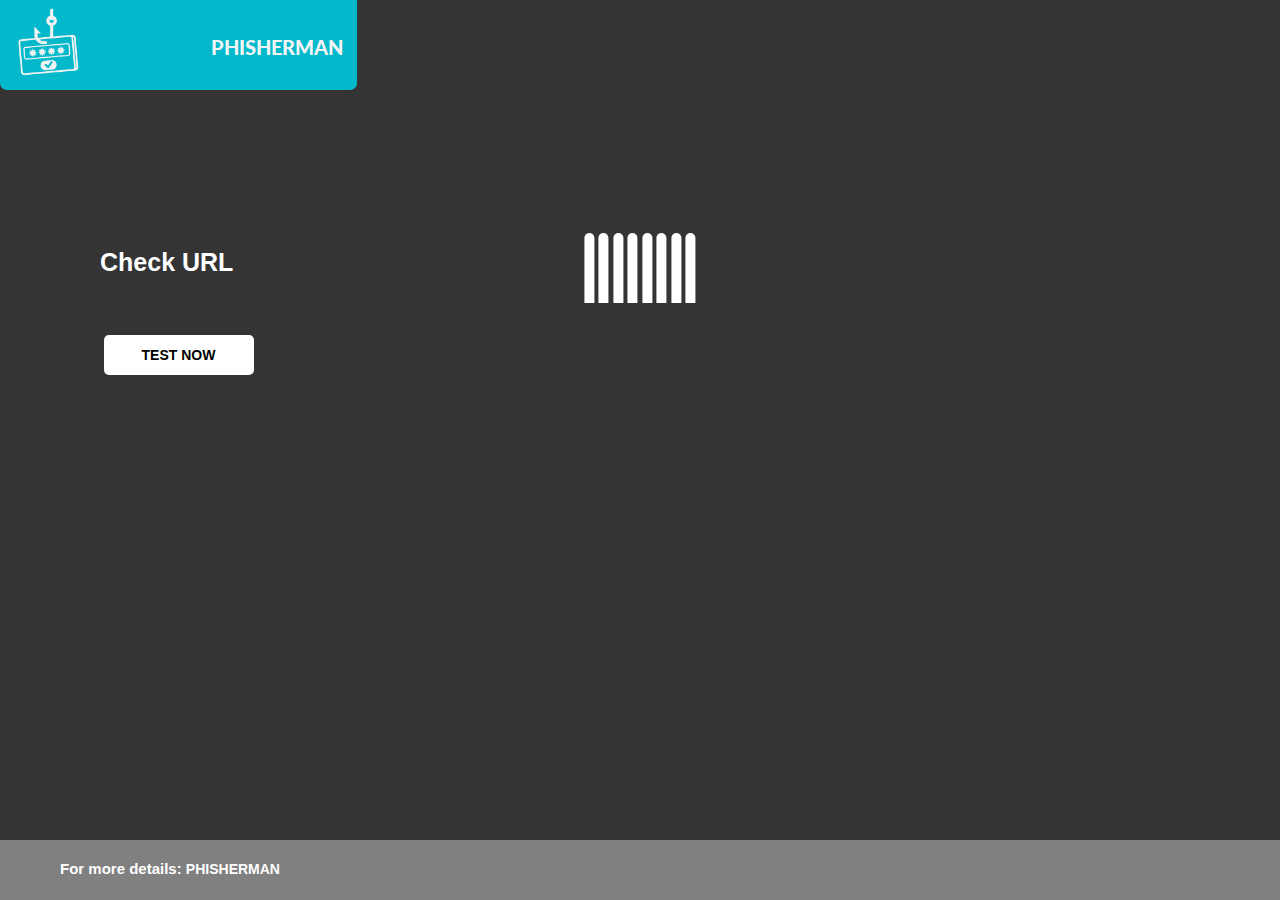
<file: EXTENSION/popup.html>
<!DOCTYPE html>
<html style = "width:357px; height:600px;">
<head>
    <script src="https://ajax.googleapis.com/ajax/libs/jquery/3.1.1/jquery.min.js"></script>
    <script src="popup.js" type="text/javascript"></script>

    <link rel="stylesheet" href="style.css">
</head>
<body style = "width:357px; height:600px;">


<div class="app-header">
  <div class="app-header__contents">
    <div class="app-header__logo-container app-header__logo-container--clickable">

     <img src="images/logo1-modified.png" class="app-header__metafox-logo app-header__metafox-logo--icon" alt="">


    </div>
    <div class = "website_link">
   <link href='https://fonts.googleapis.com/css?family=Lato:100,300,400,700,900' rel='stylesheet' type='text/css'>

<div class="one">
  <a href="http://phisherman-urldetection.herokuapp.com/" target="_blank">PHISHERMAN</a>
</div>

    </div>
</div>
</div>

  <div class="middle">
   <div class="bar bar1"></div>
   <div class="bar bar2"></div>
   <div class="bar bar3"></div>
   <div class="bar bar4"></div>
   <div class="bar bar5"></div>
   <div class="bar bar6"></div>
   <div class="bar bar7"></div>
   <div class="bar bar8"></div>
 </div>

<div class = "maincontent" id="label1">
   <p>Check URL</p>
</div>
<div class="urlcontainer">
<div class ="urllink">
  <div id="p1"></div>
</div>
</div>


<div class="buttoncontainer">
    <button class="noselect" type="submit"><span>TEST NOW</span></button>
</div>
<script src="script.js"></script>



<div id="resultcontainer">

<div id="div1"></div>
<div id="div2"></div>
</div>


<div id='linkcontainer'>
<div id='link'>
<span> For more details: </span> <a href="http://phisherman-urldetection.herokuapp.com/" target="_blank">PHISHERMAN</a>

</div>
</div>


</body>
</html>
</file>
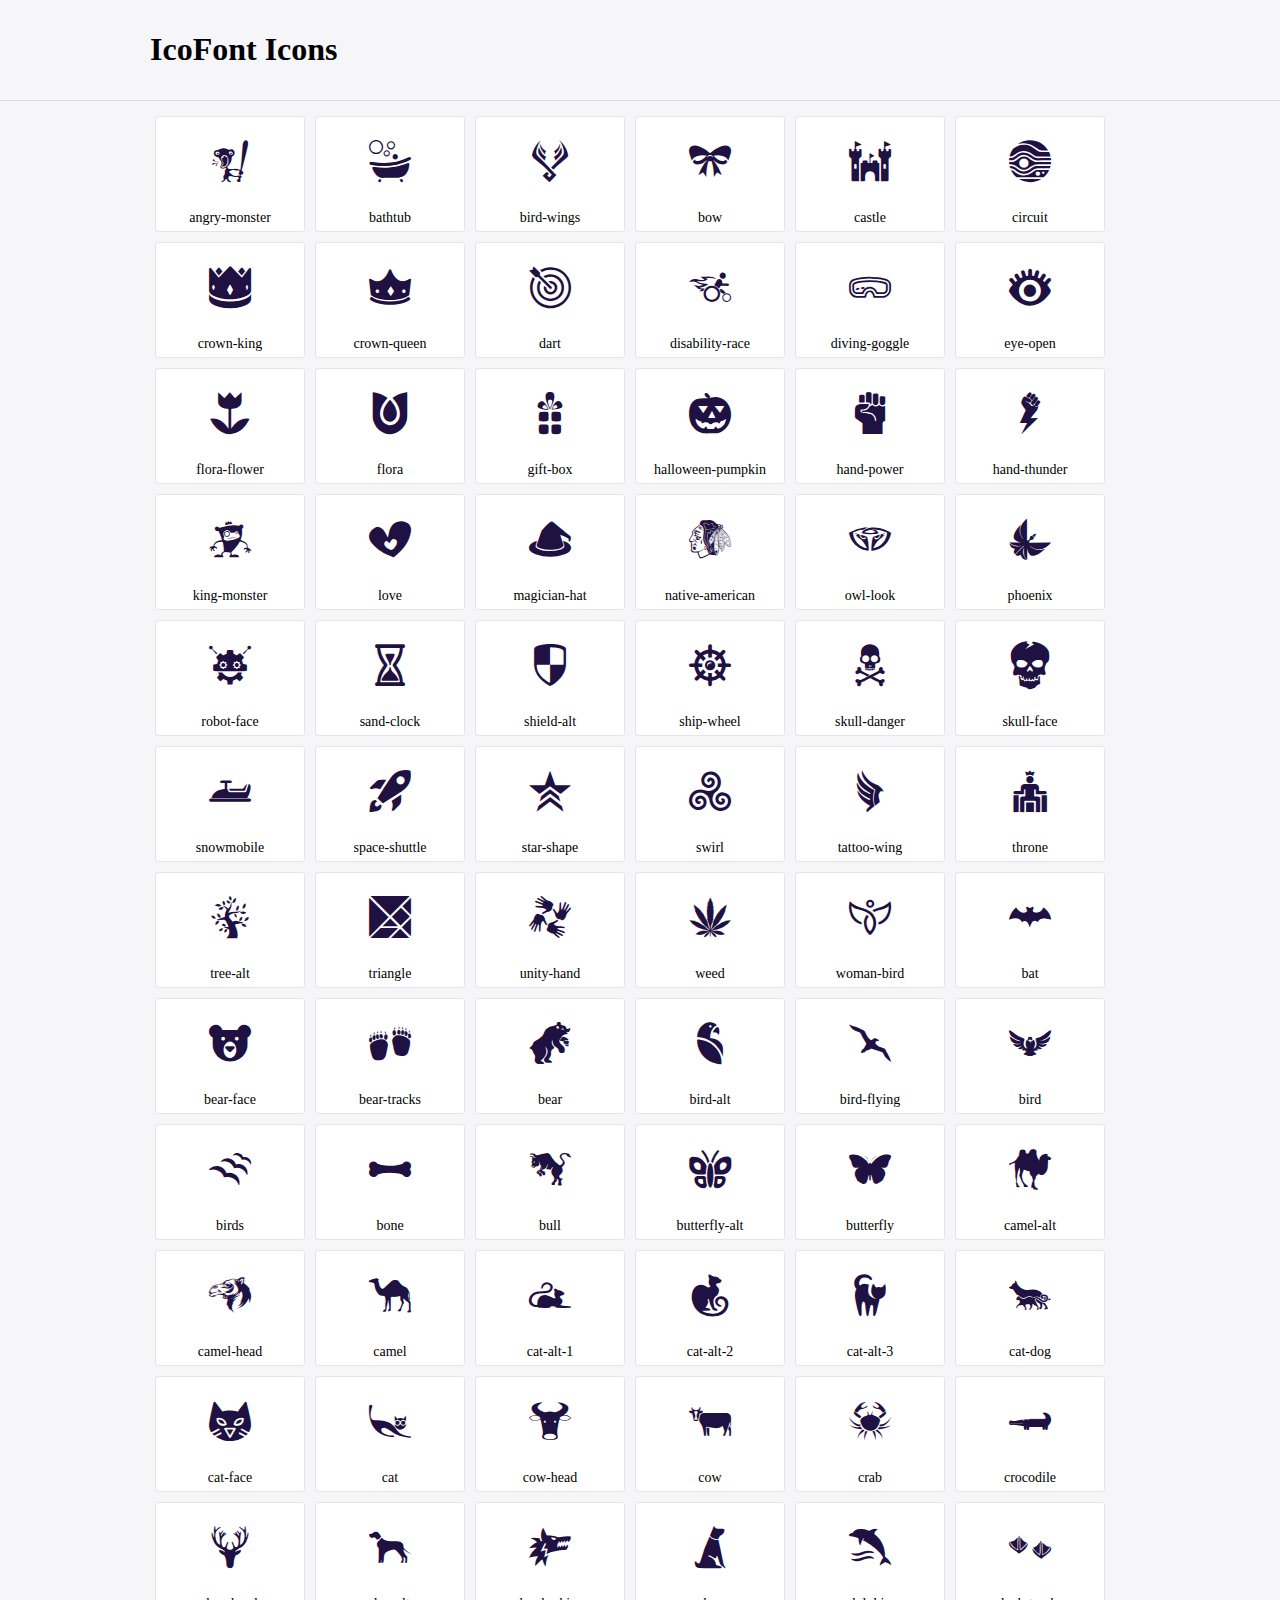
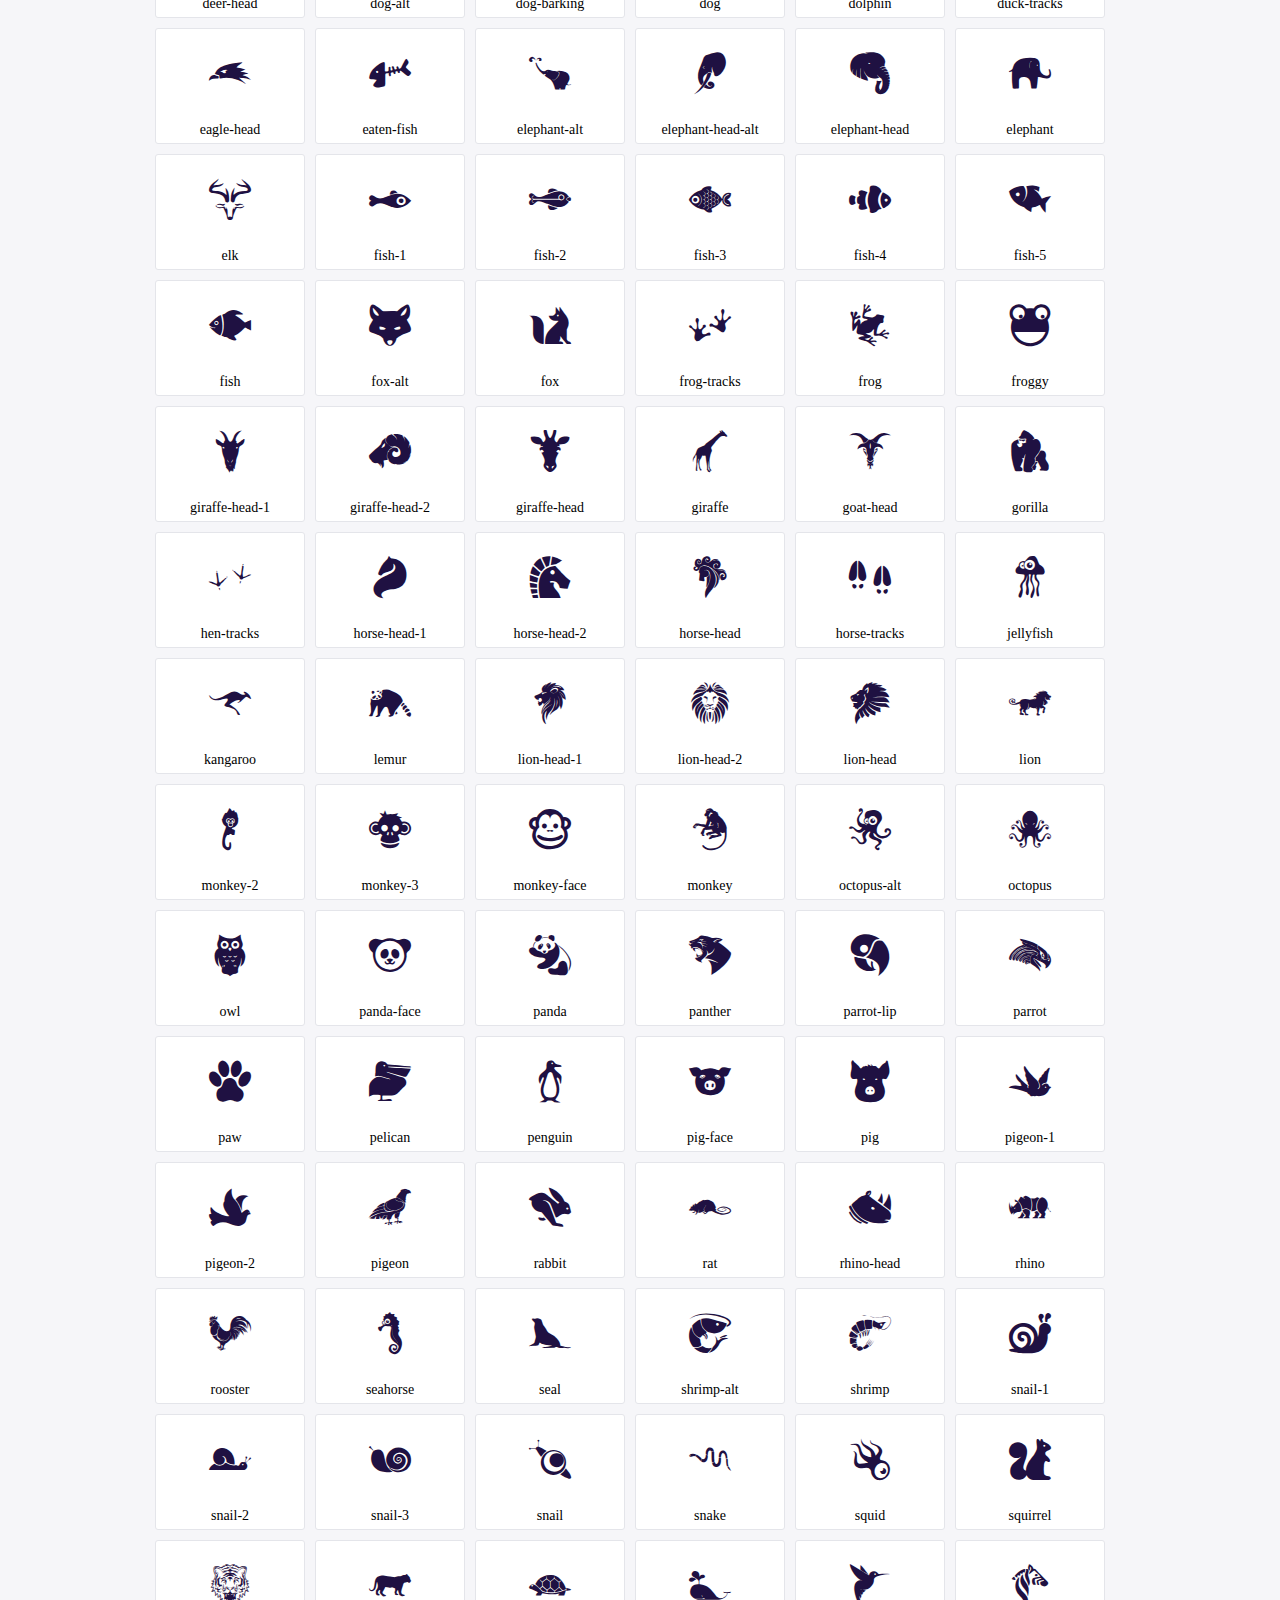
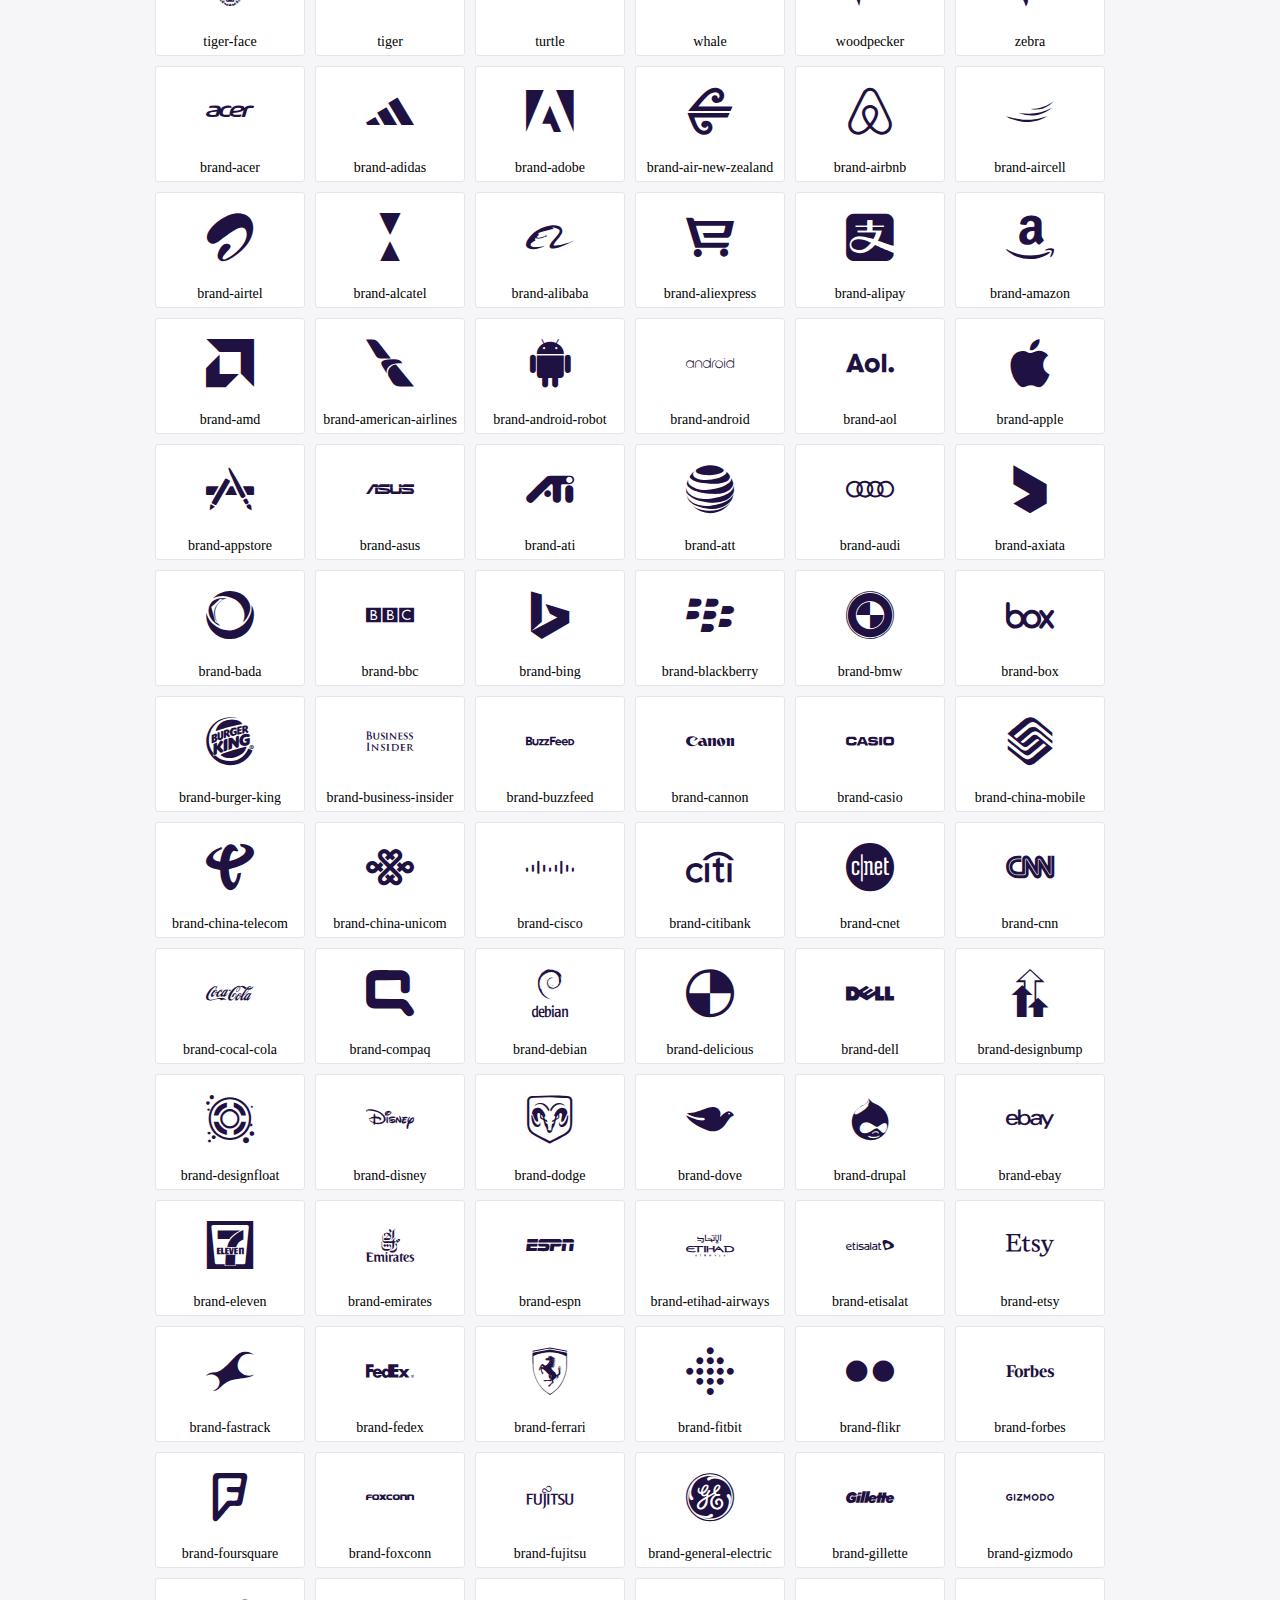
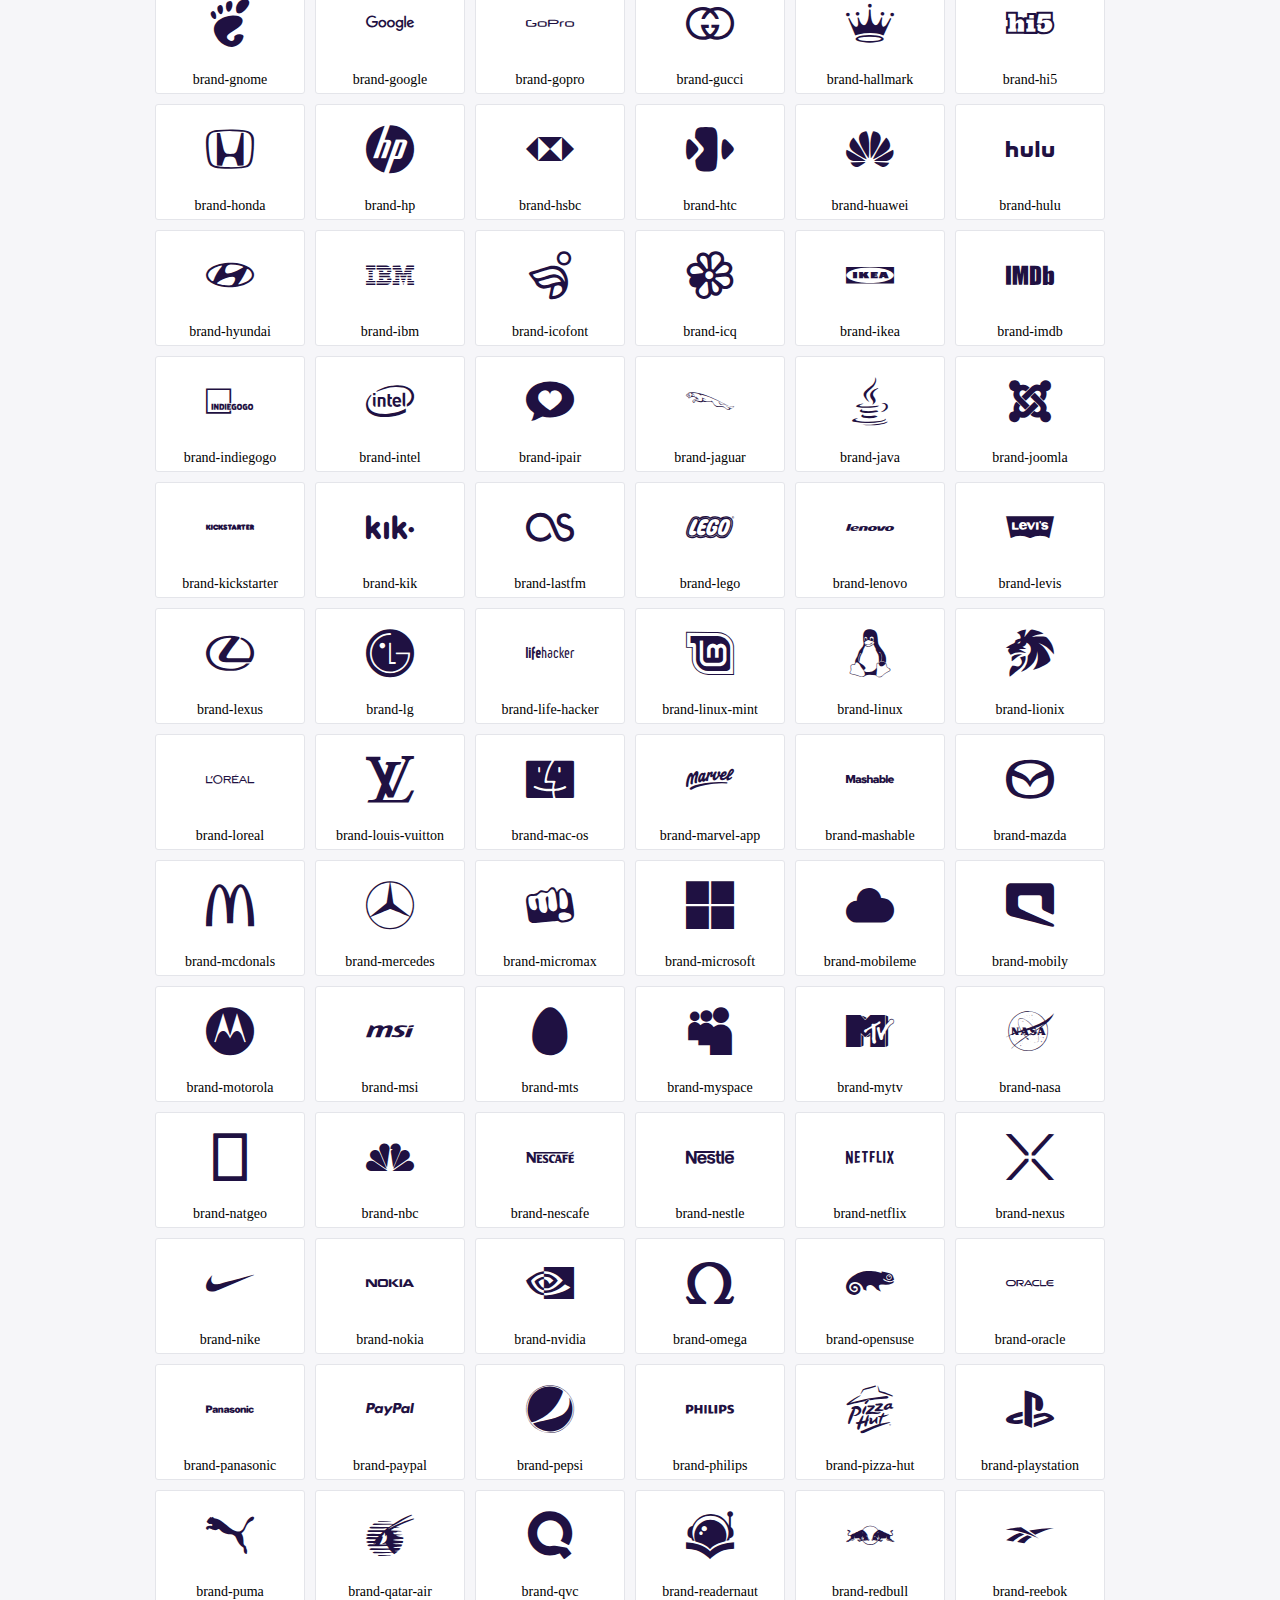
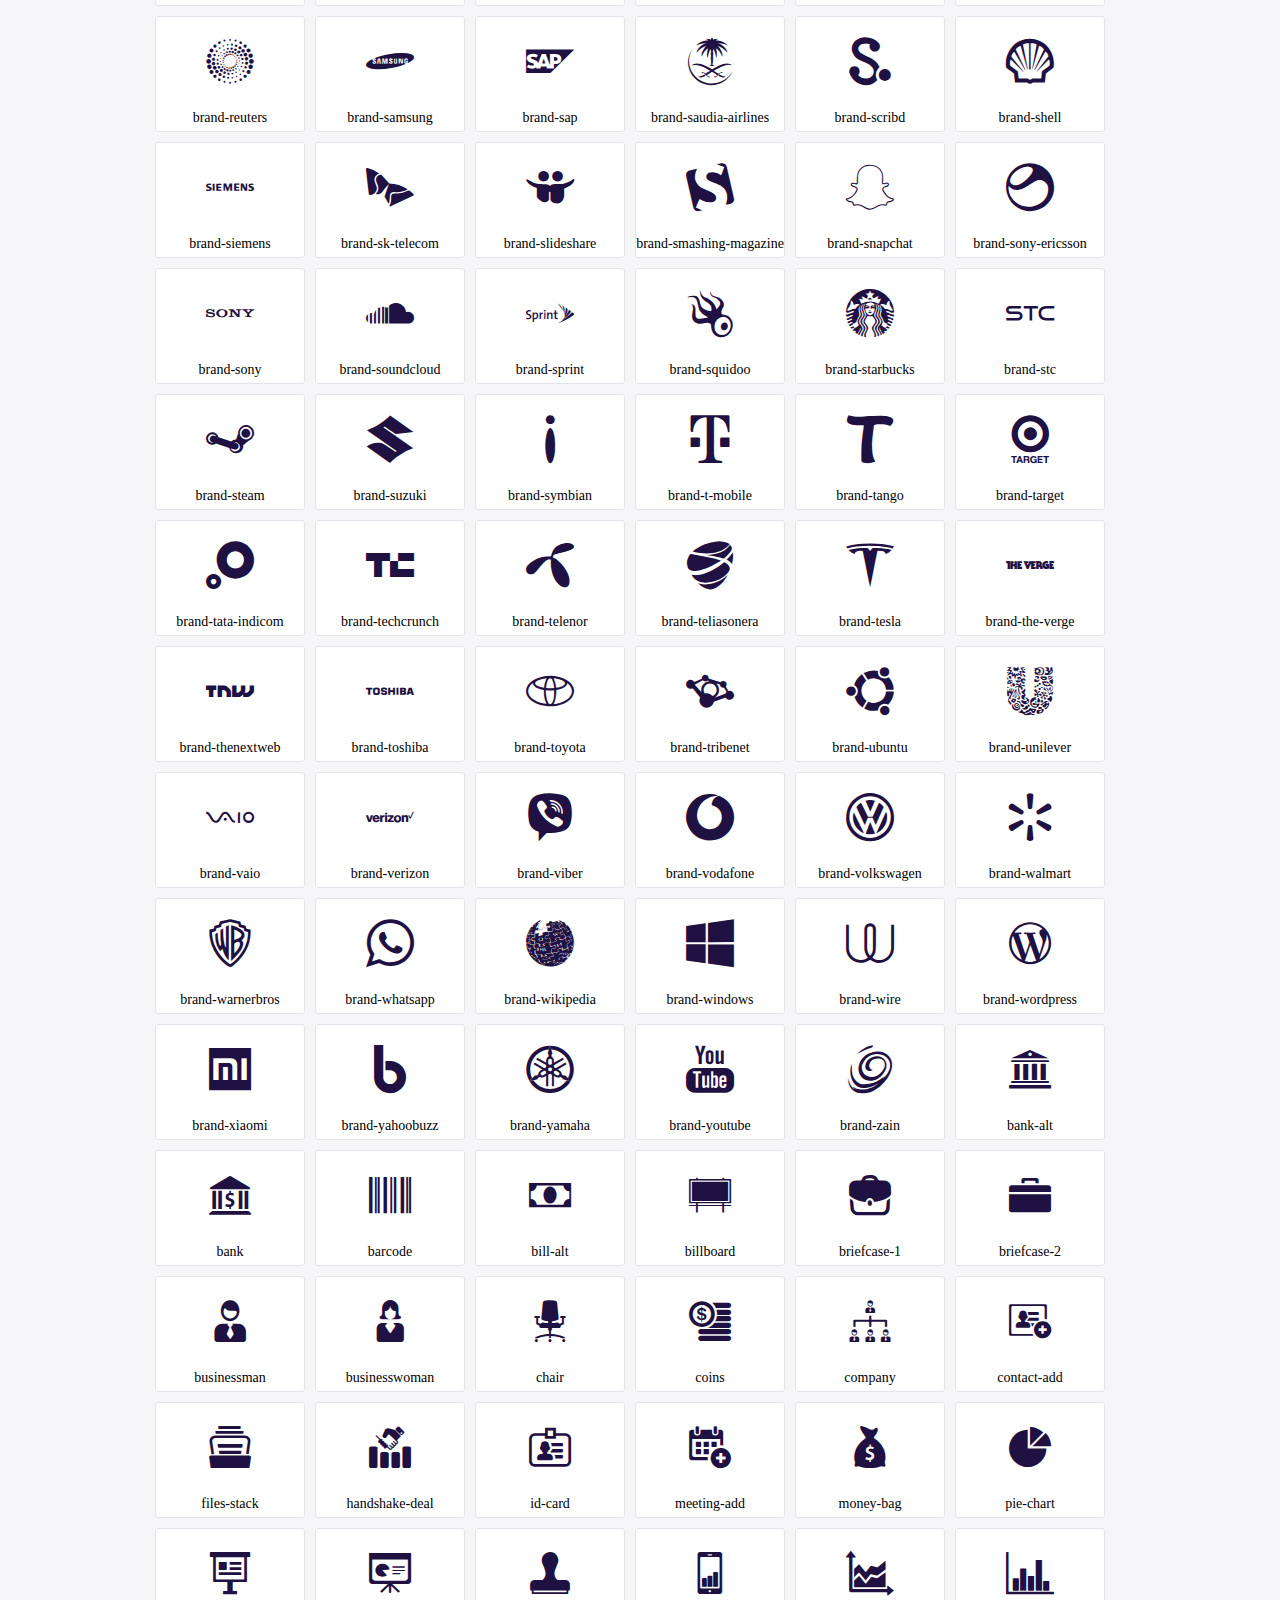
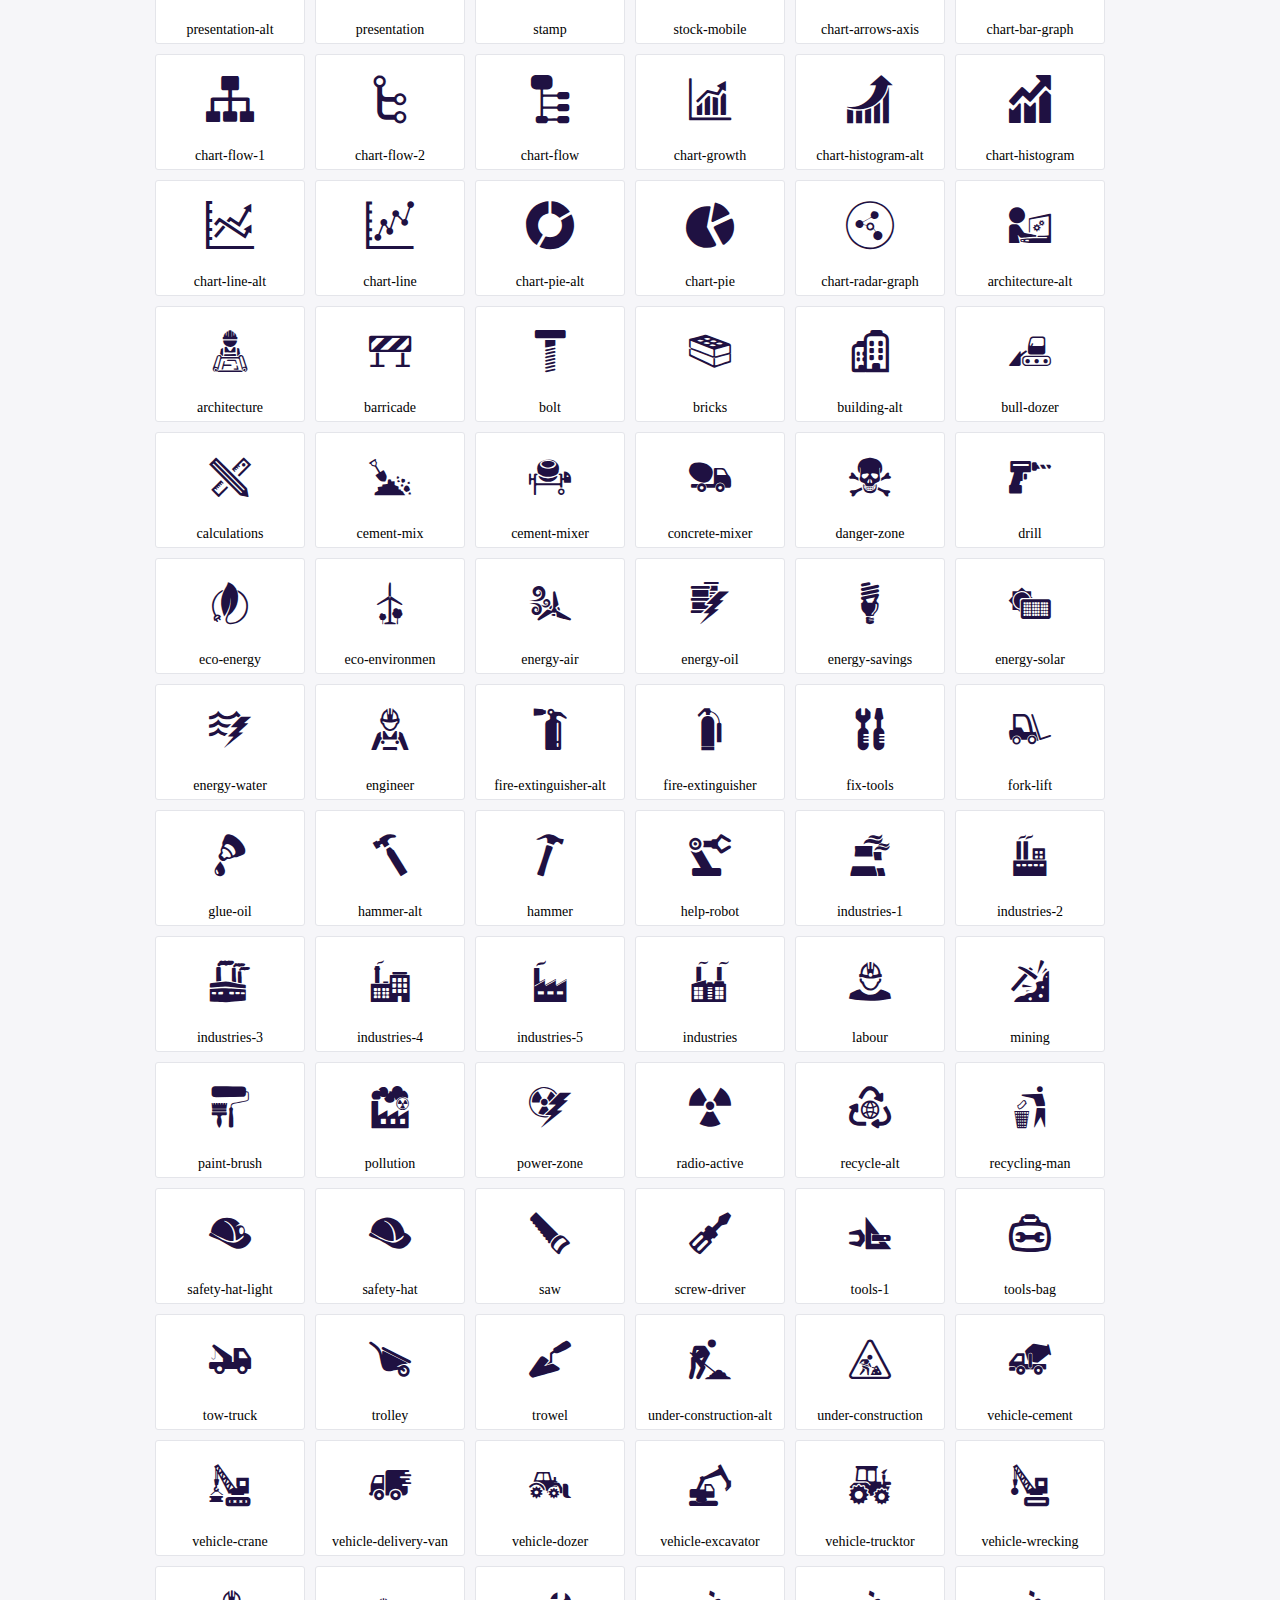
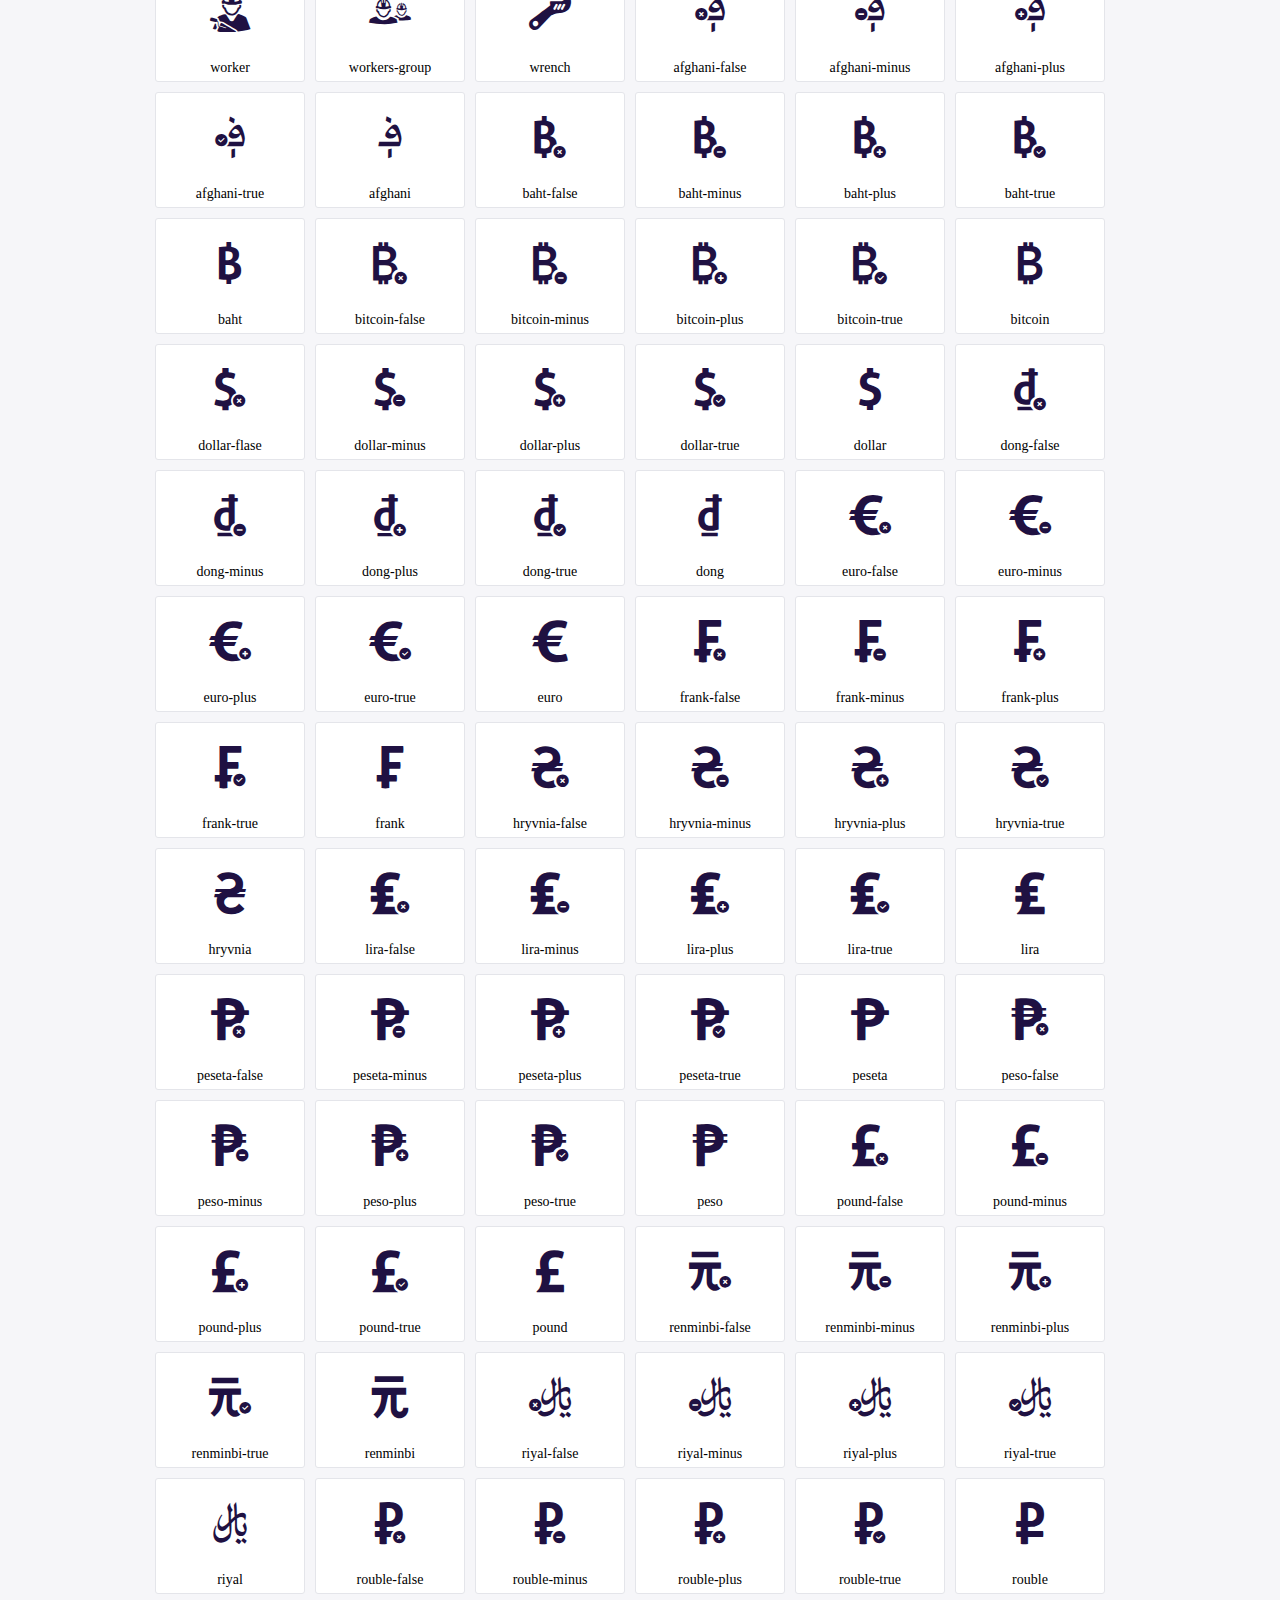
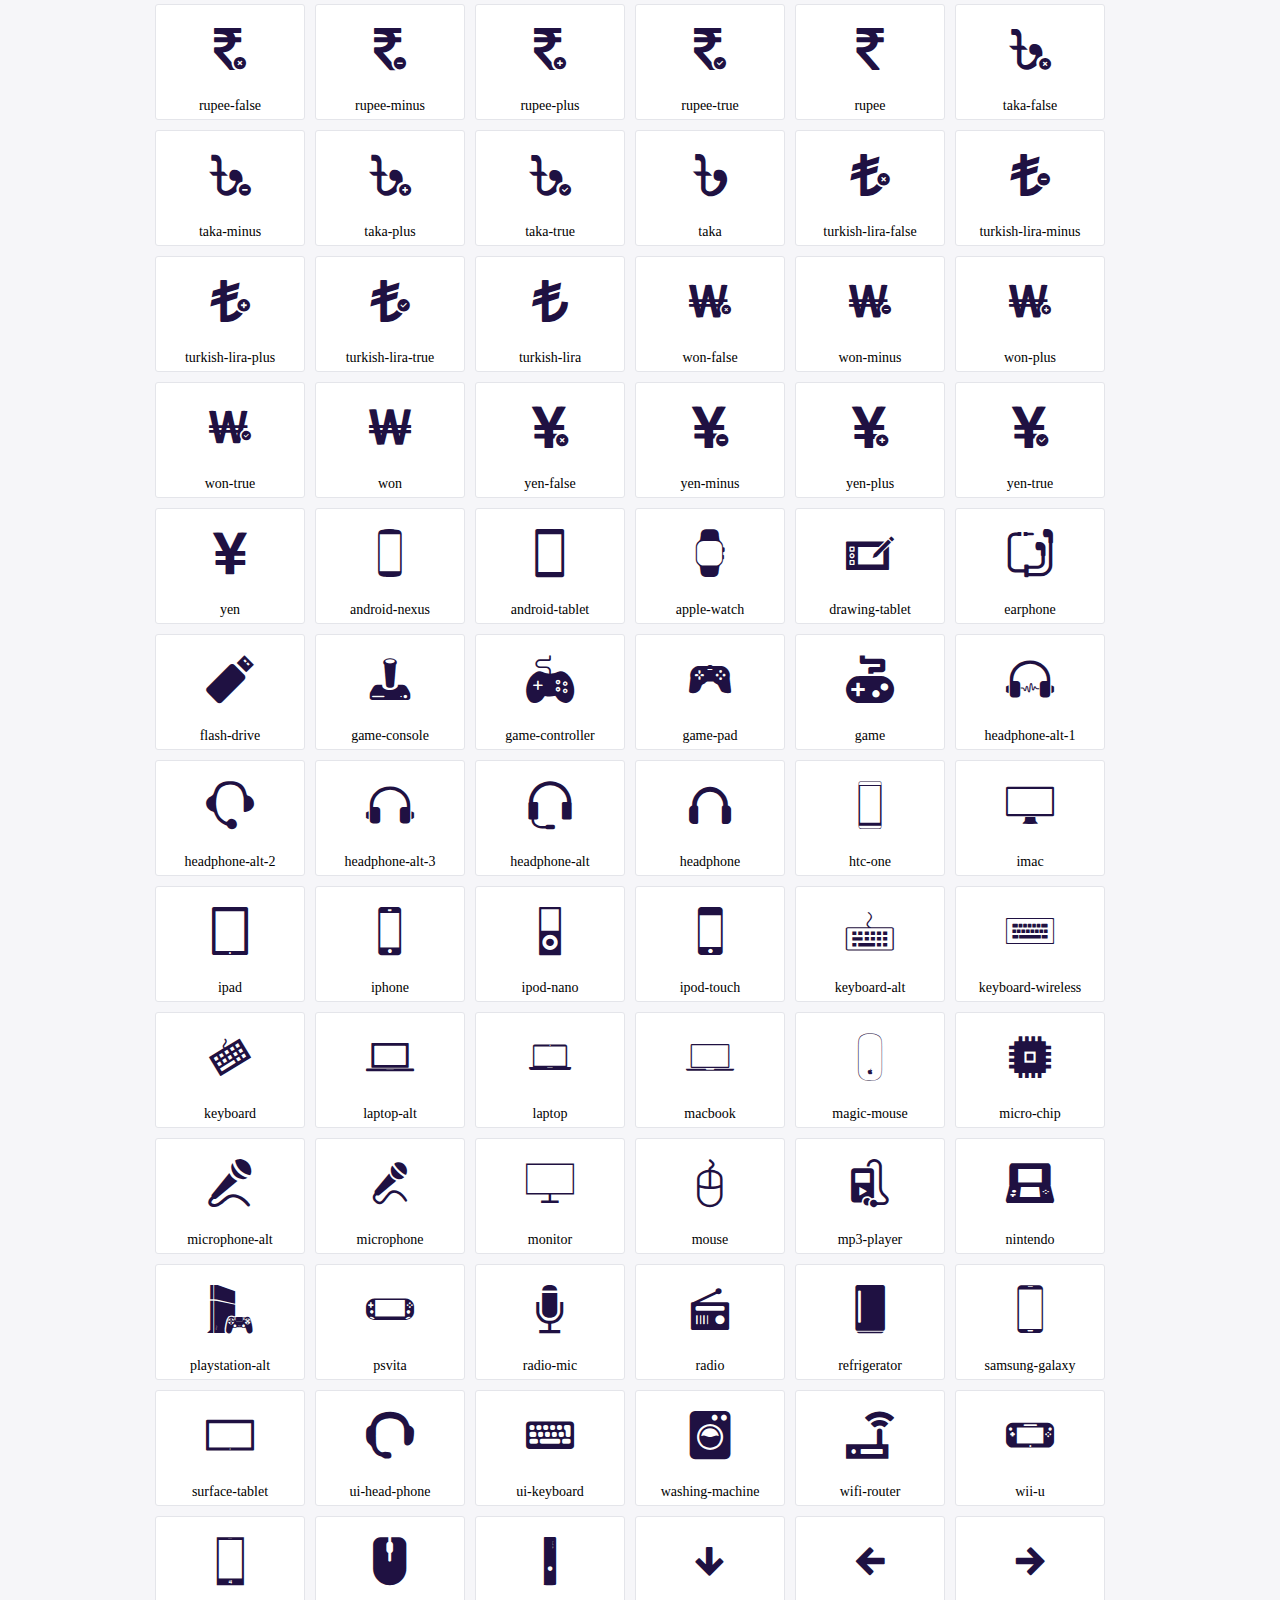
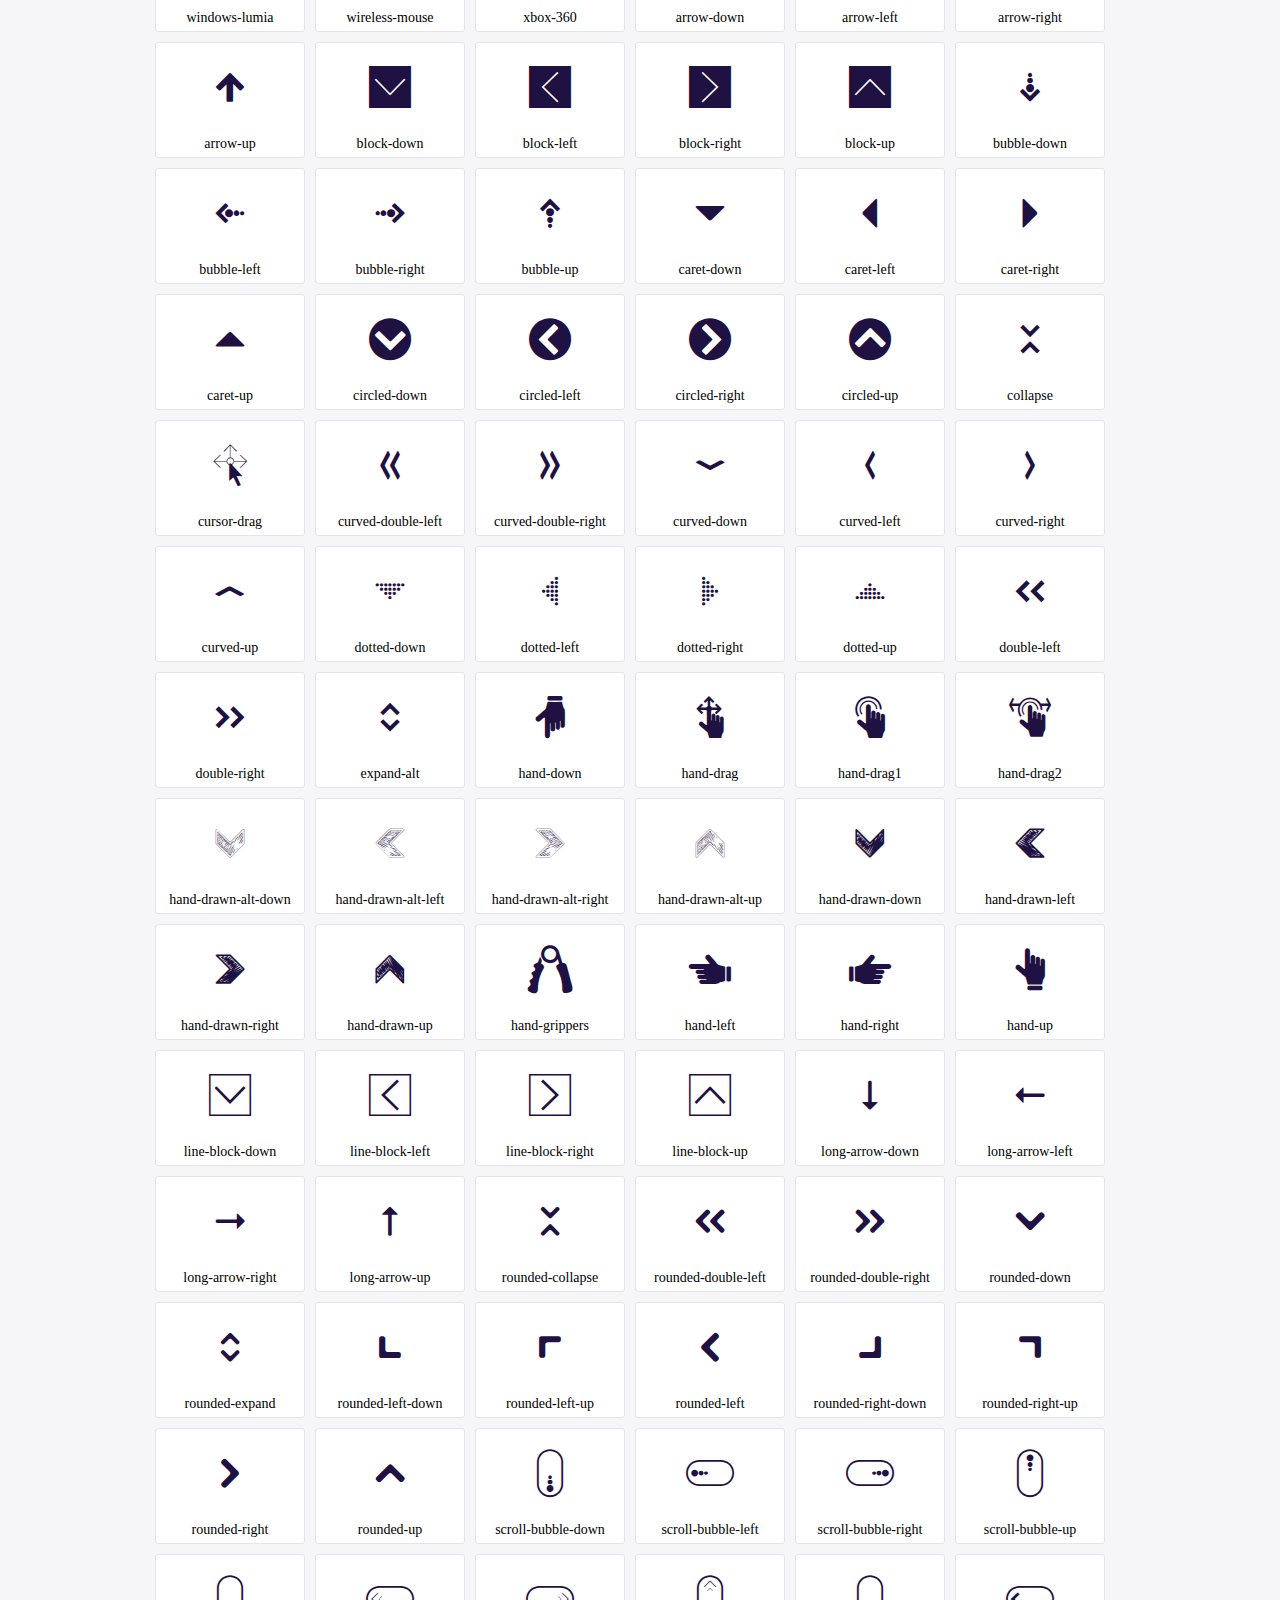
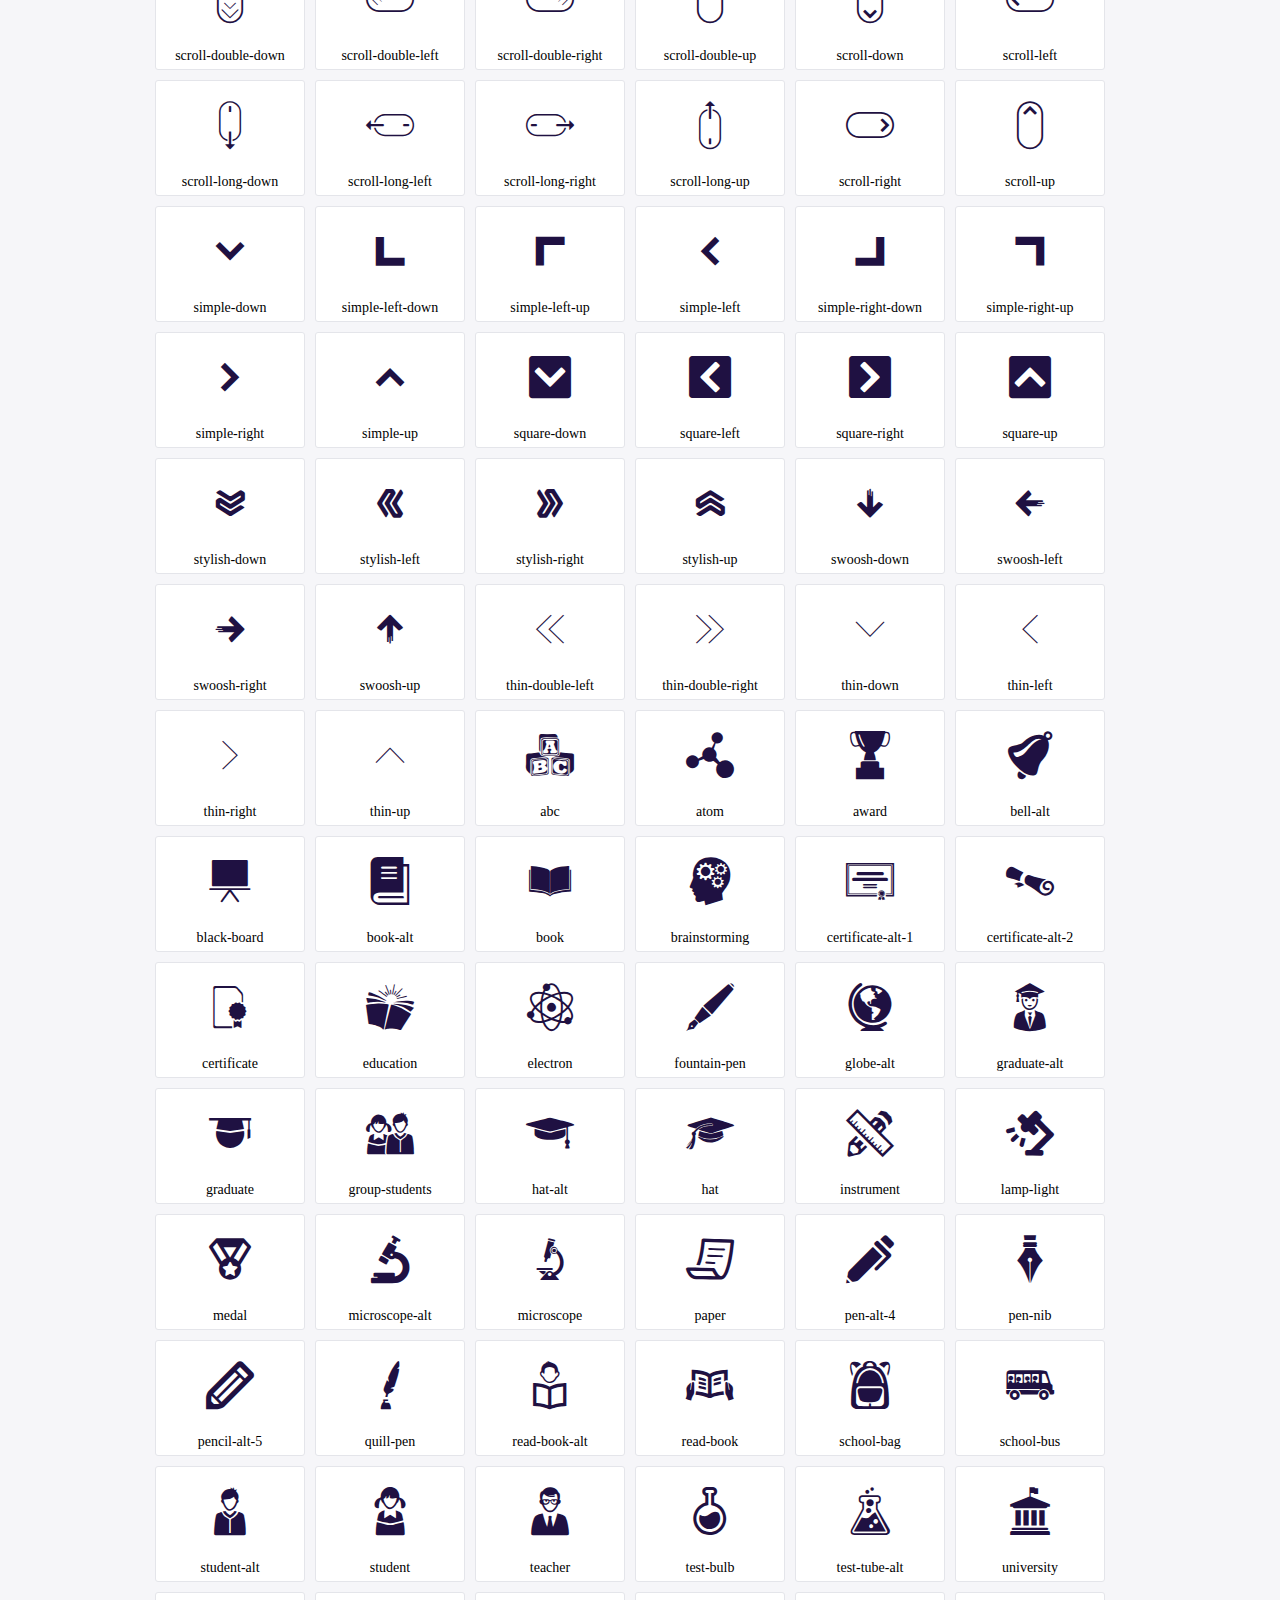
<file: static/Blog/plugins/icofont/demo.html>
<!DOCTYPE html>
	<html>
	<head>
		<meta charset="utf-8">
		<title>Examples | IcoFont</title>
		<link rel="stylesheet" type="text/css" href="./icofont.min.css">
		<style type="text/css">
			body {
				margin: 0;
				padding: 0;
				background: #F6F6F9;
			}
			.header {
				border-bottom: 1px solid #DCDCE1;
				padding: 10px 0;
				margin-bottom: 10px;
			}
			.container {
				width: 980px;
				margin: 0 auto;
			}
			.ico-title {
				font-size: 2em;
			}
			.iconlist {
				margin: 0;
				padding: 0;
				list-style: none;
				text-align: center;
				width: 100%;
				display: flex;
				flex-wrap: wrap;
				flex-direction: row;
			}
			.iconlist li {
				position: relative;
				margin: 5px;
				width: 150px;
				cursor: pointer;
			}
			.iconlist li .icon-holder {
				position: relative;
				text-align: center;
				border-radius: 3px;
				overflow: hidden;
				padding-bottom: 5px;
				background: #ffffff;
				border: 1px solid #E4E5EA;
				transition: all 0.2s linear 0s;
			}
			.iconlist li .icon-holder:hover {
				background: #00C3DA;
				color: #ffffff;
			}
			.iconlist li .icon-holder:hover .icon i {
				color: #ffffff;
			}
			.iconlist li .icon-holder .icon {
				padding: 20px;
				text-align: center;
			}
			.iconlist li .icon-holder .icon i {
				font-size: 3em;
				color: #1F1142;
			}
			.iconlist li .icon-holder span {
				font-size: 14px;
				display: block;
				margin-top: 5px;
				border-radius: 3px;
			}
		</style>
	</head>
	<body>
	<div class="header">
		<div class="container">
			<h1 class="ico-title"> IcoFont Icons </h1>
		</div>
	</div>
	<div class="container">
		<ul class="iconlist">
		
		<li>
			<div class="icon-holder">
				<div class="icon"> 
					<i class="icofont-angry-monster"></i>
				</div> 
				<span> angry-monster </span>
			</div>
		</li>
		
		<li>
			<div class="icon-holder">
				<div class="icon"> 
					<i class="icofont-bathtub"></i>
				</div> 
				<span> bathtub </span>
			</div>
		</li>
		
		<li>
			<div class="icon-holder">
				<div class="icon"> 
					<i class="icofont-bird-wings"></i>
				</div> 
				<span> bird-wings </span>
			</div>
		</li>
		
		<li>
			<div class="icon-holder">
				<div class="icon"> 
					<i class="icofont-bow"></i>
				</div> 
				<span> bow </span>
			</div>
		</li>
		
		<li>
			<div class="icon-holder">
				<div class="icon"> 
					<i class="icofont-castle"></i>
				</div> 
				<span> castle </span>
			</div>
		</li>
		
		<li>
			<div class="icon-holder">
				<div class="icon"> 
					<i class="icofont-circuit"></i>
				</div> 
				<span> circuit </span>
			</div>
		</li>
		
		<li>
			<div class="icon-holder">
				<div class="icon"> 
					<i class="icofont-crown-king"></i>
				</div> 
				<span> crown-king </span>
			</div>
		</li>
		
		<li>
			<div class="icon-holder">
				<div class="icon"> 
					<i class="icofont-crown-queen"></i>
				</div> 
				<span> crown-queen </span>
			</div>
		</li>
		
		<li>
			<div class="icon-holder">
				<div class="icon"> 
					<i class="icofont-dart"></i>
				</div> 
				<span> dart </span>
			</div>
		</li>
		
		<li>
			<div class="icon-holder">
				<div class="icon"> 
					<i class="icofont-disability-race"></i>
				</div> 
				<span> disability-race </span>
			</div>
		</li>
		
		<li>
			<div class="icon-holder">
				<div class="icon"> 
					<i class="icofont-diving-goggle"></i>
				</div> 
				<span> diving-goggle </span>
			</div>
		</li>
		
		<li>
			<div class="icon-holder">
				<div class="icon"> 
					<i class="icofont-eye-open"></i>
				</div> 
				<span> eye-open </span>
			</div>
		</li>
		
		<li>
			<div class="icon-holder">
				<div class="icon"> 
					<i class="icofont-flora-flower"></i>
				</div> 
				<span> flora-flower </span>
			</div>
		</li>
		
		<li>
			<div class="icon-holder">
				<div class="icon"> 
					<i class="icofont-flora"></i>
				</div> 
				<span> flora </span>
			</div>
		</li>
		
		<li>
			<div class="icon-holder">
				<div class="icon"> 
					<i class="icofont-gift-box"></i>
				</div> 
				<span> gift-box </span>
			</div>
		</li>
		
		<li>
			<div class="icon-holder">
				<div class="icon"> 
					<i class="icofont-halloween-pumpkin"></i>
				</div> 
				<span> halloween-pumpkin </span>
			</div>
		</li>
		
		<li>
			<div class="icon-holder">
				<div class="icon"> 
					<i class="icofont-hand-power"></i>
				</div> 
				<span> hand-power </span>
			</div>
		</li>
		
		<li>
			<div class="icon-holder">
				<div class="icon"> 
					<i class="icofont-hand-thunder"></i>
				</div> 
				<span> hand-thunder </span>
			</div>
		</li>
		
		<li>
			<div class="icon-holder">
				<div class="icon"> 
					<i class="icofont-king-monster"></i>
				</div> 
				<span> king-monster </span>
			</div>
		</li>
		
		<li>
			<div class="icon-holder">
				<div class="icon"> 
					<i class="icofont-love"></i>
				</div> 
				<span> love </span>
			</div>
		</li>
		
		<li>
			<div class="icon-holder">
				<div class="icon"> 
					<i class="icofont-magician-hat"></i>
				</div> 
				<span> magician-hat </span>
			</div>
		</li>
		
		<li>
			<div class="icon-holder">
				<div class="icon"> 
					<i class="icofont-native-american"></i>
				</div> 
				<span> native-american </span>
			</div>
		</li>
		
		<li>
			<div class="icon-holder">
				<div class="icon"> 
					<i class="icofont-owl-look"></i>
				</div> 
				<span> owl-look </span>
			</div>
		</li>
		
		<li>
			<div class="icon-holder">
				<div class="icon"> 
					<i class="icofont-phoenix"></i>
				</div> 
				<span> phoenix </span>
			</div>
		</li>
		
		<li>
			<div class="icon-holder">
				<div class="icon"> 
					<i class="icofont-robot-face"></i>
				</div> 
				<span> robot-face </span>
			</div>
		</li>
		
		<li>
			<div class="icon-holder">
				<div class="icon"> 
					<i class="icofont-sand-clock"></i>
				</div> 
				<span> sand-clock </span>
			</div>
		</li>
		
		<li>
			<div class="icon-holder">
				<div class="icon"> 
					<i class="icofont-shield-alt"></i>
				</div> 
				<span> shield-alt </span>
			</div>
		</li>
		
		<li>
			<div class="icon-holder">
				<div class="icon"> 
					<i class="icofont-ship-wheel"></i>
				</div> 
				<span> ship-wheel </span>
			</div>
		</li>
		
		<li>
			<div class="icon-holder">
				<div class="icon"> 
					<i class="icofont-skull-danger"></i>
				</div> 
				<span> skull-danger </span>
			</div>
		</li>
		
		<li>
			<div class="icon-holder">
				<div class="icon"> 
					<i class="icofont-skull-face"></i>
				</div> 
				<span> skull-face </span>
			</div>
		</li>
		
		<li>
			<div class="icon-holder">
				<div class="icon"> 
					<i class="icofont-snowmobile"></i>
				</div> 
				<span> snowmobile </span>
			</div>
		</li>
		
		<li>
			<div class="icon-holder">
				<div class="icon"> 
					<i class="icofont-space-shuttle"></i>
				</div> 
				<span> space-shuttle </span>
			</div>
		</li>
		
		<li>
			<div class="icon-holder">
				<div class="icon"> 
					<i class="icofont-star-shape"></i>
				</div> 
				<span> star-shape </span>
			</div>
		</li>
		
		<li>
			<div class="icon-holder">
				<div class="icon"> 
					<i class="icofont-swirl"></i>
				</div> 
				<span> swirl </span>
			</div>
		</li>
		
		<li>
			<div class="icon-holder">
				<div class="icon"> 
					<i class="icofont-tattoo-wing"></i>
				</div> 
				<span> tattoo-wing </span>
			</div>
		</li>
		
		<li>
			<div class="icon-holder">
				<div class="icon"> 
					<i class="icofont-throne"></i>
				</div> 
				<span> throne </span>
			</div>
		</li>
		
		<li>
			<div class="icon-holder">
				<div class="icon"> 
					<i class="icofont-tree-alt"></i>
				</div> 
				<span> tree-alt </span>
			</div>
		</li>
		
		<li>
			<div class="icon-holder">
				<div class="icon"> 
					<i class="icofont-triangle"></i>
				</div> 
				<span> triangle </span>
			</div>
		</li>
		
		<li>
			<div class="icon-holder">
				<div class="icon"> 
					<i class="icofont-unity-hand"></i>
				</div> 
				<span> unity-hand </span>
			</div>
		</li>
		
		<li>
			<div class="icon-holder">
				<div class="icon"> 
					<i class="icofont-weed"></i>
				</div> 
				<span> weed </span>
			</div>
		</li>
		
		<li>
			<div class="icon-holder">
				<div class="icon"> 
					<i class="icofont-woman-bird"></i>
				</div> 
				<span> woman-bird </span>
			</div>
		</li>
		
		<li>
			<div class="icon-holder">
				<div class="icon"> 
					<i class="icofont-bat"></i>
				</div> 
				<span> bat </span>
			</div>
		</li>
		
		<li>
			<div class="icon-holder">
				<div class="icon"> 
					<i class="icofont-bear-face"></i>
				</div> 
				<span> bear-face </span>
			</div>
		</li>
		
		<li>
			<div class="icon-holder">
				<div class="icon"> 
					<i class="icofont-bear-tracks"></i>
				</div> 
				<span> bear-tracks </span>
			</div>
		</li>
		
		<li>
			<div class="icon-holder">
				<div class="icon"> 
					<i class="icofont-bear"></i>
				</div> 
				<span> bear </span>
			</div>
		</li>
		
		<li>
			<div class="icon-holder">
				<div class="icon"> 
					<i class="icofont-bird-alt"></i>
				</div> 
				<span> bird-alt </span>
			</div>
		</li>
		
		<li>
			<div class="icon-holder">
				<div class="icon"> 
					<i class="icofont-bird-flying"></i>
				</div> 
				<span> bird-flying </span>
			</div>
		</li>
		
		<li>
			<div class="icon-holder">
				<div class="icon"> 
					<i class="icofont-bird"></i>
				</div> 
				<span> bird </span>
			</div>
		</li>
		
		<li>
			<div class="icon-holder">
				<div class="icon"> 
					<i class="icofont-birds"></i>
				</div> 
				<span> birds </span>
			</div>
		</li>
		
		<li>
			<div class="icon-holder">
				<div class="icon"> 
					<i class="icofont-bone"></i>
				</div> 
				<span> bone </span>
			</div>
		</li>
		
		<li>
			<div class="icon-holder">
				<div class="icon"> 
					<i class="icofont-bull"></i>
				</div> 
				<span> bull </span>
			</div>
		</li>
		
		<li>
			<div class="icon-holder">
				<div class="icon"> 
					<i class="icofont-butterfly-alt"></i>
				</div> 
				<span> butterfly-alt </span>
			</div>
		</li>
		
		<li>
			<div class="icon-holder">
				<div class="icon"> 
					<i class="icofont-butterfly"></i>
				</div> 
				<span> butterfly </span>
			</div>
		</li>
		
		<li>
			<div class="icon-holder">
				<div class="icon"> 
					<i class="icofont-camel-alt"></i>
				</div> 
				<span> camel-alt </span>
			</div>
		</li>
		
		<li>
			<div class="icon-holder">
				<div class="icon"> 
					<i class="icofont-camel-head"></i>
				</div> 
				<span> camel-head </span>
			</div>
		</li>
		
		<li>
			<div class="icon-holder">
				<div class="icon"> 
					<i class="icofont-camel"></i>
				</div> 
				<span> camel </span>
			</div>
		</li>
		
		<li>
			<div class="icon-holder">
				<div class="icon"> 
					<i class="icofont-cat-alt-1"></i>
				</div> 
				<span> cat-alt-1 </span>
			</div>
		</li>
		
		<li>
			<div class="icon-holder">
				<div class="icon"> 
					<i class="icofont-cat-alt-2"></i>
				</div> 
				<span> cat-alt-2 </span>
			</div>
		</li>
		
		<li>
			<div class="icon-holder">
				<div class="icon"> 
					<i class="icofont-cat-alt-3"></i>
				</div> 
				<span> cat-alt-3 </span>
			</div>
		</li>
		
		<li>
			<div class="icon-holder">
				<div class="icon"> 
					<i class="icofont-cat-dog"></i>
				</div> 
				<span> cat-dog </span>
			</div>
		</li>
		
		<li>
			<div class="icon-holder">
				<div class="icon"> 
					<i class="icofont-cat-face"></i>
				</div> 
				<span> cat-face </span>
			</div>
		</li>
		
		<li>
			<div class="icon-holder">
				<div class="icon"> 
					<i class="icofont-cat"></i>
				</div> 
				<span> cat </span>
			</div>
		</li>
		
		<li>
			<div class="icon-holder">
				<div class="icon"> 
					<i class="icofont-cow-head"></i>
				</div> 
				<span> cow-head </span>
			</div>
		</li>
		
		<li>
			<div class="icon-holder">
				<div class="icon"> 
					<i class="icofont-cow"></i>
				</div> 
				<span> cow </span>
			</div>
		</li>
		
		<li>
			<div class="icon-holder">
				<div class="icon"> 
					<i class="icofont-crab"></i>
				</div> 
				<span> crab </span>
			</div>
		</li>
		
		<li>
			<div class="icon-holder">
				<div class="icon"> 
					<i class="icofont-crocodile"></i>
				</div> 
				<span> crocodile </span>
			</div>
		</li>
		
		<li>
			<div class="icon-holder">
				<div class="icon"> 
					<i class="icofont-deer-head"></i>
				</div> 
				<span> deer-head </span>
			</div>
		</li>
		
		<li>
			<div class="icon-holder">
				<div class="icon"> 
					<i class="icofont-dog-alt"></i>
				</div> 
				<span> dog-alt </span>
			</div>
		</li>
		
		<li>
			<div class="icon-holder">
				<div class="icon"> 
					<i class="icofont-dog-barking"></i>
				</div> 
				<span> dog-barking </span>
			</div>
		</li>
		
		<li>
			<div class="icon-holder">
				<div class="icon"> 
					<i class="icofont-dog"></i>
				</div> 
				<span> dog </span>
			</div>
		</li>
		
		<li>
			<div class="icon-holder">
				<div class="icon"> 
					<i class="icofont-dolphin"></i>
				</div> 
				<span> dolphin </span>
			</div>
		</li>
		
		<li>
			<div class="icon-holder">
				<div class="icon"> 
					<i class="icofont-duck-tracks"></i>
				</div> 
				<span> duck-tracks </span>
			</div>
		</li>
		
		<li>
			<div class="icon-holder">
				<div class="icon"> 
					<i class="icofont-eagle-head"></i>
				</div> 
				<span> eagle-head </span>
			</div>
		</li>
		
		<li>
			<div class="icon-holder">
				<div class="icon"> 
					<i class="icofont-eaten-fish"></i>
				</div> 
				<span> eaten-fish </span>
			</div>
		</li>
		
		<li>
			<div class="icon-holder">
				<div class="icon"> 
					<i class="icofont-elephant-alt"></i>
				</div> 
				<span> elephant-alt </span>
			</div>
		</li>
		
		<li>
			<div class="icon-holder">
				<div class="icon"> 
					<i class="icofont-elephant-head-alt"></i>
				</div> 
				<span> elephant-head-alt </span>
			</div>
		</li>
		
		<li>
			<div class="icon-holder">
				<div class="icon"> 
					<i class="icofont-elephant-head"></i>
				</div> 
				<span> elephant-head </span>
			</div>
		</li>
		
		<li>
			<div class="icon-holder">
				<div class="icon"> 
					<i class="icofont-elephant"></i>
				</div> 
				<span> elephant </span>
			</div>
		</li>
		
		<li>
			<div class="icon-holder">
				<div class="icon"> 
					<i class="icofont-elk"></i>
				</div> 
				<span> elk </span>
			</div>
		</li>
		
		<li>
			<div class="icon-holder">
				<div class="icon"> 
					<i class="icofont-fish-1"></i>
				</div> 
				<span> fish-1 </span>
			</div>
		</li>
		
		<li>
			<div class="icon-holder">
				<div class="icon"> 
					<i class="icofont-fish-2"></i>
				</div> 
				<span> fish-2 </span>
			</div>
		</li>
		
		<li>
			<div class="icon-holder">
				<div class="icon"> 
					<i class="icofont-fish-3"></i>
				</div> 
				<span> fish-3 </span>
			</div>
		</li>
		
		<li>
			<div class="icon-holder">
				<div class="icon"> 
					<i class="icofont-fish-4"></i>
				</div> 
				<span> fish-4 </span>
			</div>
		</li>
		
		<li>
			<div class="icon-holder">
				<div class="icon"> 
					<i class="icofont-fish-5"></i>
				</div> 
				<span> fish-5 </span>
			</div>
		</li>
		
		<li>
			<div class="icon-holder">
				<div class="icon"> 
					<i class="icofont-fish"></i>
				</div> 
				<span> fish </span>
			</div>
		</li>
		
		<li>
			<div class="icon-holder">
				<div class="icon"> 
					<i class="icofont-fox-alt"></i>
				</div> 
				<span> fox-alt </span>
			</div>
		</li>
		
		<li>
			<div class="icon-holder">
				<div class="icon"> 
					<i class="icofont-fox"></i>
				</div> 
				<span> fox </span>
			</div>
		</li>
		
		<li>
			<div class="icon-holder">
				<div class="icon"> 
					<i class="icofont-frog-tracks"></i>
				</div> 
				<span> frog-tracks </span>
			</div>
		</li>
		
		<li>
			<div class="icon-holder">
				<div class="icon"> 
					<i class="icofont-frog"></i>
				</div> 
				<span> frog </span>
			</div>
		</li>
		
		<li>
			<div class="icon-holder">
				<div class="icon"> 
					<i class="icofont-froggy"></i>
				</div> 
				<span> froggy </span>
			</div>
		</li>
		
		<li>
			<div class="icon-holder">
				<div class="icon"> 
					<i class="icofont-giraffe-head-1"></i>
				</div> 
				<span> giraffe-head-1 </span>
			</div>
		</li>
		
		<li>
			<div class="icon-holder">
				<div class="icon"> 
					<i class="icofont-giraffe-head-2"></i>
				</div> 
				<span> giraffe-head-2 </span>
			</div>
		</li>
		
		<li>
			<div class="icon-holder">
				<div class="icon"> 
					<i class="icofont-giraffe-head"></i>
				</div> 
				<span> giraffe-head </span>
			</div>
		</li>
		
		<li>
			<div class="icon-holder">
				<div class="icon"> 
					<i class="icofont-giraffe"></i>
				</div> 
				<span> giraffe </span>
			</div>
		</li>
		
		<li>
			<div class="icon-holder">
				<div class="icon"> 
					<i class="icofont-goat-head"></i>
				</div> 
				<span> goat-head </span>
			</div>
		</li>
		
		<li>
			<div class="icon-holder">
				<div class="icon"> 
					<i class="icofont-gorilla"></i>
				</div> 
				<span> gorilla </span>
			</div>
		</li>
		
		<li>
			<div class="icon-holder">
				<div class="icon"> 
					<i class="icofont-hen-tracks"></i>
				</div> 
				<span> hen-tracks </span>
			</div>
		</li>
		
		<li>
			<div class="icon-holder">
				<div class="icon"> 
					<i class="icofont-horse-head-1"></i>
				</div> 
				<span> horse-head-1 </span>
			</div>
		</li>
		
		<li>
			<div class="icon-holder">
				<div class="icon"> 
					<i class="icofont-horse-head-2"></i>
				</div> 
				<span> horse-head-2 </span>
			</div>
		</li>
		
		<li>
			<div class="icon-holder">
				<div class="icon"> 
					<i class="icofont-horse-head"></i>
				</div> 
				<span> horse-head </span>
			</div>
		</li>
		
		<li>
			<div class="icon-holder">
				<div class="icon"> 
					<i class="icofont-horse-tracks"></i>
				</div> 
				<span> horse-tracks </span>
			</div>
		</li>
		
		<li>
			<div class="icon-holder">
				<div class="icon"> 
					<i class="icofont-jellyfish"></i>
				</div> 
				<span> jellyfish </span>
			</div>
		</li>
		
		<li>
			<div class="icon-holder">
				<div class="icon"> 
					<i class="icofont-kangaroo"></i>
				</div> 
				<span> kangaroo </span>
			</div>
		</li>
		
		<li>
			<div class="icon-holder">
				<div class="icon"> 
					<i class="icofont-lemur"></i>
				</div> 
				<span> lemur </span>
			</div>
		</li>
		
		<li>
			<div class="icon-holder">
				<div class="icon"> 
					<i class="icofont-lion-head-1"></i>
				</div> 
				<span> lion-head-1 </span>
			</div>
		</li>
		
		<li>
			<div class="icon-holder">
				<div class="icon"> 
					<i class="icofont-lion-head-2"></i>
				</div> 
				<span> lion-head-2 </span>
			</div>
		</li>
		
		<li>
			<div class="icon-holder">
				<div class="icon"> 
					<i class="icofont-lion-head"></i>
				</div> 
				<span> lion-head </span>
			</div>
		</li>
		
		<li>
			<div class="icon-holder">
				<div class="icon"> 
					<i class="icofont-lion"></i>
				</div> 
				<span> lion </span>
			</div>
		</li>
		
		<li>
			<div class="icon-holder">
				<div class="icon"> 
					<i class="icofont-monkey-2"></i>
				</div> 
				<span> monkey-2 </span>
			</div>
		</li>
		
		<li>
			<div class="icon-holder">
				<div class="icon"> 
					<i class="icofont-monkey-3"></i>
				</div> 
				<span> monkey-3 </span>
			</div>
		</li>
		
		<li>
			<div class="icon-holder">
				<div class="icon"> 
					<i class="icofont-monkey-face"></i>
				</div> 
				<span> monkey-face </span>
			</div>
		</li>
		
		<li>
			<div class="icon-holder">
				<div class="icon"> 
					<i class="icofont-monkey"></i>
				</div> 
				<span> monkey </span>
			</div>
		</li>
		
		<li>
			<div class="icon-holder">
				<div class="icon"> 
					<i class="icofont-octopus-alt"></i>
				</div> 
				<span> octopus-alt </span>
			</div>
		</li>
		
		<li>
			<div class="icon-holder">
				<div class="icon"> 
					<i class="icofont-octopus"></i>
				</div> 
				<span> octopus </span>
			</div>
		</li>
		
		<li>
			<div class="icon-holder">
				<div class="icon"> 
					<i class="icofont-owl"></i>
				</div> 
				<span> owl </span>
			</div>
		</li>
		
		<li>
			<div class="icon-holder">
				<div class="icon"> 
					<i class="icofont-panda-face"></i>
				</div> 
				<span> panda-face </span>
			</div>
		</li>
		
		<li>
			<div class="icon-holder">
				<div class="icon"> 
					<i class="icofont-panda"></i>
				</div> 
				<span> panda </span>
			</div>
		</li>
		
		<li>
			<div class="icon-holder">
				<div class="icon"> 
					<i class="icofont-panther"></i>
				</div> 
				<span> panther </span>
			</div>
		</li>
		
		<li>
			<div class="icon-holder">
				<div class="icon"> 
					<i class="icofont-parrot-lip"></i>
				</div> 
				<span> parrot-lip </span>
			</div>
		</li>
		
		<li>
			<div class="icon-holder">
				<div class="icon"> 
					<i class="icofont-parrot"></i>
				</div> 
				<span> parrot </span>
			</div>
		</li>
		
		<li>
			<div class="icon-holder">
				<div class="icon"> 
					<i class="icofont-paw"></i>
				</div> 
				<span> paw </span>
			</div>
		</li>
		
		<li>
			<div class="icon-holder">
				<div class="icon"> 
					<i class="icofont-pelican"></i>
				</div> 
				<span> pelican </span>
			</div>
		</li>
		
		<li>
			<div class="icon-holder">
				<div class="icon"> 
					<i class="icofont-penguin"></i>
				</div> 
				<span> penguin </span>
			</div>
		</li>
		
		<li>
			<div class="icon-holder">
				<div class="icon"> 
					<i class="icofont-pig-face"></i>
				</div> 
				<span> pig-face </span>
			</div>
		</li>
		
		<li>
			<div class="icon-holder">
				<div class="icon"> 
					<i class="icofont-pig"></i>
				</div> 
				<span> pig </span>
			</div>
		</li>
		
		<li>
			<div class="icon-holder">
				<div class="icon"> 
					<i class="icofont-pigeon-1"></i>
				</div> 
				<span> pigeon-1 </span>
			</div>
		</li>
		
		<li>
			<div class="icon-holder">
				<div class="icon"> 
					<i class="icofont-pigeon-2"></i>
				</div> 
				<span> pigeon-2 </span>
			</div>
		</li>
		
		<li>
			<div class="icon-holder">
				<div class="icon"> 
					<i class="icofont-pigeon"></i>
				</div> 
				<span> pigeon </span>
			</div>
		</li>
		
		<li>
			<div class="icon-holder">
				<div class="icon"> 
					<i class="icofont-rabbit"></i>
				</div> 
				<span> rabbit </span>
			</div>
		</li>
		
		<li>
			<div class="icon-holder">
				<div class="icon"> 
					<i class="icofont-rat"></i>
				</div> 
				<span> rat </span>
			</div>
		</li>
		
		<li>
			<div class="icon-holder">
				<div class="icon"> 
					<i class="icofont-rhino-head"></i>
				</div> 
				<span> rhino-head </span>
			</div>
		</li>
		
		<li>
			<div class="icon-holder">
				<div class="icon"> 
					<i class="icofont-rhino"></i>
				</div> 
				<span> rhino </span>
			</div>
		</li>
		
		<li>
			<div class="icon-holder">
				<div class="icon"> 
					<i class="icofont-rooster"></i>
				</div> 
				<span> rooster </span>
			</div>
		</li>
		
		<li>
			<div class="icon-holder">
				<div class="icon"> 
					<i class="icofont-seahorse"></i>
				</div> 
				<span> seahorse </span>
			</div>
		</li>
		
		<li>
			<div class="icon-holder">
				<div class="icon"> 
					<i class="icofont-seal"></i>
				</div> 
				<span> seal </span>
			</div>
		</li>
		
		<li>
			<div class="icon-holder">
				<div class="icon"> 
					<i class="icofont-shrimp-alt"></i>
				</div> 
				<span> shrimp-alt </span>
			</div>
		</li>
		
		<li>
			<div class="icon-holder">
				<div class="icon"> 
					<i class="icofont-shrimp"></i>
				</div> 
				<span> shrimp </span>
			</div>
		</li>
		
		<li>
			<div class="icon-holder">
				<div class="icon"> 
					<i class="icofont-snail-1"></i>
				</div> 
				<span> snail-1 </span>
			</div>
		</li>
		
		<li>
			<div class="icon-holder">
				<div class="icon"> 
					<i class="icofont-snail-2"></i>
				</div> 
				<span> snail-2 </span>
			</div>
		</li>
		
		<li>
			<div class="icon-holder">
				<div class="icon"> 
					<i class="icofont-snail-3"></i>
				</div> 
				<span> snail-3 </span>
			</div>
		</li>
		
		<li>
			<div class="icon-holder">
				<div class="icon"> 
					<i class="icofont-snail"></i>
				</div> 
				<span> snail </span>
			</div>
		</li>
		
		<li>
			<div class="icon-holder">
				<div class="icon"> 
					<i class="icofont-snake"></i>
				</div> 
				<span> snake </span>
			</div>
		</li>
		
		<li>
			<div class="icon-holder">
				<div class="icon"> 
					<i class="icofont-squid"></i>
				</div> 
				<span> squid </span>
			</div>
		</li>
		
		<li>
			<div class="icon-holder">
				<div class="icon"> 
					<i class="icofont-squirrel"></i>
				</div> 
				<span> squirrel </span>
			</div>
		</li>
		
		<li>
			<div class="icon-holder">
				<div class="icon"> 
					<i class="icofont-tiger-face"></i>
				</div> 
				<span> tiger-face </span>
			</div>
		</li>
		
		<li>
			<div class="icon-holder">
				<div class="icon"> 
					<i class="icofont-tiger"></i>
				</div> 
				<span> tiger </span>
			</div>
		</li>
		
		<li>
			<div class="icon-holder">
				<div class="icon"> 
					<i class="icofont-turtle"></i>
				</div> 
				<span> turtle </span>
			</div>
		</li>
		
		<li>
			<div class="icon-holder">
				<div class="icon"> 
					<i class="icofont-whale"></i>
				</div> 
				<span> whale </span>
			</div>
		</li>
		
		<li>
			<div class="icon-holder">
				<div class="icon"> 
					<i class="icofont-woodpecker"></i>
				</div> 
				<span> woodpecker </span>
			</div>
		</li>
		
		<li>
			<div class="icon-holder">
				<div class="icon"> 
					<i class="icofont-zebra"></i>
				</div> 
				<span> zebra </span>
			</div>
		</li>
		
		<li>
			<div class="icon-holder">
				<div class="icon"> 
					<i class="icofont-brand-acer"></i>
				</div> 
				<span> brand-acer </span>
			</div>
		</li>
		
		<li>
			<div class="icon-holder">
				<div class="icon"> 
					<i class="icofont-brand-adidas"></i>
				</div> 
				<span> brand-adidas </span>
			</div>
		</li>
		
		<li>
			<div class="icon-holder">
				<div class="icon"> 
					<i class="icofont-brand-adobe"></i>
				</div> 
				<span> brand-adobe </span>
			</div>
		</li>
		
		<li>
			<div class="icon-holder">
				<div class="icon"> 
					<i class="icofont-brand-air-new-zealand"></i>
				</div> 
				<span> brand-air-new-zealand </span>
			</div>
		</li>
		
		<li>
			<div class="icon-holder">
				<div class="icon"> 
					<i class="icofont-brand-airbnb"></i>
				</div> 
				<span> brand-airbnb </span>
			</div>
		</li>
		
		<li>
			<div class="icon-holder">
				<div class="icon"> 
					<i class="icofont-brand-aircell"></i>
				</div> 
				<span> brand-aircell </span>
			</div>
		</li>
		
		<li>
			<div class="icon-holder">
				<div class="icon"> 
					<i class="icofont-brand-airtel"></i>
				</div> 
				<span> brand-airtel </span>
			</div>
		</li>
		
		<li>
			<div class="icon-holder">
				<div class="icon"> 
					<i class="icofont-brand-alcatel"></i>
				</div> 
				<span> brand-alcatel </span>
			</div>
		</li>
		
		<li>
			<div class="icon-holder">
				<div class="icon"> 
					<i class="icofont-brand-alibaba"></i>
				</div> 
				<span> brand-alibaba </span>
			</div>
		</li>
		
		<li>
			<div class="icon-holder">
				<div class="icon"> 
					<i class="icofont-brand-aliexpress"></i>
				</div> 
				<span> brand-aliexpress </span>
			</div>
		</li>
		
		<li>
			<div class="icon-holder">
				<div class="icon"> 
					<i class="icofont-brand-alipay"></i>
				</div> 
				<span> brand-alipay </span>
			</div>
		</li>
		
		<li>
			<div class="icon-holder">
				<div class="icon"> 
					<i class="icofont-brand-amazon"></i>
				</div> 
				<span> brand-amazon </span>
			</div>
		</li>
		
		<li>
			<div class="icon-holder">
				<div class="icon"> 
					<i class="icofont-brand-amd"></i>
				</div> 
				<span> brand-amd </span>
			</div>
		</li>
		
		<li>
			<div class="icon-holder">
				<div class="icon"> 
					<i class="icofont-brand-american-airlines"></i>
				</div> 
				<span> brand-american-airlines </span>
			</div>
		</li>
		
		<li>
			<div class="icon-holder">
				<div class="icon"> 
					<i class="icofont-brand-android-robot"></i>
				</div> 
				<span> brand-android-robot </span>
			</div>
		</li>
		
		<li>
			<div class="icon-holder">
				<div class="icon"> 
					<i class="icofont-brand-android"></i>
				</div> 
				<span> brand-android </span>
			</div>
		</li>
		
		<li>
			<div class="icon-holder">
				<div class="icon"> 
					<i class="icofont-brand-aol"></i>
				</div> 
				<span> brand-aol </span>
			</div>
		</li>
		
		<li>
			<div class="icon-holder">
				<div class="icon"> 
					<i class="icofont-brand-apple"></i>
				</div> 
				<span> brand-apple </span>
			</div>
		</li>
		
		<li>
			<div class="icon-holder">
				<div class="icon"> 
					<i class="icofont-brand-appstore"></i>
				</div> 
				<span> brand-appstore </span>
			</div>
		</li>
		
		<li>
			<div class="icon-holder">
				<div class="icon"> 
					<i class="icofont-brand-asus"></i>
				</div> 
				<span> brand-asus </span>
			</div>
		</li>
		
		<li>
			<div class="icon-holder">
				<div class="icon"> 
					<i class="icofont-brand-ati"></i>
				</div> 
				<span> brand-ati </span>
			</div>
		</li>
		
		<li>
			<div class="icon-holder">
				<div class="icon"> 
					<i class="icofont-brand-att"></i>
				</div> 
				<span> brand-att </span>
			</div>
		</li>
		
		<li>
			<div class="icon-holder">
				<div class="icon"> 
					<i class="icofont-brand-audi"></i>
				</div> 
				<span> brand-audi </span>
			</div>
		</li>
		
		<li>
			<div class="icon-holder">
				<div class="icon"> 
					<i class="icofont-brand-axiata"></i>
				</div> 
				<span> brand-axiata </span>
			</div>
		</li>
		
		<li>
			<div class="icon-holder">
				<div class="icon"> 
					<i class="icofont-brand-bada"></i>
				</div> 
				<span> brand-bada </span>
			</div>
		</li>
		
		<li>
			<div class="icon-holder">
				<div class="icon"> 
					<i class="icofont-brand-bbc"></i>
				</div> 
				<span> brand-bbc </span>
			</div>
		</li>
		
		<li>
			<div class="icon-holder">
				<div class="icon"> 
					<i class="icofont-brand-bing"></i>
				</div> 
				<span> brand-bing </span>
			</div>
		</li>
		
		<li>
			<div class="icon-holder">
				<div class="icon"> 
					<i class="icofont-brand-blackberry"></i>
				</div> 
				<span> brand-blackberry </span>
			</div>
		</li>
		
		<li>
			<div class="icon-holder">
				<div class="icon"> 
					<i class="icofont-brand-bmw"></i>
				</div> 
				<span> brand-bmw </span>
			</div>
		</li>
		
		<li>
			<div class="icon-holder">
				<div class="icon"> 
					<i class="icofont-brand-box"></i>
				</div> 
				<span> brand-box </span>
			</div>
		</li>
		
		<li>
			<div class="icon-holder">
				<div class="icon"> 
					<i class="icofont-brand-burger-king"></i>
				</div> 
				<span> brand-burger-king </span>
			</div>
		</li>
		
		<li>
			<div class="icon-holder">
				<div class="icon"> 
					<i class="icofont-brand-business-insider"></i>
				</div> 
				<span> brand-business-insider </span>
			</div>
		</li>
		
		<li>
			<div class="icon-holder">
				<div class="icon"> 
					<i class="icofont-brand-buzzfeed"></i>
				</div> 
				<span> brand-buzzfeed </span>
			</div>
		</li>
		
		<li>
			<div class="icon-holder">
				<div class="icon"> 
					<i class="icofont-brand-cannon"></i>
				</div> 
				<span> brand-cannon </span>
			</div>
		</li>
		
		<li>
			<div class="icon-holder">
				<div class="icon"> 
					<i class="icofont-brand-casio"></i>
				</div> 
				<span> brand-casio </span>
			</div>
		</li>
		
		<li>
			<div class="icon-holder">
				<div class="icon"> 
					<i class="icofont-brand-china-mobile"></i>
				</div> 
				<span> brand-china-mobile </span>
			</div>
		</li>
		
		<li>
			<div class="icon-holder">
				<div class="icon"> 
					<i class="icofont-brand-china-telecom"></i>
				</div> 
				<span> brand-china-telecom </span>
			</div>
		</li>
		
		<li>
			<div class="icon-holder">
				<div class="icon"> 
					<i class="icofont-brand-china-unicom"></i>
				</div> 
				<span> brand-china-unicom </span>
			</div>
		</li>
		
		<li>
			<div class="icon-holder">
				<div class="icon"> 
					<i class="icofont-brand-cisco"></i>
				</div> 
				<span> brand-cisco </span>
			</div>
		</li>
		
		<li>
			<div class="icon-holder">
				<div class="icon"> 
					<i class="icofont-brand-citibank"></i>
				</div> 
				<span> brand-citibank </span>
			</div>
		</li>
		
		<li>
			<div class="icon-holder">
				<div class="icon"> 
					<i class="icofont-brand-cnet"></i>
				</div> 
				<span> brand-cnet </span>
			</div>
		</li>
		
		<li>
			<div class="icon-holder">
				<div class="icon"> 
					<i class="icofont-brand-cnn"></i>
				</div> 
				<span> brand-cnn </span>
			</div>
		</li>
		
		<li>
			<div class="icon-holder">
				<div class="icon"> 
					<i class="icofont-brand-cocal-cola"></i>
				</div> 
				<span> brand-cocal-cola </span>
			</div>
		</li>
		
		<li>
			<div class="icon-holder">
				<div class="icon"> 
					<i class="icofont-brand-compaq"></i>
				</div> 
				<span> brand-compaq </span>
			</div>
		</li>
		
		<li>
			<div class="icon-holder">
				<div class="icon"> 
					<i class="icofont-brand-debian"></i>
				</div> 
				<span> brand-debian </span>
			</div>
		</li>
		
		<li>
			<div class="icon-holder">
				<div class="icon"> 
					<i class="icofont-brand-delicious"></i>
				</div> 
				<span> brand-delicious </span>
			</div>
		</li>
		
		<li>
			<div class="icon-holder">
				<div class="icon"> 
					<i class="icofont-brand-dell"></i>
				</div> 
				<span> brand-dell </span>
			</div>
		</li>
		
		<li>
			<div class="icon-holder">
				<div class="icon"> 
					<i class="icofont-brand-designbump"></i>
				</div> 
				<span> brand-designbump </span>
			</div>
		</li>
		
		<li>
			<div class="icon-holder">
				<div class="icon"> 
					<i class="icofont-brand-designfloat"></i>
				</div> 
				<span> brand-designfloat </span>
			</div>
		</li>
		
		<li>
			<div class="icon-holder">
				<div class="icon"> 
					<i class="icofont-brand-disney"></i>
				</div> 
				<span> brand-disney </span>
			</div>
		</li>
		
		<li>
			<div class="icon-holder">
				<div class="icon"> 
					<i class="icofont-brand-dodge"></i>
				</div> 
				<span> brand-dodge </span>
			</div>
		</li>
		
		<li>
			<div class="icon-holder">
				<div class="icon"> 
					<i class="icofont-brand-dove"></i>
				</div> 
				<span> brand-dove </span>
			</div>
		</li>
		
		<li>
			<div class="icon-holder">
				<div class="icon"> 
					<i class="icofont-brand-drupal"></i>
				</div> 
				<span> brand-drupal </span>
			</div>
		</li>
		
		<li>
			<div class="icon-holder">
				<div class="icon"> 
					<i class="icofont-brand-ebay"></i>
				</div> 
				<span> brand-ebay </span>
			</div>
		</li>
		
		<li>
			<div class="icon-holder">
				<div class="icon"> 
					<i class="icofont-brand-eleven"></i>
				</div> 
				<span> brand-eleven </span>
			</div>
		</li>
		
		<li>
			<div class="icon-holder">
				<div class="icon"> 
					<i class="icofont-brand-emirates"></i>
				</div> 
				<span> brand-emirates </span>
			</div>
		</li>
		
		<li>
			<div class="icon-holder">
				<div class="icon"> 
					<i class="icofont-brand-espn"></i>
				</div> 
				<span> brand-espn </span>
			</div>
		</li>
		
		<li>
			<div class="icon-holder">
				<div class="icon"> 
					<i class="icofont-brand-etihad-airways"></i>
				</div> 
				<span> brand-etihad-airways </span>
			</div>
		</li>
		
		<li>
			<div class="icon-holder">
				<div class="icon"> 
					<i class="icofont-brand-etisalat"></i>
				</div> 
				<span> brand-etisalat </span>
			</div>
		</li>
		
		<li>
			<div class="icon-holder">
				<div class="icon"> 
					<i class="icofont-brand-etsy"></i>
				</div> 
				<span> brand-etsy </span>
			</div>
		</li>
		
		<li>
			<div class="icon-holder">
				<div class="icon"> 
					<i class="icofont-brand-fastrack"></i>
				</div> 
				<span> brand-fastrack </span>
			</div>
		</li>
		
		<li>
			<div class="icon-holder">
				<div class="icon"> 
					<i class="icofont-brand-fedex"></i>
				</div> 
				<span> brand-fedex </span>
			</div>
		</li>
		
		<li>
			<div class="icon-holder">
				<div class="icon"> 
					<i class="icofont-brand-ferrari"></i>
				</div> 
				<span> brand-ferrari </span>
			</div>
		</li>
		
		<li>
			<div class="icon-holder">
				<div class="icon"> 
					<i class="icofont-brand-fitbit"></i>
				</div> 
				<span> brand-fitbit </span>
			</div>
		</li>
		
		<li>
			<div class="icon-holder">
				<div class="icon"> 
					<i class="icofont-brand-flikr"></i>
				</div> 
				<span> brand-flikr </span>
			</div>
		</li>
		
		<li>
			<div class="icon-holder">
				<div class="icon"> 
					<i class="icofont-brand-forbes"></i>
				</div> 
				<span> brand-forbes </span>
			</div>
		</li>
		
		<li>
			<div class="icon-holder">
				<div class="icon"> 
					<i class="icofont-brand-foursquare"></i>
				</div> 
				<span> brand-foursquare </span>
			</div>
		</li>
		
		<li>
			<div class="icon-holder">
				<div class="icon"> 
					<i class="icofont-brand-foxconn"></i>
				</div> 
				<span> brand-foxconn </span>
			</div>
		</li>
		
		<li>
			<div class="icon-holder">
				<div class="icon"> 
					<i class="icofont-brand-fujitsu"></i>
				</div> 
				<span> brand-fujitsu </span>
			</div>
		</li>
		
		<li>
			<div class="icon-holder">
				<div class="icon"> 
					<i class="icofont-brand-general-electric"></i>
				</div> 
				<span> brand-general-electric </span>
			</div>
		</li>
		
		<li>
			<div class="icon-holder">
				<div class="icon"> 
					<i class="icofont-brand-gillette"></i>
				</div> 
				<span> brand-gillette </span>
			</div>
		</li>
		
		<li>
			<div class="icon-holder">
				<div class="icon"> 
					<i class="icofont-brand-gizmodo"></i>
				</div> 
				<span> brand-gizmodo </span>
			</div>
		</li>
		
		<li>
			<div class="icon-holder">
				<div class="icon"> 
					<i class="icofont-brand-gnome"></i>
				</div> 
				<span> brand-gnome </span>
			</div>
		</li>
		
		<li>
			<div class="icon-holder">
				<div class="icon"> 
					<i class="icofont-brand-google"></i>
				</div> 
				<span> brand-google </span>
			</div>
		</li>
		
		<li>
			<div class="icon-holder">
				<div class="icon"> 
					<i class="icofont-brand-gopro"></i>
				</div> 
				<span> brand-gopro </span>
			</div>
		</li>
		
		<li>
			<div class="icon-holder">
				<div class="icon"> 
					<i class="icofont-brand-gucci"></i>
				</div> 
				<span> brand-gucci </span>
			</div>
		</li>
		
		<li>
			<div class="icon-holder">
				<div class="icon"> 
					<i class="icofont-brand-hallmark"></i>
				</div> 
				<span> brand-hallmark </span>
			</div>
		</li>
		
		<li>
			<div class="icon-holder">
				<div class="icon"> 
					<i class="icofont-brand-hi5"></i>
				</div> 
				<span> brand-hi5 </span>
			</div>
		</li>
		
		<li>
			<div class="icon-holder">
				<div class="icon"> 
					<i class="icofont-brand-honda"></i>
				</div> 
				<span> brand-honda </span>
			</div>
		</li>
		
		<li>
			<div class="icon-holder">
				<div class="icon"> 
					<i class="icofont-brand-hp"></i>
				</div> 
				<span> brand-hp </span>
			</div>
		</li>
		
		<li>
			<div class="icon-holder">
				<div class="icon"> 
					<i class="icofont-brand-hsbc"></i>
				</div> 
				<span> brand-hsbc </span>
			</div>
		</li>
		
		<li>
			<div class="icon-holder">
				<div class="icon"> 
					<i class="icofont-brand-htc"></i>
				</div> 
				<span> brand-htc </span>
			</div>
		</li>
		
		<li>
			<div class="icon-holder">
				<div class="icon"> 
					<i class="icofont-brand-huawei"></i>
				</div> 
				<span> brand-huawei </span>
			</div>
		</li>
		
		<li>
			<div class="icon-holder">
				<div class="icon"> 
					<i class="icofont-brand-hulu"></i>
				</div> 
				<span> brand-hulu </span>
			</div>
		</li>
		
		<li>
			<div class="icon-holder">
				<div class="icon"> 
					<i class="icofont-brand-hyundai"></i>
				</div> 
				<span> brand-hyundai </span>
			</div>
		</li>
		
		<li>
			<div class="icon-holder">
				<div class="icon"> 
					<i class="icofont-brand-ibm"></i>
				</div> 
				<span> brand-ibm </span>
			</div>
		</li>
		
		<li>
			<div class="icon-holder">
				<div class="icon"> 
					<i class="icofont-brand-icofont"></i>
				</div> 
				<span> brand-icofont </span>
			</div>
		</li>
		
		<li>
			<div class="icon-holder">
				<div class="icon"> 
					<i class="icofont-brand-icq"></i>
				</div> 
				<span> brand-icq </span>
			</div>
		</li>
		
		<li>
			<div class="icon-holder">
				<div class="icon"> 
					<i class="icofont-brand-ikea"></i>
				</div> 
				<span> brand-ikea </span>
			</div>
		</li>
		
		<li>
			<div class="icon-holder">
				<div class="icon"> 
					<i class="icofont-brand-imdb"></i>
				</div> 
				<span> brand-imdb </span>
			</div>
		</li>
		
		<li>
			<div class="icon-holder">
				<div class="icon"> 
					<i class="icofont-brand-indiegogo"></i>
				</div> 
				<span> brand-indiegogo </span>
			</div>
		</li>
		
		<li>
			<div class="icon-holder">
				<div class="icon"> 
					<i class="icofont-brand-intel"></i>
				</div> 
				<span> brand-intel </span>
			</div>
		</li>
		
		<li>
			<div class="icon-holder">
				<div class="icon"> 
					<i class="icofont-brand-ipair"></i>
				</div> 
				<span> brand-ipair </span>
			</div>
		</li>
		
		<li>
			<div class="icon-holder">
				<div class="icon"> 
					<i class="icofont-brand-jaguar"></i>
				</div> 
				<span> brand-jaguar </span>
			</div>
		</li>
		
		<li>
			<div class="icon-holder">
				<div class="icon"> 
					<i class="icofont-brand-java"></i>
				</div> 
				<span> brand-java </span>
			</div>
		</li>
		
		<li>
			<div class="icon-holder">
				<div class="icon"> 
					<i class="icofont-brand-joomla"></i>
				</div> 
				<span> brand-joomla </span>
			</div>
		</li>
		
		<li>
			<div class="icon-holder">
				<div class="icon"> 
					<i class="icofont-brand-kickstarter"></i>
				</div> 
				<span> brand-kickstarter </span>
			</div>
		</li>
		
		<li>
			<div class="icon-holder">
				<div class="icon"> 
					<i class="icofont-brand-kik"></i>
				</div> 
				<span> brand-kik </span>
			</div>
		</li>
		
		<li>
			<div class="icon-holder">
				<div class="icon"> 
					<i class="icofont-brand-lastfm"></i>
				</div> 
				<span> brand-lastfm </span>
			</div>
		</li>
		
		<li>
			<div class="icon-holder">
				<div class="icon"> 
					<i class="icofont-brand-lego"></i>
				</div> 
				<span> brand-lego </span>
			</div>
		</li>
		
		<li>
			<div class="icon-holder">
				<div class="icon"> 
					<i class="icofont-brand-lenovo"></i>
				</div> 
				<span> brand-lenovo </span>
			</div>
		</li>
		
		<li>
			<div class="icon-holder">
				<div class="icon"> 
					<i class="icofont-brand-levis"></i>
				</div> 
				<span> brand-levis </span>
			</div>
		</li>
		
		<li>
			<div class="icon-holder">
				<div class="icon"> 
					<i class="icofont-brand-lexus"></i>
				</div> 
				<span> brand-lexus </span>
			</div>
		</li>
		
		<li>
			<div class="icon-holder">
				<div class="icon"> 
					<i class="icofont-brand-lg"></i>
				</div> 
				<span> brand-lg </span>
			</div>
		</li>
		
		<li>
			<div class="icon-holder">
				<div class="icon"> 
					<i class="icofont-brand-life-hacker"></i>
				</div> 
				<span> brand-life-hacker </span>
			</div>
		</li>
		
		<li>
			<div class="icon-holder">
				<div class="icon"> 
					<i class="icofont-brand-linux-mint"></i>
				</div> 
				<span> brand-linux-mint </span>
			</div>
		</li>
		
		<li>
			<div class="icon-holder">
				<div class="icon"> 
					<i class="icofont-brand-linux"></i>
				</div> 
				<span> brand-linux </span>
			</div>
		</li>
		
		<li>
			<div class="icon-holder">
				<div class="icon"> 
					<i class="icofont-brand-lionix"></i>
				</div> 
				<span> brand-lionix </span>
			</div>
		</li>
		
		<li>
			<div class="icon-holder">
				<div class="icon"> 
					<i class="icofont-brand-loreal"></i>
				</div> 
				<span> brand-loreal </span>
			</div>
		</li>
		
		<li>
			<div class="icon-holder">
				<div class="icon"> 
					<i class="icofont-brand-louis-vuitton"></i>
				</div> 
				<span> brand-louis-vuitton </span>
			</div>
		</li>
		
		<li>
			<div class="icon-holder">
				<div class="icon"> 
					<i class="icofont-brand-mac-os"></i>
				</div> 
				<span> brand-mac-os </span>
			</div>
		</li>
		
		<li>
			<div class="icon-holder">
				<div class="icon"> 
					<i class="icofont-brand-marvel-app"></i>
				</div> 
				<span> brand-marvel-app </span>
			</div>
		</li>
		
		<li>
			<div class="icon-holder">
				<div class="icon"> 
					<i class="icofont-brand-mashable"></i>
				</div> 
				<span> brand-mashable </span>
			</div>
		</li>
		
		<li>
			<div class="icon-holder">
				<div class="icon"> 
					<i class="icofont-brand-mazda"></i>
				</div> 
				<span> brand-mazda </span>
			</div>
		</li>
		
		<li>
			<div class="icon-holder">
				<div class="icon"> 
					<i class="icofont-brand-mcdonals"></i>
				</div> 
				<span> brand-mcdonals </span>
			</div>
		</li>
		
		<li>
			<div class="icon-holder">
				<div class="icon"> 
					<i class="icofont-brand-mercedes"></i>
				</div> 
				<span> brand-mercedes </span>
			</div>
		</li>
		
		<li>
			<div class="icon-holder">
				<div class="icon"> 
					<i class="icofont-brand-micromax"></i>
				</div> 
				<span> brand-micromax </span>
			</div>
		</li>
		
		<li>
			<div class="icon-holder">
				<div class="icon"> 
					<i class="icofont-brand-microsoft"></i>
				</div> 
				<span> brand-microsoft </span>
			</div>
		</li>
		
		<li>
			<div class="icon-holder">
				<div class="icon"> 
					<i class="icofont-brand-mobileme"></i>
				</div> 
				<span> brand-mobileme </span>
			</div>
		</li>
		
		<li>
			<div class="icon-holder">
				<div class="icon"> 
					<i class="icofont-brand-mobily"></i>
				</div> 
				<span> brand-mobily </span>
			</div>
		</li>
		
		<li>
			<div class="icon-holder">
				<div class="icon"> 
					<i class="icofont-brand-motorola"></i>
				</div> 
				<span> brand-motorola </span>
			</div>
		</li>
		
		<li>
			<div class="icon-holder">
				<div class="icon"> 
					<i class="icofont-brand-msi"></i>
				</div> 
				<span> brand-msi </span>
			</div>
		</li>
		
		<li>
			<div class="icon-holder">
				<div class="icon"> 
					<i class="icofont-brand-mts"></i>
				</div> 
				<span> brand-mts </span>
			</div>
		</li>
		
		<li>
			<div class="icon-holder">
				<div class="icon"> 
					<i class="icofont-brand-myspace"></i>
				</div> 
				<span> brand-myspace </span>
			</div>
		</li>
		
		<li>
			<div class="icon-holder">
				<div class="icon"> 
					<i class="icofont-brand-mytv"></i>
				</div> 
				<span> brand-mytv </span>
			</div>
		</li>
		
		<li>
			<div class="icon-holder">
				<div class="icon"> 
					<i class="icofont-brand-nasa"></i>
				</div> 
				<span> brand-nasa </span>
			</div>
		</li>
		
		<li>
			<div class="icon-holder">
				<div class="icon"> 
					<i class="icofont-brand-natgeo"></i>
				</div> 
				<span> brand-natgeo </span>
			</div>
		</li>
		
		<li>
			<div class="icon-holder">
				<div class="icon"> 
					<i class="icofont-brand-nbc"></i>
				</div> 
				<span> brand-nbc </span>
			</div>
		</li>
		
		<li>
			<div class="icon-holder">
				<div class="icon"> 
					<i class="icofont-brand-nescafe"></i>
				</div> 
				<span> brand-nescafe </span>
			</div>
		</li>
		
		<li>
			<div class="icon-holder">
				<div class="icon"> 
					<i class="icofont-brand-nestle"></i>
				</div> 
				<span> brand-nestle </span>
			</div>
		</li>
		
		<li>
			<div class="icon-holder">
				<div class="icon"> 
					<i class="icofont-brand-netflix"></i>
				</div> 
				<span> brand-netflix </span>
			</div>
		</li>
		
		<li>
			<div class="icon-holder">
				<div class="icon"> 
					<i class="icofont-brand-nexus"></i>
				</div> 
				<span> brand-nexus </span>
			</div>
		</li>
		
		<li>
			<div class="icon-holder">
				<div class="icon"> 
					<i class="icofont-brand-nike"></i>
				</div> 
				<span> brand-nike </span>
			</div>
		</li>
		
		<li>
			<div class="icon-holder">
				<div class="icon"> 
					<i class="icofont-brand-nokia"></i>
				</div> 
				<span> brand-nokia </span>
			</div>
		</li>
		
		<li>
			<div class="icon-holder">
				<div class="icon"> 
					<i class="icofont-brand-nvidia"></i>
				</div> 
				<span> brand-nvidia </span>
			</div>
		</li>
		
		<li>
			<div class="icon-holder">
				<div class="icon"> 
					<i class="icofont-brand-omega"></i>
				</div> 
				<span> brand-omega </span>
			</div>
		</li>
		
		<li>
			<div class="icon-holder">
				<div class="icon"> 
					<i class="icofont-brand-opensuse"></i>
				</div> 
				<span> brand-opensuse </span>
			</div>
		</li>
		
		<li>
			<div class="icon-holder">
				<div class="icon"> 
					<i class="icofont-brand-oracle"></i>
				</div> 
				<span> brand-oracle </span>
			</div>
		</li>
		
		<li>
			<div class="icon-holder">
				<div class="icon"> 
					<i class="icofont-brand-panasonic"></i>
				</div> 
				<span> brand-panasonic </span>
			</div>
		</li>
		
		<li>
			<div class="icon-holder">
				<div class="icon"> 
					<i class="icofont-brand-paypal"></i>
				</div> 
				<span> brand-paypal </span>
			</div>
		</li>
		
		<li>
			<div class="icon-holder">
				<div class="icon"> 
					<i class="icofont-brand-pepsi"></i>
				</div> 
				<span> brand-pepsi </span>
			</div>
		</li>
		
		<li>
			<div class="icon-holder">
				<div class="icon"> 
					<i class="icofont-brand-philips"></i>
				</div> 
				<span> brand-philips </span>
			</div>
		</li>
		
		<li>
			<div class="icon-holder">
				<div class="icon"> 
					<i class="icofont-brand-pizza-hut"></i>
				</div> 
				<span> brand-pizza-hut </span>
			</div>
		</li>
		
		<li>
			<div class="icon-holder">
				<div class="icon"> 
					<i class="icofont-brand-playstation"></i>
				</div> 
				<span> brand-playstation </span>
			</div>
		</li>
		
		<li>
			<div class="icon-holder">
				<div class="icon"> 
					<i class="icofont-brand-puma"></i>
				</div> 
				<span> brand-puma </span>
			</div>
		</li>
		
		<li>
			<div class="icon-holder">
				<div class="icon"> 
					<i class="icofont-brand-qatar-air"></i>
				</div> 
				<span> brand-qatar-air </span>
			</div>
		</li>
		
		<li>
			<div class="icon-holder">
				<div class="icon"> 
					<i class="icofont-brand-qvc"></i>
				</div> 
				<span> brand-qvc </span>
			</div>
		</li>
		
		<li>
			<div class="icon-holder">
				<div class="icon"> 
					<i class="icofont-brand-readernaut"></i>
				</div> 
				<span> brand-readernaut </span>
			</div>
		</li>
		
		<li>
			<div class="icon-holder">
				<div class="icon"> 
					<i class="icofont-brand-redbull"></i>
				</div> 
				<span> brand-redbull </span>
			</div>
		</li>
		
		<li>
			<div class="icon-holder">
				<div class="icon"> 
					<i class="icofont-brand-reebok"></i>
				</div> 
				<span> brand-reebok </span>
			</div>
		</li>
		
		<li>
			<div class="icon-holder">
				<div class="icon"> 
					<i class="icofont-brand-reuters"></i>
				</div> 
				<span> brand-reuters </span>
			</div>
		</li>
		
		<li>
			<div class="icon-holder">
				<div class="icon"> 
					<i class="icofont-brand-samsung"></i>
				</div> 
				<span> brand-samsung </span>
			</div>
		</li>
		
		<li>
			<div class="icon-holder">
				<div class="icon"> 
					<i class="icofont-brand-sap"></i>
				</div> 
				<span> brand-sap </span>
			</div>
		</li>
		
		<li>
			<div class="icon-holder">
				<div class="icon"> 
					<i class="icofont-brand-saudia-airlines"></i>
				</div> 
				<span> brand-saudia-airlines </span>
			</div>
		</li>
		
		<li>
			<div class="icon-holder">
				<div class="icon"> 
					<i class="icofont-brand-scribd"></i>
				</div> 
				<span> brand-scribd </span>
			</div>
		</li>
		
		<li>
			<div class="icon-holder">
				<div class="icon"> 
					<i class="icofont-brand-shell"></i>
				</div> 
				<span> brand-shell </span>
			</div>
		</li>
		
		<li>
			<div class="icon-holder">
				<div class="icon"> 
					<i class="icofont-brand-siemens"></i>
				</div> 
				<span> brand-siemens </span>
			</div>
		</li>
		
		<li>
			<div class="icon-holder">
				<div class="icon"> 
					<i class="icofont-brand-sk-telecom"></i>
				</div> 
				<span> brand-sk-telecom </span>
			</div>
		</li>
		
		<li>
			<div class="icon-holder">
				<div class="icon"> 
					<i class="icofont-brand-slideshare"></i>
				</div> 
				<span> brand-slideshare </span>
			</div>
		</li>
		
		<li>
			<div class="icon-holder">
				<div class="icon"> 
					<i class="icofont-brand-smashing-magazine"></i>
				</div> 
				<span> brand-smashing-magazine </span>
			</div>
		</li>
		
		<li>
			<div class="icon-holder">
				<div class="icon"> 
					<i class="icofont-brand-snapchat"></i>
				</div> 
				<span> brand-snapchat </span>
			</div>
		</li>
		
		<li>
			<div class="icon-holder">
				<div class="icon"> 
					<i class="icofont-brand-sony-ericsson"></i>
				</div> 
				<span> brand-sony-ericsson </span>
			</div>
		</li>
		
		<li>
			<div class="icon-holder">
				<div class="icon"> 
					<i class="icofont-brand-sony"></i>
				</div> 
				<span> brand-sony </span>
			</div>
		</li>
		
		<li>
			<div class="icon-holder">
				<div class="icon"> 
					<i class="icofont-brand-soundcloud"></i>
				</div> 
				<span> brand-soundcloud </span>
			</div>
		</li>
		
		<li>
			<div class="icon-holder">
				<div class="icon"> 
					<i class="icofont-brand-sprint"></i>
				</div> 
				<span> brand-sprint </span>
			</div>
		</li>
		
		<li>
			<div class="icon-holder">
				<div class="icon"> 
					<i class="icofont-brand-squidoo"></i>
				</div> 
				<span> brand-squidoo </span>
			</div>
		</li>
		
		<li>
			<div class="icon-holder">
				<div class="icon"> 
					<i class="icofont-brand-starbucks"></i>
				</div> 
				<span> brand-starbucks </span>
			</div>
		</li>
		
		<li>
			<div class="icon-holder">
				<div class="icon"> 
					<i class="icofont-brand-stc"></i>
				</div> 
				<span> brand-stc </span>
			</div>
		</li>
		
		<li>
			<div class="icon-holder">
				<div class="icon"> 
					<i class="icofont-brand-steam"></i>
				</div> 
				<span> brand-steam </span>
			</div>
		</li>
		
		<li>
			<div class="icon-holder">
				<div class="icon"> 
					<i class="icofont-brand-suzuki"></i>
				</div> 
				<span> brand-suzuki </span>
			</div>
		</li>
		
		<li>
			<div class="icon-holder">
				<div class="icon"> 
					<i class="icofont-brand-symbian"></i>
				</div> 
				<span> brand-symbian </span>
			</div>
		</li>
		
		<li>
			<div class="icon-holder">
				<div class="icon"> 
					<i class="icofont-brand-t-mobile"></i>
				</div> 
				<span> brand-t-mobile </span>
			</div>
		</li>
		
		<li>
			<div class="icon-holder">
				<div class="icon"> 
					<i class="icofont-brand-tango"></i>
				</div> 
				<span> brand-tango </span>
			</div>
		</li>
		
		<li>
			<div class="icon-holder">
				<div class="icon"> 
					<i class="icofont-brand-target"></i>
				</div> 
				<span> brand-target </span>
			</div>
		</li>
		
		<li>
			<div class="icon-holder">
				<div class="icon"> 
					<i class="icofont-brand-tata-indicom"></i>
				</div> 
				<span> brand-tata-indicom </span>
			</div>
		</li>
		
		<li>
			<div class="icon-holder">
				<div class="icon"> 
					<i class="icofont-brand-techcrunch"></i>
				</div> 
				<span> brand-techcrunch </span>
			</div>
		</li>
		
		<li>
			<div class="icon-holder">
				<div class="icon"> 
					<i class="icofont-brand-telenor"></i>
				</div> 
				<span> brand-telenor </span>
			</div>
		</li>
		
		<li>
			<div class="icon-holder">
				<div class="icon"> 
					<i class="icofont-brand-teliasonera"></i>
				</div> 
				<span> brand-teliasonera </span>
			</div>
		</li>
		
		<li>
			<div class="icon-holder">
				<div class="icon"> 
					<i class="icofont-brand-tesla"></i>
				</div> 
				<span> brand-tesla </span>
			</div>
		</li>
		
		<li>
			<div class="icon-holder">
				<div class="icon"> 
					<i class="icofont-brand-the-verge"></i>
				</div> 
				<span> brand-the-verge </span>
			</div>
		</li>
		
		<li>
			<div class="icon-holder">
				<div class="icon"> 
					<i class="icofont-brand-thenextweb"></i>
				</div> 
				<span> brand-thenextweb </span>
			</div>
		</li>
		
		<li>
			<div class="icon-holder">
				<div class="icon"> 
					<i class="icofont-brand-toshiba"></i>
				</div> 
				<span> brand-toshiba </span>
			</div>
		</li>
		
		<li>
			<div class="icon-holder">
				<div class="icon"> 
					<i class="icofont-brand-toyota"></i>
				</div> 
				<span> brand-toyota </span>
			</div>
		</li>
		
		<li>
			<div class="icon-holder">
				<div class="icon"> 
					<i class="icofont-brand-tribenet"></i>
				</div> 
				<span> brand-tribenet </span>
			</div>
		</li>
		
		<li>
			<div class="icon-holder">
				<div class="icon"> 
					<i class="icofont-brand-ubuntu"></i>
				</div> 
				<span> brand-ubuntu </span>
			</div>
		</li>
		
		<li>
			<div class="icon-holder">
				<div class="icon"> 
					<i class="icofont-brand-unilever"></i>
				</div> 
				<span> brand-unilever </span>
			</div>
		</li>
		
		<li>
			<div class="icon-holder">
				<div class="icon"> 
					<i class="icofont-brand-vaio"></i>
				</div> 
				<span> brand-vaio </span>
			</div>
		</li>
		
		<li>
			<div class="icon-holder">
				<div class="icon"> 
					<i class="icofont-brand-verizon"></i>
				</div> 
				<span> brand-verizon </span>
			</div>
		</li>
		
		<li>
			<div class="icon-holder">
				<div class="icon"> 
					<i class="icofont-brand-viber"></i>
				</div> 
				<span> brand-viber </span>
			</div>
		</li>
		
		<li>
			<div class="icon-holder">
				<div class="icon"> 
					<i class="icofont-brand-vodafone"></i>
				</div> 
				<span> brand-vodafone </span>
			</div>
		</li>
		
		<li>
			<div class="icon-holder">
				<div class="icon"> 
					<i class="icofont-brand-volkswagen"></i>
				</div> 
				<span> brand-volkswagen </span>
			</div>
		</li>
		
		<li>
			<div class="icon-holder">
				<div class="icon"> 
					<i class="icofont-brand-walmart"></i>
				</div> 
				<span> brand-walmart </span>
			</div>
		</li>
		
		<li>
			<div class="icon-holder">
				<div class="icon"> 
					<i class="icofont-brand-warnerbros"></i>
				</div> 
				<span> brand-warnerbros </span>
			</div>
		</li>
		
		<li>
			<div class="icon-holder">
				<div class="icon"> 
					<i class="icofont-brand-whatsapp"></i>
				</div> 
				<span> brand-whatsapp </span>
			</div>
		</li>
		
		<li>
			<div class="icon-holder">
				<div class="icon"> 
					<i class="icofont-brand-wikipedia"></i>
				</div> 
				<span> brand-wikipedia </span>
			</div>
		</li>
		
		<li>
			<div class="icon-holder">
				<div class="icon"> 
					<i class="icofont-brand-windows"></i>
				</div> 
				<span> brand-windows </span>
			</div>
		</li>
		
		<li>
			<div class="icon-holder">
				<div class="icon"> 
					<i class="icofont-brand-wire"></i>
				</div> 
				<span> brand-wire </span>
			</div>
		</li>
		
		<li>
			<div class="icon-holder">
				<div class="icon"> 
					<i class="icofont-brand-wordpress"></i>
				</div> 
				<span> brand-wordpress </span>
			</div>
		</li>
		
		<li>
			<div class="icon-holder">
				<div class="icon"> 
					<i class="icofont-brand-xiaomi"></i>
				</div> 
				<span> brand-xiaomi </span>
			</div>
		</li>
		
		<li>
			<div class="icon-holder">
				<div class="icon"> 
					<i class="icofont-brand-yahoobuzz"></i>
				</div> 
				<span> brand-yahoobuzz </span>
			</div>
		</li>
		
		<li>
			<div class="icon-holder">
				<div class="icon"> 
					<i class="icofont-brand-yamaha"></i>
				</div> 
				<span> brand-yamaha </span>
			</div>
		</li>
		
		<li>
			<div class="icon-holder">
				<div class="icon"> 
					<i class="icofont-brand-youtube"></i>
				</div> 
				<span> brand-youtube </span>
			</div>
		</li>
		
		<li>
			<div class="icon-holder">
				<div class="icon"> 
					<i class="icofont-brand-zain"></i>
				</div> 
				<span> brand-zain </span>
			</div>
		</li>
		
		<li>
			<div class="icon-holder">
				<div class="icon"> 
					<i class="icofont-bank-alt"></i>
				</div> 
				<span> bank-alt </span>
			</div>
		</li>
		
		<li>
			<div class="icon-holder">
				<div class="icon"> 
					<i class="icofont-bank"></i>
				</div> 
				<span> bank </span>
			</div>
		</li>
		
		<li>
			<div class="icon-holder">
				<div class="icon"> 
					<i class="icofont-barcode"></i>
				</div> 
				<span> barcode </span>
			</div>
		</li>
		
		<li>
			<div class="icon-holder">
				<div class="icon"> 
					<i class="icofont-bill-alt"></i>
				</div> 
				<span> bill-alt </span>
			</div>
		</li>
		
		<li>
			<div class="icon-holder">
				<div class="icon"> 
					<i class="icofont-billboard"></i>
				</div> 
				<span> billboard </span>
			</div>
		</li>
		
		<li>
			<div class="icon-holder">
				<div class="icon"> 
					<i class="icofont-briefcase-1"></i>
				</div> 
				<span> briefcase-1 </span>
			</div>
		</li>
		
		<li>
			<div class="icon-holder">
				<div class="icon"> 
					<i class="icofont-briefcase-2"></i>
				</div> 
				<span> briefcase-2 </span>
			</div>
		</li>
		
		<li>
			<div class="icon-holder">
				<div class="icon"> 
					<i class="icofont-businessman"></i>
				</div> 
				<span> businessman </span>
			</div>
		</li>
		
		<li>
			<div class="icon-holder">
				<div class="icon"> 
					<i class="icofont-businesswoman"></i>
				</div> 
				<span> businesswoman </span>
			</div>
		</li>
		
		<li>
			<div class="icon-holder">
				<div class="icon"> 
					<i class="icofont-chair"></i>
				</div> 
				<span> chair </span>
			</div>
		</li>
		
		<li>
			<div class="icon-holder">
				<div class="icon"> 
					<i class="icofont-coins"></i>
				</div> 
				<span> coins </span>
			</div>
		</li>
		
		<li>
			<div class="icon-holder">
				<div class="icon"> 
					<i class="icofont-company"></i>
				</div> 
				<span> company </span>
			</div>
		</li>
		
		<li>
			<div class="icon-holder">
				<div class="icon"> 
					<i class="icofont-contact-add"></i>
				</div> 
				<span> contact-add </span>
			</div>
		</li>
		
		<li>
			<div class="icon-holder">
				<div class="icon"> 
					<i class="icofont-files-stack"></i>
				</div> 
				<span> files-stack </span>
			</div>
		</li>
		
		<li>
			<div class="icon-holder">
				<div class="icon"> 
					<i class="icofont-handshake-deal"></i>
				</div> 
				<span> handshake-deal </span>
			</div>
		</li>
		
		<li>
			<div class="icon-holder">
				<div class="icon"> 
					<i class="icofont-id-card"></i>
				</div> 
				<span> id-card </span>
			</div>
		</li>
		
		<li>
			<div class="icon-holder">
				<div class="icon"> 
					<i class="icofont-meeting-add"></i>
				</div> 
				<span> meeting-add </span>
			</div>
		</li>
		
		<li>
			<div class="icon-holder">
				<div class="icon"> 
					<i class="icofont-money-bag"></i>
				</div> 
				<span> money-bag </span>
			</div>
		</li>
		
		<li>
			<div class="icon-holder">
				<div class="icon"> 
					<i class="icofont-pie-chart"></i>
				</div> 
				<span> pie-chart </span>
			</div>
		</li>
		
		<li>
			<div class="icon-holder">
				<div class="icon"> 
					<i class="icofont-presentation-alt"></i>
				</div> 
				<span> presentation-alt </span>
			</div>
		</li>
		
		<li>
			<div class="icon-holder">
				<div class="icon"> 
					<i class="icofont-presentation"></i>
				</div> 
				<span> presentation </span>
			</div>
		</li>
		
		<li>
			<div class="icon-holder">
				<div class="icon"> 
					<i class="icofont-stamp"></i>
				</div> 
				<span> stamp </span>
			</div>
		</li>
		
		<li>
			<div class="icon-holder">
				<div class="icon"> 
					<i class="icofont-stock-mobile"></i>
				</div> 
				<span> stock-mobile </span>
			</div>
		</li>
		
		<li>
			<div class="icon-holder">
				<div class="icon"> 
					<i class="icofont-chart-arrows-axis"></i>
				</div> 
				<span> chart-arrows-axis </span>
			</div>
		</li>
		
		<li>
			<div class="icon-holder">
				<div class="icon"> 
					<i class="icofont-chart-bar-graph"></i>
				</div> 
				<span> chart-bar-graph </span>
			</div>
		</li>
		
		<li>
			<div class="icon-holder">
				<div class="icon"> 
					<i class="icofont-chart-flow-1"></i>
				</div> 
				<span> chart-flow-1 </span>
			</div>
		</li>
		
		<li>
			<div class="icon-holder">
				<div class="icon"> 
					<i class="icofont-chart-flow-2"></i>
				</div> 
				<span> chart-flow-2 </span>
			</div>
		</li>
		
		<li>
			<div class="icon-holder">
				<div class="icon"> 
					<i class="icofont-chart-flow"></i>
				</div> 
				<span> chart-flow </span>
			</div>
		</li>
		
		<li>
			<div class="icon-holder">
				<div class="icon"> 
					<i class="icofont-chart-growth"></i>
				</div> 
				<span> chart-growth </span>
			</div>
		</li>
		
		<li>
			<div class="icon-holder">
				<div class="icon"> 
					<i class="icofont-chart-histogram-alt"></i>
				</div> 
				<span> chart-histogram-alt </span>
			</div>
		</li>
		
		<li>
			<div class="icon-holder">
				<div class="icon"> 
					<i class="icofont-chart-histogram"></i>
				</div> 
				<span> chart-histogram </span>
			</div>
		</li>
		
		<li>
			<div class="icon-holder">
				<div class="icon"> 
					<i class="icofont-chart-line-alt"></i>
				</div> 
				<span> chart-line-alt </span>
			</div>
		</li>
		
		<li>
			<div class="icon-holder">
				<div class="icon"> 
					<i class="icofont-chart-line"></i>
				</div> 
				<span> chart-line </span>
			</div>
		</li>
		
		<li>
			<div class="icon-holder">
				<div class="icon"> 
					<i class="icofont-chart-pie-alt"></i>
				</div> 
				<span> chart-pie-alt </span>
			</div>
		</li>
		
		<li>
			<div class="icon-holder">
				<div class="icon"> 
					<i class="icofont-chart-pie"></i>
				</div> 
				<span> chart-pie </span>
			</div>
		</li>
		
		<li>
			<div class="icon-holder">
				<div class="icon"> 
					<i class="icofont-chart-radar-graph"></i>
				</div> 
				<span> chart-radar-graph </span>
			</div>
		</li>
		
		<li>
			<div class="icon-holder">
				<div class="icon"> 
					<i class="icofont-architecture-alt"></i>
				</div> 
				<span> architecture-alt </span>
			</div>
		</li>
		
		<li>
			<div class="icon-holder">
				<div class="icon"> 
					<i class="icofont-architecture"></i>
				</div> 
				<span> architecture </span>
			</div>
		</li>
		
		<li>
			<div class="icon-holder">
				<div class="icon"> 
					<i class="icofont-barricade"></i>
				</div> 
				<span> barricade </span>
			</div>
		</li>
		
		<li>
			<div class="icon-holder">
				<div class="icon"> 
					<i class="icofont-bolt"></i>
				</div> 
				<span> bolt </span>
			</div>
		</li>
		
		<li>
			<div class="icon-holder">
				<div class="icon"> 
					<i class="icofont-bricks"></i>
				</div> 
				<span> bricks </span>
			</div>
		</li>
		
		<li>
			<div class="icon-holder">
				<div class="icon"> 
					<i class="icofont-building-alt"></i>
				</div> 
				<span> building-alt </span>
			</div>
		</li>
		
		<li>
			<div class="icon-holder">
				<div class="icon"> 
					<i class="icofont-bull-dozer"></i>
				</div> 
				<span> bull-dozer </span>
			</div>
		</li>
		
		<li>
			<div class="icon-holder">
				<div class="icon"> 
					<i class="icofont-calculations"></i>
				</div> 
				<span> calculations </span>
			</div>
		</li>
		
		<li>
			<div class="icon-holder">
				<div class="icon"> 
					<i class="icofont-cement-mix"></i>
				</div> 
				<span> cement-mix </span>
			</div>
		</li>
		
		<li>
			<div class="icon-holder">
				<div class="icon"> 
					<i class="icofont-cement-mixer"></i>
				</div> 
				<span> cement-mixer </span>
			</div>
		</li>
		
		<li>
			<div class="icon-holder">
				<div class="icon"> 
					<i class="icofont-concrete-mixer"></i>
				</div> 
				<span> concrete-mixer </span>
			</div>
		</li>
		
		<li>
			<div class="icon-holder">
				<div class="icon"> 
					<i class="icofont-danger-zone"></i>
				</div> 
				<span> danger-zone </span>
			</div>
		</li>
		
		<li>
			<div class="icon-holder">
				<div class="icon"> 
					<i class="icofont-drill"></i>
				</div> 
				<span> drill </span>
			</div>
		</li>
		
		<li>
			<div class="icon-holder">
				<div class="icon"> 
					<i class="icofont-eco-energy"></i>
				</div> 
				<span> eco-energy </span>
			</div>
		</li>
		
		<li>
			<div class="icon-holder">
				<div class="icon"> 
					<i class="icofont-eco-environmen"></i>
				</div> 
				<span> eco-environmen </span>
			</div>
		</li>
		
		<li>
			<div class="icon-holder">
				<div class="icon"> 
					<i class="icofont-energy-air"></i>
				</div> 
				<span> energy-air </span>
			</div>
		</li>
		
		<li>
			<div class="icon-holder">
				<div class="icon"> 
					<i class="icofont-energy-oil"></i>
				</div> 
				<span> energy-oil </span>
			</div>
		</li>
		
		<li>
			<div class="icon-holder">
				<div class="icon"> 
					<i class="icofont-energy-savings"></i>
				</div> 
				<span> energy-savings </span>
			</div>
		</li>
		
		<li>
			<div class="icon-holder">
				<div class="icon"> 
					<i class="icofont-energy-solar"></i>
				</div> 
				<span> energy-solar </span>
			</div>
		</li>
		
		<li>
			<div class="icon-holder">
				<div class="icon"> 
					<i class="icofont-energy-water"></i>
				</div> 
				<span> energy-water </span>
			</div>
		</li>
		
		<li>
			<div class="icon-holder">
				<div class="icon"> 
					<i class="icofont-engineer"></i>
				</div> 
				<span> engineer </span>
			</div>
		</li>
		
		<li>
			<div class="icon-holder">
				<div class="icon"> 
					<i class="icofont-fire-extinguisher-alt"></i>
				</div> 
				<span> fire-extinguisher-alt </span>
			</div>
		</li>
		
		<li>
			<div class="icon-holder">
				<div class="icon"> 
					<i class="icofont-fire-extinguisher"></i>
				</div> 
				<span> fire-extinguisher </span>
			</div>
		</li>
		
		<li>
			<div class="icon-holder">
				<div class="icon"> 
					<i class="icofont-fix-tools"></i>
				</div> 
				<span> fix-tools </span>
			</div>
		</li>
		
		<li>
			<div class="icon-holder">
				<div class="icon"> 
					<i class="icofont-fork-lift"></i>
				</div> 
				<span> fork-lift </span>
			</div>
		</li>
		
		<li>
			<div class="icon-holder">
				<div class="icon"> 
					<i class="icofont-glue-oil"></i>
				</div> 
				<span> glue-oil </span>
			</div>
		</li>
		
		<li>
			<div class="icon-holder">
				<div class="icon"> 
					<i class="icofont-hammer-alt"></i>
				</div> 
				<span> hammer-alt </span>
			</div>
		</li>
		
		<li>
			<div class="icon-holder">
				<div class="icon"> 
					<i class="icofont-hammer"></i>
				</div> 
				<span> hammer </span>
			</div>
		</li>
		
		<li>
			<div class="icon-holder">
				<div class="icon"> 
					<i class="icofont-help-robot"></i>
				</div> 
				<span> help-robot </span>
			</div>
		</li>
		
		<li>
			<div class="icon-holder">
				<div class="icon"> 
					<i class="icofont-industries-1"></i>
				</div> 
				<span> industries-1 </span>
			</div>
		</li>
		
		<li>
			<div class="icon-holder">
				<div class="icon"> 
					<i class="icofont-industries-2"></i>
				</div> 
				<span> industries-2 </span>
			</div>
		</li>
		
		<li>
			<div class="icon-holder">
				<div class="icon"> 
					<i class="icofont-industries-3"></i>
				</div> 
				<span> industries-3 </span>
			</div>
		</li>
		
		<li>
			<div class="icon-holder">
				<div class="icon"> 
					<i class="icofont-industries-4"></i>
				</div> 
				<span> industries-4 </span>
			</div>
		</li>
		
		<li>
			<div class="icon-holder">
				<div class="icon"> 
					<i class="icofont-industries-5"></i>
				</div> 
				<span> industries-5 </span>
			</div>
		</li>
		
		<li>
			<div class="icon-holder">
				<div class="icon"> 
					<i class="icofont-industries"></i>
				</div> 
				<span> industries </span>
			</div>
		</li>
		
		<li>
			<div class="icon-holder">
				<div class="icon"> 
					<i class="icofont-labour"></i>
				</div> 
				<span> labour </span>
			</div>
		</li>
		
		<li>
			<div class="icon-holder">
				<div class="icon"> 
					<i class="icofont-mining"></i>
				</div> 
				<span> mining </span>
			</div>
		</li>
		
		<li>
			<div class="icon-holder">
				<div class="icon"> 
					<i class="icofont-paint-brush"></i>
				</div> 
				<span> paint-brush </span>
			</div>
		</li>
		
		<li>
			<div class="icon-holder">
				<div class="icon"> 
					<i class="icofont-pollution"></i>
				</div> 
				<span> pollution </span>
			</div>
		</li>
		
		<li>
			<div class="icon-holder">
				<div class="icon"> 
					<i class="icofont-power-zone"></i>
				</div> 
				<span> power-zone </span>
			</div>
		</li>
		
		<li>
			<div class="icon-holder">
				<div class="icon"> 
					<i class="icofont-radio-active"></i>
				</div> 
				<span> radio-active </span>
			</div>
		</li>
		
		<li>
			<div class="icon-holder">
				<div class="icon"> 
					<i class="icofont-recycle-alt"></i>
				</div> 
				<span> recycle-alt </span>
			</div>
		</li>
		
		<li>
			<div class="icon-holder">
				<div class="icon"> 
					<i class="icofont-recycling-man"></i>
				</div> 
				<span> recycling-man </span>
			</div>
		</li>
		
		<li>
			<div class="icon-holder">
				<div class="icon"> 
					<i class="icofont-safety-hat-light"></i>
				</div> 
				<span> safety-hat-light </span>
			</div>
		</li>
		
		<li>
			<div class="icon-holder">
				<div class="icon"> 
					<i class="icofont-safety-hat"></i>
				</div> 
				<span> safety-hat </span>
			</div>
		</li>
		
		<li>
			<div class="icon-holder">
				<div class="icon"> 
					<i class="icofont-saw"></i>
				</div> 
				<span> saw </span>
			</div>
		</li>
		
		<li>
			<div class="icon-holder">
				<div class="icon"> 
					<i class="icofont-screw-driver"></i>
				</div> 
				<span> screw-driver </span>
			</div>
		</li>
		
		<li>
			<div class="icon-holder">
				<div class="icon"> 
					<i class="icofont-tools-1"></i>
				</div> 
				<span> tools-1 </span>
			</div>
		</li>
		
		<li>
			<div class="icon-holder">
				<div class="icon"> 
					<i class="icofont-tools-bag"></i>
				</div> 
				<span> tools-bag </span>
			</div>
		</li>
		
		<li>
			<div class="icon-holder">
				<div class="icon"> 
					<i class="icofont-tow-truck"></i>
				</div> 
				<span> tow-truck </span>
			</div>
		</li>
		
		<li>
			<div class="icon-holder">
				<div class="icon"> 
					<i class="icofont-trolley"></i>
				</div> 
				<span> trolley </span>
			</div>
		</li>
		
		<li>
			<div class="icon-holder">
				<div class="icon"> 
					<i class="icofont-trowel"></i>
				</div> 
				<span> trowel </span>
			</div>
		</li>
		
		<li>
			<div class="icon-holder">
				<div class="icon"> 
					<i class="icofont-under-construction-alt"></i>
				</div> 
				<span> under-construction-alt </span>
			</div>
		</li>
		
		<li>
			<div class="icon-holder">
				<div class="icon"> 
					<i class="icofont-under-construction"></i>
				</div> 
				<span> under-construction </span>
			</div>
		</li>
		
		<li>
			<div class="icon-holder">
				<div class="icon"> 
					<i class="icofont-vehicle-cement"></i>
				</div> 
				<span> vehicle-cement </span>
			</div>
		</li>
		
		<li>
			<div class="icon-holder">
				<div class="icon"> 
					<i class="icofont-vehicle-crane"></i>
				</div> 
				<span> vehicle-crane </span>
			</div>
		</li>
		
		<li>
			<div class="icon-holder">
				<div class="icon"> 
					<i class="icofont-vehicle-delivery-van"></i>
				</div> 
				<span> vehicle-delivery-van </span>
			</div>
		</li>
		
		<li>
			<div class="icon-holder">
				<div class="icon"> 
					<i class="icofont-vehicle-dozer"></i>
				</div> 
				<span> vehicle-dozer </span>
			</div>
		</li>
		
		<li>
			<div class="icon-holder">
				<div class="icon"> 
					<i class="icofont-vehicle-excavator"></i>
				</div> 
				<span> vehicle-excavator </span>
			</div>
		</li>
		
		<li>
			<div class="icon-holder">
				<div class="icon"> 
					<i class="icofont-vehicle-trucktor"></i>
				</div> 
				<span> vehicle-trucktor </span>
			</div>
		</li>
		
		<li>
			<div class="icon-holder">
				<div class="icon"> 
					<i class="icofont-vehicle-wrecking"></i>
				</div> 
				<span> vehicle-wrecking </span>
			</div>
		</li>
		
		<li>
			<div class="icon-holder">
				<div class="icon"> 
					<i class="icofont-worker"></i>
				</div> 
				<span> worker </span>
			</div>
		</li>
		
		<li>
			<div class="icon-holder">
				<div class="icon"> 
					<i class="icofont-workers-group"></i>
				</div> 
				<span> workers-group </span>
			</div>
		</li>
		
		<li>
			<div class="icon-holder">
				<div class="icon"> 
					<i class="icofont-wrench"></i>
				</div> 
				<span> wrench </span>
			</div>
		</li>
		
		<li>
			<div class="icon-holder">
				<div class="icon"> 
					<i class="icofont-afghani-false"></i>
				</div> 
				<span> afghani-false </span>
			</div>
		</li>
		
		<li>
			<div class="icon-holder">
				<div class="icon"> 
					<i class="icofont-afghani-minus"></i>
				</div> 
				<span> afghani-minus </span>
			</div>
		</li>
		
		<li>
			<div class="icon-holder">
				<div class="icon"> 
					<i class="icofont-afghani-plus"></i>
				</div> 
				<span> afghani-plus </span>
			</div>
		</li>
		
		<li>
			<div class="icon-holder">
				<div class="icon"> 
					<i class="icofont-afghani-true"></i>
				</div> 
				<span> afghani-true </span>
			</div>
		</li>
		
		<li>
			<div class="icon-holder">
				<div class="icon"> 
					<i class="icofont-afghani"></i>
				</div> 
				<span> afghani </span>
			</div>
		</li>
		
		<li>
			<div class="icon-holder">
				<div class="icon"> 
					<i class="icofont-baht-false"></i>
				</div> 
				<span> baht-false </span>
			</div>
		</li>
		
		<li>
			<div class="icon-holder">
				<div class="icon"> 
					<i class="icofont-baht-minus"></i>
				</div> 
				<span> baht-minus </span>
			</div>
		</li>
		
		<li>
			<div class="icon-holder">
				<div class="icon"> 
					<i class="icofont-baht-plus"></i>
				</div> 
				<span> baht-plus </span>
			</div>
		</li>
		
		<li>
			<div class="icon-holder">
				<div class="icon"> 
					<i class="icofont-baht-true"></i>
				</div> 
				<span> baht-true </span>
			</div>
		</li>
		
		<li>
			<div class="icon-holder">
				<div class="icon"> 
					<i class="icofont-baht"></i>
				</div> 
				<span> baht </span>
			</div>
		</li>
		
		<li>
			<div class="icon-holder">
				<div class="icon"> 
					<i class="icofont-bitcoin-false"></i>
				</div> 
				<span> bitcoin-false </span>
			</div>
		</li>
		
		<li>
			<div class="icon-holder">
				<div class="icon"> 
					<i class="icofont-bitcoin-minus"></i>
				</div> 
				<span> bitcoin-minus </span>
			</div>
		</li>
		
		<li>
			<div class="icon-holder">
				<div class="icon"> 
					<i class="icofont-bitcoin-plus"></i>
				</div> 
				<span> bitcoin-plus </span>
			</div>
		</li>
		
		<li>
			<div class="icon-holder">
				<div class="icon"> 
					<i class="icofont-bitcoin-true"></i>
				</div> 
				<span> bitcoin-true </span>
			</div>
		</li>
		
		<li>
			<div class="icon-holder">
				<div class="icon"> 
					<i class="icofont-bitcoin"></i>
				</div> 
				<span> bitcoin </span>
			</div>
		</li>
		
		<li>
			<div class="icon-holder">
				<div class="icon"> 
					<i class="icofont-dollar-flase"></i>
				</div> 
				<span> dollar-flase </span>
			</div>
		</li>
		
		<li>
			<div class="icon-holder">
				<div class="icon"> 
					<i class="icofont-dollar-minus"></i>
				</div> 
				<span> dollar-minus </span>
			</div>
		</li>
		
		<li>
			<div class="icon-holder">
				<div class="icon"> 
					<i class="icofont-dollar-plus"></i>
				</div> 
				<span> dollar-plus </span>
			</div>
		</li>
		
		<li>
			<div class="icon-holder">
				<div class="icon"> 
					<i class="icofont-dollar-true"></i>
				</div> 
				<span> dollar-true </span>
			</div>
		</li>
		
		<li>
			<div class="icon-holder">
				<div class="icon"> 
					<i class="icofont-dollar"></i>
				</div> 
				<span> dollar </span>
			</div>
		</li>
		
		<li>
			<div class="icon-holder">
				<div class="icon"> 
					<i class="icofont-dong-false"></i>
				</div> 
				<span> dong-false </span>
			</div>
		</li>
		
		<li>
			<div class="icon-holder">
				<div class="icon"> 
					<i class="icofont-dong-minus"></i>
				</div> 
				<span> dong-minus </span>
			</div>
		</li>
		
		<li>
			<div class="icon-holder">
				<div class="icon"> 
					<i class="icofont-dong-plus"></i>
				</div> 
				<span> dong-plus </span>
			</div>
		</li>
		
		<li>
			<div class="icon-holder">
				<div class="icon"> 
					<i class="icofont-dong-true"></i>
				</div> 
				<span> dong-true </span>
			</div>
		</li>
		
		<li>
			<div class="icon-holder">
				<div class="icon"> 
					<i class="icofont-dong"></i>
				</div> 
				<span> dong </span>
			</div>
		</li>
		
		<li>
			<div class="icon-holder">
				<div class="icon"> 
					<i class="icofont-euro-false"></i>
				</div> 
				<span> euro-false </span>
			</div>
		</li>
		
		<li>
			<div class="icon-holder">
				<div class="icon"> 
					<i class="icofont-euro-minus"></i>
				</div> 
				<span> euro-minus </span>
			</div>
		</li>
		
		<li>
			<div class="icon-holder">
				<div class="icon"> 
					<i class="icofont-euro-plus"></i>
				</div> 
				<span> euro-plus </span>
			</div>
		</li>
		
		<li>
			<div class="icon-holder">
				<div class="icon"> 
					<i class="icofont-euro-true"></i>
				</div> 
				<span> euro-true </span>
			</div>
		</li>
		
		<li>
			<div class="icon-holder">
				<div class="icon"> 
					<i class="icofont-euro"></i>
				</div> 
				<span> euro </span>
			</div>
		</li>
		
		<li>
			<div class="icon-holder">
				<div class="icon"> 
					<i class="icofont-frank-false"></i>
				</div> 
				<span> frank-false </span>
			</div>
		</li>
		
		<li>
			<div class="icon-holder">
				<div class="icon"> 
					<i class="icofont-frank-minus"></i>
				</div> 
				<span> frank-minus </span>
			</div>
		</li>
		
		<li>
			<div class="icon-holder">
				<div class="icon"> 
					<i class="icofont-frank-plus"></i>
				</div> 
				<span> frank-plus </span>
			</div>
		</li>
		
		<li>
			<div class="icon-holder">
				<div class="icon"> 
					<i class="icofont-frank-true"></i>
				</div> 
				<span> frank-true </span>
			</div>
		</li>
		
		<li>
			<div class="icon-holder">
				<div class="icon"> 
					<i class="icofont-frank"></i>
				</div> 
				<span> frank </span>
			</div>
		</li>
		
		<li>
			<div class="icon-holder">
				<div class="icon"> 
					<i class="icofont-hryvnia-false"></i>
				</div> 
				<span> hryvnia-false </span>
			</div>
		</li>
		
		<li>
			<div class="icon-holder">
				<div class="icon"> 
					<i class="icofont-hryvnia-minus"></i>
				</div> 
				<span> hryvnia-minus </span>
			</div>
		</li>
		
		<li>
			<div class="icon-holder">
				<div class="icon"> 
					<i class="icofont-hryvnia-plus"></i>
				</div> 
				<span> hryvnia-plus </span>
			</div>
		</li>
		
		<li>
			<div class="icon-holder">
				<div class="icon"> 
					<i class="icofont-hryvnia-true"></i>
				</div> 
				<span> hryvnia-true </span>
			</div>
		</li>
		
		<li>
			<div class="icon-holder">
				<div class="icon"> 
					<i class="icofont-hryvnia"></i>
				</div> 
				<span> hryvnia </span>
			</div>
		</li>
		
		<li>
			<div class="icon-holder">
				<div class="icon"> 
					<i class="icofont-lira-false"></i>
				</div> 
				<span> lira-false </span>
			</div>
		</li>
		
		<li>
			<div class="icon-holder">
				<div class="icon"> 
					<i class="icofont-lira-minus"></i>
				</div> 
				<span> lira-minus </span>
			</div>
		</li>
		
		<li>
			<div class="icon-holder">
				<div class="icon"> 
					<i class="icofont-lira-plus"></i>
				</div> 
				<span> lira-plus </span>
			</div>
		</li>
		
		<li>
			<div class="icon-holder">
				<div class="icon"> 
					<i class="icofont-lira-true"></i>
				</div> 
				<span> lira-true </span>
			</div>
		</li>
		
		<li>
			<div class="icon-holder">
				<div class="icon"> 
					<i class="icofont-lira"></i>
				</div> 
				<span> lira </span>
			</div>
		</li>
		
		<li>
			<div class="icon-holder">
				<div class="icon"> 
					<i class="icofont-peseta-false"></i>
				</div> 
				<span> peseta-false </span>
			</div>
		</li>
		
		<li>
			<div class="icon-holder">
				<div class="icon"> 
					<i class="icofont-peseta-minus"></i>
				</div> 
				<span> peseta-minus </span>
			</div>
		</li>
		
		<li>
			<div class="icon-holder">
				<div class="icon"> 
					<i class="icofont-peseta-plus"></i>
				</div> 
				<span> peseta-plus </span>
			</div>
		</li>
		
		<li>
			<div class="icon-holder">
				<div class="icon"> 
					<i class="icofont-peseta-true"></i>
				</div> 
				<span> peseta-true </span>
			</div>
		</li>
		
		<li>
			<div class="icon-holder">
				<div class="icon"> 
					<i class="icofont-peseta"></i>
				</div> 
				<span> peseta </span>
			</div>
		</li>
		
		<li>
			<div class="icon-holder">
				<div class="icon"> 
					<i class="icofont-peso-false"></i>
				</div> 
				<span> peso-false </span>
			</div>
		</li>
		
		<li>
			<div class="icon-holder">
				<div class="icon"> 
					<i class="icofont-peso-minus"></i>
				</div> 
				<span> peso-minus </span>
			</div>
		</li>
		
		<li>
			<div class="icon-holder">
				<div class="icon"> 
					<i class="icofont-peso-plus"></i>
				</div> 
				<span> peso-plus </span>
			</div>
		</li>
		
		<li>
			<div class="icon-holder">
				<div class="icon"> 
					<i class="icofont-peso-true"></i>
				</div> 
				<span> peso-true </span>
			</div>
		</li>
		
		<li>
			<div class="icon-holder">
				<div class="icon"> 
					<i class="icofont-peso"></i>
				</div> 
				<span> peso </span>
			</div>
		</li>
		
		<li>
			<div class="icon-holder">
				<div class="icon"> 
					<i class="icofont-pound-false"></i>
				</div> 
				<span> pound-false </span>
			</div>
		</li>
		
		<li>
			<div class="icon-holder">
				<div class="icon"> 
					<i class="icofont-pound-minus"></i>
				</div> 
				<span> pound-minus </span>
			</div>
		</li>
		
		<li>
			<div class="icon-holder">
				<div class="icon"> 
					<i class="icofont-pound-plus"></i>
				</div> 
				<span> pound-plus </span>
			</div>
		</li>
		
		<li>
			<div class="icon-holder">
				<div class="icon"> 
					<i class="icofont-pound-true"></i>
				</div> 
				<span> pound-true </span>
			</div>
		</li>
		
		<li>
			<div class="icon-holder">
				<div class="icon"> 
					<i class="icofont-pound"></i>
				</div> 
				<span> pound </span>
			</div>
		</li>
		
		<li>
			<div class="icon-holder">
				<div class="icon"> 
					<i class="icofont-renminbi-false"></i>
				</div> 
				<span> renminbi-false </span>
			</div>
		</li>
		
		<li>
			<div class="icon-holder">
				<div class="icon"> 
					<i class="icofont-renminbi-minus"></i>
				</div> 
				<span> renminbi-minus </span>
			</div>
		</li>
		
		<li>
			<div class="icon-holder">
				<div class="icon"> 
					<i class="icofont-renminbi-plus"></i>
				</div> 
				<span> renminbi-plus </span>
			</div>
		</li>
		
		<li>
			<div class="icon-holder">
				<div class="icon"> 
					<i class="icofont-renminbi-true"></i>
				</div> 
				<span> renminbi-true </span>
			</div>
		</li>
		
		<li>
			<div class="icon-holder">
				<div class="icon"> 
					<i class="icofont-renminbi"></i>
				</div> 
				<span> renminbi </span>
			</div>
		</li>
		
		<li>
			<div class="icon-holder">
				<div class="icon"> 
					<i class="icofont-riyal-false"></i>
				</div> 
				<span> riyal-false </span>
			</div>
		</li>
		
		<li>
			<div class="icon-holder">
				<div class="icon"> 
					<i class="icofont-riyal-minus"></i>
				</div> 
				<span> riyal-minus </span>
			</div>
		</li>
		
		<li>
			<div class="icon-holder">
				<div class="icon"> 
					<i class="icofont-riyal-plus"></i>
				</div> 
				<span> riyal-plus </span>
			</div>
		</li>
		
		<li>
			<div class="icon-holder">
				<div class="icon"> 
					<i class="icofont-riyal-true"></i>
				</div> 
				<span> riyal-true </span>
			</div>
		</li>
		
		<li>
			<div class="icon-holder">
				<div class="icon"> 
					<i class="icofont-riyal"></i>
				</div> 
				<span> riyal </span>
			</div>
		</li>
		
		<li>
			<div class="icon-holder">
				<div class="icon"> 
					<i class="icofont-rouble-false"></i>
				</div> 
				<span> rouble-false </span>
			</div>
		</li>
		
		<li>
			<div class="icon-holder">
				<div class="icon"> 
					<i class="icofont-rouble-minus"></i>
				</div> 
				<span> rouble-minus </span>
			</div>
		</li>
		
		<li>
			<div class="icon-holder">
				<div class="icon"> 
					<i class="icofont-rouble-plus"></i>
				</div> 
				<span> rouble-plus </span>
			</div>
		</li>
		
		<li>
			<div class="icon-holder">
				<div class="icon"> 
					<i class="icofont-rouble-true"></i>
				</div> 
				<span> rouble-true </span>
			</div>
		</li>
		
		<li>
			<div class="icon-holder">
				<div class="icon"> 
					<i class="icofont-rouble"></i>
				</div> 
				<span> rouble </span>
			</div>
		</li>
		
		<li>
			<div class="icon-holder">
				<div class="icon"> 
					<i class="icofont-rupee-false"></i>
				</div> 
				<span> rupee-false </span>
			</div>
		</li>
		
		<li>
			<div class="icon-holder">
				<div class="icon"> 
					<i class="icofont-rupee-minus"></i>
				</div> 
				<span> rupee-minus </span>
			</div>
		</li>
		
		<li>
			<div class="icon-holder">
				<div class="icon"> 
					<i class="icofont-rupee-plus"></i>
				</div> 
				<span> rupee-plus </span>
			</div>
		</li>
		
		<li>
			<div class="icon-holder">
				<div class="icon"> 
					<i class="icofont-rupee-true"></i>
				</div> 
				<span> rupee-true </span>
			</div>
		</li>
		
		<li>
			<div class="icon-holder">
				<div class="icon"> 
					<i class="icofont-rupee"></i>
				</div> 
				<span> rupee </span>
			</div>
		</li>
		
		<li>
			<div class="icon-holder">
				<div class="icon"> 
					<i class="icofont-taka-false"></i>
				</div> 
				<span> taka-false </span>
			</div>
		</li>
		
		<li>
			<div class="icon-holder">
				<div class="icon"> 
					<i class="icofont-taka-minus"></i>
				</div> 
				<span> taka-minus </span>
			</div>
		</li>
		
		<li>
			<div class="icon-holder">
				<div class="icon"> 
					<i class="icofont-taka-plus"></i>
				</div> 
				<span> taka-plus </span>
			</div>
		</li>
		
		<li>
			<div class="icon-holder">
				<div class="icon"> 
					<i class="icofont-taka-true"></i>
				</div> 
				<span> taka-true </span>
			</div>
		</li>
		
		<li>
			<div class="icon-holder">
				<div class="icon"> 
					<i class="icofont-taka"></i>
				</div> 
				<span> taka </span>
			</div>
		</li>
		
		<li>
			<div class="icon-holder">
				<div class="icon"> 
					<i class="icofont-turkish-lira-false"></i>
				</div> 
				<span> turkish-lira-false </span>
			</div>
		</li>
		
		<li>
			<div class="icon-holder">
				<div class="icon"> 
					<i class="icofont-turkish-lira-minus"></i>
				</div> 
				<span> turkish-lira-minus </span>
			</div>
		</li>
		
		<li>
			<div class="icon-holder">
				<div class="icon"> 
					<i class="icofont-turkish-lira-plus"></i>
				</div> 
				<span> turkish-lira-plus </span>
			</div>
		</li>
		
		<li>
			<div class="icon-holder">
				<div class="icon"> 
					<i class="icofont-turkish-lira-true"></i>
				</div> 
				<span> turkish-lira-true </span>
			</div>
		</li>
		
		<li>
			<div class="icon-holder">
				<div class="icon"> 
					<i class="icofont-turkish-lira"></i>
				</div> 
				<span> turkish-lira </span>
			</div>
		</li>
		
		<li>
			<div class="icon-holder">
				<div class="icon"> 
					<i class="icofont-won-false"></i>
				</div> 
				<span> won-false </span>
			</div>
		</li>
		
		<li>
			<div class="icon-holder">
				<div class="icon"> 
					<i class="icofont-won-minus"></i>
				</div> 
				<span> won-minus </span>
			</div>
		</li>
		
		<li>
			<div class="icon-holder">
				<div class="icon"> 
					<i class="icofont-won-plus"></i>
				</div> 
				<span> won-plus </span>
			</div>
		</li>
		
		<li>
			<div class="icon-holder">
				<div class="icon"> 
					<i class="icofont-won-true"></i>
				</div> 
				<span> won-true </span>
			</div>
		</li>
		
		<li>
			<div class="icon-holder">
				<div class="icon"> 
					<i class="icofont-won"></i>
				</div> 
				<span> won </span>
			</div>
		</li>
		
		<li>
			<div class="icon-holder">
				<div class="icon"> 
					<i class="icofont-yen-false"></i>
				</div> 
				<span> yen-false </span>
			</div>
		</li>
		
		<li>
			<div class="icon-holder">
				<div class="icon"> 
					<i class="icofont-yen-minus"></i>
				</div> 
				<span> yen-minus </span>
			</div>
		</li>
		
		<li>
			<div class="icon-holder">
				<div class="icon"> 
					<i class="icofont-yen-plus"></i>
				</div> 
				<span> yen-plus </span>
			</div>
		</li>
		
		<li>
			<div class="icon-holder">
				<div class="icon"> 
					<i class="icofont-yen-true"></i>
				</div> 
				<span> yen-true </span>
			</div>
		</li>
		
		<li>
			<div class="icon-holder">
				<div class="icon"> 
					<i class="icofont-yen"></i>
				</div> 
				<span> yen </span>
			</div>
		</li>
		
		<li>
			<div class="icon-holder">
				<div class="icon"> 
					<i class="icofont-android-nexus"></i>
				</div> 
				<span> android-nexus </span>
			</div>
		</li>
		
		<li>
			<div class="icon-holder">
				<div class="icon"> 
					<i class="icofont-android-tablet"></i>
				</div> 
				<span> android-tablet </span>
			</div>
		</li>
		
		<li>
			<div class="icon-holder">
				<div class="icon"> 
					<i class="icofont-apple-watch"></i>
				</div> 
				<span> apple-watch </span>
			</div>
		</li>
		
		<li>
			<div class="icon-holder">
				<div class="icon"> 
					<i class="icofont-drawing-tablet"></i>
				</div> 
				<span> drawing-tablet </span>
			</div>
		</li>
		
		<li>
			<div class="icon-holder">
				<div class="icon"> 
					<i class="icofont-earphone"></i>
				</div> 
				<span> earphone </span>
			</div>
		</li>
		
		<li>
			<div class="icon-holder">
				<div class="icon"> 
					<i class="icofont-flash-drive"></i>
				</div> 
				<span> flash-drive </span>
			</div>
		</li>
		
		<li>
			<div class="icon-holder">
				<div class="icon"> 
					<i class="icofont-game-console"></i>
				</div> 
				<span> game-console </span>
			</div>
		</li>
		
		<li>
			<div class="icon-holder">
				<div class="icon"> 
					<i class="icofont-game-controller"></i>
				</div> 
				<span> game-controller </span>
			</div>
		</li>
		
		<li>
			<div class="icon-holder">
				<div class="icon"> 
					<i class="icofont-game-pad"></i>
				</div> 
				<span> game-pad </span>
			</div>
		</li>
		
		<li>
			<div class="icon-holder">
				<div class="icon"> 
					<i class="icofont-game"></i>
				</div> 
				<span> game </span>
			</div>
		</li>
		
		<li>
			<div class="icon-holder">
				<div class="icon"> 
					<i class="icofont-headphone-alt-1"></i>
				</div> 
				<span> headphone-alt-1 </span>
			</div>
		</li>
		
		<li>
			<div class="icon-holder">
				<div class="icon"> 
					<i class="icofont-headphone-alt-2"></i>
				</div> 
				<span> headphone-alt-2 </span>
			</div>
		</li>
		
		<li>
			<div class="icon-holder">
				<div class="icon"> 
					<i class="icofont-headphone-alt-3"></i>
				</div> 
				<span> headphone-alt-3 </span>
			</div>
		</li>
		
		<li>
			<div class="icon-holder">
				<div class="icon"> 
					<i class="icofont-headphone-alt"></i>
				</div> 
				<span> headphone-alt </span>
			</div>
		</li>
		
		<li>
			<div class="icon-holder">
				<div class="icon"> 
					<i class="icofont-headphone"></i>
				</div> 
				<span> headphone </span>
			</div>
		</li>
		
		<li>
			<div class="icon-holder">
				<div class="icon"> 
					<i class="icofont-htc-one"></i>
				</div> 
				<span> htc-one </span>
			</div>
		</li>
		
		<li>
			<div class="icon-holder">
				<div class="icon"> 
					<i class="icofont-imac"></i>
				</div> 
				<span> imac </span>
			</div>
		</li>
		
		<li>
			<div class="icon-holder">
				<div class="icon"> 
					<i class="icofont-ipad"></i>
				</div> 
				<span> ipad </span>
			</div>
		</li>
		
		<li>
			<div class="icon-holder">
				<div class="icon"> 
					<i class="icofont-iphone"></i>
				</div> 
				<span> iphone </span>
			</div>
		</li>
		
		<li>
			<div class="icon-holder">
				<div class="icon"> 
					<i class="icofont-ipod-nano"></i>
				</div> 
				<span> ipod-nano </span>
			</div>
		</li>
		
		<li>
			<div class="icon-holder">
				<div class="icon"> 
					<i class="icofont-ipod-touch"></i>
				</div> 
				<span> ipod-touch </span>
			</div>
		</li>
		
		<li>
			<div class="icon-holder">
				<div class="icon"> 
					<i class="icofont-keyboard-alt"></i>
				</div> 
				<span> keyboard-alt </span>
			</div>
		</li>
		
		<li>
			<div class="icon-holder">
				<div class="icon"> 
					<i class="icofont-keyboard-wireless"></i>
				</div> 
				<span> keyboard-wireless </span>
			</div>
		</li>
		
		<li>
			<div class="icon-holder">
				<div class="icon"> 
					<i class="icofont-keyboard"></i>
				</div> 
				<span> keyboard </span>
			</div>
		</li>
		
		<li>
			<div class="icon-holder">
				<div class="icon"> 
					<i class="icofont-laptop-alt"></i>
				</div> 
				<span> laptop-alt </span>
			</div>
		</li>
		
		<li>
			<div class="icon-holder">
				<div class="icon"> 
					<i class="icofont-laptop"></i>
				</div> 
				<span> laptop </span>
			</div>
		</li>
		
		<li>
			<div class="icon-holder">
				<div class="icon"> 
					<i class="icofont-macbook"></i>
				</div> 
				<span> macbook </span>
			</div>
		</li>
		
		<li>
			<div class="icon-holder">
				<div class="icon"> 
					<i class="icofont-magic-mouse"></i>
				</div> 
				<span> magic-mouse </span>
			</div>
		</li>
		
		<li>
			<div class="icon-holder">
				<div class="icon"> 
					<i class="icofont-micro-chip"></i>
				</div> 
				<span> micro-chip </span>
			</div>
		</li>
		
		<li>
			<div class="icon-holder">
				<div class="icon"> 
					<i class="icofont-microphone-alt"></i>
				</div> 
				<span> microphone-alt </span>
			</div>
		</li>
		
		<li>
			<div class="icon-holder">
				<div class="icon"> 
					<i class="icofont-microphone"></i>
				</div> 
				<span> microphone </span>
			</div>
		</li>
		
		<li>
			<div class="icon-holder">
				<div class="icon"> 
					<i class="icofont-monitor"></i>
				</div> 
				<span> monitor </span>
			</div>
		</li>
		
		<li>
			<div class="icon-holder">
				<div class="icon"> 
					<i class="icofont-mouse"></i>
				</div> 
				<span> mouse </span>
			</div>
		</li>
		
		<li>
			<div class="icon-holder">
				<div class="icon"> 
					<i class="icofont-mp3-player"></i>
				</div> 
				<span> mp3-player </span>
			</div>
		</li>
		
		<li>
			<div class="icon-holder">
				<div class="icon"> 
					<i class="icofont-nintendo"></i>
				</div> 
				<span> nintendo </span>
			</div>
		</li>
		
		<li>
			<div class="icon-holder">
				<div class="icon"> 
					<i class="icofont-playstation-alt"></i>
				</div> 
				<span> playstation-alt </span>
			</div>
		</li>
		
		<li>
			<div class="icon-holder">
				<div class="icon"> 
					<i class="icofont-psvita"></i>
				</div> 
				<span> psvita </span>
			</div>
		</li>
		
		<li>
			<div class="icon-holder">
				<div class="icon"> 
					<i class="icofont-radio-mic"></i>
				</div> 
				<span> radio-mic </span>
			</div>
		</li>
		
		<li>
			<div class="icon-holder">
				<div class="icon"> 
					<i class="icofont-radio"></i>
				</div> 
				<span> radio </span>
			</div>
		</li>
		
		<li>
			<div class="icon-holder">
				<div class="icon"> 
					<i class="icofont-refrigerator"></i>
				</div> 
				<span> refrigerator </span>
			</div>
		</li>
		
		<li>
			<div class="icon-holder">
				<div class="icon"> 
					<i class="icofont-samsung-galaxy"></i>
				</div> 
				<span> samsung-galaxy </span>
			</div>
		</li>
		
		<li>
			<div class="icon-holder">
				<div class="icon"> 
					<i class="icofont-surface-tablet"></i>
				</div> 
				<span> surface-tablet </span>
			</div>
		</li>
		
		<li>
			<div class="icon-holder">
				<div class="icon"> 
					<i class="icofont-ui-head-phone"></i>
				</div> 
				<span> ui-head-phone </span>
			</div>
		</li>
		
		<li>
			<div class="icon-holder">
				<div class="icon"> 
					<i class="icofont-ui-keyboard"></i>
				</div> 
				<span> ui-keyboard </span>
			</div>
		</li>
		
		<li>
			<div class="icon-holder">
				<div class="icon"> 
					<i class="icofont-washing-machine"></i>
				</div> 
				<span> washing-machine </span>
			</div>
		</li>
		
		<li>
			<div class="icon-holder">
				<div class="icon"> 
					<i class="icofont-wifi-router"></i>
				</div> 
				<span> wifi-router </span>
			</div>
		</li>
		
		<li>
			<div class="icon-holder">
				<div class="icon"> 
					<i class="icofont-wii-u"></i>
				</div> 
				<span> wii-u </span>
			</div>
		</li>
		
		<li>
			<div class="icon-holder">
				<div class="icon"> 
					<i class="icofont-windows-lumia"></i>
				</div> 
				<span> windows-lumia </span>
			</div>
		</li>
		
		<li>
			<div class="icon-holder">
				<div class="icon"> 
					<i class="icofont-wireless-mouse"></i>
				</div> 
				<span> wireless-mouse </span>
			</div>
		</li>
		
		<li>
			<div class="icon-holder">
				<div class="icon"> 
					<i class="icofont-xbox-360"></i>
				</div> 
				<span> xbox-360 </span>
			</div>
		</li>
		
		<li>
			<div class="icon-holder">
				<div class="icon"> 
					<i class="icofont-arrow-down"></i>
				</div> 
				<span> arrow-down </span>
			</div>
		</li>
		
		<li>
			<div class="icon-holder">
				<div class="icon"> 
					<i class="icofont-arrow-left"></i>
				</div> 
				<span> arrow-left </span>
			</div>
		</li>
		
		<li>
			<div class="icon-holder">
				<div class="icon"> 
					<i class="icofont-arrow-right"></i>
				</div> 
				<span> arrow-right </span>
			</div>
		</li>
		
		<li>
			<div class="icon-holder">
				<div class="icon"> 
					<i class="icofont-arrow-up"></i>
				</div> 
				<span> arrow-up </span>
			</div>
		</li>
		
		<li>
			<div class="icon-holder">
				<div class="icon"> 
					<i class="icofont-block-down"></i>
				</div> 
				<span> block-down </span>
			</div>
		</li>
		
		<li>
			<div class="icon-holder">
				<div class="icon"> 
					<i class="icofont-block-left"></i>
				</div> 
				<span> block-left </span>
			</div>
		</li>
		
		<li>
			<div class="icon-holder">
				<div class="icon"> 
					<i class="icofont-block-right"></i>
				</div> 
				<span> block-right </span>
			</div>
		</li>
		
		<li>
			<div class="icon-holder">
				<div class="icon"> 
					<i class="icofont-block-up"></i>
				</div> 
				<span> block-up </span>
			</div>
		</li>
		
		<li>
			<div class="icon-holder">
				<div class="icon"> 
					<i class="icofont-bubble-down"></i>
				</div> 
				<span> bubble-down </span>
			</div>
		</li>
		
		<li>
			<div class="icon-holder">
				<div class="icon"> 
					<i class="icofont-bubble-left"></i>
				</div> 
				<span> bubble-left </span>
			</div>
		</li>
		
		<li>
			<div class="icon-holder">
				<div class="icon"> 
					<i class="icofont-bubble-right"></i>
				</div> 
				<span> bubble-right </span>
			</div>
		</li>
		
		<li>
			<div class="icon-holder">
				<div class="icon"> 
					<i class="icofont-bubble-up"></i>
				</div> 
				<span> bubble-up </span>
			</div>
		</li>
		
		<li>
			<div class="icon-holder">
				<div class="icon"> 
					<i class="icofont-caret-down"></i>
				</div> 
				<span> caret-down </span>
			</div>
		</li>
		
		<li>
			<div class="icon-holder">
				<div class="icon"> 
					<i class="icofont-caret-left"></i>
				</div> 
				<span> caret-left </span>
			</div>
		</li>
		
		<li>
			<div class="icon-holder">
				<div class="icon"> 
					<i class="icofont-caret-right"></i>
				</div> 
				<span> caret-right </span>
			</div>
		</li>
		
		<li>
			<div class="icon-holder">
				<div class="icon"> 
					<i class="icofont-caret-up"></i>
				</div> 
				<span> caret-up </span>
			</div>
		</li>
		
		<li>
			<div class="icon-holder">
				<div class="icon"> 
					<i class="icofont-circled-down"></i>
				</div> 
				<span> circled-down </span>
			</div>
		</li>
		
		<li>
			<div class="icon-holder">
				<div class="icon"> 
					<i class="icofont-circled-left"></i>
				</div> 
				<span> circled-left </span>
			</div>
		</li>
		
		<li>
			<div class="icon-holder">
				<div class="icon"> 
					<i class="icofont-circled-right"></i>
				</div> 
				<span> circled-right </span>
			</div>
		</li>
		
		<li>
			<div class="icon-holder">
				<div class="icon"> 
					<i class="icofont-circled-up"></i>
				</div> 
				<span> circled-up </span>
			</div>
		</li>
		
		<li>
			<div class="icon-holder">
				<div class="icon"> 
					<i class="icofont-collapse"></i>
				</div> 
				<span> collapse </span>
			</div>
		</li>
		
		<li>
			<div class="icon-holder">
				<div class="icon"> 
					<i class="icofont-cursor-drag"></i>
				</div> 
				<span> cursor-drag </span>
			</div>
		</li>
		
		<li>
			<div class="icon-holder">
				<div class="icon"> 
					<i class="icofont-curved-double-left"></i>
				</div> 
				<span> curved-double-left </span>
			</div>
		</li>
		
		<li>
			<div class="icon-holder">
				<div class="icon"> 
					<i class="icofont-curved-double-right"></i>
				</div> 
				<span> curved-double-right </span>
			</div>
		</li>
		
		<li>
			<div class="icon-holder">
				<div class="icon"> 
					<i class="icofont-curved-down"></i>
				</div> 
				<span> curved-down </span>
			</div>
		</li>
		
		<li>
			<div class="icon-holder">
				<div class="icon"> 
					<i class="icofont-curved-left"></i>
				</div> 
				<span> curved-left </span>
			</div>
		</li>
		
		<li>
			<div class="icon-holder">
				<div class="icon"> 
					<i class="icofont-curved-right"></i>
				</div> 
				<span> curved-right </span>
			</div>
		</li>
		
		<li>
			<div class="icon-holder">
				<div class="icon"> 
					<i class="icofont-curved-up"></i>
				</div> 
				<span> curved-up </span>
			</div>
		</li>
		
		<li>
			<div class="icon-holder">
				<div class="icon"> 
					<i class="icofont-dotted-down"></i>
				</div> 
				<span> dotted-down </span>
			</div>
		</li>
		
		<li>
			<div class="icon-holder">
				<div class="icon"> 
					<i class="icofont-dotted-left"></i>
				</div> 
				<span> dotted-left </span>
			</div>
		</li>
		
		<li>
			<div class="icon-holder">
				<div class="icon"> 
					<i class="icofont-dotted-right"></i>
				</div> 
				<span> dotted-right </span>
			</div>
		</li>
		
		<li>
			<div class="icon-holder">
				<div class="icon"> 
					<i class="icofont-dotted-up"></i>
				</div> 
				<span> dotted-up </span>
			</div>
		</li>
		
		<li>
			<div class="icon-holder">
				<div class="icon"> 
					<i class="icofont-double-left"></i>
				</div> 
				<span> double-left </span>
			</div>
		</li>
		
		<li>
			<div class="icon-holder">
				<div class="icon"> 
					<i class="icofont-double-right"></i>
				</div> 
				<span> double-right </span>
			</div>
		</li>
		
		<li>
			<div class="icon-holder">
				<div class="icon"> 
					<i class="icofont-expand-alt"></i>
				</div> 
				<span> expand-alt </span>
			</div>
		</li>
		
		<li>
			<div class="icon-holder">
				<div class="icon"> 
					<i class="icofont-hand-down"></i>
				</div> 
				<span> hand-down </span>
			</div>
		</li>
		
		<li>
			<div class="icon-holder">
				<div class="icon"> 
					<i class="icofont-hand-drag"></i>
				</div> 
				<span> hand-drag </span>
			</div>
		</li>
		
		<li>
			<div class="icon-holder">
				<div class="icon"> 
					<i class="icofont-hand-drag1"></i>
				</div> 
				<span> hand-drag1 </span>
			</div>
		</li>
		
		<li>
			<div class="icon-holder">
				<div class="icon"> 
					<i class="icofont-hand-drag2"></i>
				</div> 
				<span> hand-drag2 </span>
			</div>
		</li>
		
		<li>
			<div class="icon-holder">
				<div class="icon"> 
					<i class="icofont-hand-drawn-alt-down"></i>
				</div> 
				<span> hand-drawn-alt-down </span>
			</div>
		</li>
		
		<li>
			<div class="icon-holder">
				<div class="icon"> 
					<i class="icofont-hand-drawn-alt-left"></i>
				</div> 
				<span> hand-drawn-alt-left </span>
			</div>
		</li>
		
		<li>
			<div class="icon-holder">
				<div class="icon"> 
					<i class="icofont-hand-drawn-alt-right"></i>
				</div> 
				<span> hand-drawn-alt-right </span>
			</div>
		</li>
		
		<li>
			<div class="icon-holder">
				<div class="icon"> 
					<i class="icofont-hand-drawn-alt-up"></i>
				</div> 
				<span> hand-drawn-alt-up </span>
			</div>
		</li>
		
		<li>
			<div class="icon-holder">
				<div class="icon"> 
					<i class="icofont-hand-drawn-down"></i>
				</div> 
				<span> hand-drawn-down </span>
			</div>
		</li>
		
		<li>
			<div class="icon-holder">
				<div class="icon"> 
					<i class="icofont-hand-drawn-left"></i>
				</div> 
				<span> hand-drawn-left </span>
			</div>
		</li>
		
		<li>
			<div class="icon-holder">
				<div class="icon"> 
					<i class="icofont-hand-drawn-right"></i>
				</div> 
				<span> hand-drawn-right </span>
			</div>
		</li>
		
		<li>
			<div class="icon-holder">
				<div class="icon"> 
					<i class="icofont-hand-drawn-up"></i>
				</div> 
				<span> hand-drawn-up </span>
			</div>
		</li>
		
		<li>
			<div class="icon-holder">
				<div class="icon"> 
					<i class="icofont-hand-grippers"></i>
				</div> 
				<span> hand-grippers </span>
			</div>
		</li>
		
		<li>
			<div class="icon-holder">
				<div class="icon"> 
					<i class="icofont-hand-left"></i>
				</div> 
				<span> hand-left </span>
			</div>
		</li>
		
		<li>
			<div class="icon-holder">
				<div class="icon"> 
					<i class="icofont-hand-right"></i>
				</div> 
				<span> hand-right </span>
			</div>
		</li>
		
		<li>
			<div class="icon-holder">
				<div class="icon"> 
					<i class="icofont-hand-up"></i>
				</div> 
				<span> hand-up </span>
			</div>
		</li>
		
		<li>
			<div class="icon-holder">
				<div class="icon"> 
					<i class="icofont-line-block-down"></i>
				</div> 
				<span> line-block-down </span>
			</div>
		</li>
		
		<li>
			<div class="icon-holder">
				<div class="icon"> 
					<i class="icofont-line-block-left"></i>
				</div> 
				<span> line-block-left </span>
			</div>
		</li>
		
		<li>
			<div class="icon-holder">
				<div class="icon"> 
					<i class="icofont-line-block-right"></i>
				</div> 
				<span> line-block-right </span>
			</div>
		</li>
		
		<li>
			<div class="icon-holder">
				<div class="icon"> 
					<i class="icofont-line-block-up"></i>
				</div> 
				<span> line-block-up </span>
			</div>
		</li>
		
		<li>
			<div class="icon-holder">
				<div class="icon"> 
					<i class="icofont-long-arrow-down"></i>
				</div> 
				<span> long-arrow-down </span>
			</div>
		</li>
		
		<li>
			<div class="icon-holder">
				<div class="icon"> 
					<i class="icofont-long-arrow-left"></i>
				</div> 
				<span> long-arrow-left </span>
			</div>
		</li>
		
		<li>
			<div class="icon-holder">
				<div class="icon"> 
					<i class="icofont-long-arrow-right"></i>
				</div> 
				<span> long-arrow-right </span>
			</div>
		</li>
		
		<li>
			<div class="icon-holder">
				<div class="icon"> 
					<i class="icofont-long-arrow-up"></i>
				</div> 
				<span> long-arrow-up </span>
			</div>
		</li>
		
		<li>
			<div class="icon-holder">
				<div class="icon"> 
					<i class="icofont-rounded-collapse"></i>
				</div> 
				<span> rounded-collapse </span>
			</div>
		</li>
		
		<li>
			<div class="icon-holder">
				<div class="icon"> 
					<i class="icofont-rounded-double-left"></i>
				</div> 
				<span> rounded-double-left </span>
			</div>
		</li>
		
		<li>
			<div class="icon-holder">
				<div class="icon"> 
					<i class="icofont-rounded-double-right"></i>
				</div> 
				<span> rounded-double-right </span>
			</div>
		</li>
		
		<li>
			<div class="icon-holder">
				<div class="icon"> 
					<i class="icofont-rounded-down"></i>
				</div> 
				<span> rounded-down </span>
			</div>
		</li>
		
		<li>
			<div class="icon-holder">
				<div class="icon"> 
					<i class="icofont-rounded-expand"></i>
				</div> 
				<span> rounded-expand </span>
			</div>
		</li>
		
		<li>
			<div class="icon-holder">
				<div class="icon"> 
					<i class="icofont-rounded-left-down"></i>
				</div> 
				<span> rounded-left-down </span>
			</div>
		</li>
		
		<li>
			<div class="icon-holder">
				<div class="icon"> 
					<i class="icofont-rounded-left-up"></i>
				</div> 
				<span> rounded-left-up </span>
			</div>
		</li>
		
		<li>
			<div class="icon-holder">
				<div class="icon"> 
					<i class="icofont-rounded-left"></i>
				</div> 
				<span> rounded-left </span>
			</div>
		</li>
		
		<li>
			<div class="icon-holder">
				<div class="icon"> 
					<i class="icofont-rounded-right-down"></i>
				</div> 
				<span> rounded-right-down </span>
			</div>
		</li>
		
		<li>
			<div class="icon-holder">
				<div class="icon"> 
					<i class="icofont-rounded-right-up"></i>
				</div> 
				<span> rounded-right-up </span>
			</div>
		</li>
		
		<li>
			<div class="icon-holder">
				<div class="icon"> 
					<i class="icofont-rounded-right"></i>
				</div> 
				<span> rounded-right </span>
			</div>
		</li>
		
		<li>
			<div class="icon-holder">
				<div class="icon"> 
					<i class="icofont-rounded-up"></i>
				</div> 
				<span> rounded-up </span>
			</div>
		</li>
		
		<li>
			<div class="icon-holder">
				<div class="icon"> 
					<i class="icofont-scroll-bubble-down"></i>
				</div> 
				<span> scroll-bubble-down </span>
			</div>
		</li>
		
		<li>
			<div class="icon-holder">
				<div class="icon"> 
					<i class="icofont-scroll-bubble-left"></i>
				</div> 
				<span> scroll-bubble-left </span>
			</div>
		</li>
		
		<li>
			<div class="icon-holder">
				<div class="icon"> 
					<i class="icofont-scroll-bubble-right"></i>
				</div> 
				<span> scroll-bubble-right </span>
			</div>
		</li>
		
		<li>
			<div class="icon-holder">
				<div class="icon"> 
					<i class="icofont-scroll-bubble-up"></i>
				</div> 
				<span> scroll-bubble-up </span>
			</div>
		</li>
		
		<li>
			<div class="icon-holder">
				<div class="icon"> 
					<i class="icofont-scroll-double-down"></i>
				</div> 
				<span> scroll-double-down </span>
			</div>
		</li>
		
		<li>
			<div class="icon-holder">
				<div class="icon"> 
					<i class="icofont-scroll-double-left"></i>
				</div> 
				<span> scroll-double-left </span>
			</div>
		</li>
		
		<li>
			<div class="icon-holder">
				<div class="icon"> 
					<i class="icofont-scroll-double-right"></i>
				</div> 
				<span> scroll-double-right </span>
			</div>
		</li>
		
		<li>
			<div class="icon-holder">
				<div class="icon"> 
					<i class="icofont-scroll-double-up"></i>
				</div> 
				<span> scroll-double-up </span>
			</div>
		</li>
		
		<li>
			<div class="icon-holder">
				<div class="icon"> 
					<i class="icofont-scroll-down"></i>
				</div> 
				<span> scroll-down </span>
			</div>
		</li>
		
		<li>
			<div class="icon-holder">
				<div class="icon"> 
					<i class="icofont-scroll-left"></i>
				</div> 
				<span> scroll-left </span>
			</div>
		</li>
		
		<li>
			<div class="icon-holder">
				<div class="icon"> 
					<i class="icofont-scroll-long-down"></i>
				</div> 
				<span> scroll-long-down </span>
			</div>
		</li>
		
		<li>
			<div class="icon-holder">
				<div class="icon"> 
					<i class="icofont-scroll-long-left"></i>
				</div> 
				<span> scroll-long-left </span>
			</div>
		</li>
		
		<li>
			<div class="icon-holder">
				<div class="icon"> 
					<i class="icofont-scroll-long-right"></i>
				</div> 
				<span> scroll-long-right </span>
			</div>
		</li>
		
		<li>
			<div class="icon-holder">
				<div class="icon"> 
					<i class="icofont-scroll-long-up"></i>
				</div> 
				<span> scroll-long-up </span>
			</div>
		</li>
		
		<li>
			<div class="icon-holder">
				<div class="icon"> 
					<i class="icofont-scroll-right"></i>
				</div> 
				<span> scroll-right </span>
			</div>
		</li>
		
		<li>
			<div class="icon-holder">
				<div class="icon"> 
					<i class="icofont-scroll-up"></i>
				</div> 
				<span> scroll-up </span>
			</div>
		</li>
		
		<li>
			<div class="icon-holder">
				<div class="icon"> 
					<i class="icofont-simple-down"></i>
				</div> 
				<span> simple-down </span>
			</div>
		</li>
		
		<li>
			<div class="icon-holder">
				<div class="icon"> 
					<i class="icofont-simple-left-down"></i>
				</div> 
				<span> simple-left-down </span>
			</div>
		</li>
		
		<li>
			<div class="icon-holder">
				<div class="icon"> 
					<i class="icofont-simple-left-up"></i>
				</div> 
				<span> simple-left-up </span>
			</div>
		</li>
		
		<li>
			<div class="icon-holder">
				<div class="icon"> 
					<i class="icofont-simple-left"></i>
				</div> 
				<span> simple-left </span>
			</div>
		</li>
		
		<li>
			<div class="icon-holder">
				<div class="icon"> 
					<i class="icofont-simple-right-down"></i>
				</div> 
				<span> simple-right-down </span>
			</div>
		</li>
		
		<li>
			<div class="icon-holder">
				<div class="icon"> 
					<i class="icofont-simple-right-up"></i>
				</div> 
				<span> simple-right-up </span>
			</div>
		</li>
		
		<li>
			<div class="icon-holder">
				<div class="icon"> 
					<i class="icofont-simple-right"></i>
				</div> 
				<span> simple-right </span>
			</div>
		</li>
		
		<li>
			<div class="icon-holder">
				<div class="icon"> 
					<i class="icofont-simple-up"></i>
				</div> 
				<span> simple-up </span>
			</div>
		</li>
		
		<li>
			<div class="icon-holder">
				<div class="icon"> 
					<i class="icofont-square-down"></i>
				</div> 
				<span> square-down </span>
			</div>
		</li>
		
		<li>
			<div class="icon-holder">
				<div class="icon"> 
					<i class="icofont-square-left"></i>
				</div> 
				<span> square-left </span>
			</div>
		</li>
		
		<li>
			<div class="icon-holder">
				<div class="icon"> 
					<i class="icofont-square-right"></i>
				</div> 
				<span> square-right </span>
			</div>
		</li>
		
		<li>
			<div class="icon-holder">
				<div class="icon"> 
					<i class="icofont-square-up"></i>
				</div> 
				<span> square-up </span>
			</div>
		</li>
		
		<li>
			<div class="icon-holder">
				<div class="icon"> 
					<i class="icofont-stylish-down"></i>
				</div> 
				<span> stylish-down </span>
			</div>
		</li>
		
		<li>
			<div class="icon-holder">
				<div class="icon"> 
					<i class="icofont-stylish-left"></i>
				</div> 
				<span> stylish-left </span>
			</div>
		</li>
		
		<li>
			<div class="icon-holder">
				<div class="icon"> 
					<i class="icofont-stylish-right"></i>
				</div> 
				<span> stylish-right </span>
			</div>
		</li>
		
		<li>
			<div class="icon-holder">
				<div class="icon"> 
					<i class="icofont-stylish-up"></i>
				</div> 
				<span> stylish-up </span>
			</div>
		</li>
		
		<li>
			<div class="icon-holder">
				<div class="icon"> 
					<i class="icofont-swoosh-down"></i>
				</div> 
				<span> swoosh-down </span>
			</div>
		</li>
		
		<li>
			<div class="icon-holder">
				<div class="icon"> 
					<i class="icofont-swoosh-left"></i>
				</div> 
				<span> swoosh-left </span>
			</div>
		</li>
		
		<li>
			<div class="icon-holder">
				<div class="icon"> 
					<i class="icofont-swoosh-right"></i>
				</div> 
				<span> swoosh-right </span>
			</div>
		</li>
		
		<li>
			<div class="icon-holder">
				<div class="icon"> 
					<i class="icofont-swoosh-up"></i>
				</div> 
				<span> swoosh-up </span>
			</div>
		</li>
		
		<li>
			<div class="icon-holder">
				<div class="icon"> 
					<i class="icofont-thin-double-left"></i>
				</div> 
				<span> thin-double-left </span>
			</div>
		</li>
		
		<li>
			<div class="icon-holder">
				<div class="icon"> 
					<i class="icofont-thin-double-right"></i>
				</div> 
				<span> thin-double-right </span>
			</div>
		</li>
		
		<li>
			<div class="icon-holder">
				<div class="icon"> 
					<i class="icofont-thin-down"></i>
				</div> 
				<span> thin-down </span>
			</div>
		</li>
		
		<li>
			<div class="icon-holder">
				<div class="icon"> 
					<i class="icofont-thin-left"></i>
				</div> 
				<span> thin-left </span>
			</div>
		</li>
		
		<li>
			<div class="icon-holder">
				<div class="icon"> 
					<i class="icofont-thin-right"></i>
				</div> 
				<span> thin-right </span>
			</div>
		</li>
		
		<li>
			<div class="icon-holder">
				<div class="icon"> 
					<i class="icofont-thin-up"></i>
				</div> 
				<span> thin-up </span>
			</div>
		</li>
		
		<li>
			<div class="icon-holder">
				<div class="icon"> 
					<i class="icofont-abc"></i>
				</div> 
				<span> abc </span>
			</div>
		</li>
		
		<li>
			<div class="icon-holder">
				<div class="icon"> 
					<i class="icofont-atom"></i>
				</div> 
				<span> atom </span>
			</div>
		</li>
		
		<li>
			<div class="icon-holder">
				<div class="icon"> 
					<i class="icofont-award"></i>
				</div> 
				<span> award </span>
			</div>
		</li>
		
		<li>
			<div class="icon-holder">
				<div class="icon"> 
					<i class="icofont-bell-alt"></i>
				</div> 
				<span> bell-alt </span>
			</div>
		</li>
		
		<li>
			<div class="icon-holder">
				<div class="icon"> 
					<i class="icofont-black-board"></i>
				</div> 
				<span> black-board </span>
			</div>
		</li>
		
		<li>
			<div class="icon-holder">
				<div class="icon"> 
					<i class="icofont-book-alt"></i>
				</div> 
				<span> book-alt </span>
			</div>
		</li>
		
		<li>
			<div class="icon-holder">
				<div class="icon"> 
					<i class="icofont-book"></i>
				</div> 
				<span> book </span>
			</div>
		</li>
		
		<li>
			<div class="icon-holder">
				<div class="icon"> 
					<i class="icofont-brainstorming"></i>
				</div> 
				<span> brainstorming </span>
			</div>
		</li>
		
		<li>
			<div class="icon-holder">
				<div class="icon"> 
					<i class="icofont-certificate-alt-1"></i>
				</div> 
				<span> certificate-alt-1 </span>
			</div>
		</li>
		
		<li>
			<div class="icon-holder">
				<div class="icon"> 
					<i class="icofont-certificate-alt-2"></i>
				</div> 
				<span> certificate-alt-2 </span>
			</div>
		</li>
		
		<li>
			<div class="icon-holder">
				<div class="icon"> 
					<i class="icofont-certificate"></i>
				</div> 
				<span> certificate </span>
			</div>
		</li>
		
		<li>
			<div class="icon-holder">
				<div class="icon"> 
					<i class="icofont-education"></i>
				</div> 
				<span> education </span>
			</div>
		</li>
		
		<li>
			<div class="icon-holder">
				<div class="icon"> 
					<i class="icofont-electron"></i>
				</div> 
				<span> electron </span>
			</div>
		</li>
		
		<li>
			<div class="icon-holder">
				<div class="icon"> 
					<i class="icofont-fountain-pen"></i>
				</div> 
				<span> fountain-pen </span>
			</div>
		</li>
		
		<li>
			<div class="icon-holder">
				<div class="icon"> 
					<i class="icofont-globe-alt"></i>
				</div> 
				<span> globe-alt </span>
			</div>
		</li>
		
		<li>
			<div class="icon-holder">
				<div class="icon"> 
					<i class="icofont-graduate-alt"></i>
				</div> 
				<span> graduate-alt </span>
			</div>
		</li>
		
		<li>
			<div class="icon-holder">
				<div class="icon"> 
					<i class="icofont-graduate"></i>
				</div> 
				<span> graduate </span>
			</div>
		</li>
		
		<li>
			<div class="icon-holder">
				<div class="icon"> 
					<i class="icofont-group-students"></i>
				</div> 
				<span> group-students </span>
			</div>
		</li>
		
		<li>
			<div class="icon-holder">
				<div class="icon"> 
					<i class="icofont-hat-alt"></i>
				</div> 
				<span> hat-alt </span>
			</div>
		</li>
		
		<li>
			<div class="icon-holder">
				<div class="icon"> 
					<i class="icofont-hat"></i>
				</div> 
				<span> hat </span>
			</div>
		</li>
		
		<li>
			<div class="icon-holder">
				<div class="icon"> 
					<i class="icofont-instrument"></i>
				</div> 
				<span> instrument </span>
			</div>
		</li>
		
		<li>
			<div class="icon-holder">
				<div class="icon"> 
					<i class="icofont-lamp-light"></i>
				</div> 
				<span> lamp-light </span>
			</div>
		</li>
		
		<li>
			<div class="icon-holder">
				<div class="icon"> 
					<i class="icofont-medal"></i>
				</div> 
				<span> medal </span>
			</div>
		</li>
		
		<li>
			<div class="icon-holder">
				<div class="icon"> 
					<i class="icofont-microscope-alt"></i>
				</div> 
				<span> microscope-alt </span>
			</div>
		</li>
		
		<li>
			<div class="icon-holder">
				<div class="icon"> 
					<i class="icofont-microscope"></i>
				</div> 
				<span> microscope </span>
			</div>
		</li>
		
		<li>
			<div class="icon-holder">
				<div class="icon"> 
					<i class="icofont-paper"></i>
				</div> 
				<span> paper </span>
			</div>
		</li>
		
		<li>
			<div class="icon-holder">
				<div class="icon"> 
					<i class="icofont-pen-alt-4"></i>
				</div> 
				<span> pen-alt-4 </span>
			</div>
		</li>
		
		<li>
			<div class="icon-holder">
				<div class="icon"> 
					<i class="icofont-pen-nib"></i>
				</div> 
				<span> pen-nib </span>
			</div>
		</li>
		
		<li>
			<div class="icon-holder">
				<div class="icon"> 
					<i class="icofont-pencil-alt-5"></i>
				</div> 
				<span> pencil-alt-5 </span>
			</div>
		</li>
		
		<li>
			<div class="icon-holder">
				<div class="icon"> 
					<i class="icofont-quill-pen"></i>
				</div> 
				<span> quill-pen </span>
			</div>
		</li>
		
		<li>
			<div class="icon-holder">
				<div class="icon"> 
					<i class="icofont-read-book-alt"></i>
				</div> 
				<span> read-book-alt </span>
			</div>
		</li>
		
		<li>
			<div class="icon-holder">
				<div class="icon"> 
					<i class="icofont-read-book"></i>
				</div> 
				<span> read-book </span>
			</div>
		</li>
		
		<li>
			<div class="icon-holder">
				<div class="icon"> 
					<i class="icofont-school-bag"></i>
				</div> 
				<span> school-bag </span>
			</div>
		</li>
		
		<li>
			<div class="icon-holder">
				<div class="icon"> 
					<i class="icofont-school-bus"></i>
				</div> 
				<span> school-bus </span>
			</div>
		</li>
		
		<li>
			<div class="icon-holder">
				<div class="icon"> 
					<i class="icofont-student-alt"></i>
				</div> 
				<span> student-alt </span>
			</div>
		</li>
		
		<li>
			<div class="icon-holder">
				<div class="icon"> 
					<i class="icofont-student"></i>
				</div> 
				<span> student </span>
			</div>
		</li>
		
		<li>
			<div class="icon-holder">
				<div class="icon"> 
					<i class="icofont-teacher"></i>
				</div> 
				<span> teacher </span>
			</div>
		</li>
		
		<li>
			<div class="icon-holder">
				<div class="icon"> 
					<i class="icofont-test-bulb"></i>
				</div> 
				<span> test-bulb </span>
			</div>
		</li>
		
		<li>
			<div class="icon-holder">
				<div class="icon"> 
					<i class="icofont-test-tube-alt"></i>
				</div> 
				<span> test-tube-alt </span>
			</div>
		</li>
		
		<li>
			<div class="icon-holder">
				<div class="icon"> 
					<i class="icofont-university"></i>
				</div> 
				<span> university </span>
			</div>
		</li>
		
		<li>
			<div class="icon-holder">
				<div class="icon"> 
					<i class="icofont-angry"></i>
				</div> 
				<span> angry </span>
			</div>
		</li>
		
		<li>
			<div class="icon-holder">
				<div class="icon"> 
					<i class="icofont-astonished"></i>
				</div> 
				<span> astonished </span>
			</div>
		</li>
		
		<li>
			<div class="icon-holder">
				<div class="icon"> 
					<i class="icofont-confounded"></i>
				</div> 
				<span> confounded </span>
			</div>
		</li>
		
		<li>
			<div class="icon-holder">
				<div class="icon"> 
					<i class="icofont-confused"></i>
				</div> 
				<span> confused </span>
			</div>
		</li>
		
		<li>
			<div class="icon-holder">
				<div class="icon"> 
					<i class="icofont-crying"></i>
				</div> 
				<span> crying </span>
			</div>
		</li>
		
		<li>
			<div class="icon-holder">
				<div class="icon"> 
					<i class="icofont-dizzy"></i>
				</div> 
				<span> dizzy </span>
			</div>
		</li>
		
		<li>
			<div class="icon-holder">
				<div class="icon"> 
					<i class="icofont-expressionless"></i>
				</div> 
				<span> expressionless </span>
			</div>
		</li>
		
		<li>
			<div class="icon-holder">
				<div class="icon"> 
					<i class="icofont-heart-eyes"></i>
				</div> 
				<span> heart-eyes </span>
			</div>
		</li>
		
		<li>
			<div class="icon-holder">
				<div class="icon"> 
					<i class="icofont-laughing"></i>
				</div> 
				<span> laughing </span>
			</div>
		</li>
		
		<li>
			<div class="icon-holder">
				<div class="icon"> 
					<i class="icofont-nerd-smile"></i>
				</div> 
				<span> nerd-smile </span>
			</div>
		</li>
		
		<li>
			<div class="icon-holder">
				<div class="icon"> 
					<i class="icofont-open-mouth"></i>
				</div> 
				<span> open-mouth </span>
			</div>
		</li>
		
		<li>
			<div class="icon-holder">
				<div class="icon"> 
					<i class="icofont-rage"></i>
				</div> 
				<span> rage </span>
			</div>
		</li>
		
		<li>
			<div class="icon-holder">
				<div class="icon"> 
					<i class="icofont-rolling-eyes"></i>
				</div> 
				<span> rolling-eyes </span>
			</div>
		</li>
		
		<li>
			<div class="icon-holder">
				<div class="icon"> 
					<i class="icofont-sad"></i>
				</div> 
				<span> sad </span>
			</div>
		</li>
		
		<li>
			<div class="icon-holder">
				<div class="icon"> 
					<i class="icofont-simple-smile"></i>
				</div> 
				<span> simple-smile </span>
			</div>
		</li>
		
		<li>
			<div class="icon-holder">
				<div class="icon"> 
					<i class="icofont-slightly-smile"></i>
				</div> 
				<span> slightly-smile </span>
			</div>
		</li>
		
		<li>
			<div class="icon-holder">
				<div class="icon"> 
					<i class="icofont-smirk"></i>
				</div> 
				<span> smirk </span>
			</div>
		</li>
		
		<li>
			<div class="icon-holder">
				<div class="icon"> 
					<i class="icofont-stuck-out-tongue"></i>
				</div> 
				<span> stuck-out-tongue </span>
			</div>
		</li>
		
		<li>
			<div class="icon-holder">
				<div class="icon"> 
					<i class="icofont-wink-smile"></i>
				</div> 
				<span> wink-smile </span>
			</div>
		</li>
		
		<li>
			<div class="icon-holder">
				<div class="icon"> 
					<i class="icofont-worried"></i>
				</div> 
				<span> worried </span>
			</div>
		</li>
		
		<li>
			<div class="icon-holder">
				<div class="icon"> 
					<i class="icofont-file-alt"></i>
				</div> 
				<span> file-alt </span>
			</div>
		</li>
		
		<li>
			<div class="icon-holder">
				<div class="icon"> 
					<i class="icofont-file-audio"></i>
				</div> 
				<span> file-audio </span>
			</div>
		</li>
		
		<li>
			<div class="icon-holder">
				<div class="icon"> 
					<i class="icofont-file-avi-mp4"></i>
				</div> 
				<span> file-avi-mp4 </span>
			</div>
		</li>
		
		<li>
			<div class="icon-holder">
				<div class="icon"> 
					<i class="icofont-file-bmp"></i>
				</div> 
				<span> file-bmp </span>
			</div>
		</li>
		
		<li>
			<div class="icon-holder">
				<div class="icon"> 
					<i class="icofont-file-code"></i>
				</div> 
				<span> file-code </span>
			</div>
		</li>
		
		<li>
			<div class="icon-holder">
				<div class="icon"> 
					<i class="icofont-file-css"></i>
				</div> 
				<span> file-css </span>
			</div>
		</li>
		
		<li>
			<div class="icon-holder">
				<div class="icon"> 
					<i class="icofont-file-document"></i>
				</div> 
				<span> file-document </span>
			</div>
		</li>
		
		<li>
			<div class="icon-holder">
				<div class="icon"> 
					<i class="icofont-file-eps"></i>
				</div> 
				<span> file-eps </span>
			</div>
		</li>
		
		<li>
			<div class="icon-holder">
				<div class="icon"> 
					<i class="icofont-file-excel"></i>
				</div> 
				<span> file-excel </span>
			</div>
		</li>
		
		<li>
			<div class="icon-holder">
				<div class="icon"> 
					<i class="icofont-file-exe"></i>
				</div> 
				<span> file-exe </span>
			</div>
		</li>
		
		<li>
			<div class="icon-holder">
				<div class="icon"> 
					<i class="icofont-file-file"></i>
				</div> 
				<span> file-file </span>
			</div>
		</li>
		
		<li>
			<div class="icon-holder">
				<div class="icon"> 
					<i class="icofont-file-flv"></i>
				</div> 
				<span> file-flv </span>
			</div>
		</li>
		
		<li>
			<div class="icon-holder">
				<div class="icon"> 
					<i class="icofont-file-gif"></i>
				</div> 
				<span> file-gif </span>
			</div>
		</li>
		
		<li>
			<div class="icon-holder">
				<div class="icon"> 
					<i class="icofont-file-html5"></i>
				</div> 
				<span> file-html5 </span>
			</div>
		</li>
		
		<li>
			<div class="icon-holder">
				<div class="icon"> 
					<i class="icofont-file-image"></i>
				</div> 
				<span> file-image </span>
			</div>
		</li>
		
		<li>
			<div class="icon-holder">
				<div class="icon"> 
					<i class="icofont-file-iso"></i>
				</div> 
				<span> file-iso </span>
			</div>
		</li>
		
		<li>
			<div class="icon-holder">
				<div class="icon"> 
					<i class="icofont-file-java"></i>
				</div> 
				<span> file-java </span>
			</div>
		</li>
		
		<li>
			<div class="icon-holder">
				<div class="icon"> 
					<i class="icofont-file-javascript"></i>
				</div> 
				<span> file-javascript </span>
			</div>
		</li>
		
		<li>
			<div class="icon-holder">
				<div class="icon"> 
					<i class="icofont-file-jpg"></i>
				</div> 
				<span> file-jpg </span>
			</div>
		</li>
		
		<li>
			<div class="icon-holder">
				<div class="icon"> 
					<i class="icofont-file-midi"></i>
				</div> 
				<span> file-midi </span>
			</div>
		</li>
		
		<li>
			<div class="icon-holder">
				<div class="icon"> 
					<i class="icofont-file-mov"></i>
				</div> 
				<span> file-mov </span>
			</div>
		</li>
		
		<li>
			<div class="icon-holder">
				<div class="icon"> 
					<i class="icofont-file-mp3"></i>
				</div> 
				<span> file-mp3 </span>
			</div>
		</li>
		
		<li>
			<div class="icon-holder">
				<div class="icon"> 
					<i class="icofont-file-pdf"></i>
				</div> 
				<span> file-pdf </span>
			</div>
		</li>
		
		<li>
			<div class="icon-holder">
				<div class="icon"> 
					<i class="icofont-file-php"></i>
				</div> 
				<span> file-php </span>
			</div>
		</li>
		
		<li>
			<div class="icon-holder">
				<div class="icon"> 
					<i class="icofont-file-png"></i>
				</div> 
				<span> file-png </span>
			</div>
		</li>
		
		<li>
			<div class="icon-holder">
				<div class="icon"> 
					<i class="icofont-file-powerpoint"></i>
				</div> 
				<span> file-powerpoint </span>
			</div>
		</li>
		
		<li>
			<div class="icon-holder">
				<div class="icon"> 
					<i class="icofont-file-presentation"></i>
				</div> 
				<span> file-presentation </span>
			</div>
		</li>
		
		<li>
			<div class="icon-holder">
				<div class="icon"> 
					<i class="icofont-file-psb"></i>
				</div> 
				<span> file-psb </span>
			</div>
		</li>
		
		<li>
			<div class="icon-holder">
				<div class="icon"> 
					<i class="icofont-file-psd"></i>
				</div> 
				<span> file-psd </span>
			</div>
		</li>
		
		<li>
			<div class="icon-holder">
				<div class="icon"> 
					<i class="icofont-file-python"></i>
				</div> 
				<span> file-python </span>
			</div>
		</li>
		
		<li>
			<div class="icon-holder">
				<div class="icon"> 
					<i class="icofont-file-ruby"></i>
				</div> 
				<span> file-ruby </span>
			</div>
		</li>
		
		<li>
			<div class="icon-holder">
				<div class="icon"> 
					<i class="icofont-file-spreadsheet"></i>
				</div> 
				<span> file-spreadsheet </span>
			</div>
		</li>
		
		<li>
			<div class="icon-holder">
				<div class="icon"> 
					<i class="icofont-file-sql"></i>
				</div> 
				<span> file-sql </span>
			</div>
		</li>
		
		<li>
			<div class="icon-holder">
				<div class="icon"> 
					<i class="icofont-file-svg"></i>
				</div> 
				<span> file-svg </span>
			</div>
		</li>
		
		<li>
			<div class="icon-holder">
				<div class="icon"> 
					<i class="icofont-file-text"></i>
				</div> 
				<span> file-text </span>
			</div>
		</li>
		
		<li>
			<div class="icon-holder">
				<div class="icon"> 
					<i class="icofont-file-tiff"></i>
				</div> 
				<span> file-tiff </span>
			</div>
		</li>
		
		<li>
			<div class="icon-holder">
				<div class="icon"> 
					<i class="icofont-file-video"></i>
				</div> 
				<span> file-video </span>
			</div>
		</li>
		
		<li>
			<div class="icon-holder">
				<div class="icon"> 
					<i class="icofont-file-wave"></i>
				</div> 
				<span> file-wave </span>
			</div>
		</li>
		
		<li>
			<div class="icon-holder">
				<div class="icon"> 
					<i class="icofont-file-wmv"></i>
				</div> 
				<span> file-wmv </span>
			</div>
		</li>
		
		<li>
			<div class="icon-holder">
				<div class="icon"> 
					<i class="icofont-file-word"></i>
				</div> 
				<span> file-word </span>
			</div>
		</li>
		
		<li>
			<div class="icon-holder">
				<div class="icon"> 
					<i class="icofont-file-zip"></i>
				</div> 
				<span> file-zip </span>
			</div>
		</li>
		
		<li>
			<div class="icon-holder">
				<div class="icon"> 
					<i class="icofont-cycling-alt"></i>
				</div> 
				<span> cycling-alt </span>
			</div>
		</li>
		
		<li>
			<div class="icon-holder">
				<div class="icon"> 
					<i class="icofont-cycling"></i>
				</div> 
				<span> cycling </span>
			</div>
		</li>
		
		<li>
			<div class="icon-holder">
				<div class="icon"> 
					<i class="icofont-dumbbell"></i>
				</div> 
				<span> dumbbell </span>
			</div>
		</li>
		
		<li>
			<div class="icon-holder">
				<div class="icon"> 
					<i class="icofont-dumbbells"></i>
				</div> 
				<span> dumbbells </span>
			</div>
		</li>
		
		<li>
			<div class="icon-holder">
				<div class="icon"> 
					<i class="icofont-gym-alt-1"></i>
				</div> 
				<span> gym-alt-1 </span>
			</div>
		</li>
		
		<li>
			<div class="icon-holder">
				<div class="icon"> 
					<i class="icofont-gym-alt-2"></i>
				</div> 
				<span> gym-alt-2 </span>
			</div>
		</li>
		
		<li>
			<div class="icon-holder">
				<div class="icon"> 
					<i class="icofont-gym-alt-3"></i>
				</div> 
				<span> gym-alt-3 </span>
			</div>
		</li>
		
		<li>
			<div class="icon-holder">
				<div class="icon"> 
					<i class="icofont-gym"></i>
				</div> 
				<span> gym </span>
			</div>
		</li>
		
		<li>
			<div class="icon-holder">
				<div class="icon"> 
					<i class="icofont-muscle-weight"></i>
				</div> 
				<span> muscle-weight </span>
			</div>
		</li>
		
		<li>
			<div class="icon-holder">
				<div class="icon"> 
					<i class="icofont-muscle"></i>
				</div> 
				<span> muscle </span>
			</div>
		</li>
		
		<li>
			<div class="icon-holder">
				<div class="icon"> 
					<i class="icofont-apple"></i>
				</div> 
				<span> apple </span>
			</div>
		</li>
		
		<li>
			<div class="icon-holder">
				<div class="icon"> 
					<i class="icofont-arabian-coffee"></i>
				</div> 
				<span> arabian-coffee </span>
			</div>
		</li>
		
		<li>
			<div class="icon-holder">
				<div class="icon"> 
					<i class="icofont-artichoke"></i>
				</div> 
				<span> artichoke </span>
			</div>
		</li>
		
		<li>
			<div class="icon-holder">
				<div class="icon"> 
					<i class="icofont-asparagus"></i>
				</div> 
				<span> asparagus </span>
			</div>
		</li>
		
		<li>
			<div class="icon-holder">
				<div class="icon"> 
					<i class="icofont-avocado"></i>
				</div> 
				<span> avocado </span>
			</div>
		</li>
		
		<li>
			<div class="icon-holder">
				<div class="icon"> 
					<i class="icofont-baby-food"></i>
				</div> 
				<span> baby-food </span>
			</div>
		</li>
		
		<li>
			<div class="icon-holder">
				<div class="icon"> 
					<i class="icofont-banana"></i>
				</div> 
				<span> banana </span>
			</div>
		</li>
		
		<li>
			<div class="icon-holder">
				<div class="icon"> 
					<i class="icofont-bbq"></i>
				</div> 
				<span> bbq </span>
			</div>
		</li>
		
		<li>
			<div class="icon-holder">
				<div class="icon"> 
					<i class="icofont-beans"></i>
				</div> 
				<span> beans </span>
			</div>
		</li>
		
		<li>
			<div class="icon-holder">
				<div class="icon"> 
					<i class="icofont-beer"></i>
				</div> 
				<span> beer </span>
			</div>
		</li>
		
		<li>
			<div class="icon-holder">
				<div class="icon"> 
					<i class="icofont-bell-pepper-capsicum"></i>
				</div> 
				<span> bell-pepper-capsicum </span>
			</div>
		</li>
		
		<li>
			<div class="icon-holder">
				<div class="icon"> 
					<i class="icofont-birthday-cake"></i>
				</div> 
				<span> birthday-cake </span>
			</div>
		</li>
		
		<li>
			<div class="icon-holder">
				<div class="icon"> 
					<i class="icofont-bread"></i>
				</div> 
				<span> bread </span>
			</div>
		</li>
		
		<li>
			<div class="icon-holder">
				<div class="icon"> 
					<i class="icofont-broccoli"></i>
				</div> 
				<span> broccoli </span>
			</div>
		</li>
		
		<li>
			<div class="icon-holder">
				<div class="icon"> 
					<i class="icofont-burger"></i>
				</div> 
				<span> burger </span>
			</div>
		</li>
		
		<li>
			<div class="icon-holder">
				<div class="icon"> 
					<i class="icofont-cabbage"></i>
				</div> 
				<span> cabbage </span>
			</div>
		</li>
		
		<li>
			<div class="icon-holder">
				<div class="icon"> 
					<i class="icofont-carrot"></i>
				</div> 
				<span> carrot </span>
			</div>
		</li>
		
		<li>
			<div class="icon-holder">
				<div class="icon"> 
					<i class="icofont-cauli-flower"></i>
				</div> 
				<span> cauli-flower </span>
			</div>
		</li>
		
		<li>
			<div class="icon-holder">
				<div class="icon"> 
					<i class="icofont-cheese"></i>
				</div> 
				<span> cheese </span>
			</div>
		</li>
		
		<li>
			<div class="icon-holder">
				<div class="icon"> 
					<i class="icofont-chef"></i>
				</div> 
				<span> chef </span>
			</div>
		</li>
		
		<li>
			<div class="icon-holder">
				<div class="icon"> 
					<i class="icofont-cherry"></i>
				</div> 
				<span> cherry </span>
			</div>
		</li>
		
		<li>
			<div class="icon-holder">
				<div class="icon"> 
					<i class="icofont-chicken-fry"></i>
				</div> 
				<span> chicken-fry </span>
			</div>
		</li>
		
		<li>
			<div class="icon-holder">
				<div class="icon"> 
					<i class="icofont-chicken"></i>
				</div> 
				<span> chicken </span>
			</div>
		</li>
		
		<li>
			<div class="icon-holder">
				<div class="icon"> 
					<i class="icofont-cocktail"></i>
				</div> 
				<span> cocktail </span>
			</div>
		</li>
		
		<li>
			<div class="icon-holder">
				<div class="icon"> 
					<i class="icofont-coconut-water"></i>
				</div> 
				<span> coconut-water </span>
			</div>
		</li>
		
		<li>
			<div class="icon-holder">
				<div class="icon"> 
					<i class="icofont-coconut"></i>
				</div> 
				<span> coconut </span>
			</div>
		</li>
		
		<li>
			<div class="icon-holder">
				<div class="icon"> 
					<i class="icofont-coffee-alt"></i>
				</div> 
				<span> coffee-alt </span>
			</div>
		</li>
		
		<li>
			<div class="icon-holder">
				<div class="icon"> 
					<i class="icofont-coffee-cup"></i>
				</div> 
				<span> coffee-cup </span>
			</div>
		</li>
		
		<li>
			<div class="icon-holder">
				<div class="icon"> 
					<i class="icofont-coffee-mug"></i>
				</div> 
				<span> coffee-mug </span>
			</div>
		</li>
		
		<li>
			<div class="icon-holder">
				<div class="icon"> 
					<i class="icofont-coffee-pot"></i>
				</div> 
				<span> coffee-pot </span>
			</div>
		</li>
		
		<li>
			<div class="icon-holder">
				<div class="icon"> 
					<i class="icofont-cola"></i>
				</div> 
				<span> cola </span>
			</div>
		</li>
		
		<li>
			<div class="icon-holder">
				<div class="icon"> 
					<i class="icofont-corn"></i>
				</div> 
				<span> corn </span>
			</div>
		</li>
		
		<li>
			<div class="icon-holder">
				<div class="icon"> 
					<i class="icofont-croissant"></i>
				</div> 
				<span> croissant </span>
			</div>
		</li>
		
		<li>
			<div class="icon-holder">
				<div class="icon"> 
					<i class="icofont-crop-plant"></i>
				</div> 
				<span> crop-plant </span>
			</div>
		</li>
		
		<li>
			<div class="icon-holder">
				<div class="icon"> 
					<i class="icofont-cucumber"></i>
				</div> 
				<span> cucumber </span>
			</div>
		</li>
		
		<li>
			<div class="icon-holder">
				<div class="icon"> 
					<i class="icofont-culinary"></i>
				</div> 
				<span> culinary </span>
			</div>
		</li>
		
		<li>
			<div class="icon-holder">
				<div class="icon"> 
					<i class="icofont-cup-cake"></i>
				</div> 
				<span> cup-cake </span>
			</div>
		</li>
		
		<li>
			<div class="icon-holder">
				<div class="icon"> 
					<i class="icofont-dining-table"></i>
				</div> 
				<span> dining-table </span>
			</div>
		</li>
		
		<li>
			<div class="icon-holder">
				<div class="icon"> 
					<i class="icofont-donut"></i>
				</div> 
				<span> donut </span>
			</div>
		</li>
		
		<li>
			<div class="icon-holder">
				<div class="icon"> 
					<i class="icofont-egg-plant"></i>
				</div> 
				<span> egg-plant </span>
			</div>
		</li>
		
		<li>
			<div class="icon-holder">
				<div class="icon"> 
					<i class="icofont-egg-poached"></i>
				</div> 
				<span> egg-poached </span>
			</div>
		</li>
		
		<li>
			<div class="icon-holder">
				<div class="icon"> 
					<i class="icofont-farmer-alt"></i>
				</div> 
				<span> farmer-alt </span>
			</div>
		</li>
		
		<li>
			<div class="icon-holder">
				<div class="icon"> 
					<i class="icofont-farmer"></i>
				</div> 
				<span> farmer </span>
			</div>
		</li>
		
		<li>
			<div class="icon-holder">
				<div class="icon"> 
					<i class="icofont-fast-food"></i>
				</div> 
				<span> fast-food </span>
			</div>
		</li>
		
		<li>
			<div class="icon-holder">
				<div class="icon"> 
					<i class="icofont-food-basket"></i>
				</div> 
				<span> food-basket </span>
			</div>
		</li>
		
		<li>
			<div class="icon-holder">
				<div class="icon"> 
					<i class="icofont-food-cart"></i>
				</div> 
				<span> food-cart </span>
			</div>
		</li>
		
		<li>
			<div class="icon-holder">
				<div class="icon"> 
					<i class="icofont-fork-and-knife"></i>
				</div> 
				<span> fork-and-knife </span>
			</div>
		</li>
		
		<li>
			<div class="icon-holder">
				<div class="icon"> 
					<i class="icofont-french-fries"></i>
				</div> 
				<span> french-fries </span>
			</div>
		</li>
		
		<li>
			<div class="icon-holder">
				<div class="icon"> 
					<i class="icofont-fruits"></i>
				</div> 
				<span> fruits </span>
			</div>
		</li>
		
		<li>
			<div class="icon-holder">
				<div class="icon"> 
					<i class="icofont-grapes"></i>
				</div> 
				<span> grapes </span>
			</div>
		</li>
		
		<li>
			<div class="icon-holder">
				<div class="icon"> 
					<i class="icofont-honey"></i>
				</div> 
				<span> honey </span>
			</div>
		</li>
		
		<li>
			<div class="icon-holder">
				<div class="icon"> 
					<i class="icofont-hot-dog"></i>
				</div> 
				<span> hot-dog </span>
			</div>
		</li>
		
		<li>
			<div class="icon-holder">
				<div class="icon"> 
					<i class="icofont-ice-cream-alt"></i>
				</div> 
				<span> ice-cream-alt </span>
			</div>
		</li>
		
		<li>
			<div class="icon-holder">
				<div class="icon"> 
					<i class="icofont-ice-cream"></i>
				</div> 
				<span> ice-cream </span>
			</div>
		</li>
		
		<li>
			<div class="icon-holder">
				<div class="icon"> 
					<i class="icofont-juice"></i>
				</div> 
				<span> juice </span>
			</div>
		</li>
		
		<li>
			<div class="icon-holder">
				<div class="icon"> 
					<i class="icofont-ketchup"></i>
				</div> 
				<span> ketchup </span>
			</div>
		</li>
		
		<li>
			<div class="icon-holder">
				<div class="icon"> 
					<i class="icofont-kiwi"></i>
				</div> 
				<span> kiwi </span>
			</div>
		</li>
		
		<li>
			<div class="icon-holder">
				<div class="icon"> 
					<i class="icofont-layered-cake"></i>
				</div> 
				<span> layered-cake </span>
			</div>
		</li>
		
		<li>
			<div class="icon-holder">
				<div class="icon"> 
					<i class="icofont-lemon-alt"></i>
				</div> 
				<span> lemon-alt </span>
			</div>
		</li>
		
		<li>
			<div class="icon-holder">
				<div class="icon"> 
					<i class="icofont-lemon"></i>
				</div> 
				<span> lemon </span>
			</div>
		</li>
		
		<li>
			<div class="icon-holder">
				<div class="icon"> 
					<i class="icofont-lobster"></i>
				</div> 
				<span> lobster </span>
			</div>
		</li>
		
		<li>
			<div class="icon-holder">
				<div class="icon"> 
					<i class="icofont-mango"></i>
				</div> 
				<span> mango </span>
			</div>
		</li>
		
		<li>
			<div class="icon-holder">
				<div class="icon"> 
					<i class="icofont-milk"></i>
				</div> 
				<span> milk </span>
			</div>
		</li>
		
		<li>
			<div class="icon-holder">
				<div class="icon"> 
					<i class="icofont-mushroom"></i>
				</div> 
				<span> mushroom </span>
			</div>
		</li>
		
		<li>
			<div class="icon-holder">
				<div class="icon"> 
					<i class="icofont-noodles"></i>
				</div> 
				<span> noodles </span>
			</div>
		</li>
		
		<li>
			<div class="icon-holder">
				<div class="icon"> 
					<i class="icofont-onion"></i>
				</div> 
				<span> onion </span>
			</div>
		</li>
		
		<li>
			<div class="icon-holder">
				<div class="icon"> 
					<i class="icofont-orange"></i>
				</div> 
				<span> orange </span>
			</div>
		</li>
		
		<li>
			<div class="icon-holder">
				<div class="icon"> 
					<i class="icofont-pear"></i>
				</div> 
				<span> pear </span>
			</div>
		</li>
		
		<li>
			<div class="icon-holder">
				<div class="icon"> 
					<i class="icofont-peas"></i>
				</div> 
				<span> peas </span>
			</div>
		</li>
		
		<li>
			<div class="icon-holder">
				<div class="icon"> 
					<i class="icofont-pepper"></i>
				</div> 
				<span> pepper </span>
			</div>
		</li>
		
		<li>
			<div class="icon-holder">
				<div class="icon"> 
					<i class="icofont-pie-alt"></i>
				</div> 
				<span> pie-alt </span>
			</div>
		</li>
		
		<li>
			<div class="icon-holder">
				<div class="icon"> 
					<i class="icofont-pie"></i>
				</div> 
				<span> pie </span>
			</div>
		</li>
		
		<li>
			<div class="icon-holder">
				<div class="icon"> 
					<i class="icofont-pineapple"></i>
				</div> 
				<span> pineapple </span>
			</div>
		</li>
		
		<li>
			<div class="icon-holder">
				<div class="icon"> 
					<i class="icofont-pizza-slice"></i>
				</div> 
				<span> pizza-slice </span>
			</div>
		</li>
		
		<li>
			<div class="icon-holder">
				<div class="icon"> 
					<i class="icofont-pizza"></i>
				</div> 
				<span> pizza </span>
			</div>
		</li>
		
		<li>
			<div class="icon-holder">
				<div class="icon"> 
					<i class="icofont-plant"></i>
				</div> 
				<span> plant </span>
			</div>
		</li>
		
		<li>
			<div class="icon-holder">
				<div class="icon"> 
					<i class="icofont-popcorn"></i>
				</div> 
				<span> popcorn </span>
			</div>
		</li>
		
		<li>
			<div class="icon-holder">
				<div class="icon"> 
					<i class="icofont-potato"></i>
				</div> 
				<span> potato </span>
			</div>
		</li>
		
		<li>
			<div class="icon-holder">
				<div class="icon"> 
					<i class="icofont-pumpkin"></i>
				</div> 
				<span> pumpkin </span>
			</div>
		</li>
		
		<li>
			<div class="icon-holder">
				<div class="icon"> 
					<i class="icofont-raddish"></i>
				</div> 
				<span> raddish </span>
			</div>
		</li>
		
		<li>
			<div class="icon-holder">
				<div class="icon"> 
					<i class="icofont-restaurant-menu"></i>
				</div> 
				<span> restaurant-menu </span>
			</div>
		</li>
		
		<li>
			<div class="icon-holder">
				<div class="icon"> 
					<i class="icofont-restaurant"></i>
				</div> 
				<span> restaurant </span>
			</div>
		</li>
		
		<li>
			<div class="icon-holder">
				<div class="icon"> 
					<i class="icofont-salt-and-pepper"></i>
				</div> 
				<span> salt-and-pepper </span>
			</div>
		</li>
		
		<li>
			<div class="icon-holder">
				<div class="icon"> 
					<i class="icofont-sandwich"></i>
				</div> 
				<span> sandwich </span>
			</div>
		</li>
		
		<li>
			<div class="icon-holder">
				<div class="icon"> 
					<i class="icofont-sausage"></i>
				</div> 
				<span> sausage </span>
			</div>
		</li>
		
		<li>
			<div class="icon-holder">
				<div class="icon"> 
					<i class="icofont-soft-drinks"></i>
				</div> 
				<span> soft-drinks </span>
			</div>
		</li>
		
		<li>
			<div class="icon-holder">
				<div class="icon"> 
					<i class="icofont-soup-bowl"></i>
				</div> 
				<span> soup-bowl </span>
			</div>
		</li>
		
		<li>
			<div class="icon-holder">
				<div class="icon"> 
					<i class="icofont-spoon-and-fork"></i>
				</div> 
				<span> spoon-and-fork </span>
			</div>
		</li>
		
		<li>
			<div class="icon-holder">
				<div class="icon"> 
					<i class="icofont-steak"></i>
				</div> 
				<span> steak </span>
			</div>
		</li>
		
		<li>
			<div class="icon-holder">
				<div class="icon"> 
					<i class="icofont-strawberry"></i>
				</div> 
				<span> strawberry </span>
			</div>
		</li>
		
		<li>
			<div class="icon-holder">
				<div class="icon"> 
					<i class="icofont-sub-sandwich"></i>
				</div> 
				<span> sub-sandwich </span>
			</div>
		</li>
		
		<li>
			<div class="icon-holder">
				<div class="icon"> 
					<i class="icofont-sushi"></i>
				</div> 
				<span> sushi </span>
			</div>
		</li>
		
		<li>
			<div class="icon-holder">
				<div class="icon"> 
					<i class="icofont-taco"></i>
				</div> 
				<span> taco </span>
			</div>
		</li>
		
		<li>
			<div class="icon-holder">
				<div class="icon"> 
					<i class="icofont-tea-pot"></i>
				</div> 
				<span> tea-pot </span>
			</div>
		</li>
		
		<li>
			<div class="icon-holder">
				<div class="icon"> 
					<i class="icofont-tea"></i>
				</div> 
				<span> tea </span>
			</div>
		</li>
		
		<li>
			<div class="icon-holder">
				<div class="icon"> 
					<i class="icofont-tomato"></i>
				</div> 
				<span> tomato </span>
			</div>
		</li>
		
		<li>
			<div class="icon-holder">
				<div class="icon"> 
					<i class="icofont-watermelon"></i>
				</div> 
				<span> watermelon </span>
			</div>
		</li>
		
		<li>
			<div class="icon-holder">
				<div class="icon"> 
					<i class="icofont-wheat"></i>
				</div> 
				<span> wheat </span>
			</div>
		</li>
		
		<li>
			<div class="icon-holder">
				<div class="icon"> 
					<i class="icofont-baby-backpack"></i>
				</div> 
				<span> baby-backpack </span>
			</div>
		</li>
		
		<li>
			<div class="icon-holder">
				<div class="icon"> 
					<i class="icofont-baby-cloth"></i>
				</div> 
				<span> baby-cloth </span>
			</div>
		</li>
		
		<li>
			<div class="icon-holder">
				<div class="icon"> 
					<i class="icofont-baby-milk-bottle"></i>
				</div> 
				<span> baby-milk-bottle </span>
			</div>
		</li>
		
		<li>
			<div class="icon-holder">
				<div class="icon"> 
					<i class="icofont-baby-trolley"></i>
				</div> 
				<span> baby-trolley </span>
			</div>
		</li>
		
		<li>
			<div class="icon-holder">
				<div class="icon"> 
					<i class="icofont-baby"></i>
				</div> 
				<span> baby </span>
			</div>
		</li>
		
		<li>
			<div class="icon-holder">
				<div class="icon"> 
					<i class="icofont-candy"></i>
				</div> 
				<span> candy </span>
			</div>
		</li>
		
		<li>
			<div class="icon-holder">
				<div class="icon"> 
					<i class="icofont-holding-hands"></i>
				</div> 
				<span> holding-hands </span>
			</div>
		</li>
		
		<li>
			<div class="icon-holder">
				<div class="icon"> 
					<i class="icofont-infant-nipple"></i>
				</div> 
				<span> infant-nipple </span>
			</div>
		</li>
		
		<li>
			<div class="icon-holder">
				<div class="icon"> 
					<i class="icofont-kids-scooter"></i>
				</div> 
				<span> kids-scooter </span>
			</div>
		</li>
		
		<li>
			<div class="icon-holder">
				<div class="icon"> 
					<i class="icofont-safety-pin"></i>
				</div> 
				<span> safety-pin </span>
			</div>
		</li>
		
		<li>
			<div class="icon-holder">
				<div class="icon"> 
					<i class="icofont-teddy-bear"></i>
				</div> 
				<span> teddy-bear </span>
			</div>
		</li>
		
		<li>
			<div class="icon-holder">
				<div class="icon"> 
					<i class="icofont-toy-ball"></i>
				</div> 
				<span> toy-ball </span>
			</div>
		</li>
		
		<li>
			<div class="icon-holder">
				<div class="icon"> 
					<i class="icofont-toy-cat"></i>
				</div> 
				<span> toy-cat </span>
			</div>
		</li>
		
		<li>
			<div class="icon-holder">
				<div class="icon"> 
					<i class="icofont-toy-duck"></i>
				</div> 
				<span> toy-duck </span>
			</div>
		</li>
		
		<li>
			<div class="icon-holder">
				<div class="icon"> 
					<i class="icofont-toy-elephant"></i>
				</div> 
				<span> toy-elephant </span>
			</div>
		</li>
		
		<li>
			<div class="icon-holder">
				<div class="icon"> 
					<i class="icofont-toy-hand"></i>
				</div> 
				<span> toy-hand </span>
			</div>
		</li>
		
		<li>
			<div class="icon-holder">
				<div class="icon"> 
					<i class="icofont-toy-horse"></i>
				</div> 
				<span> toy-horse </span>
			</div>
		</li>
		
		<li>
			<div class="icon-holder">
				<div class="icon"> 
					<i class="icofont-toy-lattu"></i>
				</div> 
				<span> toy-lattu </span>
			</div>
		</li>
		
		<li>
			<div class="icon-holder">
				<div class="icon"> 
					<i class="icofont-toy-train"></i>
				</div> 
				<span> toy-train </span>
			</div>
		</li>
		
		<li>
			<div class="icon-holder">
				<div class="icon"> 
					<i class="icofont-burglar"></i>
				</div> 
				<span> burglar </span>
			</div>
		</li>
		
		<li>
			<div class="icon-holder">
				<div class="icon"> 
					<i class="icofont-cannon-firing"></i>
				</div> 
				<span> cannon-firing </span>
			</div>
		</li>
		
		<li>
			<div class="icon-holder">
				<div class="icon"> 
					<i class="icofont-cc-camera"></i>
				</div> 
				<span> cc-camera </span>
			</div>
		</li>
		
		<li>
			<div class="icon-holder">
				<div class="icon"> 
					<i class="icofont-cop-badge"></i>
				</div> 
				<span> cop-badge </span>
			</div>
		</li>
		
		<li>
			<div class="icon-holder">
				<div class="icon"> 
					<i class="icofont-cop"></i>
				</div> 
				<span> cop </span>
			</div>
		</li>
		
		<li>
			<div class="icon-holder">
				<div class="icon"> 
					<i class="icofont-court-hammer"></i>
				</div> 
				<span> court-hammer </span>
			</div>
		</li>
		
		<li>
			<div class="icon-holder">
				<div class="icon"> 
					<i class="icofont-court"></i>
				</div> 
				<span> court </span>
			</div>
		</li>
		
		<li>
			<div class="icon-holder">
				<div class="icon"> 
					<i class="icofont-finger-print"></i>
				</div> 
				<span> finger-print </span>
			</div>
		</li>
		
		<li>
			<div class="icon-holder">
				<div class="icon"> 
					<i class="icofont-gavel"></i>
				</div> 
				<span> gavel </span>
			</div>
		</li>
		
		<li>
			<div class="icon-holder">
				<div class="icon"> 
					<i class="icofont-handcuff-alt"></i>
				</div> 
				<span> handcuff-alt </span>
			</div>
		</li>
		
		<li>
			<div class="icon-holder">
				<div class="icon"> 
					<i class="icofont-handcuff"></i>
				</div> 
				<span> handcuff </span>
			</div>
		</li>
		
		<li>
			<div class="icon-holder">
				<div class="icon"> 
					<i class="icofont-investigation"></i>
				</div> 
				<span> investigation </span>
			</div>
		</li>
		
		<li>
			<div class="icon-holder">
				<div class="icon"> 
					<i class="icofont-investigator"></i>
				</div> 
				<span> investigator </span>
			</div>
		</li>
		
		<li>
			<div class="icon-holder">
				<div class="icon"> 
					<i class="icofont-jail"></i>
				</div> 
				<span> jail </span>
			</div>
		</li>
		
		<li>
			<div class="icon-holder">
				<div class="icon"> 
					<i class="icofont-judge"></i>
				</div> 
				<span> judge </span>
			</div>
		</li>
		
		<li>
			<div class="icon-holder">
				<div class="icon"> 
					<i class="icofont-law-alt-1"></i>
				</div> 
				<span> law-alt-1 </span>
			</div>
		</li>
		
		<li>
			<div class="icon-holder">
				<div class="icon"> 
					<i class="icofont-law-alt-2"></i>
				</div> 
				<span> law-alt-2 </span>
			</div>
		</li>
		
		<li>
			<div class="icon-holder">
				<div class="icon"> 
					<i class="icofont-law-alt-3"></i>
				</div> 
				<span> law-alt-3 </span>
			</div>
		</li>
		
		<li>
			<div class="icon-holder">
				<div class="icon"> 
					<i class="icofont-law-book"></i>
				</div> 
				<span> law-book </span>
			</div>
		</li>
		
		<li>
			<div class="icon-holder">
				<div class="icon"> 
					<i class="icofont-law-document"></i>
				</div> 
				<span> law-document </span>
			</div>
		</li>
		
		<li>
			<div class="icon-holder">
				<div class="icon"> 
					<i class="icofont-law-order"></i>
				</div> 
				<span> law-order </span>
			</div>
		</li>
		
		<li>
			<div class="icon-holder">
				<div class="icon"> 
					<i class="icofont-law-protect"></i>
				</div> 
				<span> law-protect </span>
			</div>
		</li>
		
		<li>
			<div class="icon-holder">
				<div class="icon"> 
					<i class="icofont-law-scales"></i>
				</div> 
				<span> law-scales </span>
			</div>
		</li>
		
		<li>
			<div class="icon-holder">
				<div class="icon"> 
					<i class="icofont-law"></i>
				</div> 
				<span> law </span>
			</div>
		</li>
		
		<li>
			<div class="icon-holder">
				<div class="icon"> 
					<i class="icofont-lawyer-alt-1"></i>
				</div> 
				<span> lawyer-alt-1 </span>
			</div>
		</li>
		
		<li>
			<div class="icon-holder">
				<div class="icon"> 
					<i class="icofont-lawyer-alt-2"></i>
				</div> 
				<span> lawyer-alt-2 </span>
			</div>
		</li>
		
		<li>
			<div class="icon-holder">
				<div class="icon"> 
					<i class="icofont-lawyer"></i>
				</div> 
				<span> lawyer </span>
			</div>
		</li>
		
		<li>
			<div class="icon-holder">
				<div class="icon"> 
					<i class="icofont-legal"></i>
				</div> 
				<span> legal </span>
			</div>
		</li>
		
		<li>
			<div class="icon-holder">
				<div class="icon"> 
					<i class="icofont-pistol"></i>
				</div> 
				<span> pistol </span>
			</div>
		</li>
		
		<li>
			<div class="icon-holder">
				<div class="icon"> 
					<i class="icofont-police-badge"></i>
				</div> 
				<span> police-badge </span>
			</div>
		</li>
		
		<li>
			<div class="icon-holder">
				<div class="icon"> 
					<i class="icofont-police-cap"></i>
				</div> 
				<span> police-cap </span>
			</div>
		</li>
		
		<li>
			<div class="icon-holder">
				<div class="icon"> 
					<i class="icofont-police-car-alt-1"></i>
				</div> 
				<span> police-car-alt-1 </span>
			</div>
		</li>
		
		<li>
			<div class="icon-holder">
				<div class="icon"> 
					<i class="icofont-police-car-alt-2"></i>
				</div> 
				<span> police-car-alt-2 </span>
			</div>
		</li>
		
		<li>
			<div class="icon-holder">
				<div class="icon"> 
					<i class="icofont-police-car"></i>
				</div> 
				<span> police-car </span>
			</div>
		</li>
		
		<li>
			<div class="icon-holder">
				<div class="icon"> 
					<i class="icofont-police-hat"></i>
				</div> 
				<span> police-hat </span>
			</div>
		</li>
		
		<li>
			<div class="icon-holder">
				<div class="icon"> 
					<i class="icofont-police-van"></i>
				</div> 
				<span> police-van </span>
			</div>
		</li>
		
		<li>
			<div class="icon-holder">
				<div class="icon"> 
					<i class="icofont-police"></i>
				</div> 
				<span> police </span>
			</div>
		</li>
		
		<li>
			<div class="icon-holder">
				<div class="icon"> 
					<i class="icofont-thief-alt"></i>
				</div> 
				<span> thief-alt </span>
			</div>
		</li>
		
		<li>
			<div class="icon-holder">
				<div class="icon"> 
					<i class="icofont-thief"></i>
				</div> 
				<span> thief </span>
			</div>
		</li>
		
		<li>
			<div class="icon-holder">
				<div class="icon"> 
					<i class="icofont-abacus-alt"></i>
				</div> 
				<span> abacus-alt </span>
			</div>
		</li>
		
		<li>
			<div class="icon-holder">
				<div class="icon"> 
					<i class="icofont-abacus"></i>
				</div> 
				<span> abacus </span>
			</div>
		</li>
		
		<li>
			<div class="icon-holder">
				<div class="icon"> 
					<i class="icofont-angle-180"></i>
				</div> 
				<span> angle-180 </span>
			</div>
		</li>
		
		<li>
			<div class="icon-holder">
				<div class="icon"> 
					<i class="icofont-angle-45"></i>
				</div> 
				<span> angle-45 </span>
			</div>
		</li>
		
		<li>
			<div class="icon-holder">
				<div class="icon"> 
					<i class="icofont-angle-90"></i>
				</div> 
				<span> angle-90 </span>
			</div>
		</li>
		
		<li>
			<div class="icon-holder">
				<div class="icon"> 
					<i class="icofont-angle"></i>
				</div> 
				<span> angle </span>
			</div>
		</li>
		
		<li>
			<div class="icon-holder">
				<div class="icon"> 
					<i class="icofont-calculator-alt-1"></i>
				</div> 
				<span> calculator-alt-1 </span>
			</div>
		</li>
		
		<li>
			<div class="icon-holder">
				<div class="icon"> 
					<i class="icofont-calculator-alt-2"></i>
				</div> 
				<span> calculator-alt-2 </span>
			</div>
		</li>
		
		<li>
			<div class="icon-holder">
				<div class="icon"> 
					<i class="icofont-calculator"></i>
				</div> 
				<span> calculator </span>
			</div>
		</li>
		
		<li>
			<div class="icon-holder">
				<div class="icon"> 
					<i class="icofont-circle-ruler-alt"></i>
				</div> 
				<span> circle-ruler-alt </span>
			</div>
		</li>
		
		<li>
			<div class="icon-holder">
				<div class="icon"> 
					<i class="icofont-circle-ruler"></i>
				</div> 
				<span> circle-ruler </span>
			</div>
		</li>
		
		<li>
			<div class="icon-holder">
				<div class="icon"> 
					<i class="icofont-compass-alt-1"></i>
				</div> 
				<span> compass-alt-1 </span>
			</div>
		</li>
		
		<li>
			<div class="icon-holder">
				<div class="icon"> 
					<i class="icofont-compass-alt-2"></i>
				</div> 
				<span> compass-alt-2 </span>
			</div>
		</li>
		
		<li>
			<div class="icon-holder">
				<div class="icon"> 
					<i class="icofont-compass-alt-3"></i>
				</div> 
				<span> compass-alt-3 </span>
			</div>
		</li>
		
		<li>
			<div class="icon-holder">
				<div class="icon"> 
					<i class="icofont-compass-alt-4"></i>
				</div> 
				<span> compass-alt-4 </span>
			</div>
		</li>
		
		<li>
			<div class="icon-holder">
				<div class="icon"> 
					<i class="icofont-golden-ratio"></i>
				</div> 
				<span> golden-ratio </span>
			</div>
		</li>
		
		<li>
			<div class="icon-holder">
				<div class="icon"> 
					<i class="icofont-marker-alt-1"></i>
				</div> 
				<span> marker-alt-1 </span>
			</div>
		</li>
		
		<li>
			<div class="icon-holder">
				<div class="icon"> 
					<i class="icofont-marker-alt-2"></i>
				</div> 
				<span> marker-alt-2 </span>
			</div>
		</li>
		
		<li>
			<div class="icon-holder">
				<div class="icon"> 
					<i class="icofont-marker-alt-3"></i>
				</div> 
				<span> marker-alt-3 </span>
			</div>
		</li>
		
		<li>
			<div class="icon-holder">
				<div class="icon"> 
					<i class="icofont-marker"></i>
				</div> 
				<span> marker </span>
			</div>
		</li>
		
		<li>
			<div class="icon-holder">
				<div class="icon"> 
					<i class="icofont-math"></i>
				</div> 
				<span> math </span>
			</div>
		</li>
		
		<li>
			<div class="icon-holder">
				<div class="icon"> 
					<i class="icofont-mathematical-alt-1"></i>
				</div> 
				<span> mathematical-alt-1 </span>
			</div>
		</li>
		
		<li>
			<div class="icon-holder">
				<div class="icon"> 
					<i class="icofont-mathematical-alt-2"></i>
				</div> 
				<span> mathematical-alt-2 </span>
			</div>
		</li>
		
		<li>
			<div class="icon-holder">
				<div class="icon"> 
					<i class="icofont-mathematical"></i>
				</div> 
				<span> mathematical </span>
			</div>
		</li>
		
		<li>
			<div class="icon-holder">
				<div class="icon"> 
					<i class="icofont-pen-alt-1"></i>
				</div> 
				<span> pen-alt-1 </span>
			</div>
		</li>
		
		<li>
			<div class="icon-holder">
				<div class="icon"> 
					<i class="icofont-pen-alt-2"></i>
				</div> 
				<span> pen-alt-2 </span>
			</div>
		</li>
		
		<li>
			<div class="icon-holder">
				<div class="icon"> 
					<i class="icofont-pen-alt-3"></i>
				</div> 
				<span> pen-alt-3 </span>
			</div>
		</li>
		
		<li>
			<div class="icon-holder">
				<div class="icon"> 
					<i class="icofont-pen-holder-alt-1"></i>
				</div> 
				<span> pen-holder-alt-1 </span>
			</div>
		</li>
		
		<li>
			<div class="icon-holder">
				<div class="icon"> 
					<i class="icofont-pen-holder"></i>
				</div> 
				<span> pen-holder </span>
			</div>
		</li>
		
		<li>
			<div class="icon-holder">
				<div class="icon"> 
					<i class="icofont-pen"></i>
				</div> 
				<span> pen </span>
			</div>
		</li>
		
		<li>
			<div class="icon-holder">
				<div class="icon"> 
					<i class="icofont-pencil-alt-1"></i>
				</div> 
				<span> pencil-alt-1 </span>
			</div>
		</li>
		
		<li>
			<div class="icon-holder">
				<div class="icon"> 
					<i class="icofont-pencil-alt-2"></i>
				</div> 
				<span> pencil-alt-2 </span>
			</div>
		</li>
		
		<li>
			<div class="icon-holder">
				<div class="icon"> 
					<i class="icofont-pencil-alt-3"></i>
				</div> 
				<span> pencil-alt-3 </span>
			</div>
		</li>
		
		<li>
			<div class="icon-holder">
				<div class="icon"> 
					<i class="icofont-pencil-alt-4"></i>
				</div> 
				<span> pencil-alt-4 </span>
			</div>
		</li>
		
		<li>
			<div class="icon-holder">
				<div class="icon"> 
					<i class="icofont-pencil"></i>
				</div> 
				<span> pencil </span>
			</div>
		</li>
		
		<li>
			<div class="icon-holder">
				<div class="icon"> 
					<i class="icofont-ruler-alt-1"></i>
				</div> 
				<span> ruler-alt-1 </span>
			</div>
		</li>
		
		<li>
			<div class="icon-holder">
				<div class="icon"> 
					<i class="icofont-ruler-alt-2"></i>
				</div> 
				<span> ruler-alt-2 </span>
			</div>
		</li>
		
		<li>
			<div class="icon-holder">
				<div class="icon"> 
					<i class="icofont-ruler-compass-alt"></i>
				</div> 
				<span> ruler-compass-alt </span>
			</div>
		</li>
		
		<li>
			<div class="icon-holder">
				<div class="icon"> 
					<i class="icofont-ruler-compass"></i>
				</div> 
				<span> ruler-compass </span>
			</div>
		</li>
		
		<li>
			<div class="icon-holder">
				<div class="icon"> 
					<i class="icofont-ruler-pencil-alt-1"></i>
				</div> 
				<span> ruler-pencil-alt-1 </span>
			</div>
		</li>
		
		<li>
			<div class="icon-holder">
				<div class="icon"> 
					<i class="icofont-ruler-pencil-alt-2"></i>
				</div> 
				<span> ruler-pencil-alt-2 </span>
			</div>
		</li>
		
		<li>
			<div class="icon-holder">
				<div class="icon"> 
					<i class="icofont-ruler-pencil"></i>
				</div> 
				<span> ruler-pencil </span>
			</div>
		</li>
		
		<li>
			<div class="icon-holder">
				<div class="icon"> 
					<i class="icofont-ruler"></i>
				</div> 
				<span> ruler </span>
			</div>
		</li>
		
		<li>
			<div class="icon-holder">
				<div class="icon"> 
					<i class="icofont-rulers-alt"></i>
				</div> 
				<span> rulers-alt </span>
			</div>
		</li>
		
		<li>
			<div class="icon-holder">
				<div class="icon"> 
					<i class="icofont-rulers"></i>
				</div> 
				<span> rulers </span>
			</div>
		</li>
		
		<li>
			<div class="icon-holder">
				<div class="icon"> 
					<i class="icofont-square-root"></i>
				</div> 
				<span> square-root </span>
			</div>
		</li>
		
		<li>
			<div class="icon-holder">
				<div class="icon"> 
					<i class="icofont-ui-calculator"></i>
				</div> 
				<span> ui-calculator </span>
			</div>
		</li>
		
		<li>
			<div class="icon-holder">
				<div class="icon"> 
					<i class="icofont-aids"></i>
				</div> 
				<span> aids </span>
			</div>
		</li>
		
		<li>
			<div class="icon-holder">
				<div class="icon"> 
					<i class="icofont-ambulance-crescent"></i>
				</div> 
				<span> ambulance-crescent </span>
			</div>
		</li>
		
		<li>
			<div class="icon-holder">
				<div class="icon"> 
					<i class="icofont-ambulance-cross"></i>
				</div> 
				<span> ambulance-cross </span>
			</div>
		</li>
		
		<li>
			<div class="icon-holder">
				<div class="icon"> 
					<i class="icofont-ambulance"></i>
				</div> 
				<span> ambulance </span>
			</div>
		</li>
		
		<li>
			<div class="icon-holder">
				<div class="icon"> 
					<i class="icofont-autism"></i>
				</div> 
				<span> autism </span>
			</div>
		</li>
		
		<li>
			<div class="icon-holder">
				<div class="icon"> 
					<i class="icofont-bandage"></i>
				</div> 
				<span> bandage </span>
			</div>
		</li>
		
		<li>
			<div class="icon-holder">
				<div class="icon"> 
					<i class="icofont-blind"></i>
				</div> 
				<span> blind </span>
			</div>
		</li>
		
		<li>
			<div class="icon-holder">
				<div class="icon"> 
					<i class="icofont-blood-drop"></i>
				</div> 
				<span> blood-drop </span>
			</div>
		</li>
		
		<li>
			<div class="icon-holder">
				<div class="icon"> 
					<i class="icofont-blood-test"></i>
				</div> 
				<span> blood-test </span>
			</div>
		</li>
		
		<li>
			<div class="icon-holder">
				<div class="icon"> 
					<i class="icofont-blood"></i>
				</div> 
				<span> blood </span>
			</div>
		</li>
		
		<li>
			<div class="icon-holder">
				<div class="icon"> 
					<i class="icofont-brain-alt"></i>
				</div> 
				<span> brain-alt </span>
			</div>
		</li>
		
		<li>
			<div class="icon-holder">
				<div class="icon"> 
					<i class="icofont-brain"></i>
				</div> 
				<span> brain </span>
			</div>
		</li>
		
		<li>
			<div class="icon-holder">
				<div class="icon"> 
					<i class="icofont-capsule"></i>
				</div> 
				<span> capsule </span>
			</div>
		</li>
		
		<li>
			<div class="icon-holder">
				<div class="icon"> 
					<i class="icofont-crutch"></i>
				</div> 
				<span> crutch </span>
			</div>
		</li>
		
		<li>
			<div class="icon-holder">
				<div class="icon"> 
					<i class="icofont-disabled"></i>
				</div> 
				<span> disabled </span>
			</div>
		</li>
		
		<li>
			<div class="icon-holder">
				<div class="icon"> 
					<i class="icofont-dna-alt-1"></i>
				</div> 
				<span> dna-alt-1 </span>
			</div>
		</li>
		
		<li>
			<div class="icon-holder">
				<div class="icon"> 
					<i class="icofont-dna-alt-2"></i>
				</div> 
				<span> dna-alt-2 </span>
			</div>
		</li>
		
		<li>
			<div class="icon-holder">
				<div class="icon"> 
					<i class="icofont-dna"></i>
				</div> 
				<span> dna </span>
			</div>
		</li>
		
		<li>
			<div class="icon-holder">
				<div class="icon"> 
					<i class="icofont-doctor-alt"></i>
				</div> 
				<span> doctor-alt </span>
			</div>
		</li>
		
		<li>
			<div class="icon-holder">
				<div class="icon"> 
					<i class="icofont-doctor"></i>
				</div> 
				<span> doctor </span>
			</div>
		</li>
		
		<li>
			<div class="icon-holder">
				<div class="icon"> 
					<i class="icofont-drug-pack"></i>
				</div> 
				<span> drug-pack </span>
			</div>
		</li>
		
		<li>
			<div class="icon-holder">
				<div class="icon"> 
					<i class="icofont-drug"></i>
				</div> 
				<span> drug </span>
			</div>
		</li>
		
		<li>
			<div class="icon-holder">
				<div class="icon"> 
					<i class="icofont-first-aid-alt"></i>
				</div> 
				<span> first-aid-alt </span>
			</div>
		</li>
		
		<li>
			<div class="icon-holder">
				<div class="icon"> 
					<i class="icofont-first-aid"></i>
				</div> 
				<span> first-aid </span>
			</div>
		</li>
		
		<li>
			<div class="icon-holder">
				<div class="icon"> 
					<i class="icofont-heart-beat-alt"></i>
				</div> 
				<span> heart-beat-alt </span>
			</div>
		</li>
		
		<li>
			<div class="icon-holder">
				<div class="icon"> 
					<i class="icofont-heart-beat"></i>
				</div> 
				<span> heart-beat </span>
			</div>
		</li>
		
		<li>
			<div class="icon-holder">
				<div class="icon"> 
					<i class="icofont-heartbeat"></i>
				</div> 
				<span> heartbeat </span>
			</div>
		</li>
		
		<li>
			<div class="icon-holder">
				<div class="icon"> 
					<i class="icofont-herbal"></i>
				</div> 
				<span> herbal </span>
			</div>
		</li>
		
		<li>
			<div class="icon-holder">
				<div class="icon"> 
					<i class="icofont-hospital"></i>
				</div> 
				<span> hospital </span>
			</div>
		</li>
		
		<li>
			<div class="icon-holder">
				<div class="icon"> 
					<i class="icofont-icu"></i>
				</div> 
				<span> icu </span>
			</div>
		</li>
		
		<li>
			<div class="icon-holder">
				<div class="icon"> 
					<i class="icofont-injection-syringe"></i>
				</div> 
				<span> injection-syringe </span>
			</div>
		</li>
		
		<li>
			<div class="icon-holder">
				<div class="icon"> 
					<i class="icofont-laboratory"></i>
				</div> 
				<span> laboratory </span>
			</div>
		</li>
		
		<li>
			<div class="icon-holder">
				<div class="icon"> 
					<i class="icofont-medical-sign-alt"></i>
				</div> 
				<span> medical-sign-alt </span>
			</div>
		</li>
		
		<li>
			<div class="icon-holder">
				<div class="icon"> 
					<i class="icofont-medical-sign"></i>
				</div> 
				<span> medical-sign </span>
			</div>
		</li>
		
		<li>
			<div class="icon-holder">
				<div class="icon"> 
					<i class="icofont-nurse-alt"></i>
				</div> 
				<span> nurse-alt </span>
			</div>
		</li>
		
		<li>
			<div class="icon-holder">
				<div class="icon"> 
					<i class="icofont-nurse"></i>
				</div> 
				<span> nurse </span>
			</div>
		</li>
		
		<li>
			<div class="icon-holder">
				<div class="icon"> 
					<i class="icofont-nursing-home"></i>
				</div> 
				<span> nursing-home </span>
			</div>
		</li>
		
		<li>
			<div class="icon-holder">
				<div class="icon"> 
					<i class="icofont-operation-theater"></i>
				</div> 
				<span> operation-theater </span>
			</div>
		</li>
		
		<li>
			<div class="icon-holder">
				<div class="icon"> 
					<i class="icofont-paralysis-disability"></i>
				</div> 
				<span> paralysis-disability </span>
			</div>
		</li>
		
		<li>
			<div class="icon-holder">
				<div class="icon"> 
					<i class="icofont-patient-bed"></i>
				</div> 
				<span> patient-bed </span>
			</div>
		</li>
		
		<li>
			<div class="icon-holder">
				<div class="icon"> 
					<i class="icofont-patient-file"></i>
				</div> 
				<span> patient-file </span>
			</div>
		</li>
		
		<li>
			<div class="icon-holder">
				<div class="icon"> 
					<i class="icofont-pills"></i>
				</div> 
				<span> pills </span>
			</div>
		</li>
		
		<li>
			<div class="icon-holder">
				<div class="icon"> 
					<i class="icofont-prescription"></i>
				</div> 
				<span> prescription </span>
			</div>
		</li>
		
		<li>
			<div class="icon-holder">
				<div class="icon"> 
					<i class="icofont-pulse"></i>
				</div> 
				<span> pulse </span>
			</div>
		</li>
		
		<li>
			<div class="icon-holder">
				<div class="icon"> 
					<i class="icofont-stethoscope-alt"></i>
				</div> 
				<span> stethoscope-alt </span>
			</div>
		</li>
		
		<li>
			<div class="icon-holder">
				<div class="icon"> 
					<i class="icofont-stethoscope"></i>
				</div> 
				<span> stethoscope </span>
			</div>
		</li>
		
		<li>
			<div class="icon-holder">
				<div class="icon"> 
					<i class="icofont-stretcher"></i>
				</div> 
				<span> stretcher </span>
			</div>
		</li>
		
		<li>
			<div class="icon-holder">
				<div class="icon"> 
					<i class="icofont-surgeon-alt"></i>
				</div> 
				<span> surgeon-alt </span>
			</div>
		</li>
		
		<li>
			<div class="icon-holder">
				<div class="icon"> 
					<i class="icofont-surgeon"></i>
				</div> 
				<span> surgeon </span>
			</div>
		</li>
		
		<li>
			<div class="icon-holder">
				<div class="icon"> 
					<i class="icofont-tablets"></i>
				</div> 
				<span> tablets </span>
			</div>
		</li>
		
		<li>
			<div class="icon-holder">
				<div class="icon"> 
					<i class="icofont-test-bottle"></i>
				</div> 
				<span> test-bottle </span>
			</div>
		</li>
		
		<li>
			<div class="icon-holder">
				<div class="icon"> 
					<i class="icofont-test-tube"></i>
				</div> 
				<span> test-tube </span>
			</div>
		</li>
		
		<li>
			<div class="icon-holder">
				<div class="icon"> 
					<i class="icofont-thermometer-alt"></i>
				</div> 
				<span> thermometer-alt </span>
			</div>
		</li>
		
		<li>
			<div class="icon-holder">
				<div class="icon"> 
					<i class="icofont-thermometer"></i>
				</div> 
				<span> thermometer </span>
			</div>
		</li>
		
		<li>
			<div class="icon-holder">
				<div class="icon"> 
					<i class="icofont-tooth"></i>
				</div> 
				<span> tooth </span>
			</div>
		</li>
		
		<li>
			<div class="icon-holder">
				<div class="icon"> 
					<i class="icofont-xray"></i>
				</div> 
				<span> xray </span>
			</div>
		</li>
		
		<li>
			<div class="icon-holder">
				<div class="icon"> 
					<i class="icofont-ui-add"></i>
				</div> 
				<span> ui-add </span>
			</div>
		</li>
		
		<li>
			<div class="icon-holder">
				<div class="icon"> 
					<i class="icofont-ui-alarm"></i>
				</div> 
				<span> ui-alarm </span>
			</div>
		</li>
		
		<li>
			<div class="icon-holder">
				<div class="icon"> 
					<i class="icofont-ui-battery"></i>
				</div> 
				<span> ui-battery </span>
			</div>
		</li>
		
		<li>
			<div class="icon-holder">
				<div class="icon"> 
					<i class="icofont-ui-block"></i>
				</div> 
				<span> ui-block </span>
			</div>
		</li>
		
		<li>
			<div class="icon-holder">
				<div class="icon"> 
					<i class="icofont-ui-bluetooth"></i>
				</div> 
				<span> ui-bluetooth </span>
			</div>
		</li>
		
		<li>
			<div class="icon-holder">
				<div class="icon"> 
					<i class="icofont-ui-brightness"></i>
				</div> 
				<span> ui-brightness </span>
			</div>
		</li>
		
		<li>
			<div class="icon-holder">
				<div class="icon"> 
					<i class="icofont-ui-browser"></i>
				</div> 
				<span> ui-browser </span>
			</div>
		</li>
		
		<li>
			<div class="icon-holder">
				<div class="icon"> 
					<i class="icofont-ui-calendar"></i>
				</div> 
				<span> ui-calendar </span>
			</div>
		</li>
		
		<li>
			<div class="icon-holder">
				<div class="icon"> 
					<i class="icofont-ui-call"></i>
				</div> 
				<span> ui-call </span>
			</div>
		</li>
		
		<li>
			<div class="icon-holder">
				<div class="icon"> 
					<i class="icofont-ui-camera"></i>
				</div> 
				<span> ui-camera </span>
			</div>
		</li>
		
		<li>
			<div class="icon-holder">
				<div class="icon"> 
					<i class="icofont-ui-cart"></i>
				</div> 
				<span> ui-cart </span>
			</div>
		</li>
		
		<li>
			<div class="icon-holder">
				<div class="icon"> 
					<i class="icofont-ui-cell-phone"></i>
				</div> 
				<span> ui-cell-phone </span>
			</div>
		</li>
		
		<li>
			<div class="icon-holder">
				<div class="icon"> 
					<i class="icofont-ui-chat"></i>
				</div> 
				<span> ui-chat </span>
			</div>
		</li>
		
		<li>
			<div class="icon-holder">
				<div class="icon"> 
					<i class="icofont-ui-check"></i>
				</div> 
				<span> ui-check </span>
			</div>
		</li>
		
		<li>
			<div class="icon-holder">
				<div class="icon"> 
					<i class="icofont-ui-clip-board"></i>
				</div> 
				<span> ui-clip-board </span>
			</div>
		</li>
		
		<li>
			<div class="icon-holder">
				<div class="icon"> 
					<i class="icofont-ui-clip"></i>
				</div> 
				<span> ui-clip </span>
			</div>
		</li>
		
		<li>
			<div class="icon-holder">
				<div class="icon"> 
					<i class="icofont-ui-clock"></i>
				</div> 
				<span> ui-clock </span>
			</div>
		</li>
		
		<li>
			<div class="icon-holder">
				<div class="icon"> 
					<i class="icofont-ui-close"></i>
				</div> 
				<span> ui-close </span>
			</div>
		</li>
		
		<li>
			<div class="icon-holder">
				<div class="icon"> 
					<i class="icofont-ui-contact-list"></i>
				</div> 
				<span> ui-contact-list </span>
			</div>
		</li>
		
		<li>
			<div class="icon-holder">
				<div class="icon"> 
					<i class="icofont-ui-copy"></i>
				</div> 
				<span> ui-copy </span>
			</div>
		</li>
		
		<li>
			<div class="icon-holder">
				<div class="icon"> 
					<i class="icofont-ui-cut"></i>
				</div> 
				<span> ui-cut </span>
			</div>
		</li>
		
		<li>
			<div class="icon-holder">
				<div class="icon"> 
					<i class="icofont-ui-delete"></i>
				</div> 
				<span> ui-delete </span>
			</div>
		</li>
		
		<li>
			<div class="icon-holder">
				<div class="icon"> 
					<i class="icofont-ui-dial-phone"></i>
				</div> 
				<span> ui-dial-phone </span>
			</div>
		</li>
		
		<li>
			<div class="icon-holder">
				<div class="icon"> 
					<i class="icofont-ui-edit"></i>
				</div> 
				<span> ui-edit </span>
			</div>
		</li>
		
		<li>
			<div class="icon-holder">
				<div class="icon"> 
					<i class="icofont-ui-email"></i>
				</div> 
				<span> ui-email </span>
			</div>
		</li>
		
		<li>
			<div class="icon-holder">
				<div class="icon"> 
					<i class="icofont-ui-file"></i>
				</div> 
				<span> ui-file </span>
			</div>
		</li>
		
		<li>
			<div class="icon-holder">
				<div class="icon"> 
					<i class="icofont-ui-fire-wall"></i>
				</div> 
				<span> ui-fire-wall </span>
			</div>
		</li>
		
		<li>
			<div class="icon-holder">
				<div class="icon"> 
					<i class="icofont-ui-flash-light"></i>
				</div> 
				<span> ui-flash-light </span>
			</div>
		</li>
		
		<li>
			<div class="icon-holder">
				<div class="icon"> 
					<i class="icofont-ui-flight"></i>
				</div> 
				<span> ui-flight </span>
			</div>
		</li>
		
		<li>
			<div class="icon-holder">
				<div class="icon"> 
					<i class="icofont-ui-folder"></i>
				</div> 
				<span> ui-folder </span>
			</div>
		</li>
		
		<li>
			<div class="icon-holder">
				<div class="icon"> 
					<i class="icofont-ui-game"></i>
				</div> 
				<span> ui-game </span>
			</div>
		</li>
		
		<li>
			<div class="icon-holder">
				<div class="icon"> 
					<i class="icofont-ui-handicapped"></i>
				</div> 
				<span> ui-handicapped </span>
			</div>
		</li>
		
		<li>
			<div class="icon-holder">
				<div class="icon"> 
					<i class="icofont-ui-home"></i>
				</div> 
				<span> ui-home </span>
			</div>
		</li>
		
		<li>
			<div class="icon-holder">
				<div class="icon"> 
					<i class="icofont-ui-image"></i>
				</div> 
				<span> ui-image </span>
			</div>
		</li>
		
		<li>
			<div class="icon-holder">
				<div class="icon"> 
					<i class="icofont-ui-laoding"></i>
				</div> 
				<span> ui-laoding </span>
			</div>
		</li>
		
		<li>
			<div class="icon-holder">
				<div class="icon"> 
					<i class="icofont-ui-lock"></i>
				</div> 
				<span> ui-lock </span>
			</div>
		</li>
		
		<li>
			<div class="icon-holder">
				<div class="icon"> 
					<i class="icofont-ui-love-add"></i>
				</div> 
				<span> ui-love-add </span>
			</div>
		</li>
		
		<li>
			<div class="icon-holder">
				<div class="icon"> 
					<i class="icofont-ui-love-broken"></i>
				</div> 
				<span> ui-love-broken </span>
			</div>
		</li>
		
		<li>
			<div class="icon-holder">
				<div class="icon"> 
					<i class="icofont-ui-love-remove"></i>
				</div> 
				<span> ui-love-remove </span>
			</div>
		</li>
		
		<li>
			<div class="icon-holder">
				<div class="icon"> 
					<i class="icofont-ui-love"></i>
				</div> 
				<span> ui-love </span>
			</div>
		</li>
		
		<li>
			<div class="icon-holder">
				<div class="icon"> 
					<i class="icofont-ui-map"></i>
				</div> 
				<span> ui-map </span>
			</div>
		</li>
		
		<li>
			<div class="icon-holder">
				<div class="icon"> 
					<i class="icofont-ui-message"></i>
				</div> 
				<span> ui-message </span>
			</div>
		</li>
		
		<li>
			<div class="icon-holder">
				<div class="icon"> 
					<i class="icofont-ui-messaging"></i>
				</div> 
				<span> ui-messaging </span>
			</div>
		</li>
		
		<li>
			<div class="icon-holder">
				<div class="icon"> 
					<i class="icofont-ui-movie"></i>
				</div> 
				<span> ui-movie </span>
			</div>
		</li>
		
		<li>
			<div class="icon-holder">
				<div class="icon"> 
					<i class="icofont-ui-music-player"></i>
				</div> 
				<span> ui-music-player </span>
			</div>
		</li>
		
		<li>
			<div class="icon-holder">
				<div class="icon"> 
					<i class="icofont-ui-music"></i>
				</div> 
				<span> ui-music </span>
			</div>
		</li>
		
		<li>
			<div class="icon-holder">
				<div class="icon"> 
					<i class="icofont-ui-mute"></i>
				</div> 
				<span> ui-mute </span>
			</div>
		</li>
		
		<li>
			<div class="icon-holder">
				<div class="icon"> 
					<i class="icofont-ui-network"></i>
				</div> 
				<span> ui-network </span>
			</div>
		</li>
		
		<li>
			<div class="icon-holder">
				<div class="icon"> 
					<i class="icofont-ui-next"></i>
				</div> 
				<span> ui-next </span>
			</div>
		</li>
		
		<li>
			<div class="icon-holder">
				<div class="icon"> 
					<i class="icofont-ui-note"></i>
				</div> 
				<span> ui-note </span>
			</div>
		</li>
		
		<li>
			<div class="icon-holder">
				<div class="icon"> 
					<i class="icofont-ui-office"></i>
				</div> 
				<span> ui-office </span>
			</div>
		</li>
		
		<li>
			<div class="icon-holder">
				<div class="icon"> 
					<i class="icofont-ui-password"></i>
				</div> 
				<span> ui-password </span>
			</div>
		</li>
		
		<li>
			<div class="icon-holder">
				<div class="icon"> 
					<i class="icofont-ui-pause"></i>
				</div> 
				<span> ui-pause </span>
			</div>
		</li>
		
		<li>
			<div class="icon-holder">
				<div class="icon"> 
					<i class="icofont-ui-play-stop"></i>
				</div> 
				<span> ui-play-stop </span>
			</div>
		</li>
		
		<li>
			<div class="icon-holder">
				<div class="icon"> 
					<i class="icofont-ui-play"></i>
				</div> 
				<span> ui-play </span>
			</div>
		</li>
		
		<li>
			<div class="icon-holder">
				<div class="icon"> 
					<i class="icofont-ui-pointer"></i>
				</div> 
				<span> ui-pointer </span>
			</div>
		</li>
		
		<li>
			<div class="icon-holder">
				<div class="icon"> 
					<i class="icofont-ui-power"></i>
				</div> 
				<span> ui-power </span>
			</div>
		</li>
		
		<li>
			<div class="icon-holder">
				<div class="icon"> 
					<i class="icofont-ui-press"></i>
				</div> 
				<span> ui-press </span>
			</div>
		</li>
		
		<li>
			<div class="icon-holder">
				<div class="icon"> 
					<i class="icofont-ui-previous"></i>
				</div> 
				<span> ui-previous </span>
			</div>
		</li>
		
		<li>
			<div class="icon-holder">
				<div class="icon"> 
					<i class="icofont-ui-rate-add"></i>
				</div> 
				<span> ui-rate-add </span>
			</div>
		</li>
		
		<li>
			<div class="icon-holder">
				<div class="icon"> 
					<i class="icofont-ui-rate-blank"></i>
				</div> 
				<span> ui-rate-blank </span>
			</div>
		</li>
		
		<li>
			<div class="icon-holder">
				<div class="icon"> 
					<i class="icofont-ui-rate-remove"></i>
				</div> 
				<span> ui-rate-remove </span>
			</div>
		</li>
		
		<li>
			<div class="icon-holder">
				<div class="icon"> 
					<i class="icofont-ui-rating"></i>
				</div> 
				<span> ui-rating </span>
			</div>
		</li>
		
		<li>
			<div class="icon-holder">
				<div class="icon"> 
					<i class="icofont-ui-record"></i>
				</div> 
				<span> ui-record </span>
			</div>
		</li>
		
		<li>
			<div class="icon-holder">
				<div class="icon"> 
					<i class="icofont-ui-remove"></i>
				</div> 
				<span> ui-remove </span>
			</div>
		</li>
		
		<li>
			<div class="icon-holder">
				<div class="icon"> 
					<i class="icofont-ui-reply"></i>
				</div> 
				<span> ui-reply </span>
			</div>
		</li>
		
		<li>
			<div class="icon-holder">
				<div class="icon"> 
					<i class="icofont-ui-rotation"></i>
				</div> 
				<span> ui-rotation </span>
			</div>
		</li>
		
		<li>
			<div class="icon-holder">
				<div class="icon"> 
					<i class="icofont-ui-rss"></i>
				</div> 
				<span> ui-rss </span>
			</div>
		</li>
		
		<li>
			<div class="icon-holder">
				<div class="icon"> 
					<i class="icofont-ui-search"></i>
				</div> 
				<span> ui-search </span>
			</div>
		</li>
		
		<li>
			<div class="icon-holder">
				<div class="icon"> 
					<i class="icofont-ui-settings"></i>
				</div> 
				<span> ui-settings </span>
			</div>
		</li>
		
		<li>
			<div class="icon-holder">
				<div class="icon"> 
					<i class="icofont-ui-social-link"></i>
				</div> 
				<span> ui-social-link </span>
			</div>
		</li>
		
		<li>
			<div class="icon-holder">
				<div class="icon"> 
					<i class="icofont-ui-tag"></i>
				</div> 
				<span> ui-tag </span>
			</div>
		</li>
		
		<li>
			<div class="icon-holder">
				<div class="icon"> 
					<i class="icofont-ui-text-chat"></i>
				</div> 
				<span> ui-text-chat </span>
			</div>
		</li>
		
		<li>
			<div class="icon-holder">
				<div class="icon"> 
					<i class="icofont-ui-text-loading"></i>
				</div> 
				<span> ui-text-loading </span>
			</div>
		</li>
		
		<li>
			<div class="icon-holder">
				<div class="icon"> 
					<i class="icofont-ui-theme"></i>
				</div> 
				<span> ui-theme </span>
			</div>
		</li>
		
		<li>
			<div class="icon-holder">
				<div class="icon"> 
					<i class="icofont-ui-timer"></i>
				</div> 
				<span> ui-timer </span>
			</div>
		</li>
		
		<li>
			<div class="icon-holder">
				<div class="icon"> 
					<i class="icofont-ui-touch-phone"></i>
				</div> 
				<span> ui-touch-phone </span>
			</div>
		</li>
		
		<li>
			<div class="icon-holder">
				<div class="icon"> 
					<i class="icofont-ui-travel"></i>
				</div> 
				<span> ui-travel </span>
			</div>
		</li>
		
		<li>
			<div class="icon-holder">
				<div class="icon"> 
					<i class="icofont-ui-unlock"></i>
				</div> 
				<span> ui-unlock </span>
			</div>
		</li>
		
		<li>
			<div class="icon-holder">
				<div class="icon"> 
					<i class="icofont-ui-user-group"></i>
				</div> 
				<span> ui-user-group </span>
			</div>
		</li>
		
		<li>
			<div class="icon-holder">
				<div class="icon"> 
					<i class="icofont-ui-user"></i>
				</div> 
				<span> ui-user </span>
			</div>
		</li>
		
		<li>
			<div class="icon-holder">
				<div class="icon"> 
					<i class="icofont-ui-v-card"></i>
				</div> 
				<span> ui-v-card </span>
			</div>
		</li>
		
		<li>
			<div class="icon-holder">
				<div class="icon"> 
					<i class="icofont-ui-video-chat"></i>
				</div> 
				<span> ui-video-chat </span>
			</div>
		</li>
		
		<li>
			<div class="icon-holder">
				<div class="icon"> 
					<i class="icofont-ui-video-message"></i>
				</div> 
				<span> ui-video-message </span>
			</div>
		</li>
		
		<li>
			<div class="icon-holder">
				<div class="icon"> 
					<i class="icofont-ui-video-play"></i>
				</div> 
				<span> ui-video-play </span>
			</div>
		</li>
		
		<li>
			<div class="icon-holder">
				<div class="icon"> 
					<i class="icofont-ui-video"></i>
				</div> 
				<span> ui-video </span>
			</div>
		</li>
		
		<li>
			<div class="icon-holder">
				<div class="icon"> 
					<i class="icofont-ui-volume"></i>
				</div> 
				<span> ui-volume </span>
			</div>
		</li>
		
		<li>
			<div class="icon-holder">
				<div class="icon"> 
					<i class="icofont-ui-weather"></i>
				</div> 
				<span> ui-weather </span>
			</div>
		</li>
		
		<li>
			<div class="icon-holder">
				<div class="icon"> 
					<i class="icofont-ui-wifi"></i>
				</div> 
				<span> ui-wifi </span>
			</div>
		</li>
		
		<li>
			<div class="icon-holder">
				<div class="icon"> 
					<i class="icofont-ui-zoom-in"></i>
				</div> 
				<span> ui-zoom-in </span>
			</div>
		</li>
		
		<li>
			<div class="icon-holder">
				<div class="icon"> 
					<i class="icofont-ui-zoom-out"></i>
				</div> 
				<span> ui-zoom-out </span>
			</div>
		</li>
		
		<li>
			<div class="icon-holder">
				<div class="icon"> 
					<i class="icofont-cassette-player"></i>
				</div> 
				<span> cassette-player </span>
			</div>
		</li>
		
		<li>
			<div class="icon-holder">
				<div class="icon"> 
					<i class="icofont-cassette"></i>
				</div> 
				<span> cassette </span>
			</div>
		</li>
		
		<li>
			<div class="icon-holder">
				<div class="icon"> 
					<i class="icofont-forward"></i>
				</div> 
				<span> forward </span>
			</div>
		</li>
		
		<li>
			<div class="icon-holder">
				<div class="icon"> 
					<i class="icofont-guiter"></i>
				</div> 
				<span> guiter </span>
			</div>
		</li>
		
		<li>
			<div class="icon-holder">
				<div class="icon"> 
					<i class="icofont-movie"></i>
				</div> 
				<span> movie </span>
			</div>
		</li>
		
		<li>
			<div class="icon-holder">
				<div class="icon"> 
					<i class="icofont-multimedia"></i>
				</div> 
				<span> multimedia </span>
			</div>
		</li>
		
		<li>
			<div class="icon-holder">
				<div class="icon"> 
					<i class="icofont-music-alt"></i>
				</div> 
				<span> music-alt </span>
			</div>
		</li>
		
		<li>
			<div class="icon-holder">
				<div class="icon"> 
					<i class="icofont-music-disk"></i>
				</div> 
				<span> music-disk </span>
			</div>
		</li>
		
		<li>
			<div class="icon-holder">
				<div class="icon"> 
					<i class="icofont-music-note"></i>
				</div> 
				<span> music-note </span>
			</div>
		</li>
		
		<li>
			<div class="icon-holder">
				<div class="icon"> 
					<i class="icofont-music-notes"></i>
				</div> 
				<span> music-notes </span>
			</div>
		</li>
		
		<li>
			<div class="icon-holder">
				<div class="icon"> 
					<i class="icofont-music"></i>
				</div> 
				<span> music </span>
			</div>
		</li>
		
		<li>
			<div class="icon-holder">
				<div class="icon"> 
					<i class="icofont-mute-volume"></i>
				</div> 
				<span> mute-volume </span>
			</div>
		</li>
		
		<li>
			<div class="icon-holder">
				<div class="icon"> 
					<i class="icofont-pause"></i>
				</div> 
				<span> pause </span>
			</div>
		</li>
		
		<li>
			<div class="icon-holder">
				<div class="icon"> 
					<i class="icofont-play-alt-1"></i>
				</div> 
				<span> play-alt-1 </span>
			</div>
		</li>
		
		<li>
			<div class="icon-holder">
				<div class="icon"> 
					<i class="icofont-play-alt-2"></i>
				</div> 
				<span> play-alt-2 </span>
			</div>
		</li>
		
		<li>
			<div class="icon-holder">
				<div class="icon"> 
					<i class="icofont-play-alt-3"></i>
				</div> 
				<span> play-alt-3 </span>
			</div>
		</li>
		
		<li>
			<div class="icon-holder">
				<div class="icon"> 
					<i class="icofont-play-pause"></i>
				</div> 
				<span> play-pause </span>
			</div>
		</li>
		
		<li>
			<div class="icon-holder">
				<div class="icon"> 
					<i class="icofont-play"></i>
				</div> 
				<span> play </span>
			</div>
		</li>
		
		<li>
			<div class="icon-holder">
				<div class="icon"> 
					<i class="icofont-record"></i>
				</div> 
				<span> record </span>
			</div>
		</li>
		
		<li>
			<div class="icon-holder">
				<div class="icon"> 
					<i class="icofont-retro-music-disk"></i>
				</div> 
				<span> retro-music-disk </span>
			</div>
		</li>
		
		<li>
			<div class="icon-holder">
				<div class="icon"> 
					<i class="icofont-rewind"></i>
				</div> 
				<span> rewind </span>
			</div>
		</li>
		
		<li>
			<div class="icon-holder">
				<div class="icon"> 
					<i class="icofont-song-notes"></i>
				</div> 
				<span> song-notes </span>
			</div>
		</li>
		
		<li>
			<div class="icon-holder">
				<div class="icon"> 
					<i class="icofont-sound-wave-alt"></i>
				</div> 
				<span> sound-wave-alt </span>
			</div>
		</li>
		
		<li>
			<div class="icon-holder">
				<div class="icon"> 
					<i class="icofont-sound-wave"></i>
				</div> 
				<span> sound-wave </span>
			</div>
		</li>
		
		<li>
			<div class="icon-holder">
				<div class="icon"> 
					<i class="icofont-stop"></i>
				</div> 
				<span> stop </span>
			</div>
		</li>
		
		<li>
			<div class="icon-holder">
				<div class="icon"> 
					<i class="icofont-video-alt"></i>
				</div> 
				<span> video-alt </span>
			</div>
		</li>
		
		<li>
			<div class="icon-holder">
				<div class="icon"> 
					<i class="icofont-video-cam"></i>
				</div> 
				<span> video-cam </span>
			</div>
		</li>
		
		<li>
			<div class="icon-holder">
				<div class="icon"> 
					<i class="icofont-video-clapper"></i>
				</div> 
				<span> video-clapper </span>
			</div>
		</li>
		
		<li>
			<div class="icon-holder">
				<div class="icon"> 
					<i class="icofont-video"></i>
				</div> 
				<span> video </span>
			</div>
		</li>
		
		<li>
			<div class="icon-holder">
				<div class="icon"> 
					<i class="icofont-volume-bar"></i>
				</div> 
				<span> volume-bar </span>
			</div>
		</li>
		
		<li>
			<div class="icon-holder">
				<div class="icon"> 
					<i class="icofont-volume-down"></i>
				</div> 
				<span> volume-down </span>
			</div>
		</li>
		
		<li>
			<div class="icon-holder">
				<div class="icon"> 
					<i class="icofont-volume-mute"></i>
				</div> 
				<span> volume-mute </span>
			</div>
		</li>
		
		<li>
			<div class="icon-holder">
				<div class="icon"> 
					<i class="icofont-volume-off"></i>
				</div> 
				<span> volume-off </span>
			</div>
		</li>
		
		<li>
			<div class="icon-holder">
				<div class="icon"> 
					<i class="icofont-volume-up"></i>
				</div> 
				<span> volume-up </span>
			</div>
		</li>
		
		<li>
			<div class="icon-holder">
				<div class="icon"> 
					<i class="icofont-youtube-play"></i>
				</div> 
				<span> youtube-play </span>
			</div>
		</li>
		
		<li>
			<div class="icon-holder">
				<div class="icon"> 
					<i class="icofont-2checkout-alt"></i>
				</div> 
				<span> 2checkout-alt </span>
			</div>
		</li>
		
		<li>
			<div class="icon-holder">
				<div class="icon"> 
					<i class="icofont-2checkout"></i>
				</div> 
				<span> 2checkout </span>
			</div>
		</li>
		
		<li>
			<div class="icon-holder">
				<div class="icon"> 
					<i class="icofont-amazon-alt"></i>
				</div> 
				<span> amazon-alt </span>
			</div>
		</li>
		
		<li>
			<div class="icon-holder">
				<div class="icon"> 
					<i class="icofont-amazon"></i>
				</div> 
				<span> amazon </span>
			</div>
		</li>
		
		<li>
			<div class="icon-holder">
				<div class="icon"> 
					<i class="icofont-american-express-alt"></i>
				</div> 
				<span> american-express-alt </span>
			</div>
		</li>
		
		<li>
			<div class="icon-holder">
				<div class="icon"> 
					<i class="icofont-american-express"></i>
				</div> 
				<span> american-express </span>
			</div>
		</li>
		
		<li>
			<div class="icon-holder">
				<div class="icon"> 
					<i class="icofont-apple-pay-alt"></i>
				</div> 
				<span> apple-pay-alt </span>
			</div>
		</li>
		
		<li>
			<div class="icon-holder">
				<div class="icon"> 
					<i class="icofont-apple-pay"></i>
				</div> 
				<span> apple-pay </span>
			</div>
		</li>
		
		<li>
			<div class="icon-holder">
				<div class="icon"> 
					<i class="icofont-bank-transfer-alt"></i>
				</div> 
				<span> bank-transfer-alt </span>
			</div>
		</li>
		
		<li>
			<div class="icon-holder">
				<div class="icon"> 
					<i class="icofont-bank-transfer"></i>
				</div> 
				<span> bank-transfer </span>
			</div>
		</li>
		
		<li>
			<div class="icon-holder">
				<div class="icon"> 
					<i class="icofont-braintree-alt"></i>
				</div> 
				<span> braintree-alt </span>
			</div>
		</li>
		
		<li>
			<div class="icon-holder">
				<div class="icon"> 
					<i class="icofont-braintree"></i>
				</div> 
				<span> braintree </span>
			</div>
		</li>
		
		<li>
			<div class="icon-holder">
				<div class="icon"> 
					<i class="icofont-cash-on-delivery-alt"></i>
				</div> 
				<span> cash-on-delivery-alt </span>
			</div>
		</li>
		
		<li>
			<div class="icon-holder">
				<div class="icon"> 
					<i class="icofont-cash-on-delivery"></i>
				</div> 
				<span> cash-on-delivery </span>
			</div>
		</li>
		
		<li>
			<div class="icon-holder">
				<div class="icon"> 
					<i class="icofont-diners-club-alt-1"></i>
				</div> 
				<span> diners-club-alt-1 </span>
			</div>
		</li>
		
		<li>
			<div class="icon-holder">
				<div class="icon"> 
					<i class="icofont-diners-club-alt-2"></i>
				</div> 
				<span> diners-club-alt-2 </span>
			</div>
		</li>
		
		<li>
			<div class="icon-holder">
				<div class="icon"> 
					<i class="icofont-diners-club-alt-3"></i>
				</div> 
				<span> diners-club-alt-3 </span>
			</div>
		</li>
		
		<li>
			<div class="icon-holder">
				<div class="icon"> 
					<i class="icofont-diners-club"></i>
				</div> 
				<span> diners-club </span>
			</div>
		</li>
		
		<li>
			<div class="icon-holder">
				<div class="icon"> 
					<i class="icofont-discover-alt"></i>
				</div> 
				<span> discover-alt </span>
			</div>
		</li>
		
		<li>
			<div class="icon-holder">
				<div class="icon"> 
					<i class="icofont-discover"></i>
				</div> 
				<span> discover </span>
			</div>
		</li>
		
		<li>
			<div class="icon-holder">
				<div class="icon"> 
					<i class="icofont-eway-alt"></i>
				</div> 
				<span> eway-alt </span>
			</div>
		</li>
		
		<li>
			<div class="icon-holder">
				<div class="icon"> 
					<i class="icofont-eway"></i>
				</div> 
				<span> eway </span>
			</div>
		</li>
		
		<li>
			<div class="icon-holder">
				<div class="icon"> 
					<i class="icofont-google-wallet-alt-1"></i>
				</div> 
				<span> google-wallet-alt-1 </span>
			</div>
		</li>
		
		<li>
			<div class="icon-holder">
				<div class="icon"> 
					<i class="icofont-google-wallet-alt-2"></i>
				</div> 
				<span> google-wallet-alt-2 </span>
			</div>
		</li>
		
		<li>
			<div class="icon-holder">
				<div class="icon"> 
					<i class="icofont-google-wallet-alt-3"></i>
				</div> 
				<span> google-wallet-alt-3 </span>
			</div>
		</li>
		
		<li>
			<div class="icon-holder">
				<div class="icon"> 
					<i class="icofont-google-wallet"></i>
				</div> 
				<span> google-wallet </span>
			</div>
		</li>
		
		<li>
			<div class="icon-holder">
				<div class="icon"> 
					<i class="icofont-jcb-alt"></i>
				</div> 
				<span> jcb-alt </span>
			</div>
		</li>
		
		<li>
			<div class="icon-holder">
				<div class="icon"> 
					<i class="icofont-jcb"></i>
				</div> 
				<span> jcb </span>
			</div>
		</li>
		
		<li>
			<div class="icon-holder">
				<div class="icon"> 
					<i class="icofont-maestro-alt"></i>
				</div> 
				<span> maestro-alt </span>
			</div>
		</li>
		
		<li>
			<div class="icon-holder">
				<div class="icon"> 
					<i class="icofont-maestro"></i>
				</div> 
				<span> maestro </span>
			</div>
		</li>
		
		<li>
			<div class="icon-holder">
				<div class="icon"> 
					<i class="icofont-mastercard-alt"></i>
				</div> 
				<span> mastercard-alt </span>
			</div>
		</li>
		
		<li>
			<div class="icon-holder">
				<div class="icon"> 
					<i class="icofont-mastercard"></i>
				</div> 
				<span> mastercard </span>
			</div>
		</li>
		
		<li>
			<div class="icon-holder">
				<div class="icon"> 
					<i class="icofont-payoneer-alt"></i>
				</div> 
				<span> payoneer-alt </span>
			</div>
		</li>
		
		<li>
			<div class="icon-holder">
				<div class="icon"> 
					<i class="icofont-payoneer"></i>
				</div> 
				<span> payoneer </span>
			</div>
		</li>
		
		<li>
			<div class="icon-holder">
				<div class="icon"> 
					<i class="icofont-paypal-alt"></i>
				</div> 
				<span> paypal-alt </span>
			</div>
		</li>
		
		<li>
			<div class="icon-holder">
				<div class="icon"> 
					<i class="icofont-paypal"></i>
				</div> 
				<span> paypal </span>
			</div>
		</li>
		
		<li>
			<div class="icon-holder">
				<div class="icon"> 
					<i class="icofont-sage-alt"></i>
				</div> 
				<span> sage-alt </span>
			</div>
		</li>
		
		<li>
			<div class="icon-holder">
				<div class="icon"> 
					<i class="icofont-sage"></i>
				</div> 
				<span> sage </span>
			</div>
		</li>
		
		<li>
			<div class="icon-holder">
				<div class="icon"> 
					<i class="icofont-skrill-alt"></i>
				</div> 
				<span> skrill-alt </span>
			</div>
		</li>
		
		<li>
			<div class="icon-holder">
				<div class="icon"> 
					<i class="icofont-skrill"></i>
				</div> 
				<span> skrill </span>
			</div>
		</li>
		
		<li>
			<div class="icon-holder">
				<div class="icon"> 
					<i class="icofont-stripe-alt"></i>
				</div> 
				<span> stripe-alt </span>
			</div>
		</li>
		
		<li>
			<div class="icon-holder">
				<div class="icon"> 
					<i class="icofont-stripe"></i>
				</div> 
				<span> stripe </span>
			</div>
		</li>
		
		<li>
			<div class="icon-holder">
				<div class="icon"> 
					<i class="icofont-visa-alt"></i>
				</div> 
				<span> visa-alt </span>
			</div>
		</li>
		
		<li>
			<div class="icon-holder">
				<div class="icon"> 
					<i class="icofont-visa-electron"></i>
				</div> 
				<span> visa-electron </span>
			</div>
		</li>
		
		<li>
			<div class="icon-holder">
				<div class="icon"> 
					<i class="icofont-visa"></i>
				</div> 
				<span> visa </span>
			</div>
		</li>
		
		<li>
			<div class="icon-holder">
				<div class="icon"> 
					<i class="icofont-western-union-alt"></i>
				</div> 
				<span> western-union-alt </span>
			</div>
		</li>
		
		<li>
			<div class="icon-holder">
				<div class="icon"> 
					<i class="icofont-western-union"></i>
				</div> 
				<span> western-union </span>
			</div>
		</li>
		
		<li>
			<div class="icon-holder">
				<div class="icon"> 
					<i class="icofont-boy"></i>
				</div> 
				<span> boy </span>
			</div>
		</li>
		
		<li>
			<div class="icon-holder">
				<div class="icon"> 
					<i class="icofont-business-man-alt-1"></i>
				</div> 
				<span> business-man-alt-1 </span>
			</div>
		</li>
		
		<li>
			<div class="icon-holder">
				<div class="icon"> 
					<i class="icofont-business-man-alt-2"></i>
				</div> 
				<span> business-man-alt-2 </span>
			</div>
		</li>
		
		<li>
			<div class="icon-holder">
				<div class="icon"> 
					<i class="icofont-business-man-alt-3"></i>
				</div> 
				<span> business-man-alt-3 </span>
			</div>
		</li>
		
		<li>
			<div class="icon-holder">
				<div class="icon"> 
					<i class="icofont-business-man"></i>
				</div> 
				<span> business-man </span>
			</div>
		</li>
		
		<li>
			<div class="icon-holder">
				<div class="icon"> 
					<i class="icofont-female"></i>
				</div> 
				<span> female </span>
			</div>
		</li>
		
		<li>
			<div class="icon-holder">
				<div class="icon"> 
					<i class="icofont-funky-man"></i>
				</div> 
				<span> funky-man </span>
			</div>
		</li>
		
		<li>
			<div class="icon-holder">
				<div class="icon"> 
					<i class="icofont-girl-alt"></i>
				</div> 
				<span> girl-alt </span>
			</div>
		</li>
		
		<li>
			<div class="icon-holder">
				<div class="icon"> 
					<i class="icofont-girl"></i>
				</div> 
				<span> girl </span>
			</div>
		</li>
		
		<li>
			<div class="icon-holder">
				<div class="icon"> 
					<i class="icofont-group"></i>
				</div> 
				<span> group </span>
			</div>
		</li>
		
		<li>
			<div class="icon-holder">
				<div class="icon"> 
					<i class="icofont-hotel-boy-alt"></i>
				</div> 
				<span> hotel-boy-alt </span>
			</div>
		</li>
		
		<li>
			<div class="icon-holder">
				<div class="icon"> 
					<i class="icofont-hotel-boy"></i>
				</div> 
				<span> hotel-boy </span>
			</div>
		</li>
		
		<li>
			<div class="icon-holder">
				<div class="icon"> 
					<i class="icofont-kid"></i>
				</div> 
				<span> kid </span>
			</div>
		</li>
		
		<li>
			<div class="icon-holder">
				<div class="icon"> 
					<i class="icofont-man-in-glasses"></i>
				</div> 
				<span> man-in-glasses </span>
			</div>
		</li>
		
		<li>
			<div class="icon-holder">
				<div class="icon"> 
					<i class="icofont-people"></i>
				</div> 
				<span> people </span>
			</div>
		</li>
		
		<li>
			<div class="icon-holder">
				<div class="icon"> 
					<i class="icofont-support"></i>
				</div> 
				<span> support </span>
			</div>
		</li>
		
		<li>
			<div class="icon-holder">
				<div class="icon"> 
					<i class="icofont-user-alt-1"></i>
				</div> 
				<span> user-alt-1 </span>
			</div>
		</li>
		
		<li>
			<div class="icon-holder">
				<div class="icon"> 
					<i class="icofont-user-alt-2"></i>
				</div> 
				<span> user-alt-2 </span>
			</div>
		</li>
		
		<li>
			<div class="icon-holder">
				<div class="icon"> 
					<i class="icofont-user-alt-3"></i>
				</div> 
				<span> user-alt-3 </span>
			</div>
		</li>
		
		<li>
			<div class="icon-holder">
				<div class="icon"> 
					<i class="icofont-user-alt-4"></i>
				</div> 
				<span> user-alt-4 </span>
			</div>
		</li>
		
		<li>
			<div class="icon-holder">
				<div class="icon"> 
					<i class="icofont-user-alt-5"></i>
				</div> 
				<span> user-alt-5 </span>
			</div>
		</li>
		
		<li>
			<div class="icon-holder">
				<div class="icon"> 
					<i class="icofont-user-alt-6"></i>
				</div> 
				<span> user-alt-6 </span>
			</div>
		</li>
		
		<li>
			<div class="icon-holder">
				<div class="icon"> 
					<i class="icofont-user-alt-7"></i>
				</div> 
				<span> user-alt-7 </span>
			</div>
		</li>
		
		<li>
			<div class="icon-holder">
				<div class="icon"> 
					<i class="icofont-user-female"></i>
				</div> 
				<span> user-female </span>
			</div>
		</li>
		
		<li>
			<div class="icon-holder">
				<div class="icon"> 
					<i class="icofont-user-male"></i>
				</div> 
				<span> user-male </span>
			</div>
		</li>
		
		<li>
			<div class="icon-holder">
				<div class="icon"> 
					<i class="icofont-user-suited"></i>
				</div> 
				<span> user-suited </span>
			</div>
		</li>
		
		<li>
			<div class="icon-holder">
				<div class="icon"> 
					<i class="icofont-user"></i>
				</div> 
				<span> user </span>
			</div>
		</li>
		
		<li>
			<div class="icon-holder">
				<div class="icon"> 
					<i class="icofont-users-alt-1"></i>
				</div> 
				<span> users-alt-1 </span>
			</div>
		</li>
		
		<li>
			<div class="icon-holder">
				<div class="icon"> 
					<i class="icofont-users-alt-2"></i>
				</div> 
				<span> users-alt-2 </span>
			</div>
		</li>
		
		<li>
			<div class="icon-holder">
				<div class="icon"> 
					<i class="icofont-users-alt-3"></i>
				</div> 
				<span> users-alt-3 </span>
			</div>
		</li>
		
		<li>
			<div class="icon-holder">
				<div class="icon"> 
					<i class="icofont-users-alt-4"></i>
				</div> 
				<span> users-alt-4 </span>
			</div>
		</li>
		
		<li>
			<div class="icon-holder">
				<div class="icon"> 
					<i class="icofont-users-alt-5"></i>
				</div> 
				<span> users-alt-5 </span>
			</div>
		</li>
		
		<li>
			<div class="icon-holder">
				<div class="icon"> 
					<i class="icofont-users-alt-6"></i>
				</div> 
				<span> users-alt-6 </span>
			</div>
		</li>
		
		<li>
			<div class="icon-holder">
				<div class="icon"> 
					<i class="icofont-users-social"></i>
				</div> 
				<span> users-social </span>
			</div>
		</li>
		
		<li>
			<div class="icon-holder">
				<div class="icon"> 
					<i class="icofont-users"></i>
				</div> 
				<span> users </span>
			</div>
		</li>
		
		<li>
			<div class="icon-holder">
				<div class="icon"> 
					<i class="icofont-waiter-alt"></i>
				</div> 
				<span> waiter-alt </span>
			</div>
		</li>
		
		<li>
			<div class="icon-holder">
				<div class="icon"> 
					<i class="icofont-waiter"></i>
				</div> 
				<span> waiter </span>
			</div>
		</li>
		
		<li>
			<div class="icon-holder">
				<div class="icon"> 
					<i class="icofont-woman-in-glasses"></i>
				</div> 
				<span> woman-in-glasses </span>
			</div>
		</li>
		
		<li>
			<div class="icon-holder">
				<div class="icon"> 
					<i class="icofont-search-1"></i>
				</div> 
				<span> search-1 </span>
			</div>
		</li>
		
		<li>
			<div class="icon-holder">
				<div class="icon"> 
					<i class="icofont-search-2"></i>
				</div> 
				<span> search-2 </span>
			</div>
		</li>
		
		<li>
			<div class="icon-holder">
				<div class="icon"> 
					<i class="icofont-search-document"></i>
				</div> 
				<span> search-document </span>
			</div>
		</li>
		
		<li>
			<div class="icon-holder">
				<div class="icon"> 
					<i class="icofont-search-folder"></i>
				</div> 
				<span> search-folder </span>
			</div>
		</li>
		
		<li>
			<div class="icon-holder">
				<div class="icon"> 
					<i class="icofont-search-job"></i>
				</div> 
				<span> search-job </span>
			</div>
		</li>
		
		<li>
			<div class="icon-holder">
				<div class="icon"> 
					<i class="icofont-search-map"></i>
				</div> 
				<span> search-map </span>
			</div>
		</li>
		
		<li>
			<div class="icon-holder">
				<div class="icon"> 
					<i class="icofont-search-property"></i>
				</div> 
				<span> search-property </span>
			</div>
		</li>
		
		<li>
			<div class="icon-holder">
				<div class="icon"> 
					<i class="icofont-search-restaurant"></i>
				</div> 
				<span> search-restaurant </span>
			</div>
		</li>
		
		<li>
			<div class="icon-holder">
				<div class="icon"> 
					<i class="icofont-search-stock"></i>
				</div> 
				<span> search-stock </span>
			</div>
		</li>
		
		<li>
			<div class="icon-holder">
				<div class="icon"> 
					<i class="icofont-search-user"></i>
				</div> 
				<span> search-user </span>
			</div>
		</li>
		
		<li>
			<div class="icon-holder">
				<div class="icon"> 
					<i class="icofont-search"></i>
				</div> 
				<span> search </span>
			</div>
		</li>
		
		<li>
			<div class="icon-holder">
				<div class="icon"> 
					<i class="icofont-500px"></i>
				</div> 
				<span> 500px </span>
			</div>
		</li>
		
		<li>
			<div class="icon-holder">
				<div class="icon"> 
					<i class="icofont-aim"></i>
				</div> 
				<span> aim </span>
			</div>
		</li>
		
		<li>
			<div class="icon-holder">
				<div class="icon"> 
					<i class="icofont-badoo"></i>
				</div> 
				<span> badoo </span>
			</div>
		</li>
		
		<li>
			<div class="icon-holder">
				<div class="icon"> 
					<i class="icofont-baidu-tieba"></i>
				</div> 
				<span> baidu-tieba </span>
			</div>
		</li>
		
		<li>
			<div class="icon-holder">
				<div class="icon"> 
					<i class="icofont-bbm-messenger"></i>
				</div> 
				<span> bbm-messenger </span>
			</div>
		</li>
		
		<li>
			<div class="icon-holder">
				<div class="icon"> 
					<i class="icofont-bebo"></i>
				</div> 
				<span> bebo </span>
			</div>
		</li>
		
		<li>
			<div class="icon-holder">
				<div class="icon"> 
					<i class="icofont-behance"></i>
				</div> 
				<span> behance </span>
			</div>
		</li>
		
		<li>
			<div class="icon-holder">
				<div class="icon"> 
					<i class="icofont-blogger"></i>
				</div> 
				<span> blogger </span>
			</div>
		</li>
		
		<li>
			<div class="icon-holder">
				<div class="icon"> 
					<i class="icofont-bootstrap"></i>
				</div> 
				<span> bootstrap </span>
			</div>
		</li>
		
		<li>
			<div class="icon-holder">
				<div class="icon"> 
					<i class="icofont-brightkite"></i>
				</div> 
				<span> brightkite </span>
			</div>
		</li>
		
		<li>
			<div class="icon-holder">
				<div class="icon"> 
					<i class="icofont-cloudapp"></i>
				</div> 
				<span> cloudapp </span>
			</div>
		</li>
		
		<li>
			<div class="icon-holder">
				<div class="icon"> 
					<i class="icofont-concrete5"></i>
				</div> 
				<span> concrete5 </span>
			</div>
		</li>
		
		<li>
			<div class="icon-holder">
				<div class="icon"> 
					<i class="icofont-delicious"></i>
				</div> 
				<span> delicious </span>
			</div>
		</li>
		
		<li>
			<div class="icon-holder">
				<div class="icon"> 
					<i class="icofont-designbump"></i>
				</div> 
				<span> designbump </span>
			</div>
		</li>
		
		<li>
			<div class="icon-holder">
				<div class="icon"> 
					<i class="icofont-designfloat"></i>
				</div> 
				<span> designfloat </span>
			</div>
		</li>
		
		<li>
			<div class="icon-holder">
				<div class="icon"> 
					<i class="icofont-deviantart"></i>
				</div> 
				<span> deviantart </span>
			</div>
		</li>
		
		<li>
			<div class="icon-holder">
				<div class="icon"> 
					<i class="icofont-digg"></i>
				</div> 
				<span> digg </span>
			</div>
		</li>
		
		<li>
			<div class="icon-holder">
				<div class="icon"> 
					<i class="icofont-dotcms"></i>
				</div> 
				<span> dotcms </span>
			</div>
		</li>
		
		<li>
			<div class="icon-holder">
				<div class="icon"> 
					<i class="icofont-dribbble"></i>
				</div> 
				<span> dribbble </span>
			</div>
		</li>
		
		<li>
			<div class="icon-holder">
				<div class="icon"> 
					<i class="icofont-dribble"></i>
				</div> 
				<span> dribble </span>
			</div>
		</li>
		
		<li>
			<div class="icon-holder">
				<div class="icon"> 
					<i class="icofont-dropbox"></i>
				</div> 
				<span> dropbox </span>
			</div>
		</li>
		
		<li>
			<div class="icon-holder">
				<div class="icon"> 
					<i class="icofont-ebuddy"></i>
				</div> 
				<span> ebuddy </span>
			</div>
		</li>
		
		<li>
			<div class="icon-holder">
				<div class="icon"> 
					<i class="icofont-ello"></i>
				</div> 
				<span> ello </span>
			</div>
		</li>
		
		<li>
			<div class="icon-holder">
				<div class="icon"> 
					<i class="icofont-ember"></i>
				</div> 
				<span> ember </span>
			</div>
		</li>
		
		<li>
			<div class="icon-holder">
				<div class="icon"> 
					<i class="icofont-envato"></i>
				</div> 
				<span> envato </span>
			</div>
		</li>
		
		<li>
			<div class="icon-holder">
				<div class="icon"> 
					<i class="icofont-evernote"></i>
				</div> 
				<span> evernote </span>
			</div>
		</li>
		
		<li>
			<div class="icon-holder">
				<div class="icon"> 
					<i class="icofont-facebook-messenger"></i>
				</div> 
				<span> facebook-messenger </span>
			</div>
		</li>
		
		<li>
			<div class="icon-holder">
				<div class="icon"> 
					<i class="icofont-facebook"></i>
				</div> 
				<span> facebook </span>
			</div>
		</li>
		
		<li>
			<div class="icon-holder">
				<div class="icon"> 
					<i class="icofont-feedburner"></i>
				</div> 
				<span> feedburner </span>
			</div>
		</li>
		
		<li>
			<div class="icon-holder">
				<div class="icon"> 
					<i class="icofont-flikr"></i>
				</div> 
				<span> flikr </span>
			</div>
		</li>
		
		<li>
			<div class="icon-holder">
				<div class="icon"> 
					<i class="icofont-folkd"></i>
				</div> 
				<span> folkd </span>
			</div>
		</li>
		
		<li>
			<div class="icon-holder">
				<div class="icon"> 
					<i class="icofont-foursquare"></i>
				</div> 
				<span> foursquare </span>
			</div>
		</li>
		
		<li>
			<div class="icon-holder">
				<div class="icon"> 
					<i class="icofont-friendfeed"></i>
				</div> 
				<span> friendfeed </span>
			</div>
		</li>
		
		<li>
			<div class="icon-holder">
				<div class="icon"> 
					<i class="icofont-ghost"></i>
				</div> 
				<span> ghost </span>
			</div>
		</li>
		
		<li>
			<div class="icon-holder">
				<div class="icon"> 
					<i class="icofont-github"></i>
				</div> 
				<span> github </span>
			</div>
		</li>
		
		<li>
			<div class="icon-holder">
				<div class="icon"> 
					<i class="icofont-gnome"></i>
				</div> 
				<span> gnome </span>
			</div>
		</li>
		
		<li>
			<div class="icon-holder">
				<div class="icon"> 
					<i class="icofont-google-buzz"></i>
				</div> 
				<span> google-buzz </span>
			</div>
		</li>
		
		<li>
			<div class="icon-holder">
				<div class="icon"> 
					<i class="icofont-google-hangouts"></i>
				</div> 
				<span> google-hangouts </span>
			</div>
		</li>
		
		<li>
			<div class="icon-holder">
				<div class="icon"> 
					<i class="icofont-google-map"></i>
				</div> 
				<span> google-map </span>
			</div>
		</li>
		
		<li>
			<div class="icon-holder">
				<div class="icon"> 
					<i class="icofont-google-plus"></i>
				</div> 
				<span> google-plus </span>
			</div>
		</li>
		
		<li>
			<div class="icon-holder">
				<div class="icon"> 
					<i class="icofont-google-talk"></i>
				</div> 
				<span> google-talk </span>
			</div>
		</li>
		
		<li>
			<div class="icon-holder">
				<div class="icon"> 
					<i class="icofont-hype-machine"></i>
				</div> 
				<span> hype-machine </span>
			</div>
		</li>
		
		<li>
			<div class="icon-holder">
				<div class="icon"> 
					<i class="icofont-instagram"></i>
				</div> 
				<span> instagram </span>
			</div>
		</li>
		
		<li>
			<div class="icon-holder">
				<div class="icon"> 
					<i class="icofont-kakaotalk"></i>
				</div> 
				<span> kakaotalk </span>
			</div>
		</li>
		
		<li>
			<div class="icon-holder">
				<div class="icon"> 
					<i class="icofont-kickstarter"></i>
				</div> 
				<span> kickstarter </span>
			</div>
		</li>
		
		<li>
			<div class="icon-holder">
				<div class="icon"> 
					<i class="icofont-kik"></i>
				</div> 
				<span> kik </span>
			</div>
		</li>
		
		<li>
			<div class="icon-holder">
				<div class="icon"> 
					<i class="icofont-kiwibox"></i>
				</div> 
				<span> kiwibox </span>
			</div>
		</li>
		
		<li>
			<div class="icon-holder">
				<div class="icon"> 
					<i class="icofont-line-messenger"></i>
				</div> 
				<span> line-messenger </span>
			</div>
		</li>
		
		<li>
			<div class="icon-holder">
				<div class="icon"> 
					<i class="icofont-line"></i>
				</div> 
				<span> line </span>
			</div>
		</li>
		
		<li>
			<div class="icon-holder">
				<div class="icon"> 
					<i class="icofont-linkedin"></i>
				</div> 
				<span> linkedin </span>
			</div>
		</li>
		
		<li>
			<div class="icon-holder">
				<div class="icon"> 
					<i class="icofont-linux-mint"></i>
				</div> 
				<span> linux-mint </span>
			</div>
		</li>
		
		<li>
			<div class="icon-holder">
				<div class="icon"> 
					<i class="icofont-live-messenger"></i>
				</div> 
				<span> live-messenger </span>
			</div>
		</li>
		
		<li>
			<div class="icon-holder">
				<div class="icon"> 
					<i class="icofont-livejournal"></i>
				</div> 
				<span> livejournal </span>
			</div>
		</li>
		
		<li>
			<div class="icon-holder">
				<div class="icon"> 
					<i class="icofont-magento"></i>
				</div> 
				<span> magento </span>
			</div>
		</li>
		
		<li>
			<div class="icon-holder">
				<div class="icon"> 
					<i class="icofont-meetme"></i>
				</div> 
				<span> meetme </span>
			</div>
		</li>
		
		<li>
			<div class="icon-holder">
				<div class="icon"> 
					<i class="icofont-meetup"></i>
				</div> 
				<span> meetup </span>
			</div>
		</li>
		
		<li>
			<div class="icon-holder">
				<div class="icon"> 
					<i class="icofont-mixx"></i>
				</div> 
				<span> mixx </span>
			</div>
		</li>
		
		<li>
			<div class="icon-holder">
				<div class="icon"> 
					<i class="icofont-newsvine"></i>
				</div> 
				<span> newsvine </span>
			</div>
		</li>
		
		<li>
			<div class="icon-holder">
				<div class="icon"> 
					<i class="icofont-nimbuss"></i>
				</div> 
				<span> nimbuss </span>
			</div>
		</li>
		
		<li>
			<div class="icon-holder">
				<div class="icon"> 
					<i class="icofont-odnoklassniki"></i>
				</div> 
				<span> odnoklassniki </span>
			</div>
		</li>
		
		<li>
			<div class="icon-holder">
				<div class="icon"> 
					<i class="icofont-opencart"></i>
				</div> 
				<span> opencart </span>
			</div>
		</li>
		
		<li>
			<div class="icon-holder">
				<div class="icon"> 
					<i class="icofont-oscommerce"></i>
				</div> 
				<span> oscommerce </span>
			</div>
		</li>
		
		<li>
			<div class="icon-holder">
				<div class="icon"> 
					<i class="icofont-pandora"></i>
				</div> 
				<span> pandora </span>
			</div>
		</li>
		
		<li>
			<div class="icon-holder">
				<div class="icon"> 
					<i class="icofont-photobucket"></i>
				</div> 
				<span> photobucket </span>
			</div>
		</li>
		
		<li>
			<div class="icon-holder">
				<div class="icon"> 
					<i class="icofont-picasa"></i>
				</div> 
				<span> picasa </span>
			</div>
		</li>
		
		<li>
			<div class="icon-holder">
				<div class="icon"> 
					<i class="icofont-pinterest"></i>
				</div> 
				<span> pinterest </span>
			</div>
		</li>
		
		<li>
			<div class="icon-holder">
				<div class="icon"> 
					<i class="icofont-prestashop"></i>
				</div> 
				<span> prestashop </span>
			</div>
		</li>
		
		<li>
			<div class="icon-holder">
				<div class="icon"> 
					<i class="icofont-qik"></i>
				</div> 
				<span> qik </span>
			</div>
		</li>
		
		<li>
			<div class="icon-holder">
				<div class="icon"> 
					<i class="icofont-qq"></i>
				</div> 
				<span> qq </span>
			</div>
		</li>
		
		<li>
			<div class="icon-holder">
				<div class="icon"> 
					<i class="icofont-readernaut"></i>
				</div> 
				<span> readernaut </span>
			</div>
		</li>
		
		<li>
			<div class="icon-holder">
				<div class="icon"> 
					<i class="icofont-reddit"></i>
				</div> 
				<span> reddit </span>
			</div>
		</li>
		
		<li>
			<div class="icon-holder">
				<div class="icon"> 
					<i class="icofont-renren"></i>
				</div> 
				<span> renren </span>
			</div>
		</li>
		
		<li>
			<div class="icon-holder">
				<div class="icon"> 
					<i class="icofont-rss"></i>
				</div> 
				<span> rss </span>
			</div>
		</li>
		
		<li>
			<div class="icon-holder">
				<div class="icon"> 
					<i class="icofont-shopify"></i>
				</div> 
				<span> shopify </span>
			</div>
		</li>
		
		<li>
			<div class="icon-holder">
				<div class="icon"> 
					<i class="icofont-silverstripe"></i>
				</div> 
				<span> silverstripe </span>
			</div>
		</li>
		
		<li>
			<div class="icon-holder">
				<div class="icon"> 
					<i class="icofont-skype"></i>
				</div> 
				<span> skype </span>
			</div>
		</li>
		
		<li>
			<div class="icon-holder">
				<div class="icon"> 
					<i class="icofont-slack"></i>
				</div> 
				<span> slack </span>
			</div>
		</li>
		
		<li>
			<div class="icon-holder">
				<div class="icon"> 
					<i class="icofont-slashdot"></i>
				</div> 
				<span> slashdot </span>
			</div>
		</li>
		
		<li>
			<div class="icon-holder">
				<div class="icon"> 
					<i class="icofont-slidshare"></i>
				</div> 
				<span> slidshare </span>
			</div>
		</li>
		
		<li>
			<div class="icon-holder">
				<div class="icon"> 
					<i class="icofont-smugmug"></i>
				</div> 
				<span> smugmug </span>
			</div>
		</li>
		
		<li>
			<div class="icon-holder">
				<div class="icon"> 
					<i class="icofont-snapchat"></i>
				</div> 
				<span> snapchat </span>
			</div>
		</li>
		
		<li>
			<div class="icon-holder">
				<div class="icon"> 
					<i class="icofont-soundcloud"></i>
				</div> 
				<span> soundcloud </span>
			</div>
		</li>
		
		<li>
			<div class="icon-holder">
				<div class="icon"> 
					<i class="icofont-spotify"></i>
				</div> 
				<span> spotify </span>
			</div>
		</li>
		
		<li>
			<div class="icon-holder">
				<div class="icon"> 
					<i class="icofont-stack-exchange"></i>
				</div> 
				<span> stack-exchange </span>
			</div>
		</li>
		
		<li>
			<div class="icon-holder">
				<div class="icon"> 
					<i class="icofont-stack-overflow"></i>
				</div> 
				<span> stack-overflow </span>
			</div>
		</li>
		
		<li>
			<div class="icon-holder">
				<div class="icon"> 
					<i class="icofont-steam"></i>
				</div> 
				<span> steam </span>
			</div>
		</li>
		
		<li>
			<div class="icon-holder">
				<div class="icon"> 
					<i class="icofont-stumbleupon"></i>
				</div> 
				<span> stumbleupon </span>
			</div>
		</li>
		
		<li>
			<div class="icon-holder">
				<div class="icon"> 
					<i class="icofont-tagged"></i>
				</div> 
				<span> tagged </span>
			</div>
		</li>
		
		<li>
			<div class="icon-holder">
				<div class="icon"> 
					<i class="icofont-technorati"></i>
				</div> 
				<span> technorati </span>
			</div>
		</li>
		
		<li>
			<div class="icon-holder">
				<div class="icon"> 
					<i class="icofont-telegram"></i>
				</div> 
				<span> telegram </span>
			</div>
		</li>
		
		<li>
			<div class="icon-holder">
				<div class="icon"> 
					<i class="icofont-tinder"></i>
				</div> 
				<span> tinder </span>
			</div>
		</li>
		
		<li>
			<div class="icon-holder">
				<div class="icon"> 
					<i class="icofont-trello"></i>
				</div> 
				<span> trello </span>
			</div>
		</li>
		
		<li>
			<div class="icon-holder">
				<div class="icon"> 
					<i class="icofont-tumblr"></i>
				</div> 
				<span> tumblr </span>
			</div>
		</li>
		
		<li>
			<div class="icon-holder">
				<div class="icon"> 
					<i class="icofont-twitch"></i>
				</div> 
				<span> twitch </span>
			</div>
		</li>
		
		<li>
			<div class="icon-holder">
				<div class="icon"> 
					<i class="icofont-twitter"></i>
				</div> 
				<span> twitter </span>
			</div>
		</li>
		
		<li>
			<div class="icon-holder">
				<div class="icon"> 
					<i class="icofont-typo3"></i>
				</div> 
				<span> typo3 </span>
			</div>
		</li>
		
		<li>
			<div class="icon-holder">
				<div class="icon"> 
					<i class="icofont-ubercart"></i>
				</div> 
				<span> ubercart </span>
			</div>
		</li>
		
		<li>
			<div class="icon-holder">
				<div class="icon"> 
					<i class="icofont-viber"></i>
				</div> 
				<span> viber </span>
			</div>
		</li>
		
		<li>
			<div class="icon-holder">
				<div class="icon"> 
					<i class="icofont-viddler"></i>
				</div> 
				<span> viddler </span>
			</div>
		</li>
		
		<li>
			<div class="icon-holder">
				<div class="icon"> 
					<i class="icofont-vimeo"></i>
				</div> 
				<span> vimeo </span>
			</div>
		</li>
		
		<li>
			<div class="icon-holder">
				<div class="icon"> 
					<i class="icofont-vine"></i>
				</div> 
				<span> vine </span>
			</div>
		</li>
		
		<li>
			<div class="icon-holder">
				<div class="icon"> 
					<i class="icofont-virb"></i>
				</div> 
				<span> virb </span>
			</div>
		</li>
		
		<li>
			<div class="icon-holder">
				<div class="icon"> 
					<i class="icofont-virtuemart"></i>
				</div> 
				<span> virtuemart </span>
			</div>
		</li>
		
		<li>
			<div class="icon-holder">
				<div class="icon"> 
					<i class="icofont-vk"></i>
				</div> 
				<span> vk </span>
			</div>
		</li>
		
		<li>
			<div class="icon-holder">
				<div class="icon"> 
					<i class="icofont-wechat"></i>
				</div> 
				<span> wechat </span>
			</div>
		</li>
		
		<li>
			<div class="icon-holder">
				<div class="icon"> 
					<i class="icofont-weibo"></i>
				</div> 
				<span> weibo </span>
			</div>
		</li>
		
		<li>
			<div class="icon-holder">
				<div class="icon"> 
					<i class="icofont-whatsapp"></i>
				</div> 
				<span> whatsapp </span>
			</div>
		</li>
		
		<li>
			<div class="icon-holder">
				<div class="icon"> 
					<i class="icofont-xing"></i>
				</div> 
				<span> xing </span>
			</div>
		</li>
		
		<li>
			<div class="icon-holder">
				<div class="icon"> 
					<i class="icofont-yahoo"></i>
				</div> 
				<span> yahoo </span>
			</div>
		</li>
		
		<li>
			<div class="icon-holder">
				<div class="icon"> 
					<i class="icofont-yelp"></i>
				</div> 
				<span> yelp </span>
			</div>
		</li>
		
		<li>
			<div class="icon-holder">
				<div class="icon"> 
					<i class="icofont-youku"></i>
				</div> 
				<span> youku </span>
			</div>
		</li>
		
		<li>
			<div class="icon-holder">
				<div class="icon"> 
					<i class="icofont-youtube"></i>
				</div> 
				<span> youtube </span>
			</div>
		</li>
		
		<li>
			<div class="icon-holder">
				<div class="icon"> 
					<i class="icofont-zencart"></i>
				</div> 
				<span> zencart </span>
			</div>
		</li>
		
		<li>
			<div class="icon-holder">
				<div class="icon"> 
					<i class="icofont-badminton-birdie"></i>
				</div> 
				<span> badminton-birdie </span>
			</div>
		</li>
		
		<li>
			<div class="icon-holder">
				<div class="icon"> 
					<i class="icofont-baseball"></i>
				</div> 
				<span> baseball </span>
			</div>
		</li>
		
		<li>
			<div class="icon-holder">
				<div class="icon"> 
					<i class="icofont-baseballer"></i>
				</div> 
				<span> baseballer </span>
			</div>
		</li>
		
		<li>
			<div class="icon-holder">
				<div class="icon"> 
					<i class="icofont-basketball-hoop"></i>
				</div> 
				<span> basketball-hoop </span>
			</div>
		</li>
		
		<li>
			<div class="icon-holder">
				<div class="icon"> 
					<i class="icofont-basketball"></i>
				</div> 
				<span> basketball </span>
			</div>
		</li>
		
		<li>
			<div class="icon-holder">
				<div class="icon"> 
					<i class="icofont-billiard-ball"></i>
				</div> 
				<span> billiard-ball </span>
			</div>
		</li>
		
		<li>
			<div class="icon-holder">
				<div class="icon"> 
					<i class="icofont-boot-alt-1"></i>
				</div> 
				<span> boot-alt-1 </span>
			</div>
		</li>
		
		<li>
			<div class="icon-holder">
				<div class="icon"> 
					<i class="icofont-boot-alt-2"></i>
				</div> 
				<span> boot-alt-2 </span>
			</div>
		</li>
		
		<li>
			<div class="icon-holder">
				<div class="icon"> 
					<i class="icofont-boot"></i>
				</div> 
				<span> boot </span>
			</div>
		</li>
		
		<li>
			<div class="icon-holder">
				<div class="icon"> 
					<i class="icofont-bowling-alt"></i>
				</div> 
				<span> bowling-alt </span>
			</div>
		</li>
		
		<li>
			<div class="icon-holder">
				<div class="icon"> 
					<i class="icofont-bowling"></i>
				</div> 
				<span> bowling </span>
			</div>
		</li>
		
		<li>
			<div class="icon-holder">
				<div class="icon"> 
					<i class="icofont-canoe"></i>
				</div> 
				<span> canoe </span>
			</div>
		</li>
		
		<li>
			<div class="icon-holder">
				<div class="icon"> 
					<i class="icofont-cheer-leader"></i>
				</div> 
				<span> cheer-leader </span>
			</div>
		</li>
		
		<li>
			<div class="icon-holder">
				<div class="icon"> 
					<i class="icofont-climbing"></i>
				</div> 
				<span> climbing </span>
			</div>
		</li>
		
		<li>
			<div class="icon-holder">
				<div class="icon"> 
					<i class="icofont-corner"></i>
				</div> 
				<span> corner </span>
			</div>
		</li>
		
		<li>
			<div class="icon-holder">
				<div class="icon"> 
					<i class="icofont-field-alt"></i>
				</div> 
				<span> field-alt </span>
			</div>
		</li>
		
		<li>
			<div class="icon-holder">
				<div class="icon"> 
					<i class="icofont-field"></i>
				</div> 
				<span> field </span>
			</div>
		</li>
		
		<li>
			<div class="icon-holder">
				<div class="icon"> 
					<i class="icofont-football-alt"></i>
				</div> 
				<span> football-alt </span>
			</div>
		</li>
		
		<li>
			<div class="icon-holder">
				<div class="icon"> 
					<i class="icofont-football-american"></i>
				</div> 
				<span> football-american </span>
			</div>
		</li>
		
		<li>
			<div class="icon-holder">
				<div class="icon"> 
					<i class="icofont-football"></i>
				</div> 
				<span> football </span>
			</div>
		</li>
		
		<li>
			<div class="icon-holder">
				<div class="icon"> 
					<i class="icofont-foul"></i>
				</div> 
				<span> foul </span>
			</div>
		</li>
		
		<li>
			<div class="icon-holder">
				<div class="icon"> 
					<i class="icofont-goal-keeper"></i>
				</div> 
				<span> goal-keeper </span>
			</div>
		</li>
		
		<li>
			<div class="icon-holder">
				<div class="icon"> 
					<i class="icofont-goal"></i>
				</div> 
				<span> goal </span>
			</div>
		</li>
		
		<li>
			<div class="icon-holder">
				<div class="icon"> 
					<i class="icofont-golf-alt"></i>
				</div> 
				<span> golf-alt </span>
			</div>
		</li>
		
		<li>
			<div class="icon-holder">
				<div class="icon"> 
					<i class="icofont-golf-bag"></i>
				</div> 
				<span> golf-bag </span>
			</div>
		</li>
		
		<li>
			<div class="icon-holder">
				<div class="icon"> 
					<i class="icofont-golf-cart"></i>
				</div> 
				<span> golf-cart </span>
			</div>
		</li>
		
		<li>
			<div class="icon-holder">
				<div class="icon"> 
					<i class="icofont-golf-field"></i>
				</div> 
				<span> golf-field </span>
			</div>
		</li>
		
		<li>
			<div class="icon-holder">
				<div class="icon"> 
					<i class="icofont-golf"></i>
				</div> 
				<span> golf </span>
			</div>
		</li>
		
		<li>
			<div class="icon-holder">
				<div class="icon"> 
					<i class="icofont-golfer"></i>
				</div> 
				<span> golfer </span>
			</div>
		</li>
		
		<li>
			<div class="icon-holder">
				<div class="icon"> 
					<i class="icofont-helmet"></i>
				</div> 
				<span> helmet </span>
			</div>
		</li>
		
		<li>
			<div class="icon-holder">
				<div class="icon"> 
					<i class="icofont-hockey-alt"></i>
				</div> 
				<span> hockey-alt </span>
			</div>
		</li>
		
		<li>
			<div class="icon-holder">
				<div class="icon"> 
					<i class="icofont-hockey"></i>
				</div> 
				<span> hockey </span>
			</div>
		</li>
		
		<li>
			<div class="icon-holder">
				<div class="icon"> 
					<i class="icofont-ice-skate"></i>
				</div> 
				<span> ice-skate </span>
			</div>
		</li>
		
		<li>
			<div class="icon-holder">
				<div class="icon"> 
					<i class="icofont-jersey-alt"></i>
				</div> 
				<span> jersey-alt </span>
			</div>
		</li>
		
		<li>
			<div class="icon-holder">
				<div class="icon"> 
					<i class="icofont-jersey"></i>
				</div> 
				<span> jersey </span>
			</div>
		</li>
		
		<li>
			<div class="icon-holder">
				<div class="icon"> 
					<i class="icofont-jumping"></i>
				</div> 
				<span> jumping </span>
			</div>
		</li>
		
		<li>
			<div class="icon-holder">
				<div class="icon"> 
					<i class="icofont-kick"></i>
				</div> 
				<span> kick </span>
			</div>
		</li>
		
		<li>
			<div class="icon-holder">
				<div class="icon"> 
					<i class="icofont-leg"></i>
				</div> 
				<span> leg </span>
			</div>
		</li>
		
		<li>
			<div class="icon-holder">
				<div class="icon"> 
					<i class="icofont-match-review"></i>
				</div> 
				<span> match-review </span>
			</div>
		</li>
		
		<li>
			<div class="icon-holder">
				<div class="icon"> 
					<i class="icofont-medal-sport"></i>
				</div> 
				<span> medal-sport </span>
			</div>
		</li>
		
		<li>
			<div class="icon-holder">
				<div class="icon"> 
					<i class="icofont-offside"></i>
				</div> 
				<span> offside </span>
			</div>
		</li>
		
		<li>
			<div class="icon-holder">
				<div class="icon"> 
					<i class="icofont-olympic-logo"></i>
				</div> 
				<span> olympic-logo </span>
			</div>
		</li>
		
		<li>
			<div class="icon-holder">
				<div class="icon"> 
					<i class="icofont-olympic"></i>
				</div> 
				<span> olympic </span>
			</div>
		</li>
		
		<li>
			<div class="icon-holder">
				<div class="icon"> 
					<i class="icofont-padding"></i>
				</div> 
				<span> padding </span>
			</div>
		</li>
		
		<li>
			<div class="icon-holder">
				<div class="icon"> 
					<i class="icofont-penalty-card"></i>
				</div> 
				<span> penalty-card </span>
			</div>
		</li>
		
		<li>
			<div class="icon-holder">
				<div class="icon"> 
					<i class="icofont-racer"></i>
				</div> 
				<span> racer </span>
			</div>
		</li>
		
		<li>
			<div class="icon-holder">
				<div class="icon"> 
					<i class="icofont-racing-car"></i>
				</div> 
				<span> racing-car </span>
			</div>
		</li>
		
		<li>
			<div class="icon-holder">
				<div class="icon"> 
					<i class="icofont-racing-flag-alt"></i>
				</div> 
				<span> racing-flag-alt </span>
			</div>
		</li>
		
		<li>
			<div class="icon-holder">
				<div class="icon"> 
					<i class="icofont-racing-flag"></i>
				</div> 
				<span> racing-flag </span>
			</div>
		</li>
		
		<li>
			<div class="icon-holder">
				<div class="icon"> 
					<i class="icofont-racings-wheel"></i>
				</div> 
				<span> racings-wheel </span>
			</div>
		</li>
		
		<li>
			<div class="icon-holder">
				<div class="icon"> 
					<i class="icofont-referee"></i>
				</div> 
				<span> referee </span>
			</div>
		</li>
		
		<li>
			<div class="icon-holder">
				<div class="icon"> 
					<i class="icofont-refree-jersey"></i>
				</div> 
				<span> refree-jersey </span>
			</div>
		</li>
		
		<li>
			<div class="icon-holder">
				<div class="icon"> 
					<i class="icofont-result-sport"></i>
				</div> 
				<span> result-sport </span>
			</div>
		</li>
		
		<li>
			<div class="icon-holder">
				<div class="icon"> 
					<i class="icofont-rugby-ball"></i>
				</div> 
				<span> rugby-ball </span>
			</div>
		</li>
		
		<li>
			<div class="icon-holder">
				<div class="icon"> 
					<i class="icofont-rugby-player"></i>
				</div> 
				<span> rugby-player </span>
			</div>
		</li>
		
		<li>
			<div class="icon-holder">
				<div class="icon"> 
					<i class="icofont-rugby"></i>
				</div> 
				<span> rugby </span>
			</div>
		</li>
		
		<li>
			<div class="icon-holder">
				<div class="icon"> 
					<i class="icofont-runner-alt-1"></i>
				</div> 
				<span> runner-alt-1 </span>
			</div>
		</li>
		
		<li>
			<div class="icon-holder">
				<div class="icon"> 
					<i class="icofont-runner-alt-2"></i>
				</div> 
				<span> runner-alt-2 </span>
			</div>
		</li>
		
		<li>
			<div class="icon-holder">
				<div class="icon"> 
					<i class="icofont-runner"></i>
				</div> 
				<span> runner </span>
			</div>
		</li>
		
		<li>
			<div class="icon-holder">
				<div class="icon"> 
					<i class="icofont-score-board"></i>
				</div> 
				<span> score-board </span>
			</div>
		</li>
		
		<li>
			<div class="icon-holder">
				<div class="icon"> 
					<i class="icofont-skiing-man"></i>
				</div> 
				<span> skiing-man </span>
			</div>
		</li>
		
		<li>
			<div class="icon-holder">
				<div class="icon"> 
					<i class="icofont-skydiving-goggles"></i>
				</div> 
				<span> skydiving-goggles </span>
			</div>
		</li>
		
		<li>
			<div class="icon-holder">
				<div class="icon"> 
					<i class="icofont-snow-mobile"></i>
				</div> 
				<span> snow-mobile </span>
			</div>
		</li>
		
		<li>
			<div class="icon-holder">
				<div class="icon"> 
					<i class="icofont-steering"></i>
				</div> 
				<span> steering </span>
			</div>
		</li>
		
		<li>
			<div class="icon-holder">
				<div class="icon"> 
					<i class="icofont-stopwatch"></i>
				</div> 
				<span> stopwatch </span>
			</div>
		</li>
		
		<li>
			<div class="icon-holder">
				<div class="icon"> 
					<i class="icofont-substitute"></i>
				</div> 
				<span> substitute </span>
			</div>
		</li>
		
		<li>
			<div class="icon-holder">
				<div class="icon"> 
					<i class="icofont-swimmer"></i>
				</div> 
				<span> swimmer </span>
			</div>
		</li>
		
		<li>
			<div class="icon-holder">
				<div class="icon"> 
					<i class="icofont-table-tennis"></i>
				</div> 
				<span> table-tennis </span>
			</div>
		</li>
		
		<li>
			<div class="icon-holder">
				<div class="icon"> 
					<i class="icofont-team-alt"></i>
				</div> 
				<span> team-alt </span>
			</div>
		</li>
		
		<li>
			<div class="icon-holder">
				<div class="icon"> 
					<i class="icofont-team"></i>
				</div> 
				<span> team </span>
			</div>
		</li>
		
		<li>
			<div class="icon-holder">
				<div class="icon"> 
					<i class="icofont-tennis-player"></i>
				</div> 
				<span> tennis-player </span>
			</div>
		</li>
		
		<li>
			<div class="icon-holder">
				<div class="icon"> 
					<i class="icofont-tennis"></i>
				</div> 
				<span> tennis </span>
			</div>
		</li>
		
		<li>
			<div class="icon-holder">
				<div class="icon"> 
					<i class="icofont-tracking"></i>
				</div> 
				<span> tracking </span>
			</div>
		</li>
		
		<li>
			<div class="icon-holder">
				<div class="icon"> 
					<i class="icofont-trophy-alt"></i>
				</div> 
				<span> trophy-alt </span>
			</div>
		</li>
		
		<li>
			<div class="icon-holder">
				<div class="icon"> 
					<i class="icofont-trophy"></i>
				</div> 
				<span> trophy </span>
			</div>
		</li>
		
		<li>
			<div class="icon-holder">
				<div class="icon"> 
					<i class="icofont-volleyball-alt"></i>
				</div> 
				<span> volleyball-alt </span>
			</div>
		</li>
		
		<li>
			<div class="icon-holder">
				<div class="icon"> 
					<i class="icofont-volleyball-fire"></i>
				</div> 
				<span> volleyball-fire </span>
			</div>
		</li>
		
		<li>
			<div class="icon-holder">
				<div class="icon"> 
					<i class="icofont-volleyball"></i>
				</div> 
				<span> volleyball </span>
			</div>
		</li>
		
		<li>
			<div class="icon-holder">
				<div class="icon"> 
					<i class="icofont-water-bottle"></i>
				</div> 
				<span> water-bottle </span>
			</div>
		</li>
		
		<li>
			<div class="icon-holder">
				<div class="icon"> 
					<i class="icofont-whistle-alt"></i>
				</div> 
				<span> whistle-alt </span>
			</div>
		</li>
		
		<li>
			<div class="icon-holder">
				<div class="icon"> 
					<i class="icofont-whistle"></i>
				</div> 
				<span> whistle </span>
			</div>
		</li>
		
		<li>
			<div class="icon-holder">
				<div class="icon"> 
					<i class="icofont-win-trophy"></i>
				</div> 
				<span> win-trophy </span>
			</div>
		</li>
		
		<li>
			<div class="icon-holder">
				<div class="icon"> 
					<i class="icofont-align-center"></i>
				</div> 
				<span> align-center </span>
			</div>
		</li>
		
		<li>
			<div class="icon-holder">
				<div class="icon"> 
					<i class="icofont-align-left"></i>
				</div> 
				<span> align-left </span>
			</div>
		</li>
		
		<li>
			<div class="icon-holder">
				<div class="icon"> 
					<i class="icofont-align-right"></i>
				</div> 
				<span> align-right </span>
			</div>
		</li>
		
		<li>
			<div class="icon-holder">
				<div class="icon"> 
					<i class="icofont-all-caps"></i>
				</div> 
				<span> all-caps </span>
			</div>
		</li>
		
		<li>
			<div class="icon-holder">
				<div class="icon"> 
					<i class="icofont-bold"></i>
				</div> 
				<span> bold </span>
			</div>
		</li>
		
		<li>
			<div class="icon-holder">
				<div class="icon"> 
					<i class="icofont-brush"></i>
				</div> 
				<span> brush </span>
			</div>
		</li>
		
		<li>
			<div class="icon-holder">
				<div class="icon"> 
					<i class="icofont-clip-board"></i>
				</div> 
				<span> clip-board </span>
			</div>
		</li>
		
		<li>
			<div class="icon-holder">
				<div class="icon"> 
					<i class="icofont-code-alt"></i>
				</div> 
				<span> code-alt </span>
			</div>
		</li>
		
		<li>
			<div class="icon-holder">
				<div class="icon"> 
					<i class="icofont-color-bucket"></i>
				</div> 
				<span> color-bucket </span>
			</div>
		</li>
		
		<li>
			<div class="icon-holder">
				<div class="icon"> 
					<i class="icofont-color-picker"></i>
				</div> 
				<span> color-picker </span>
			</div>
		</li>
		
		<li>
			<div class="icon-holder">
				<div class="icon"> 
					<i class="icofont-copy-invert"></i>
				</div> 
				<span> copy-invert </span>
			</div>
		</li>
		
		<li>
			<div class="icon-holder">
				<div class="icon"> 
					<i class="icofont-copy"></i>
				</div> 
				<span> copy </span>
			</div>
		</li>
		
		<li>
			<div class="icon-holder">
				<div class="icon"> 
					<i class="icofont-cut"></i>
				</div> 
				<span> cut </span>
			</div>
		</li>
		
		<li>
			<div class="icon-holder">
				<div class="icon"> 
					<i class="icofont-delete-alt"></i>
				</div> 
				<span> delete-alt </span>
			</div>
		</li>
		
		<li>
			<div class="icon-holder">
				<div class="icon"> 
					<i class="icofont-edit-alt"></i>
				</div> 
				<span> edit-alt </span>
			</div>
		</li>
		
		<li>
			<div class="icon-holder">
				<div class="icon"> 
					<i class="icofont-eraser-alt"></i>
				</div> 
				<span> eraser-alt </span>
			</div>
		</li>
		
		<li>
			<div class="icon-holder">
				<div class="icon"> 
					<i class="icofont-font"></i>
				</div> 
				<span> font </span>
			</div>
		</li>
		
		<li>
			<div class="icon-holder">
				<div class="icon"> 
					<i class="icofont-heading"></i>
				</div> 
				<span> heading </span>
			</div>
		</li>
		
		<li>
			<div class="icon-holder">
				<div class="icon"> 
					<i class="icofont-indent"></i>
				</div> 
				<span> indent </span>
			</div>
		</li>
		
		<li>
			<div class="icon-holder">
				<div class="icon"> 
					<i class="icofont-italic-alt"></i>
				</div> 
				<span> italic-alt </span>
			</div>
		</li>
		
		<li>
			<div class="icon-holder">
				<div class="icon"> 
					<i class="icofont-italic"></i>
				</div> 
				<span> italic </span>
			</div>
		</li>
		
		<li>
			<div class="icon-holder">
				<div class="icon"> 
					<i class="icofont-justify-all"></i>
				</div> 
				<span> justify-all </span>
			</div>
		</li>
		
		<li>
			<div class="icon-holder">
				<div class="icon"> 
					<i class="icofont-justify-center"></i>
				</div> 
				<span> justify-center </span>
			</div>
		</li>
		
		<li>
			<div class="icon-holder">
				<div class="icon"> 
					<i class="icofont-justify-left"></i>
				</div> 
				<span> justify-left </span>
			</div>
		</li>
		
		<li>
			<div class="icon-holder">
				<div class="icon"> 
					<i class="icofont-justify-right"></i>
				</div> 
				<span> justify-right </span>
			</div>
		</li>
		
		<li>
			<div class="icon-holder">
				<div class="icon"> 
					<i class="icofont-link-broken"></i>
				</div> 
				<span> link-broken </span>
			</div>
		</li>
		
		<li>
			<div class="icon-holder">
				<div class="icon"> 
					<i class="icofont-outdent"></i>
				</div> 
				<span> outdent </span>
			</div>
		</li>
		
		<li>
			<div class="icon-holder">
				<div class="icon"> 
					<i class="icofont-paper-clip"></i>
				</div> 
				<span> paper-clip </span>
			</div>
		</li>
		
		<li>
			<div class="icon-holder">
				<div class="icon"> 
					<i class="icofont-paragraph"></i>
				</div> 
				<span> paragraph </span>
			</div>
		</li>
		
		<li>
			<div class="icon-holder">
				<div class="icon"> 
					<i class="icofont-pin"></i>
				</div> 
				<span> pin </span>
			</div>
		</li>
		
		<li>
			<div class="icon-holder">
				<div class="icon"> 
					<i class="icofont-printer"></i>
				</div> 
				<span> printer </span>
			</div>
		</li>
		
		<li>
			<div class="icon-holder">
				<div class="icon"> 
					<i class="icofont-redo"></i>
				</div> 
				<span> redo </span>
			</div>
		</li>
		
		<li>
			<div class="icon-holder">
				<div class="icon"> 
					<i class="icofont-rotation"></i>
				</div> 
				<span> rotation </span>
			</div>
		</li>
		
		<li>
			<div class="icon-holder">
				<div class="icon"> 
					<i class="icofont-save"></i>
				</div> 
				<span> save </span>
			</div>
		</li>
		
		<li>
			<div class="icon-holder">
				<div class="icon"> 
					<i class="icofont-small-cap"></i>
				</div> 
				<span> small-cap </span>
			</div>
		</li>
		
		<li>
			<div class="icon-holder">
				<div class="icon"> 
					<i class="icofont-strike-through"></i>
				</div> 
				<span> strike-through </span>
			</div>
		</li>
		
		<li>
			<div class="icon-holder">
				<div class="icon"> 
					<i class="icofont-sub-listing"></i>
				</div> 
				<span> sub-listing </span>
			</div>
		</li>
		
		<li>
			<div class="icon-holder">
				<div class="icon"> 
					<i class="icofont-subscript"></i>
				</div> 
				<span> subscript </span>
			</div>
		</li>
		
		<li>
			<div class="icon-holder">
				<div class="icon"> 
					<i class="icofont-superscript"></i>
				</div> 
				<span> superscript </span>
			</div>
		</li>
		
		<li>
			<div class="icon-holder">
				<div class="icon"> 
					<i class="icofont-table"></i>
				</div> 
				<span> table </span>
			</div>
		</li>
		
		<li>
			<div class="icon-holder">
				<div class="icon"> 
					<i class="icofont-text-height"></i>
				</div> 
				<span> text-height </span>
			</div>
		</li>
		
		<li>
			<div class="icon-holder">
				<div class="icon"> 
					<i class="icofont-text-width"></i>
				</div> 
				<span> text-width </span>
			</div>
		</li>
		
		<li>
			<div class="icon-holder">
				<div class="icon"> 
					<i class="icofont-trash"></i>
				</div> 
				<span> trash </span>
			</div>
		</li>
		
		<li>
			<div class="icon-holder">
				<div class="icon"> 
					<i class="icofont-underline"></i>
				</div> 
				<span> underline </span>
			</div>
		</li>
		
		<li>
			<div class="icon-holder">
				<div class="icon"> 
					<i class="icofont-undo"></i>
				</div> 
				<span> undo </span>
			</div>
		</li>
		
		<li>
			<div class="icon-holder">
				<div class="icon"> 
					<i class="icofont-air-balloon"></i>
				</div> 
				<span> air-balloon </span>
			</div>
		</li>
		
		<li>
			<div class="icon-holder">
				<div class="icon"> 
					<i class="icofont-airplane-alt"></i>
				</div> 
				<span> airplane-alt </span>
			</div>
		</li>
		
		<li>
			<div class="icon-holder">
				<div class="icon"> 
					<i class="icofont-airplane"></i>
				</div> 
				<span> airplane </span>
			</div>
		</li>
		
		<li>
			<div class="icon-holder">
				<div class="icon"> 
					<i class="icofont-articulated-truck"></i>
				</div> 
				<span> articulated-truck </span>
			</div>
		</li>
		
		<li>
			<div class="icon-holder">
				<div class="icon"> 
					<i class="icofont-auto-mobile"></i>
				</div> 
				<span> auto-mobile </span>
			</div>
		</li>
		
		<li>
			<div class="icon-holder">
				<div class="icon"> 
					<i class="icofont-auto-rickshaw"></i>
				</div> 
				<span> auto-rickshaw </span>
			</div>
		</li>
		
		<li>
			<div class="icon-holder">
				<div class="icon"> 
					<i class="icofont-bicycle-alt-1"></i>
				</div> 
				<span> bicycle-alt-1 </span>
			</div>
		</li>
		
		<li>
			<div class="icon-holder">
				<div class="icon"> 
					<i class="icofont-bicycle-alt-2"></i>
				</div> 
				<span> bicycle-alt-2 </span>
			</div>
		</li>
		
		<li>
			<div class="icon-holder">
				<div class="icon"> 
					<i class="icofont-bicycle"></i>
				</div> 
				<span> bicycle </span>
			</div>
		</li>
		
		<li>
			<div class="icon-holder">
				<div class="icon"> 
					<i class="icofont-bus-alt-1"></i>
				</div> 
				<span> bus-alt-1 </span>
			</div>
		</li>
		
		<li>
			<div class="icon-holder">
				<div class="icon"> 
					<i class="icofont-bus-alt-2"></i>
				</div> 
				<span> bus-alt-2 </span>
			</div>
		</li>
		
		<li>
			<div class="icon-holder">
				<div class="icon"> 
					<i class="icofont-bus-alt-3"></i>
				</div> 
				<span> bus-alt-3 </span>
			</div>
		</li>
		
		<li>
			<div class="icon-holder">
				<div class="icon"> 
					<i class="icofont-bus"></i>
				</div> 
				<span> bus </span>
			</div>
		</li>
		
		<li>
			<div class="icon-holder">
				<div class="icon"> 
					<i class="icofont-cab"></i>
				</div> 
				<span> cab </span>
			</div>
		</li>
		
		<li>
			<div class="icon-holder">
				<div class="icon"> 
					<i class="icofont-cable-car"></i>
				</div> 
				<span> cable-car </span>
			</div>
		</li>
		
		<li>
			<div class="icon-holder">
				<div class="icon"> 
					<i class="icofont-car-alt-1"></i>
				</div> 
				<span> car-alt-1 </span>
			</div>
		</li>
		
		<li>
			<div class="icon-holder">
				<div class="icon"> 
					<i class="icofont-car-alt-2"></i>
				</div> 
				<span> car-alt-2 </span>
			</div>
		</li>
		
		<li>
			<div class="icon-holder">
				<div class="icon"> 
					<i class="icofont-car-alt-3"></i>
				</div> 
				<span> car-alt-3 </span>
			</div>
		</li>
		
		<li>
			<div class="icon-holder">
				<div class="icon"> 
					<i class="icofont-car-alt-4"></i>
				</div> 
				<span> car-alt-4 </span>
			</div>
		</li>
		
		<li>
			<div class="icon-holder">
				<div class="icon"> 
					<i class="icofont-car"></i>
				</div> 
				<span> car </span>
			</div>
		</li>
		
		<li>
			<div class="icon-holder">
				<div class="icon"> 
					<i class="icofont-delivery-time"></i>
				</div> 
				<span> delivery-time </span>
			</div>
		</li>
		
		<li>
			<div class="icon-holder">
				<div class="icon"> 
					<i class="icofont-fast-delivery"></i>
				</div> 
				<span> fast-delivery </span>
			</div>
		</li>
		
		<li>
			<div class="icon-holder">
				<div class="icon"> 
					<i class="icofont-fire-truck-alt"></i>
				</div> 
				<span> fire-truck-alt </span>
			</div>
		</li>
		
		<li>
			<div class="icon-holder">
				<div class="icon"> 
					<i class="icofont-fire-truck"></i>
				</div> 
				<span> fire-truck </span>
			</div>
		</li>
		
		<li>
			<div class="icon-holder">
				<div class="icon"> 
					<i class="icofont-free-delivery"></i>
				</div> 
				<span> free-delivery </span>
			</div>
		</li>
		
		<li>
			<div class="icon-holder">
				<div class="icon"> 
					<i class="icofont-helicopter"></i>
				</div> 
				<span> helicopter </span>
			</div>
		</li>
		
		<li>
			<div class="icon-holder">
				<div class="icon"> 
					<i class="icofont-motor-bike-alt"></i>
				</div> 
				<span> motor-bike-alt </span>
			</div>
		</li>
		
		<li>
			<div class="icon-holder">
				<div class="icon"> 
					<i class="icofont-motor-bike"></i>
				</div> 
				<span> motor-bike </span>
			</div>
		</li>
		
		<li>
			<div class="icon-holder">
				<div class="icon"> 
					<i class="icofont-motor-biker"></i>
				</div> 
				<span> motor-biker </span>
			</div>
		</li>
		
		<li>
			<div class="icon-holder">
				<div class="icon"> 
					<i class="icofont-oil-truck"></i>
				</div> 
				<span> oil-truck </span>
			</div>
		</li>
		
		<li>
			<div class="icon-holder">
				<div class="icon"> 
					<i class="icofont-rickshaw"></i>
				</div> 
				<span> rickshaw </span>
			</div>
		</li>
		
		<li>
			<div class="icon-holder">
				<div class="icon"> 
					<i class="icofont-rocket-alt-1"></i>
				</div> 
				<span> rocket-alt-1 </span>
			</div>
		</li>
		
		<li>
			<div class="icon-holder">
				<div class="icon"> 
					<i class="icofont-rocket-alt-2"></i>
				</div> 
				<span> rocket-alt-2 </span>
			</div>
		</li>
		
		<li>
			<div class="icon-holder">
				<div class="icon"> 
					<i class="icofont-rocket"></i>
				</div> 
				<span> rocket </span>
			</div>
		</li>
		
		<li>
			<div class="icon-holder">
				<div class="icon"> 
					<i class="icofont-sail-boat-alt-1"></i>
				</div> 
				<span> sail-boat-alt-1 </span>
			</div>
		</li>
		
		<li>
			<div class="icon-holder">
				<div class="icon"> 
					<i class="icofont-sail-boat-alt-2"></i>
				</div> 
				<span> sail-boat-alt-2 </span>
			</div>
		</li>
		
		<li>
			<div class="icon-holder">
				<div class="icon"> 
					<i class="icofont-sail-boat"></i>
				</div> 
				<span> sail-boat </span>
			</div>
		</li>
		
		<li>
			<div class="icon-holder">
				<div class="icon"> 
					<i class="icofont-scooter"></i>
				</div> 
				<span> scooter </span>
			</div>
		</li>
		
		<li>
			<div class="icon-holder">
				<div class="icon"> 
					<i class="icofont-sea-plane"></i>
				</div> 
				<span> sea-plane </span>
			</div>
		</li>
		
		<li>
			<div class="icon-holder">
				<div class="icon"> 
					<i class="icofont-ship-alt"></i>
				</div> 
				<span> ship-alt </span>
			</div>
		</li>
		
		<li>
			<div class="icon-holder">
				<div class="icon"> 
					<i class="icofont-ship"></i>
				</div> 
				<span> ship </span>
			</div>
		</li>
		
		<li>
			<div class="icon-holder">
				<div class="icon"> 
					<i class="icofont-speed-boat"></i>
				</div> 
				<span> speed-boat </span>
			</div>
		</li>
		
		<li>
			<div class="icon-holder">
				<div class="icon"> 
					<i class="icofont-taxi"></i>
				</div> 
				<span> taxi </span>
			</div>
		</li>
		
		<li>
			<div class="icon-holder">
				<div class="icon"> 
					<i class="icofont-tractor"></i>
				</div> 
				<span> tractor </span>
			</div>
		</li>
		
		<li>
			<div class="icon-holder">
				<div class="icon"> 
					<i class="icofont-train-line"></i>
				</div> 
				<span> train-line </span>
			</div>
		</li>
		
		<li>
			<div class="icon-holder">
				<div class="icon"> 
					<i class="icofont-train-steam"></i>
				</div> 
				<span> train-steam </span>
			</div>
		</li>
		
		<li>
			<div class="icon-holder">
				<div class="icon"> 
					<i class="icofont-tram"></i>
				</div> 
				<span> tram </span>
			</div>
		</li>
		
		<li>
			<div class="icon-holder">
				<div class="icon"> 
					<i class="icofont-truck-alt"></i>
				</div> 
				<span> truck-alt </span>
			</div>
		</li>
		
		<li>
			<div class="icon-holder">
				<div class="icon"> 
					<i class="icofont-truck-loaded"></i>
				</div> 
				<span> truck-loaded </span>
			</div>
		</li>
		
		<li>
			<div class="icon-holder">
				<div class="icon"> 
					<i class="icofont-truck"></i>
				</div> 
				<span> truck </span>
			</div>
		</li>
		
		<li>
			<div class="icon-holder">
				<div class="icon"> 
					<i class="icofont-van-alt"></i>
				</div> 
				<span> van-alt </span>
			</div>
		</li>
		
		<li>
			<div class="icon-holder">
				<div class="icon"> 
					<i class="icofont-van"></i>
				</div> 
				<span> van </span>
			</div>
		</li>
		
		<li>
			<div class="icon-holder">
				<div class="icon"> 
					<i class="icofont-yacht"></i>
				</div> 
				<span> yacht </span>
			</div>
		</li>
		
		<li>
			<div class="icon-holder">
				<div class="icon"> 
					<i class="icofont-5-star-hotel"></i>
				</div> 
				<span> 5-star-hotel </span>
			</div>
		</li>
		
		<li>
			<div class="icon-holder">
				<div class="icon"> 
					<i class="icofont-air-ticket"></i>
				</div> 
				<span> air-ticket </span>
			</div>
		</li>
		
		<li>
			<div class="icon-holder">
				<div class="icon"> 
					<i class="icofont-beach-bed"></i>
				</div> 
				<span> beach-bed </span>
			</div>
		</li>
		
		<li>
			<div class="icon-holder">
				<div class="icon"> 
					<i class="icofont-beach"></i>
				</div> 
				<span> beach </span>
			</div>
		</li>
		
		<li>
			<div class="icon-holder">
				<div class="icon"> 
					<i class="icofont-camping-vest"></i>
				</div> 
				<span> camping-vest </span>
			</div>
		</li>
		
		<li>
			<div class="icon-holder">
				<div class="icon"> 
					<i class="icofont-direction-sign"></i>
				</div> 
				<span> direction-sign </span>
			</div>
		</li>
		
		<li>
			<div class="icon-holder">
				<div class="icon"> 
					<i class="icofont-hill-side"></i>
				</div> 
				<span> hill-side </span>
			</div>
		</li>
		
		<li>
			<div class="icon-holder">
				<div class="icon"> 
					<i class="icofont-hill"></i>
				</div> 
				<span> hill </span>
			</div>
		</li>
		
		<li>
			<div class="icon-holder">
				<div class="icon"> 
					<i class="icofont-hotel"></i>
				</div> 
				<span> hotel </span>
			</div>
		</li>
		
		<li>
			<div class="icon-holder">
				<div class="icon"> 
					<i class="icofont-island-alt"></i>
				</div> 
				<span> island-alt </span>
			</div>
		</li>
		
		<li>
			<div class="icon-holder">
				<div class="icon"> 
					<i class="icofont-island"></i>
				</div> 
				<span> island </span>
			</div>
		</li>
		
		<li>
			<div class="icon-holder">
				<div class="icon"> 
					<i class="icofont-sandals-female"></i>
				</div> 
				<span> sandals-female </span>
			</div>
		</li>
		
		<li>
			<div class="icon-holder">
				<div class="icon"> 
					<i class="icofont-sandals-male"></i>
				</div> 
				<span> sandals-male </span>
			</div>
		</li>
		
		<li>
			<div class="icon-holder">
				<div class="icon"> 
					<i class="icofont-travelling"></i>
				</div> 
				<span> travelling </span>
			</div>
		</li>
		
		<li>
			<div class="icon-holder">
				<div class="icon"> 
					<i class="icofont-breakdown"></i>
				</div> 
				<span> breakdown </span>
			</div>
		</li>
		
		<li>
			<div class="icon-holder">
				<div class="icon"> 
					<i class="icofont-celsius"></i>
				</div> 
				<span> celsius </span>
			</div>
		</li>
		
		<li>
			<div class="icon-holder">
				<div class="icon"> 
					<i class="icofont-clouds"></i>
				</div> 
				<span> clouds </span>
			</div>
		</li>
		
		<li>
			<div class="icon-holder">
				<div class="icon"> 
					<i class="icofont-cloudy"></i>
				</div> 
				<span> cloudy </span>
			</div>
		</li>
		
		<li>
			<div class="icon-holder">
				<div class="icon"> 
					<i class="icofont-dust"></i>
				</div> 
				<span> dust </span>
			</div>
		</li>
		
		<li>
			<div class="icon-holder">
				<div class="icon"> 
					<i class="icofont-eclipse"></i>
				</div> 
				<span> eclipse </span>
			</div>
		</li>
		
		<li>
			<div class="icon-holder">
				<div class="icon"> 
					<i class="icofont-fahrenheit"></i>
				</div> 
				<span> fahrenheit </span>
			</div>
		</li>
		
		<li>
			<div class="icon-holder">
				<div class="icon"> 
					<i class="icofont-forest-fire"></i>
				</div> 
				<span> forest-fire </span>
			</div>
		</li>
		
		<li>
			<div class="icon-holder">
				<div class="icon"> 
					<i class="icofont-full-night"></i>
				</div> 
				<span> full-night </span>
			</div>
		</li>
		
		<li>
			<div class="icon-holder">
				<div class="icon"> 
					<i class="icofont-full-sunny"></i>
				</div> 
				<span> full-sunny </span>
			</div>
		</li>
		
		<li>
			<div class="icon-holder">
				<div class="icon"> 
					<i class="icofont-hail-night"></i>
				</div> 
				<span> hail-night </span>
			</div>
		</li>
		
		<li>
			<div class="icon-holder">
				<div class="icon"> 
					<i class="icofont-hail-rainy-night"></i>
				</div> 
				<span> hail-rainy-night </span>
			</div>
		</li>
		
		<li>
			<div class="icon-holder">
				<div class="icon"> 
					<i class="icofont-hail-rainy-sunny"></i>
				</div> 
				<span> hail-rainy-sunny </span>
			</div>
		</li>
		
		<li>
			<div class="icon-holder">
				<div class="icon"> 
					<i class="icofont-hail-rainy"></i>
				</div> 
				<span> hail-rainy </span>
			</div>
		</li>
		
		<li>
			<div class="icon-holder">
				<div class="icon"> 
					<i class="icofont-hail-sunny"></i>
				</div> 
				<span> hail-sunny </span>
			</div>
		</li>
		
		<li>
			<div class="icon-holder">
				<div class="icon"> 
					<i class="icofont-hail-thunder-night"></i>
				</div> 
				<span> hail-thunder-night </span>
			</div>
		</li>
		
		<li>
			<div class="icon-holder">
				<div class="icon"> 
					<i class="icofont-hail-thunder-sunny"></i>
				</div> 
				<span> hail-thunder-sunny </span>
			</div>
		</li>
		
		<li>
			<div class="icon-holder">
				<div class="icon"> 
					<i class="icofont-hail-thunder"></i>
				</div> 
				<span> hail-thunder </span>
			</div>
		</li>
		
		<li>
			<div class="icon-holder">
				<div class="icon"> 
					<i class="icofont-hail"></i>
				</div> 
				<span> hail </span>
			</div>
		</li>
		
		<li>
			<div class="icon-holder">
				<div class="icon"> 
					<i class="icofont-hill-night"></i>
				</div> 
				<span> hill-night </span>
			</div>
		</li>
		
		<li>
			<div class="icon-holder">
				<div class="icon"> 
					<i class="icofont-hill-sunny"></i>
				</div> 
				<span> hill-sunny </span>
			</div>
		</li>
		
		<li>
			<div class="icon-holder">
				<div class="icon"> 
					<i class="icofont-hurricane"></i>
				</div> 
				<span> hurricane </span>
			</div>
		</li>
		
		<li>
			<div class="icon-holder">
				<div class="icon"> 
					<i class="icofont-meteor"></i>
				</div> 
				<span> meteor </span>
			</div>
		</li>
		
		<li>
			<div class="icon-holder">
				<div class="icon"> 
					<i class="icofont-night"></i>
				</div> 
				<span> night </span>
			</div>
		</li>
		
		<li>
			<div class="icon-holder">
				<div class="icon"> 
					<i class="icofont-rainy-night"></i>
				</div> 
				<span> rainy-night </span>
			</div>
		</li>
		
		<li>
			<div class="icon-holder">
				<div class="icon"> 
					<i class="icofont-rainy-sunny"></i>
				</div> 
				<span> rainy-sunny </span>
			</div>
		</li>
		
		<li>
			<div class="icon-holder">
				<div class="icon"> 
					<i class="icofont-rainy-thunder"></i>
				</div> 
				<span> rainy-thunder </span>
			</div>
		</li>
		
		<li>
			<div class="icon-holder">
				<div class="icon"> 
					<i class="icofont-rainy"></i>
				</div> 
				<span> rainy </span>
			</div>
		</li>
		
		<li>
			<div class="icon-holder">
				<div class="icon"> 
					<i class="icofont-snow-alt"></i>
				</div> 
				<span> snow-alt </span>
			</div>
		</li>
		
		<li>
			<div class="icon-holder">
				<div class="icon"> 
					<i class="icofont-snow-flake"></i>
				</div> 
				<span> snow-flake </span>
			</div>
		</li>
		
		<li>
			<div class="icon-holder">
				<div class="icon"> 
					<i class="icofont-snow-temp"></i>
				</div> 
				<span> snow-temp </span>
			</div>
		</li>
		
		<li>
			<div class="icon-holder">
				<div class="icon"> 
					<i class="icofont-snow"></i>
				</div> 
				<span> snow </span>
			</div>
		</li>
		
		<li>
			<div class="icon-holder">
				<div class="icon"> 
					<i class="icofont-snowy-hail"></i>
				</div> 
				<span> snowy-hail </span>
			</div>
		</li>
		
		<li>
			<div class="icon-holder">
				<div class="icon"> 
					<i class="icofont-snowy-night-hail"></i>
				</div> 
				<span> snowy-night-hail </span>
			</div>
		</li>
		
		<li>
			<div class="icon-holder">
				<div class="icon"> 
					<i class="icofont-snowy-night-rainy"></i>
				</div> 
				<span> snowy-night-rainy </span>
			</div>
		</li>
		
		<li>
			<div class="icon-holder">
				<div class="icon"> 
					<i class="icofont-snowy-night"></i>
				</div> 
				<span> snowy-night </span>
			</div>
		</li>
		
		<li>
			<div class="icon-holder">
				<div class="icon"> 
					<i class="icofont-snowy-rainy"></i>
				</div> 
				<span> snowy-rainy </span>
			</div>
		</li>
		
		<li>
			<div class="icon-holder">
				<div class="icon"> 
					<i class="icofont-snowy-sunny-hail"></i>
				</div> 
				<span> snowy-sunny-hail </span>
			</div>
		</li>
		
		<li>
			<div class="icon-holder">
				<div class="icon"> 
					<i class="icofont-snowy-sunny-rainy"></i>
				</div> 
				<span> snowy-sunny-rainy </span>
			</div>
		</li>
		
		<li>
			<div class="icon-holder">
				<div class="icon"> 
					<i class="icofont-snowy-sunny"></i>
				</div> 
				<span> snowy-sunny </span>
			</div>
		</li>
		
		<li>
			<div class="icon-holder">
				<div class="icon"> 
					<i class="icofont-snowy-thunder-night"></i>
				</div> 
				<span> snowy-thunder-night </span>
			</div>
		</li>
		
		<li>
			<div class="icon-holder">
				<div class="icon"> 
					<i class="icofont-snowy-thunder-sunny"></i>
				</div> 
				<span> snowy-thunder-sunny </span>
			</div>
		</li>
		
		<li>
			<div class="icon-holder">
				<div class="icon"> 
					<i class="icofont-snowy-thunder"></i>
				</div> 
				<span> snowy-thunder </span>
			</div>
		</li>
		
		<li>
			<div class="icon-holder">
				<div class="icon"> 
					<i class="icofont-snowy-windy-night"></i>
				</div> 
				<span> snowy-windy-night </span>
			</div>
		</li>
		
		<li>
			<div class="icon-holder">
				<div class="icon"> 
					<i class="icofont-snowy-windy-sunny"></i>
				</div> 
				<span> snowy-windy-sunny </span>
			</div>
		</li>
		
		<li>
			<div class="icon-holder">
				<div class="icon"> 
					<i class="icofont-snowy-windy"></i>
				</div> 
				<span> snowy-windy </span>
			</div>
		</li>
		
		<li>
			<div class="icon-holder">
				<div class="icon"> 
					<i class="icofont-snowy"></i>
				</div> 
				<span> snowy </span>
			</div>
		</li>
		
		<li>
			<div class="icon-holder">
				<div class="icon"> 
					<i class="icofont-sun-alt"></i>
				</div> 
				<span> sun-alt </span>
			</div>
		</li>
		
		<li>
			<div class="icon-holder">
				<div class="icon"> 
					<i class="icofont-sun-rise"></i>
				</div> 
				<span> sun-rise </span>
			</div>
		</li>
		
		<li>
			<div class="icon-holder">
				<div class="icon"> 
					<i class="icofont-sun-set"></i>
				</div> 
				<span> sun-set </span>
			</div>
		</li>
		
		<li>
			<div class="icon-holder">
				<div class="icon"> 
					<i class="icofont-sun"></i>
				</div> 
				<span> sun </span>
			</div>
		</li>
		
		<li>
			<div class="icon-holder">
				<div class="icon"> 
					<i class="icofont-sunny-day-temp"></i>
				</div> 
				<span> sunny-day-temp </span>
			</div>
		</li>
		
		<li>
			<div class="icon-holder">
				<div class="icon"> 
					<i class="icofont-sunny"></i>
				</div> 
				<span> sunny </span>
			</div>
		</li>
		
		<li>
			<div class="icon-holder">
				<div class="icon"> 
					<i class="icofont-thunder-light"></i>
				</div> 
				<span> thunder-light </span>
			</div>
		</li>
		
		<li>
			<div class="icon-holder">
				<div class="icon"> 
					<i class="icofont-tornado"></i>
				</div> 
				<span> tornado </span>
			</div>
		</li>
		
		<li>
			<div class="icon-holder">
				<div class="icon"> 
					<i class="icofont-umbrella-alt"></i>
				</div> 
				<span> umbrella-alt </span>
			</div>
		</li>
		
		<li>
			<div class="icon-holder">
				<div class="icon"> 
					<i class="icofont-umbrella"></i>
				</div> 
				<span> umbrella </span>
			</div>
		</li>
		
		<li>
			<div class="icon-holder">
				<div class="icon"> 
					<i class="icofont-volcano"></i>
				</div> 
				<span> volcano </span>
			</div>
		</li>
		
		<li>
			<div class="icon-holder">
				<div class="icon"> 
					<i class="icofont-wave"></i>
				</div> 
				<span> wave </span>
			</div>
		</li>
		
		<li>
			<div class="icon-holder">
				<div class="icon"> 
					<i class="icofont-wind-scale-0"></i>
				</div> 
				<span> wind-scale-0 </span>
			</div>
		</li>
		
		<li>
			<div class="icon-holder">
				<div class="icon"> 
					<i class="icofont-wind-scale-1"></i>
				</div> 
				<span> wind-scale-1 </span>
			</div>
		</li>
		
		<li>
			<div class="icon-holder">
				<div class="icon"> 
					<i class="icofont-wind-scale-10"></i>
				</div> 
				<span> wind-scale-10 </span>
			</div>
		</li>
		
		<li>
			<div class="icon-holder">
				<div class="icon"> 
					<i class="icofont-wind-scale-11"></i>
				</div> 
				<span> wind-scale-11 </span>
			</div>
		</li>
		
		<li>
			<div class="icon-holder">
				<div class="icon"> 
					<i class="icofont-wind-scale-12"></i>
				</div> 
				<span> wind-scale-12 </span>
			</div>
		</li>
		
		<li>
			<div class="icon-holder">
				<div class="icon"> 
					<i class="icofont-wind-scale-2"></i>
				</div> 
				<span> wind-scale-2 </span>
			</div>
		</li>
		
		<li>
			<div class="icon-holder">
				<div class="icon"> 
					<i class="icofont-wind-scale-3"></i>
				</div> 
				<span> wind-scale-3 </span>
			</div>
		</li>
		
		<li>
			<div class="icon-holder">
				<div class="icon"> 
					<i class="icofont-wind-scale-4"></i>
				</div> 
				<span> wind-scale-4 </span>
			</div>
		</li>
		
		<li>
			<div class="icon-holder">
				<div class="icon"> 
					<i class="icofont-wind-scale-5"></i>
				</div> 
				<span> wind-scale-5 </span>
			</div>
		</li>
		
		<li>
			<div class="icon-holder">
				<div class="icon"> 
					<i class="icofont-wind-scale-6"></i>
				</div> 
				<span> wind-scale-6 </span>
			</div>
		</li>
		
		<li>
			<div class="icon-holder">
				<div class="icon"> 
					<i class="icofont-wind-scale-7"></i>
				</div> 
				<span> wind-scale-7 </span>
			</div>
		</li>
		
		<li>
			<div class="icon-holder">
				<div class="icon"> 
					<i class="icofont-wind-scale-8"></i>
				</div> 
				<span> wind-scale-8 </span>
			</div>
		</li>
		
		<li>
			<div class="icon-holder">
				<div class="icon"> 
					<i class="icofont-wind-scale-9"></i>
				</div> 
				<span> wind-scale-9 </span>
			</div>
		</li>
		
		<li>
			<div class="icon-holder">
				<div class="icon"> 
					<i class="icofont-wind-waves"></i>
				</div> 
				<span> wind-waves </span>
			</div>
		</li>
		
		<li>
			<div class="icon-holder">
				<div class="icon"> 
					<i class="icofont-wind"></i>
				</div> 
				<span> wind </span>
			</div>
		</li>
		
		<li>
			<div class="icon-holder">
				<div class="icon"> 
					<i class="icofont-windy-hail"></i>
				</div> 
				<span> windy-hail </span>
			</div>
		</li>
		
		<li>
			<div class="icon-holder">
				<div class="icon"> 
					<i class="icofont-windy-night"></i>
				</div> 
				<span> windy-night </span>
			</div>
		</li>
		
		<li>
			<div class="icon-holder">
				<div class="icon"> 
					<i class="icofont-windy-raining"></i>
				</div> 
				<span> windy-raining </span>
			</div>
		</li>
		
		<li>
			<div class="icon-holder">
				<div class="icon"> 
					<i class="icofont-windy-sunny"></i>
				</div> 
				<span> windy-sunny </span>
			</div>
		</li>
		
		<li>
			<div class="icon-holder">
				<div class="icon"> 
					<i class="icofont-windy-thunder-raining"></i>
				</div> 
				<span> windy-thunder-raining </span>
			</div>
		</li>
		
		<li>
			<div class="icon-holder">
				<div class="icon"> 
					<i class="icofont-windy-thunder"></i>
				</div> 
				<span> windy-thunder </span>
			</div>
		</li>
		
		<li>
			<div class="icon-holder">
				<div class="icon"> 
					<i class="icofont-windy"></i>
				</div> 
				<span> windy </span>
			</div>
		</li>
		
		<li>
			<div class="icon-holder">
				<div class="icon"> 
					<i class="icofont-addons"></i>
				</div> 
				<span> addons </span>
			</div>
		</li>
		
		<li>
			<div class="icon-holder">
				<div class="icon"> 
					<i class="icofont-address-book"></i>
				</div> 
				<span> address-book </span>
			</div>
		</li>
		
		<li>
			<div class="icon-holder">
				<div class="icon"> 
					<i class="icofont-adjust"></i>
				</div> 
				<span> adjust </span>
			</div>
		</li>
		
		<li>
			<div class="icon-holder">
				<div class="icon"> 
					<i class="icofont-alarm"></i>
				</div> 
				<span> alarm </span>
			</div>
		</li>
		
		<li>
			<div class="icon-holder">
				<div class="icon"> 
					<i class="icofont-anchor"></i>
				</div> 
				<span> anchor </span>
			</div>
		</li>
		
		<li>
			<div class="icon-holder">
				<div class="icon"> 
					<i class="icofont-archive"></i>
				</div> 
				<span> archive </span>
			</div>
		</li>
		
		<li>
			<div class="icon-holder">
				<div class="icon"> 
					<i class="icofont-at"></i>
				</div> 
				<span> at </span>
			</div>
		</li>
		
		<li>
			<div class="icon-holder">
				<div class="icon"> 
					<i class="icofont-attachment"></i>
				</div> 
				<span> attachment </span>
			</div>
		</li>
		
		<li>
			<div class="icon-holder">
				<div class="icon"> 
					<i class="icofont-audio"></i>
				</div> 
				<span> audio </span>
			</div>
		</li>
		
		<li>
			<div class="icon-holder">
				<div class="icon"> 
					<i class="icofont-automation"></i>
				</div> 
				<span> automation </span>
			</div>
		</li>
		
		<li>
			<div class="icon-holder">
				<div class="icon"> 
					<i class="icofont-badge"></i>
				</div> 
				<span> badge </span>
			</div>
		</li>
		
		<li>
			<div class="icon-holder">
				<div class="icon"> 
					<i class="icofont-bag-alt"></i>
				</div> 
				<span> bag-alt </span>
			</div>
		</li>
		
		<li>
			<div class="icon-holder">
				<div class="icon"> 
					<i class="icofont-bag"></i>
				</div> 
				<span> bag </span>
			</div>
		</li>
		
		<li>
			<div class="icon-holder">
				<div class="icon"> 
					<i class="icofont-ban"></i>
				</div> 
				<span> ban </span>
			</div>
		</li>
		
		<li>
			<div class="icon-holder">
				<div class="icon"> 
					<i class="icofont-bar-code"></i>
				</div> 
				<span> bar-code </span>
			</div>
		</li>
		
		<li>
			<div class="icon-holder">
				<div class="icon"> 
					<i class="icofont-bars"></i>
				</div> 
				<span> bars </span>
			</div>
		</li>
		
		<li>
			<div class="icon-holder">
				<div class="icon"> 
					<i class="icofont-basket"></i>
				</div> 
				<span> basket </span>
			</div>
		</li>
		
		<li>
			<div class="icon-holder">
				<div class="icon"> 
					<i class="icofont-battery-empty"></i>
				</div> 
				<span> battery-empty </span>
			</div>
		</li>
		
		<li>
			<div class="icon-holder">
				<div class="icon"> 
					<i class="icofont-battery-full"></i>
				</div> 
				<span> battery-full </span>
			</div>
		</li>
		
		<li>
			<div class="icon-holder">
				<div class="icon"> 
					<i class="icofont-battery-half"></i>
				</div> 
				<span> battery-half </span>
			</div>
		</li>
		
		<li>
			<div class="icon-holder">
				<div class="icon"> 
					<i class="icofont-battery-low"></i>
				</div> 
				<span> battery-low </span>
			</div>
		</li>
		
		<li>
			<div class="icon-holder">
				<div class="icon"> 
					<i class="icofont-beaker"></i>
				</div> 
				<span> beaker </span>
			</div>
		</li>
		
		<li>
			<div class="icon-holder">
				<div class="icon"> 
					<i class="icofont-beard"></i>
				</div> 
				<span> beard </span>
			</div>
		</li>
		
		<li>
			<div class="icon-holder">
				<div class="icon"> 
					<i class="icofont-bed"></i>
				</div> 
				<span> bed </span>
			</div>
		</li>
		
		<li>
			<div class="icon-holder">
				<div class="icon"> 
					<i class="icofont-bell"></i>
				</div> 
				<span> bell </span>
			</div>
		</li>
		
		<li>
			<div class="icon-holder">
				<div class="icon"> 
					<i class="icofont-beverage"></i>
				</div> 
				<span> beverage </span>
			</div>
		</li>
		
		<li>
			<div class="icon-holder">
				<div class="icon"> 
					<i class="icofont-bill"></i>
				</div> 
				<span> bill </span>
			</div>
		</li>
		
		<li>
			<div class="icon-holder">
				<div class="icon"> 
					<i class="icofont-bin"></i>
				</div> 
				<span> bin </span>
			</div>
		</li>
		
		<li>
			<div class="icon-holder">
				<div class="icon"> 
					<i class="icofont-binary"></i>
				</div> 
				<span> binary </span>
			</div>
		</li>
		
		<li>
			<div class="icon-holder">
				<div class="icon"> 
					<i class="icofont-binoculars"></i>
				</div> 
				<span> binoculars </span>
			</div>
		</li>
		
		<li>
			<div class="icon-holder">
				<div class="icon"> 
					<i class="icofont-bluetooth"></i>
				</div> 
				<span> bluetooth </span>
			</div>
		</li>
		
		<li>
			<div class="icon-holder">
				<div class="icon"> 
					<i class="icofont-bomb"></i>
				</div> 
				<span> bomb </span>
			</div>
		</li>
		
		<li>
			<div class="icon-holder">
				<div class="icon"> 
					<i class="icofont-book-mark"></i>
				</div> 
				<span> book-mark </span>
			</div>
		</li>
		
		<li>
			<div class="icon-holder">
				<div class="icon"> 
					<i class="icofont-box"></i>
				</div> 
				<span> box </span>
			</div>
		</li>
		
		<li>
			<div class="icon-holder">
				<div class="icon"> 
					<i class="icofont-briefcase"></i>
				</div> 
				<span> briefcase </span>
			</div>
		</li>
		
		<li>
			<div class="icon-holder">
				<div class="icon"> 
					<i class="icofont-broken"></i>
				</div> 
				<span> broken </span>
			</div>
		</li>
		
		<li>
			<div class="icon-holder">
				<div class="icon"> 
					<i class="icofont-bucket"></i>
				</div> 
				<span> bucket </span>
			</div>
		</li>
		
		<li>
			<div class="icon-holder">
				<div class="icon"> 
					<i class="icofont-bucket1"></i>
				</div> 
				<span> bucket1 </span>
			</div>
		</li>
		
		<li>
			<div class="icon-holder">
				<div class="icon"> 
					<i class="icofont-bucket2"></i>
				</div> 
				<span> bucket2 </span>
			</div>
		</li>
		
		<li>
			<div class="icon-holder">
				<div class="icon"> 
					<i class="icofont-bug"></i>
				</div> 
				<span> bug </span>
			</div>
		</li>
		
		<li>
			<div class="icon-holder">
				<div class="icon"> 
					<i class="icofont-building"></i>
				</div> 
				<span> building </span>
			</div>
		</li>
		
		<li>
			<div class="icon-holder">
				<div class="icon"> 
					<i class="icofont-bulb-alt"></i>
				</div> 
				<span> bulb-alt </span>
			</div>
		</li>
		
		<li>
			<div class="icon-holder">
				<div class="icon"> 
					<i class="icofont-bullet"></i>
				</div> 
				<span> bullet </span>
			</div>
		</li>
		
		<li>
			<div class="icon-holder">
				<div class="icon"> 
					<i class="icofont-bullhorn"></i>
				</div> 
				<span> bullhorn </span>
			</div>
		</li>
		
		<li>
			<div class="icon-holder">
				<div class="icon"> 
					<i class="icofont-bullseye"></i>
				</div> 
				<span> bullseye </span>
			</div>
		</li>
		
		<li>
			<div class="icon-holder">
				<div class="icon"> 
					<i class="icofont-calendar"></i>
				</div> 
				<span> calendar </span>
			</div>
		</li>
		
		<li>
			<div class="icon-holder">
				<div class="icon"> 
					<i class="icofont-camera-alt"></i>
				</div> 
				<span> camera-alt </span>
			</div>
		</li>
		
		<li>
			<div class="icon-holder">
				<div class="icon"> 
					<i class="icofont-camera"></i>
				</div> 
				<span> camera </span>
			</div>
		</li>
		
		<li>
			<div class="icon-holder">
				<div class="icon"> 
					<i class="icofont-card"></i>
				</div> 
				<span> card </span>
			</div>
		</li>
		
		<li>
			<div class="icon-holder">
				<div class="icon"> 
					<i class="icofont-cart-alt"></i>
				</div> 
				<span> cart-alt </span>
			</div>
		</li>
		
		<li>
			<div class="icon-holder">
				<div class="icon"> 
					<i class="icofont-cart"></i>
				</div> 
				<span> cart </span>
			</div>
		</li>
		
		<li>
			<div class="icon-holder">
				<div class="icon"> 
					<i class="icofont-cc"></i>
				</div> 
				<span> cc </span>
			</div>
		</li>
		
		<li>
			<div class="icon-holder">
				<div class="icon"> 
					<i class="icofont-charging"></i>
				</div> 
				<span> charging </span>
			</div>
		</li>
		
		<li>
			<div class="icon-holder">
				<div class="icon"> 
					<i class="icofont-chat"></i>
				</div> 
				<span> chat </span>
			</div>
		</li>
		
		<li>
			<div class="icon-holder">
				<div class="icon"> 
					<i class="icofont-check-alt"></i>
				</div> 
				<span> check-alt </span>
			</div>
		</li>
		
		<li>
			<div class="icon-holder">
				<div class="icon"> 
					<i class="icofont-check-circled"></i>
				</div> 
				<span> check-circled </span>
			</div>
		</li>
		
		<li>
			<div class="icon-holder">
				<div class="icon"> 
					<i class="icofont-check"></i>
				</div> 
				<span> check </span>
			</div>
		</li>
		
		<li>
			<div class="icon-holder">
				<div class="icon"> 
					<i class="icofont-checked"></i>
				</div> 
				<span> checked </span>
			</div>
		</li>
		
		<li>
			<div class="icon-holder">
				<div class="icon"> 
					<i class="icofont-children-care"></i>
				</div> 
				<span> children-care </span>
			</div>
		</li>
		
		<li>
			<div class="icon-holder">
				<div class="icon"> 
					<i class="icofont-clip"></i>
				</div> 
				<span> clip </span>
			</div>
		</li>
		
		<li>
			<div class="icon-holder">
				<div class="icon"> 
					<i class="icofont-clock-time"></i>
				</div> 
				<span> clock-time </span>
			</div>
		</li>
		
		<li>
			<div class="icon-holder">
				<div class="icon"> 
					<i class="icofont-close-circled"></i>
				</div> 
				<span> close-circled </span>
			</div>
		</li>
		
		<li>
			<div class="icon-holder">
				<div class="icon"> 
					<i class="icofont-close-line-circled"></i>
				</div> 
				<span> close-line-circled </span>
			</div>
		</li>
		
		<li>
			<div class="icon-holder">
				<div class="icon"> 
					<i class="icofont-close-line-squared-alt"></i>
				</div> 
				<span> close-line-squared-alt </span>
			</div>
		</li>
		
		<li>
			<div class="icon-holder">
				<div class="icon"> 
					<i class="icofont-close-line-squared"></i>
				</div> 
				<span> close-line-squared </span>
			</div>
		</li>
		
		<li>
			<div class="icon-holder">
				<div class="icon"> 
					<i class="icofont-close-line"></i>
				</div> 
				<span> close-line </span>
			</div>
		</li>
		
		<li>
			<div class="icon-holder">
				<div class="icon"> 
					<i class="icofont-close-squared-alt"></i>
				</div> 
				<span> close-squared-alt </span>
			</div>
		</li>
		
		<li>
			<div class="icon-holder">
				<div class="icon"> 
					<i class="icofont-close-squared"></i>
				</div> 
				<span> close-squared </span>
			</div>
		</li>
		
		<li>
			<div class="icon-holder">
				<div class="icon"> 
					<i class="icofont-close"></i>
				</div> 
				<span> close </span>
			</div>
		</li>
		
		<li>
			<div class="icon-holder">
				<div class="icon"> 
					<i class="icofont-cloud-download"></i>
				</div> 
				<span> cloud-download </span>
			</div>
		</li>
		
		<li>
			<div class="icon-holder">
				<div class="icon"> 
					<i class="icofont-cloud-refresh"></i>
				</div> 
				<span> cloud-refresh </span>
			</div>
		</li>
		
		<li>
			<div class="icon-holder">
				<div class="icon"> 
					<i class="icofont-cloud-upload"></i>
				</div> 
				<span> cloud-upload </span>
			</div>
		</li>
		
		<li>
			<div class="icon-holder">
				<div class="icon"> 
					<i class="icofont-cloud"></i>
				</div> 
				<span> cloud </span>
			</div>
		</li>
		
		<li>
			<div class="icon-holder">
				<div class="icon"> 
					<i class="icofont-code-not-allowed"></i>
				</div> 
				<span> code-not-allowed </span>
			</div>
		</li>
		
		<li>
			<div class="icon-holder">
				<div class="icon"> 
					<i class="icofont-code"></i>
				</div> 
				<span> code </span>
			</div>
		</li>
		
		<li>
			<div class="icon-holder">
				<div class="icon"> 
					<i class="icofont-comment"></i>
				</div> 
				<span> comment </span>
			</div>
		</li>
		
		<li>
			<div class="icon-holder">
				<div class="icon"> 
					<i class="icofont-compass-alt"></i>
				</div> 
				<span> compass-alt </span>
			</div>
		</li>
		
		<li>
			<div class="icon-holder">
				<div class="icon"> 
					<i class="icofont-compass"></i>
				</div> 
				<span> compass </span>
			</div>
		</li>
		
		<li>
			<div class="icon-holder">
				<div class="icon"> 
					<i class="icofont-computer"></i>
				</div> 
				<span> computer </span>
			</div>
		</li>
		
		<li>
			<div class="icon-holder">
				<div class="icon"> 
					<i class="icofont-connection"></i>
				</div> 
				<span> connection </span>
			</div>
		</li>
		
		<li>
			<div class="icon-holder">
				<div class="icon"> 
					<i class="icofont-console"></i>
				</div> 
				<span> console </span>
			</div>
		</li>
		
		<li>
			<div class="icon-holder">
				<div class="icon"> 
					<i class="icofont-contacts"></i>
				</div> 
				<span> contacts </span>
			</div>
		</li>
		
		<li>
			<div class="icon-holder">
				<div class="icon"> 
					<i class="icofont-contrast"></i>
				</div> 
				<span> contrast </span>
			</div>
		</li>
		
		<li>
			<div class="icon-holder">
				<div class="icon"> 
					<i class="icofont-copyright"></i>
				</div> 
				<span> copyright </span>
			</div>
		</li>
		
		<li>
			<div class="icon-holder">
				<div class="icon"> 
					<i class="icofont-credit-card"></i>
				</div> 
				<span> credit-card </span>
			</div>
		</li>
		
		<li>
			<div class="icon-holder">
				<div class="icon"> 
					<i class="icofont-crop"></i>
				</div> 
				<span> crop </span>
			</div>
		</li>
		
		<li>
			<div class="icon-holder">
				<div class="icon"> 
					<i class="icofont-crown"></i>
				</div> 
				<span> crown </span>
			</div>
		</li>
		
		<li>
			<div class="icon-holder">
				<div class="icon"> 
					<i class="icofont-cube"></i>
				</div> 
				<span> cube </span>
			</div>
		</li>
		
		<li>
			<div class="icon-holder">
				<div class="icon"> 
					<i class="icofont-cubes"></i>
				</div> 
				<span> cubes </span>
			</div>
		</li>
		
		<li>
			<div class="icon-holder">
				<div class="icon"> 
					<i class="icofont-dashboard-web"></i>
				</div> 
				<span> dashboard-web </span>
			</div>
		</li>
		
		<li>
			<div class="icon-holder">
				<div class="icon"> 
					<i class="icofont-dashboard"></i>
				</div> 
				<span> dashboard </span>
			</div>
		</li>
		
		<li>
			<div class="icon-holder">
				<div class="icon"> 
					<i class="icofont-data"></i>
				</div> 
				<span> data </span>
			</div>
		</li>
		
		<li>
			<div class="icon-holder">
				<div class="icon"> 
					<i class="icofont-database-add"></i>
				</div> 
				<span> database-add </span>
			</div>
		</li>
		
		<li>
			<div class="icon-holder">
				<div class="icon"> 
					<i class="icofont-database-locked"></i>
				</div> 
				<span> database-locked </span>
			</div>
		</li>
		
		<li>
			<div class="icon-holder">
				<div class="icon"> 
					<i class="icofont-database-remove"></i>
				</div> 
				<span> database-remove </span>
			</div>
		</li>
		
		<li>
			<div class="icon-holder">
				<div class="icon"> 
					<i class="icofont-database"></i>
				</div> 
				<span> database </span>
			</div>
		</li>
		
		<li>
			<div class="icon-holder">
				<div class="icon"> 
					<i class="icofont-delete"></i>
				</div> 
				<span> delete </span>
			</div>
		</li>
		
		<li>
			<div class="icon-holder">
				<div class="icon"> 
					<i class="icofont-diamond"></i>
				</div> 
				<span> diamond </span>
			</div>
		</li>
		
		<li>
			<div class="icon-holder">
				<div class="icon"> 
					<i class="icofont-dice-multiple"></i>
				</div> 
				<span> dice-multiple </span>
			</div>
		</li>
		
		<li>
			<div class="icon-holder">
				<div class="icon"> 
					<i class="icofont-dice"></i>
				</div> 
				<span> dice </span>
			</div>
		</li>
		
		<li>
			<div class="icon-holder">
				<div class="icon"> 
					<i class="icofont-disc"></i>
				</div> 
				<span> disc </span>
			</div>
		</li>
		
		<li>
			<div class="icon-holder">
				<div class="icon"> 
					<i class="icofont-diskette"></i>
				</div> 
				<span> diskette </span>
			</div>
		</li>
		
		<li>
			<div class="icon-holder">
				<div class="icon"> 
					<i class="icofont-document-folder"></i>
				</div> 
				<span> document-folder </span>
			</div>
		</li>
		
		<li>
			<div class="icon-holder">
				<div class="icon"> 
					<i class="icofont-download-alt"></i>
				</div> 
				<span> download-alt </span>
			</div>
		</li>
		
		<li>
			<div class="icon-holder">
				<div class="icon"> 
					<i class="icofont-download"></i>
				</div> 
				<span> download </span>
			</div>
		</li>
		
		<li>
			<div class="icon-holder">
				<div class="icon"> 
					<i class="icofont-downloaded"></i>
				</div> 
				<span> downloaded </span>
			</div>
		</li>
		
		<li>
			<div class="icon-holder">
				<div class="icon"> 
					<i class="icofont-drag"></i>
				</div> 
				<span> drag </span>
			</div>
		</li>
		
		<li>
			<div class="icon-holder">
				<div class="icon"> 
					<i class="icofont-drag1"></i>
				</div> 
				<span> drag1 </span>
			</div>
		</li>
		
		<li>
			<div class="icon-holder">
				<div class="icon"> 
					<i class="icofont-drag2"></i>
				</div> 
				<span> drag2 </span>
			</div>
		</li>
		
		<li>
			<div class="icon-holder">
				<div class="icon"> 
					<i class="icofont-drag3"></i>
				</div> 
				<span> drag3 </span>
			</div>
		</li>
		
		<li>
			<div class="icon-holder">
				<div class="icon"> 
					<i class="icofont-earth"></i>
				</div> 
				<span> earth </span>
			</div>
		</li>
		
		<li>
			<div class="icon-holder">
				<div class="icon"> 
					<i class="icofont-ebook"></i>
				</div> 
				<span> ebook </span>
			</div>
		</li>
		
		<li>
			<div class="icon-holder">
				<div class="icon"> 
					<i class="icofont-edit"></i>
				</div> 
				<span> edit </span>
			</div>
		</li>
		
		<li>
			<div class="icon-holder">
				<div class="icon"> 
					<i class="icofont-eject"></i>
				</div> 
				<span> eject </span>
			</div>
		</li>
		
		<li>
			<div class="icon-holder">
				<div class="icon"> 
					<i class="icofont-email"></i>
				</div> 
				<span> email </span>
			</div>
		</li>
		
		<li>
			<div class="icon-holder">
				<div class="icon"> 
					<i class="icofont-envelope-open"></i>
				</div> 
				<span> envelope-open </span>
			</div>
		</li>
		
		<li>
			<div class="icon-holder">
				<div class="icon"> 
					<i class="icofont-envelope"></i>
				</div> 
				<span> envelope </span>
			</div>
		</li>
		
		<li>
			<div class="icon-holder">
				<div class="icon"> 
					<i class="icofont-eraser"></i>
				</div> 
				<span> eraser </span>
			</div>
		</li>
		
		<li>
			<div class="icon-holder">
				<div class="icon"> 
					<i class="icofont-error"></i>
				</div> 
				<span> error </span>
			</div>
		</li>
		
		<li>
			<div class="icon-holder">
				<div class="icon"> 
					<i class="icofont-excavator"></i>
				</div> 
				<span> excavator </span>
			</div>
		</li>
		
		<li>
			<div class="icon-holder">
				<div class="icon"> 
					<i class="icofont-exchange"></i>
				</div> 
				<span> exchange </span>
			</div>
		</li>
		
		<li>
			<div class="icon-holder">
				<div class="icon"> 
					<i class="icofont-exclamation-circle"></i>
				</div> 
				<span> exclamation-circle </span>
			</div>
		</li>
		
		<li>
			<div class="icon-holder">
				<div class="icon"> 
					<i class="icofont-exclamation-square"></i>
				</div> 
				<span> exclamation-square </span>
			</div>
		</li>
		
		<li>
			<div class="icon-holder">
				<div class="icon"> 
					<i class="icofont-exclamation-tringle"></i>
				</div> 
				<span> exclamation-tringle </span>
			</div>
		</li>
		
		<li>
			<div class="icon-holder">
				<div class="icon"> 
					<i class="icofont-exclamation"></i>
				</div> 
				<span> exclamation </span>
			</div>
		</li>
		
		<li>
			<div class="icon-holder">
				<div class="icon"> 
					<i class="icofont-exit"></i>
				</div> 
				<span> exit </span>
			</div>
		</li>
		
		<li>
			<div class="icon-holder">
				<div class="icon"> 
					<i class="icofont-expand"></i>
				</div> 
				<span> expand </span>
			</div>
		</li>
		
		<li>
			<div class="icon-holder">
				<div class="icon"> 
					<i class="icofont-external-link"></i>
				</div> 
				<span> external-link </span>
			</div>
		</li>
		
		<li>
			<div class="icon-holder">
				<div class="icon"> 
					<i class="icofont-external"></i>
				</div> 
				<span> external </span>
			</div>
		</li>
		
		<li>
			<div class="icon-holder">
				<div class="icon"> 
					<i class="icofont-eye-alt"></i>
				</div> 
				<span> eye-alt </span>
			</div>
		</li>
		
		<li>
			<div class="icon-holder">
				<div class="icon"> 
					<i class="icofont-eye-blocked"></i>
				</div> 
				<span> eye-blocked </span>
			</div>
		</li>
		
		<li>
			<div class="icon-holder">
				<div class="icon"> 
					<i class="icofont-eye-dropper"></i>
				</div> 
				<span> eye-dropper </span>
			</div>
		</li>
		
		<li>
			<div class="icon-holder">
				<div class="icon"> 
					<i class="icofont-eye"></i>
				</div> 
				<span> eye </span>
			</div>
		</li>
		
		<li>
			<div class="icon-holder">
				<div class="icon"> 
					<i class="icofont-favourite"></i>
				</div> 
				<span> favourite </span>
			</div>
		</li>
		
		<li>
			<div class="icon-holder">
				<div class="icon"> 
					<i class="icofont-fax"></i>
				</div> 
				<span> fax </span>
			</div>
		</li>
		
		<li>
			<div class="icon-holder">
				<div class="icon"> 
					<i class="icofont-file-fill"></i>
				</div> 
				<span> file-fill </span>
			</div>
		</li>
		
		<li>
			<div class="icon-holder">
				<div class="icon"> 
					<i class="icofont-film"></i>
				</div> 
				<span> film </span>
			</div>
		</li>
		
		<li>
			<div class="icon-holder">
				<div class="icon"> 
					<i class="icofont-filter"></i>
				</div> 
				<span> filter </span>
			</div>
		</li>
		
		<li>
			<div class="icon-holder">
				<div class="icon"> 
					<i class="icofont-fire-alt"></i>
				</div> 
				<span> fire-alt </span>
			</div>
		</li>
		
		<li>
			<div class="icon-holder">
				<div class="icon"> 
					<i class="icofont-fire-burn"></i>
				</div> 
				<span> fire-burn </span>
			</div>
		</li>
		
		<li>
			<div class="icon-holder">
				<div class="icon"> 
					<i class="icofont-fire"></i>
				</div> 
				<span> fire </span>
			</div>
		</li>
		
		<li>
			<div class="icon-holder">
				<div class="icon"> 
					<i class="icofont-flag-alt-1"></i>
				</div> 
				<span> flag-alt-1 </span>
			</div>
		</li>
		
		<li>
			<div class="icon-holder">
				<div class="icon"> 
					<i class="icofont-flag-alt-2"></i>
				</div> 
				<span> flag-alt-2 </span>
			</div>
		</li>
		
		<li>
			<div class="icon-holder">
				<div class="icon"> 
					<i class="icofont-flag"></i>
				</div> 
				<span> flag </span>
			</div>
		</li>
		
		<li>
			<div class="icon-holder">
				<div class="icon"> 
					<i class="icofont-flame-torch"></i>
				</div> 
				<span> flame-torch </span>
			</div>
		</li>
		
		<li>
			<div class="icon-holder">
				<div class="icon"> 
					<i class="icofont-flash-light"></i>
				</div> 
				<span> flash-light </span>
			</div>
		</li>
		
		<li>
			<div class="icon-holder">
				<div class="icon"> 
					<i class="icofont-flash"></i>
				</div> 
				<span> flash </span>
			</div>
		</li>
		
		<li>
			<div class="icon-holder">
				<div class="icon"> 
					<i class="icofont-flask"></i>
				</div> 
				<span> flask </span>
			</div>
		</li>
		
		<li>
			<div class="icon-holder">
				<div class="icon"> 
					<i class="icofont-focus"></i>
				</div> 
				<span> focus </span>
			</div>
		</li>
		
		<li>
			<div class="icon-holder">
				<div class="icon"> 
					<i class="icofont-folder-open"></i>
				</div> 
				<span> folder-open </span>
			</div>
		</li>
		
		<li>
			<div class="icon-holder">
				<div class="icon"> 
					<i class="icofont-folder"></i>
				</div> 
				<span> folder </span>
			</div>
		</li>
		
		<li>
			<div class="icon-holder">
				<div class="icon"> 
					<i class="icofont-foot-print"></i>
				</div> 
				<span> foot-print </span>
			</div>
		</li>
		
		<li>
			<div class="icon-holder">
				<div class="icon"> 
					<i class="icofont-garbage"></i>
				</div> 
				<span> garbage </span>
			</div>
		</li>
		
		<li>
			<div class="icon-holder">
				<div class="icon"> 
					<i class="icofont-gear-alt"></i>
				</div> 
				<span> gear-alt </span>
			</div>
		</li>
		
		<li>
			<div class="icon-holder">
				<div class="icon"> 
					<i class="icofont-gear"></i>
				</div> 
				<span> gear </span>
			</div>
		</li>
		
		<li>
			<div class="icon-holder">
				<div class="icon"> 
					<i class="icofont-gears"></i>
				</div> 
				<span> gears </span>
			</div>
		</li>
		
		<li>
			<div class="icon-holder">
				<div class="icon"> 
					<i class="icofont-gift"></i>
				</div> 
				<span> gift </span>
			</div>
		</li>
		
		<li>
			<div class="icon-holder">
				<div class="icon"> 
					<i class="icofont-glass"></i>
				</div> 
				<span> glass </span>
			</div>
		</li>
		
		<li>
			<div class="icon-holder">
				<div class="icon"> 
					<i class="icofont-globe"></i>
				</div> 
				<span> globe </span>
			</div>
		</li>
		
		<li>
			<div class="icon-holder">
				<div class="icon"> 
					<i class="icofont-graffiti"></i>
				</div> 
				<span> graffiti </span>
			</div>
		</li>
		
		<li>
			<div class="icon-holder">
				<div class="icon"> 
					<i class="icofont-grocery"></i>
				</div> 
				<span> grocery </span>
			</div>
		</li>
		
		<li>
			<div class="icon-holder">
				<div class="icon"> 
					<i class="icofont-hand"></i>
				</div> 
				<span> hand </span>
			</div>
		</li>
		
		<li>
			<div class="icon-holder">
				<div class="icon"> 
					<i class="icofont-hanger"></i>
				</div> 
				<span> hanger </span>
			</div>
		</li>
		
		<li>
			<div class="icon-holder">
				<div class="icon"> 
					<i class="icofont-hard-disk"></i>
				</div> 
				<span> hard-disk </span>
			</div>
		</li>
		
		<li>
			<div class="icon-holder">
				<div class="icon"> 
					<i class="icofont-heart-alt"></i>
				</div> 
				<span> heart-alt </span>
			</div>
		</li>
		
		<li>
			<div class="icon-holder">
				<div class="icon"> 
					<i class="icofont-heart"></i>
				</div> 
				<span> heart </span>
			</div>
		</li>
		
		<li>
			<div class="icon-holder">
				<div class="icon"> 
					<i class="icofont-history"></i>
				</div> 
				<span> history </span>
			</div>
		</li>
		
		<li>
			<div class="icon-holder">
				<div class="icon"> 
					<i class="icofont-home"></i>
				</div> 
				<span> home </span>
			</div>
		</li>
		
		<li>
			<div class="icon-holder">
				<div class="icon"> 
					<i class="icofont-horn"></i>
				</div> 
				<span> horn </span>
			</div>
		</li>
		
		<li>
			<div class="icon-holder">
				<div class="icon"> 
					<i class="icofont-hour-glass"></i>
				</div> 
				<span> hour-glass </span>
			</div>
		</li>
		
		<li>
			<div class="icon-holder">
				<div class="icon"> 
					<i class="icofont-id"></i>
				</div> 
				<span> id </span>
			</div>
		</li>
		
		<li>
			<div class="icon-holder">
				<div class="icon"> 
					<i class="icofont-image"></i>
				</div> 
				<span> image </span>
			</div>
		</li>
		
		<li>
			<div class="icon-holder">
				<div class="icon"> 
					<i class="icofont-inbox"></i>
				</div> 
				<span> inbox </span>
			</div>
		</li>
		
		<li>
			<div class="icon-holder">
				<div class="icon"> 
					<i class="icofont-infinite"></i>
				</div> 
				<span> infinite </span>
			</div>
		</li>
		
		<li>
			<div class="icon-holder">
				<div class="icon"> 
					<i class="icofont-info-circle"></i>
				</div> 
				<span> info-circle </span>
			</div>
		</li>
		
		<li>
			<div class="icon-holder">
				<div class="icon"> 
					<i class="icofont-info-square"></i>
				</div> 
				<span> info-square </span>
			</div>
		</li>
		
		<li>
			<div class="icon-holder">
				<div class="icon"> 
					<i class="icofont-info"></i>
				</div> 
				<span> info </span>
			</div>
		</li>
		
		<li>
			<div class="icon-holder">
				<div class="icon"> 
					<i class="icofont-institution"></i>
				</div> 
				<span> institution </span>
			</div>
		</li>
		
		<li>
			<div class="icon-holder">
				<div class="icon"> 
					<i class="icofont-interface"></i>
				</div> 
				<span> interface </span>
			</div>
		</li>
		
		<li>
			<div class="icon-holder">
				<div class="icon"> 
					<i class="icofont-invisible"></i>
				</div> 
				<span> invisible </span>
			</div>
		</li>
		
		<li>
			<div class="icon-holder">
				<div class="icon"> 
					<i class="icofont-jacket"></i>
				</div> 
				<span> jacket </span>
			</div>
		</li>
		
		<li>
			<div class="icon-holder">
				<div class="icon"> 
					<i class="icofont-jar"></i>
				</div> 
				<span> jar </span>
			</div>
		</li>
		
		<li>
			<div class="icon-holder">
				<div class="icon"> 
					<i class="icofont-jewlery"></i>
				</div> 
				<span> jewlery </span>
			</div>
		</li>
		
		<li>
			<div class="icon-holder">
				<div class="icon"> 
					<i class="icofont-karate"></i>
				</div> 
				<span> karate </span>
			</div>
		</li>
		
		<li>
			<div class="icon-holder">
				<div class="icon"> 
					<i class="icofont-key-hole"></i>
				</div> 
				<span> key-hole </span>
			</div>
		</li>
		
		<li>
			<div class="icon-holder">
				<div class="icon"> 
					<i class="icofont-key"></i>
				</div> 
				<span> key </span>
			</div>
		</li>
		
		<li>
			<div class="icon-holder">
				<div class="icon"> 
					<i class="icofont-label"></i>
				</div> 
				<span> label </span>
			</div>
		</li>
		
		<li>
			<div class="icon-holder">
				<div class="icon"> 
					<i class="icofont-lamp"></i>
				</div> 
				<span> lamp </span>
			</div>
		</li>
		
		<li>
			<div class="icon-holder">
				<div class="icon"> 
					<i class="icofont-layers"></i>
				</div> 
				<span> layers </span>
			</div>
		</li>
		
		<li>
			<div class="icon-holder">
				<div class="icon"> 
					<i class="icofont-layout"></i>
				</div> 
				<span> layout </span>
			</div>
		</li>
		
		<li>
			<div class="icon-holder">
				<div class="icon"> 
					<i class="icofont-leaf"></i>
				</div> 
				<span> leaf </span>
			</div>
		</li>
		
		<li>
			<div class="icon-holder">
				<div class="icon"> 
					<i class="icofont-leaflet"></i>
				</div> 
				<span> leaflet </span>
			</div>
		</li>
		
		<li>
			<div class="icon-holder">
				<div class="icon"> 
					<i class="icofont-learn"></i>
				</div> 
				<span> learn </span>
			</div>
		</li>
		
		<li>
			<div class="icon-holder">
				<div class="icon"> 
					<i class="icofont-lego"></i>
				</div> 
				<span> lego </span>
			</div>
		</li>
		
		<li>
			<div class="icon-holder">
				<div class="icon"> 
					<i class="icofont-lens"></i>
				</div> 
				<span> lens </span>
			</div>
		</li>
		
		<li>
			<div class="icon-holder">
				<div class="icon"> 
					<i class="icofont-letter"></i>
				</div> 
				<span> letter </span>
			</div>
		</li>
		
		<li>
			<div class="icon-holder">
				<div class="icon"> 
					<i class="icofont-letterbox"></i>
				</div> 
				<span> letterbox </span>
			</div>
		</li>
		
		<li>
			<div class="icon-holder">
				<div class="icon"> 
					<i class="icofont-library"></i>
				</div> 
				<span> library </span>
			</div>
		</li>
		
		<li>
			<div class="icon-holder">
				<div class="icon"> 
					<i class="icofont-license"></i>
				</div> 
				<span> license </span>
			</div>
		</li>
		
		<li>
			<div class="icon-holder">
				<div class="icon"> 
					<i class="icofont-life-bouy"></i>
				</div> 
				<span> life-bouy </span>
			</div>
		</li>
		
		<li>
			<div class="icon-holder">
				<div class="icon"> 
					<i class="icofont-life-buoy"></i>
				</div> 
				<span> life-buoy </span>
			</div>
		</li>
		
		<li>
			<div class="icon-holder">
				<div class="icon"> 
					<i class="icofont-life-jacket"></i>
				</div> 
				<span> life-jacket </span>
			</div>
		</li>
		
		<li>
			<div class="icon-holder">
				<div class="icon"> 
					<i class="icofont-life-ring"></i>
				</div> 
				<span> life-ring </span>
			</div>
		</li>
		
		<li>
			<div class="icon-holder">
				<div class="icon"> 
					<i class="icofont-light-bulb"></i>
				</div> 
				<span> light-bulb </span>
			</div>
		</li>
		
		<li>
			<div class="icon-holder">
				<div class="icon"> 
					<i class="icofont-lighter"></i>
				</div> 
				<span> lighter </span>
			</div>
		</li>
		
		<li>
			<div class="icon-holder">
				<div class="icon"> 
					<i class="icofont-lightning-ray"></i>
				</div> 
				<span> lightning-ray </span>
			</div>
		</li>
		
		<li>
			<div class="icon-holder">
				<div class="icon"> 
					<i class="icofont-like"></i>
				</div> 
				<span> like </span>
			</div>
		</li>
		
		<li>
			<div class="icon-holder">
				<div class="icon"> 
					<i class="icofont-line-height"></i>
				</div> 
				<span> line-height </span>
			</div>
		</li>
		
		<li>
			<div class="icon-holder">
				<div class="icon"> 
					<i class="icofont-link-alt"></i>
				</div> 
				<span> link-alt </span>
			</div>
		</li>
		
		<li>
			<div class="icon-holder">
				<div class="icon"> 
					<i class="icofont-link"></i>
				</div> 
				<span> link </span>
			</div>
		</li>
		
		<li>
			<div class="icon-holder">
				<div class="icon"> 
					<i class="icofont-list"></i>
				</div> 
				<span> list </span>
			</div>
		</li>
		
		<li>
			<div class="icon-holder">
				<div class="icon"> 
					<i class="icofont-listening"></i>
				</div> 
				<span> listening </span>
			</div>
		</li>
		
		<li>
			<div class="icon-holder">
				<div class="icon"> 
					<i class="icofont-listine-dots"></i>
				</div> 
				<span> listine-dots </span>
			</div>
		</li>
		
		<li>
			<div class="icon-holder">
				<div class="icon"> 
					<i class="icofont-listing-box"></i>
				</div> 
				<span> listing-box </span>
			</div>
		</li>
		
		<li>
			<div class="icon-holder">
				<div class="icon"> 
					<i class="icofont-listing-number"></i>
				</div> 
				<span> listing-number </span>
			</div>
		</li>
		
		<li>
			<div class="icon-holder">
				<div class="icon"> 
					<i class="icofont-live-support"></i>
				</div> 
				<span> live-support </span>
			</div>
		</li>
		
		<li>
			<div class="icon-holder">
				<div class="icon"> 
					<i class="icofont-location-arrow"></i>
				</div> 
				<span> location-arrow </span>
			</div>
		</li>
		
		<li>
			<div class="icon-holder">
				<div class="icon"> 
					<i class="icofont-location-pin"></i>
				</div> 
				<span> location-pin </span>
			</div>
		</li>
		
		<li>
			<div class="icon-holder">
				<div class="icon"> 
					<i class="icofont-lock"></i>
				</div> 
				<span> lock </span>
			</div>
		</li>
		
		<li>
			<div class="icon-holder">
				<div class="icon"> 
					<i class="icofont-login"></i>
				</div> 
				<span> login </span>
			</div>
		</li>
		
		<li>
			<div class="icon-holder">
				<div class="icon"> 
					<i class="icofont-logout"></i>
				</div> 
				<span> logout </span>
			</div>
		</li>
		
		<li>
			<div class="icon-holder">
				<div class="icon"> 
					<i class="icofont-lollipop"></i>
				</div> 
				<span> lollipop </span>
			</div>
		</li>
		
		<li>
			<div class="icon-holder">
				<div class="icon"> 
					<i class="icofont-long-drive"></i>
				</div> 
				<span> long-drive </span>
			</div>
		</li>
		
		<li>
			<div class="icon-holder">
				<div class="icon"> 
					<i class="icofont-look"></i>
				</div> 
				<span> look </span>
			</div>
		</li>
		
		<li>
			<div class="icon-holder">
				<div class="icon"> 
					<i class="icofont-loop"></i>
				</div> 
				<span> loop </span>
			</div>
		</li>
		
		<li>
			<div class="icon-holder">
				<div class="icon"> 
					<i class="icofont-luggage"></i>
				</div> 
				<span> luggage </span>
			</div>
		</li>
		
		<li>
			<div class="icon-holder">
				<div class="icon"> 
					<i class="icofont-lunch"></i>
				</div> 
				<span> lunch </span>
			</div>
		</li>
		
		<li>
			<div class="icon-holder">
				<div class="icon"> 
					<i class="icofont-lungs"></i>
				</div> 
				<span> lungs </span>
			</div>
		</li>
		
		<li>
			<div class="icon-holder">
				<div class="icon"> 
					<i class="icofont-magic-alt"></i>
				</div> 
				<span> magic-alt </span>
			</div>
		</li>
		
		<li>
			<div class="icon-holder">
				<div class="icon"> 
					<i class="icofont-magic"></i>
				</div> 
				<span> magic </span>
			</div>
		</li>
		
		<li>
			<div class="icon-holder">
				<div class="icon"> 
					<i class="icofont-magnet"></i>
				</div> 
				<span> magnet </span>
			</div>
		</li>
		
		<li>
			<div class="icon-holder">
				<div class="icon"> 
					<i class="icofont-mail-box"></i>
				</div> 
				<span> mail-box </span>
			</div>
		</li>
		
		<li>
			<div class="icon-holder">
				<div class="icon"> 
					<i class="icofont-mail"></i>
				</div> 
				<span> mail </span>
			</div>
		</li>
		
		<li>
			<div class="icon-holder">
				<div class="icon"> 
					<i class="icofont-male"></i>
				</div> 
				<span> male </span>
			</div>
		</li>
		
		<li>
			<div class="icon-holder">
				<div class="icon"> 
					<i class="icofont-map-pins"></i>
				</div> 
				<span> map-pins </span>
			</div>
		</li>
		
		<li>
			<div class="icon-holder">
				<div class="icon"> 
					<i class="icofont-map"></i>
				</div> 
				<span> map </span>
			</div>
		</li>
		
		<li>
			<div class="icon-holder">
				<div class="icon"> 
					<i class="icofont-maximize"></i>
				</div> 
				<span> maximize </span>
			</div>
		</li>
		
		<li>
			<div class="icon-holder">
				<div class="icon"> 
					<i class="icofont-measure"></i>
				</div> 
				<span> measure </span>
			</div>
		</li>
		
		<li>
			<div class="icon-holder">
				<div class="icon"> 
					<i class="icofont-medicine"></i>
				</div> 
				<span> medicine </span>
			</div>
		</li>
		
		<li>
			<div class="icon-holder">
				<div class="icon"> 
					<i class="icofont-mega-phone"></i>
				</div> 
				<span> mega-phone </span>
			</div>
		</li>
		
		<li>
			<div class="icon-holder">
				<div class="icon"> 
					<i class="icofont-megaphone-alt"></i>
				</div> 
				<span> megaphone-alt </span>
			</div>
		</li>
		
		<li>
			<div class="icon-holder">
				<div class="icon"> 
					<i class="icofont-megaphone"></i>
				</div> 
				<span> megaphone </span>
			</div>
		</li>
		
		<li>
			<div class="icon-holder">
				<div class="icon"> 
					<i class="icofont-memorial"></i>
				</div> 
				<span> memorial </span>
			</div>
		</li>
		
		<li>
			<div class="icon-holder">
				<div class="icon"> 
					<i class="icofont-memory-card"></i>
				</div> 
				<span> memory-card </span>
			</div>
		</li>
		
		<li>
			<div class="icon-holder">
				<div class="icon"> 
					<i class="icofont-mic-mute"></i>
				</div> 
				<span> mic-mute </span>
			</div>
		</li>
		
		<li>
			<div class="icon-holder">
				<div class="icon"> 
					<i class="icofont-mic"></i>
				</div> 
				<span> mic </span>
			</div>
		</li>
		
		<li>
			<div class="icon-holder">
				<div class="icon"> 
					<i class="icofont-military"></i>
				</div> 
				<span> military </span>
			</div>
		</li>
		
		<li>
			<div class="icon-holder">
				<div class="icon"> 
					<i class="icofont-mill"></i>
				</div> 
				<span> mill </span>
			</div>
		</li>
		
		<li>
			<div class="icon-holder">
				<div class="icon"> 
					<i class="icofont-minus-circle"></i>
				</div> 
				<span> minus-circle </span>
			</div>
		</li>
		
		<li>
			<div class="icon-holder">
				<div class="icon"> 
					<i class="icofont-minus-square"></i>
				</div> 
				<span> minus-square </span>
			</div>
		</li>
		
		<li>
			<div class="icon-holder">
				<div class="icon"> 
					<i class="icofont-minus"></i>
				</div> 
				<span> minus </span>
			</div>
		</li>
		
		<li>
			<div class="icon-holder">
				<div class="icon"> 
					<i class="icofont-mobile-phone"></i>
				</div> 
				<span> mobile-phone </span>
			</div>
		</li>
		
		<li>
			<div class="icon-holder">
				<div class="icon"> 
					<i class="icofont-molecule"></i>
				</div> 
				<span> molecule </span>
			</div>
		</li>
		
		<li>
			<div class="icon-holder">
				<div class="icon"> 
					<i class="icofont-money"></i>
				</div> 
				<span> money </span>
			</div>
		</li>
		
		<li>
			<div class="icon-holder">
				<div class="icon"> 
					<i class="icofont-moon"></i>
				</div> 
				<span> moon </span>
			</div>
		</li>
		
		<li>
			<div class="icon-holder">
				<div class="icon"> 
					<i class="icofont-mop"></i>
				</div> 
				<span> mop </span>
			</div>
		</li>
		
		<li>
			<div class="icon-holder">
				<div class="icon"> 
					<i class="icofont-muffin"></i>
				</div> 
				<span> muffin </span>
			</div>
		</li>
		
		<li>
			<div class="icon-holder">
				<div class="icon"> 
					<i class="icofont-mustache"></i>
				</div> 
				<span> mustache </span>
			</div>
		</li>
		
		<li>
			<div class="icon-holder">
				<div class="icon"> 
					<i class="icofont-navigation-menu"></i>
				</div> 
				<span> navigation-menu </span>
			</div>
		</li>
		
		<li>
			<div class="icon-holder">
				<div class="icon"> 
					<i class="icofont-navigation"></i>
				</div> 
				<span> navigation </span>
			</div>
		</li>
		
		<li>
			<div class="icon-holder">
				<div class="icon"> 
					<i class="icofont-network-tower"></i>
				</div> 
				<span> network-tower </span>
			</div>
		</li>
		
		<li>
			<div class="icon-holder">
				<div class="icon"> 
					<i class="icofont-network"></i>
				</div> 
				<span> network </span>
			</div>
		</li>
		
		<li>
			<div class="icon-holder">
				<div class="icon"> 
					<i class="icofont-news"></i>
				</div> 
				<span> news </span>
			</div>
		</li>
		
		<li>
			<div class="icon-holder">
				<div class="icon"> 
					<i class="icofont-newspaper"></i>
				</div> 
				<span> newspaper </span>
			</div>
		</li>
		
		<li>
			<div class="icon-holder">
				<div class="icon"> 
					<i class="icofont-no-smoking"></i>
				</div> 
				<span> no-smoking </span>
			</div>
		</li>
		
		<li>
			<div class="icon-holder">
				<div class="icon"> 
					<i class="icofont-not-allowed"></i>
				</div> 
				<span> not-allowed </span>
			</div>
		</li>
		
		<li>
			<div class="icon-holder">
				<div class="icon"> 
					<i class="icofont-notebook"></i>
				</div> 
				<span> notebook </span>
			</div>
		</li>
		
		<li>
			<div class="icon-holder">
				<div class="icon"> 
					<i class="icofont-notepad"></i>
				</div> 
				<span> notepad </span>
			</div>
		</li>
		
		<li>
			<div class="icon-holder">
				<div class="icon"> 
					<i class="icofont-notification"></i>
				</div> 
				<span> notification </span>
			</div>
		</li>
		
		<li>
			<div class="icon-holder">
				<div class="icon"> 
					<i class="icofont-numbered"></i>
				</div> 
				<span> numbered </span>
			</div>
		</li>
		
		<li>
			<div class="icon-holder">
				<div class="icon"> 
					<i class="icofont-opposite"></i>
				</div> 
				<span> opposite </span>
			</div>
		</li>
		
		<li>
			<div class="icon-holder">
				<div class="icon"> 
					<i class="icofont-optic"></i>
				</div> 
				<span> optic </span>
			</div>
		</li>
		
		<li>
			<div class="icon-holder">
				<div class="icon"> 
					<i class="icofont-options"></i>
				</div> 
				<span> options </span>
			</div>
		</li>
		
		<li>
			<div class="icon-holder">
				<div class="icon"> 
					<i class="icofont-package"></i>
				</div> 
				<span> package </span>
			</div>
		</li>
		
		<li>
			<div class="icon-holder">
				<div class="icon"> 
					<i class="icofont-page"></i>
				</div> 
				<span> page </span>
			</div>
		</li>
		
		<li>
			<div class="icon-holder">
				<div class="icon"> 
					<i class="icofont-paint"></i>
				</div> 
				<span> paint </span>
			</div>
		</li>
		
		<li>
			<div class="icon-holder">
				<div class="icon"> 
					<i class="icofont-paper-plane"></i>
				</div> 
				<span> paper-plane </span>
			</div>
		</li>
		
		<li>
			<div class="icon-holder">
				<div class="icon"> 
					<i class="icofont-paperclip"></i>
				</div> 
				<span> paperclip </span>
			</div>
		</li>
		
		<li>
			<div class="icon-holder">
				<div class="icon"> 
					<i class="icofont-papers"></i>
				</div> 
				<span> papers </span>
			</div>
		</li>
		
		<li>
			<div class="icon-holder">
				<div class="icon"> 
					<i class="icofont-pay"></i>
				</div> 
				<span> pay </span>
			</div>
		</li>
		
		<li>
			<div class="icon-holder">
				<div class="icon"> 
					<i class="icofont-penguin-linux"></i>
				</div> 
				<span> penguin-linux </span>
			</div>
		</li>
		
		<li>
			<div class="icon-holder">
				<div class="icon"> 
					<i class="icofont-pestle"></i>
				</div> 
				<span> pestle </span>
			</div>
		</li>
		
		<li>
			<div class="icon-holder">
				<div class="icon"> 
					<i class="icofont-phone-circle"></i>
				</div> 
				<span> phone-circle </span>
			</div>
		</li>
		
		<li>
			<div class="icon-holder">
				<div class="icon"> 
					<i class="icofont-phone"></i>
				</div> 
				<span> phone </span>
			</div>
		</li>
		
		<li>
			<div class="icon-holder">
				<div class="icon"> 
					<i class="icofont-picture"></i>
				</div> 
				<span> picture </span>
			</div>
		</li>
		
		<li>
			<div class="icon-holder">
				<div class="icon"> 
					<i class="icofont-pine"></i>
				</div> 
				<span> pine </span>
			</div>
		</li>
		
		<li>
			<div class="icon-holder">
				<div class="icon"> 
					<i class="icofont-pixels"></i>
				</div> 
				<span> pixels </span>
			</div>
		</li>
		
		<li>
			<div class="icon-holder">
				<div class="icon"> 
					<i class="icofont-plugin"></i>
				</div> 
				<span> plugin </span>
			</div>
		</li>
		
		<li>
			<div class="icon-holder">
				<div class="icon"> 
					<i class="icofont-plus-circle"></i>
				</div> 
				<span> plus-circle </span>
			</div>
		</li>
		
		<li>
			<div class="icon-holder">
				<div class="icon"> 
					<i class="icofont-plus-square"></i>
				</div> 
				<span> plus-square </span>
			</div>
		</li>
		
		<li>
			<div class="icon-holder">
				<div class="icon"> 
					<i class="icofont-plus"></i>
				</div> 
				<span> plus </span>
			</div>
		</li>
		
		<li>
			<div class="icon-holder">
				<div class="icon"> 
					<i class="icofont-polygonal"></i>
				</div> 
				<span> polygonal </span>
			</div>
		</li>
		
		<li>
			<div class="icon-holder">
				<div class="icon"> 
					<i class="icofont-power"></i>
				</div> 
				<span> power </span>
			</div>
		</li>
		
		<li>
			<div class="icon-holder">
				<div class="icon"> 
					<i class="icofont-price"></i>
				</div> 
				<span> price </span>
			</div>
		</li>
		
		<li>
			<div class="icon-holder">
				<div class="icon"> 
					<i class="icofont-print"></i>
				</div> 
				<span> print </span>
			</div>
		</li>
		
		<li>
			<div class="icon-holder">
				<div class="icon"> 
					<i class="icofont-puzzle"></i>
				</div> 
				<span> puzzle </span>
			</div>
		</li>
		
		<li>
			<div class="icon-holder">
				<div class="icon"> 
					<i class="icofont-qr-code"></i>
				</div> 
				<span> qr-code </span>
			</div>
		</li>
		
		<li>
			<div class="icon-holder">
				<div class="icon"> 
					<i class="icofont-queen"></i>
				</div> 
				<span> queen </span>
			</div>
		</li>
		
		<li>
			<div class="icon-holder">
				<div class="icon"> 
					<i class="icofont-question-circle"></i>
				</div> 
				<span> question-circle </span>
			</div>
		</li>
		
		<li>
			<div class="icon-holder">
				<div class="icon"> 
					<i class="icofont-question-square"></i>
				</div> 
				<span> question-square </span>
			</div>
		</li>
		
		<li>
			<div class="icon-holder">
				<div class="icon"> 
					<i class="icofont-question"></i>
				</div> 
				<span> question </span>
			</div>
		</li>
		
		<li>
			<div class="icon-holder">
				<div class="icon"> 
					<i class="icofont-quote-left"></i>
				</div> 
				<span> quote-left </span>
			</div>
		</li>
		
		<li>
			<div class="icon-holder">
				<div class="icon"> 
					<i class="icofont-quote-right"></i>
				</div> 
				<span> quote-right </span>
			</div>
		</li>
		
		<li>
			<div class="icon-holder">
				<div class="icon"> 
					<i class="icofont-random"></i>
				</div> 
				<span> random </span>
			</div>
		</li>
		
		<li>
			<div class="icon-holder">
				<div class="icon"> 
					<i class="icofont-recycle"></i>
				</div> 
				<span> recycle </span>
			</div>
		</li>
		
		<li>
			<div class="icon-holder">
				<div class="icon"> 
					<i class="icofont-refresh"></i>
				</div> 
				<span> refresh </span>
			</div>
		</li>
		
		<li>
			<div class="icon-holder">
				<div class="icon"> 
					<i class="icofont-repair"></i>
				</div> 
				<span> repair </span>
			</div>
		</li>
		
		<li>
			<div class="icon-holder">
				<div class="icon"> 
					<i class="icofont-reply-all"></i>
				</div> 
				<span> reply-all </span>
			</div>
		</li>
		
		<li>
			<div class="icon-holder">
				<div class="icon"> 
					<i class="icofont-reply"></i>
				</div> 
				<span> reply </span>
			</div>
		</li>
		
		<li>
			<div class="icon-holder">
				<div class="icon"> 
					<i class="icofont-resize"></i>
				</div> 
				<span> resize </span>
			</div>
		</li>
		
		<li>
			<div class="icon-holder">
				<div class="icon"> 
					<i class="icofont-responsive"></i>
				</div> 
				<span> responsive </span>
			</div>
		</li>
		
		<li>
			<div class="icon-holder">
				<div class="icon"> 
					<i class="icofont-retweet"></i>
				</div> 
				<span> retweet </span>
			</div>
		</li>
		
		<li>
			<div class="icon-holder">
				<div class="icon"> 
					<i class="icofont-road"></i>
				</div> 
				<span> road </span>
			</div>
		</li>
		
		<li>
			<div class="icon-holder">
				<div class="icon"> 
					<i class="icofont-robot"></i>
				</div> 
				<span> robot </span>
			</div>
		</li>
		
		<li>
			<div class="icon-holder">
				<div class="icon"> 
					<i class="icofont-royal"></i>
				</div> 
				<span> royal </span>
			</div>
		</li>
		
		<li>
			<div class="icon-holder">
				<div class="icon"> 
					<i class="icofont-rss-feed"></i>
				</div> 
				<span> rss-feed </span>
			</div>
		</li>
		
		<li>
			<div class="icon-holder">
				<div class="icon"> 
					<i class="icofont-safety"></i>
				</div> 
				<span> safety </span>
			</div>
		</li>
		
		<li>
			<div class="icon-holder">
				<div class="icon"> 
					<i class="icofont-sale-discount"></i>
				</div> 
				<span> sale-discount </span>
			</div>
		</li>
		
		<li>
			<div class="icon-holder">
				<div class="icon"> 
					<i class="icofont-satellite"></i>
				</div> 
				<span> satellite </span>
			</div>
		</li>
		
		<li>
			<div class="icon-holder">
				<div class="icon"> 
					<i class="icofont-send-mail"></i>
				</div> 
				<span> send-mail </span>
			</div>
		</li>
		
		<li>
			<div class="icon-holder">
				<div class="icon"> 
					<i class="icofont-server"></i>
				</div> 
				<span> server </span>
			</div>
		</li>
		
		<li>
			<div class="icon-holder">
				<div class="icon"> 
					<i class="icofont-settings-alt"></i>
				</div> 
				<span> settings-alt </span>
			</div>
		</li>
		
		<li>
			<div class="icon-holder">
				<div class="icon"> 
					<i class="icofont-settings"></i>
				</div> 
				<span> settings </span>
			</div>
		</li>
		
		<li>
			<div class="icon-holder">
				<div class="icon"> 
					<i class="icofont-share-alt"></i>
				</div> 
				<span> share-alt </span>
			</div>
		</li>
		
		<li>
			<div class="icon-holder">
				<div class="icon"> 
					<i class="icofont-share-boxed"></i>
				</div> 
				<span> share-boxed </span>
			</div>
		</li>
		
		<li>
			<div class="icon-holder">
				<div class="icon"> 
					<i class="icofont-share"></i>
				</div> 
				<span> share </span>
			</div>
		</li>
		
		<li>
			<div class="icon-holder">
				<div class="icon"> 
					<i class="icofont-shield"></i>
				</div> 
				<span> shield </span>
			</div>
		</li>
		
		<li>
			<div class="icon-holder">
				<div class="icon"> 
					<i class="icofont-shopping-cart"></i>
				</div> 
				<span> shopping-cart </span>
			</div>
		</li>
		
		<li>
			<div class="icon-holder">
				<div class="icon"> 
					<i class="icofont-sign-in"></i>
				</div> 
				<span> sign-in </span>
			</div>
		</li>
		
		<li>
			<div class="icon-holder">
				<div class="icon"> 
					<i class="icofont-sign-out"></i>
				</div> 
				<span> sign-out </span>
			</div>
		</li>
		
		<li>
			<div class="icon-holder">
				<div class="icon"> 
					<i class="icofont-signal"></i>
				</div> 
				<span> signal </span>
			</div>
		</li>
		
		<li>
			<div class="icon-holder">
				<div class="icon"> 
					<i class="icofont-site-map"></i>
				</div> 
				<span> site-map </span>
			</div>
		</li>
		
		<li>
			<div class="icon-holder">
				<div class="icon"> 
					<i class="icofont-smart-phone"></i>
				</div> 
				<span> smart-phone </span>
			</div>
		</li>
		
		<li>
			<div class="icon-holder">
				<div class="icon"> 
					<i class="icofont-soccer"></i>
				</div> 
				<span> soccer </span>
			</div>
		</li>
		
		<li>
			<div class="icon-holder">
				<div class="icon"> 
					<i class="icofont-sort-alt"></i>
				</div> 
				<span> sort-alt </span>
			</div>
		</li>
		
		<li>
			<div class="icon-holder">
				<div class="icon"> 
					<i class="icofont-sort"></i>
				</div> 
				<span> sort </span>
			</div>
		</li>
		
		<li>
			<div class="icon-holder">
				<div class="icon"> 
					<i class="icofont-space"></i>
				</div> 
				<span> space </span>
			</div>
		</li>
		
		<li>
			<div class="icon-holder">
				<div class="icon"> 
					<i class="icofont-spanner"></i>
				</div> 
				<span> spanner </span>
			</div>
		</li>
		
		<li>
			<div class="icon-holder">
				<div class="icon"> 
					<i class="icofont-speech-comments"></i>
				</div> 
				<span> speech-comments </span>
			</div>
		</li>
		
		<li>
			<div class="icon-holder">
				<div class="icon"> 
					<i class="icofont-speed-meter"></i>
				</div> 
				<span> speed-meter </span>
			</div>
		</li>
		
		<li>
			<div class="icon-holder">
				<div class="icon"> 
					<i class="icofont-spinner-alt-1"></i>
				</div> 
				<span> spinner-alt-1 </span>
			</div>
		</li>
		
		<li>
			<div class="icon-holder">
				<div class="icon"> 
					<i class="icofont-spinner-alt-2"></i>
				</div> 
				<span> spinner-alt-2 </span>
			</div>
		</li>
		
		<li>
			<div class="icon-holder">
				<div class="icon"> 
					<i class="icofont-spinner-alt-3"></i>
				</div> 
				<span> spinner-alt-3 </span>
			</div>
		</li>
		
		<li>
			<div class="icon-holder">
				<div class="icon"> 
					<i class="icofont-spinner-alt-4"></i>
				</div> 
				<span> spinner-alt-4 </span>
			</div>
		</li>
		
		<li>
			<div class="icon-holder">
				<div class="icon"> 
					<i class="icofont-spinner-alt-5"></i>
				</div> 
				<span> spinner-alt-5 </span>
			</div>
		</li>
		
		<li>
			<div class="icon-holder">
				<div class="icon"> 
					<i class="icofont-spinner-alt-6"></i>
				</div> 
				<span> spinner-alt-6 </span>
			</div>
		</li>
		
		<li>
			<div class="icon-holder">
				<div class="icon"> 
					<i class="icofont-spinner"></i>
				</div> 
				<span> spinner </span>
			</div>
		</li>
		
		<li>
			<div class="icon-holder">
				<div class="icon"> 
					<i class="icofont-spreadsheet"></i>
				</div> 
				<span> spreadsheet </span>
			</div>
		</li>
		
		<li>
			<div class="icon-holder">
				<div class="icon"> 
					<i class="icofont-square"></i>
				</div> 
				<span> square </span>
			</div>
		</li>
		
		<li>
			<div class="icon-holder">
				<div class="icon"> 
					<i class="icofont-ssl-security"></i>
				</div> 
				<span> ssl-security </span>
			</div>
		</li>
		
		<li>
			<div class="icon-holder">
				<div class="icon"> 
					<i class="icofont-star-alt-1"></i>
				</div> 
				<span> star-alt-1 </span>
			</div>
		</li>
		
		<li>
			<div class="icon-holder">
				<div class="icon"> 
					<i class="icofont-star-alt-2"></i>
				</div> 
				<span> star-alt-2 </span>
			</div>
		</li>
		
		<li>
			<div class="icon-holder">
				<div class="icon"> 
					<i class="icofont-star"></i>
				</div> 
				<span> star </span>
			</div>
		</li>
		
		<li>
			<div class="icon-holder">
				<div class="icon"> 
					<i class="icofont-street-view"></i>
				</div> 
				<span> street-view </span>
			</div>
		</li>
		
		<li>
			<div class="icon-holder">
				<div class="icon"> 
					<i class="icofont-support-faq"></i>
				</div> 
				<span> support-faq </span>
			</div>
		</li>
		
		<li>
			<div class="icon-holder">
				<div class="icon"> 
					<i class="icofont-tack-pin"></i>
				</div> 
				<span> tack-pin </span>
			</div>
		</li>
		
		<li>
			<div class="icon-holder">
				<div class="icon"> 
					<i class="icofont-tag"></i>
				</div> 
				<span> tag </span>
			</div>
		</li>
		
		<li>
			<div class="icon-holder">
				<div class="icon"> 
					<i class="icofont-tags"></i>
				</div> 
				<span> tags </span>
			</div>
		</li>
		
		<li>
			<div class="icon-holder">
				<div class="icon"> 
					<i class="icofont-tasks-alt"></i>
				</div> 
				<span> tasks-alt </span>
			</div>
		</li>
		
		<li>
			<div class="icon-holder">
				<div class="icon"> 
					<i class="icofont-tasks"></i>
				</div> 
				<span> tasks </span>
			</div>
		</li>
		
		<li>
			<div class="icon-holder">
				<div class="icon"> 
					<i class="icofont-telephone"></i>
				</div> 
				<span> telephone </span>
			</div>
		</li>
		
		<li>
			<div class="icon-holder">
				<div class="icon"> 
					<i class="icofont-telescope"></i>
				</div> 
				<span> telescope </span>
			</div>
		</li>
		
		<li>
			<div class="icon-holder">
				<div class="icon"> 
					<i class="icofont-terminal"></i>
				</div> 
				<span> terminal </span>
			</div>
		</li>
		
		<li>
			<div class="icon-holder">
				<div class="icon"> 
					<i class="icofont-thumbs-down"></i>
				</div> 
				<span> thumbs-down </span>
			</div>
		</li>
		
		<li>
			<div class="icon-holder">
				<div class="icon"> 
					<i class="icofont-thumbs-up"></i>
				</div> 
				<span> thumbs-up </span>
			</div>
		</li>
		
		<li>
			<div class="icon-holder">
				<div class="icon"> 
					<i class="icofont-tick-boxed"></i>
				</div> 
				<span> tick-boxed </span>
			</div>
		</li>
		
		<li>
			<div class="icon-holder">
				<div class="icon"> 
					<i class="icofont-tick-mark"></i>
				</div> 
				<span> tick-mark </span>
			</div>
		</li>
		
		<li>
			<div class="icon-holder">
				<div class="icon"> 
					<i class="icofont-ticket"></i>
				</div> 
				<span> ticket </span>
			</div>
		</li>
		
		<li>
			<div class="icon-holder">
				<div class="icon"> 
					<i class="icofont-tie"></i>
				</div> 
				<span> tie </span>
			</div>
		</li>
		
		<li>
			<div class="icon-holder">
				<div class="icon"> 
					<i class="icofont-toggle-off"></i>
				</div> 
				<span> toggle-off </span>
			</div>
		</li>
		
		<li>
			<div class="icon-holder">
				<div class="icon"> 
					<i class="icofont-toggle-on"></i>
				</div> 
				<span> toggle-on </span>
			</div>
		</li>
		
		<li>
			<div class="icon-holder">
				<div class="icon"> 
					<i class="icofont-tools-alt-2"></i>
				</div> 
				<span> tools-alt-2 </span>
			</div>
		</li>
		
		<li>
			<div class="icon-holder">
				<div class="icon"> 
					<i class="icofont-tools"></i>
				</div> 
				<span> tools </span>
			</div>
		</li>
		
		<li>
			<div class="icon-holder">
				<div class="icon"> 
					<i class="icofont-touch"></i>
				</div> 
				<span> touch </span>
			</div>
		</li>
		
		<li>
			<div class="icon-holder">
				<div class="icon"> 
					<i class="icofont-traffic-light"></i>
				</div> 
				<span> traffic-light </span>
			</div>
		</li>
		
		<li>
			<div class="icon-holder">
				<div class="icon"> 
					<i class="icofont-transparent"></i>
				</div> 
				<span> transparent </span>
			</div>
		</li>
		
		<li>
			<div class="icon-holder">
				<div class="icon"> 
					<i class="icofont-tree"></i>
				</div> 
				<span> tree </span>
			</div>
		</li>
		
		<li>
			<div class="icon-holder">
				<div class="icon"> 
					<i class="icofont-unique-idea"></i>
				</div> 
				<span> unique-idea </span>
			</div>
		</li>
		
		<li>
			<div class="icon-holder">
				<div class="icon"> 
					<i class="icofont-unlock"></i>
				</div> 
				<span> unlock </span>
			</div>
		</li>
		
		<li>
			<div class="icon-holder">
				<div class="icon"> 
					<i class="icofont-unlocked"></i>
				</div> 
				<span> unlocked </span>
			</div>
		</li>
		
		<li>
			<div class="icon-holder">
				<div class="icon"> 
					<i class="icofont-upload-alt"></i>
				</div> 
				<span> upload-alt </span>
			</div>
		</li>
		
		<li>
			<div class="icon-holder">
				<div class="icon"> 
					<i class="icofont-upload"></i>
				</div> 
				<span> upload </span>
			</div>
		</li>
		
		<li>
			<div class="icon-holder">
				<div class="icon"> 
					<i class="icofont-usb-drive"></i>
				</div> 
				<span> usb-drive </span>
			</div>
		</li>
		
		<li>
			<div class="icon-holder">
				<div class="icon"> 
					<i class="icofont-usb"></i>
				</div> 
				<span> usb </span>
			</div>
		</li>
		
		<li>
			<div class="icon-holder">
				<div class="icon"> 
					<i class="icofont-vector-path"></i>
				</div> 
				<span> vector-path </span>
			</div>
		</li>
		
		<li>
			<div class="icon-holder">
				<div class="icon"> 
					<i class="icofont-verification-check"></i>
				</div> 
				<span> verification-check </span>
			</div>
		</li>
		
		<li>
			<div class="icon-holder">
				<div class="icon"> 
					<i class="icofont-wall-clock"></i>
				</div> 
				<span> wall-clock </span>
			</div>
		</li>
		
		<li>
			<div class="icon-holder">
				<div class="icon"> 
					<i class="icofont-wall"></i>
				</div> 
				<span> wall </span>
			</div>
		</li>
		
		<li>
			<div class="icon-holder">
				<div class="icon"> 
					<i class="icofont-wallet"></i>
				</div> 
				<span> wallet </span>
			</div>
		</li>
		
		<li>
			<div class="icon-holder">
				<div class="icon"> 
					<i class="icofont-warning-alt"></i>
				</div> 
				<span> warning-alt </span>
			</div>
		</li>
		
		<li>
			<div class="icon-holder">
				<div class="icon"> 
					<i class="icofont-warning"></i>
				</div> 
				<span> warning </span>
			</div>
		</li>
		
		<li>
			<div class="icon-holder">
				<div class="icon"> 
					<i class="icofont-water-drop"></i>
				</div> 
				<span> water-drop </span>
			</div>
		</li>
		
		<li>
			<div class="icon-holder">
				<div class="icon"> 
					<i class="icofont-web"></i>
				</div> 
				<span> web </span>
			</div>
		</li>
		
		<li>
			<div class="icon-holder">
				<div class="icon"> 
					<i class="icofont-wheelchair"></i>
				</div> 
				<span> wheelchair </span>
			</div>
		</li>
		
		<li>
			<div class="icon-holder">
				<div class="icon"> 
					<i class="icofont-wifi-alt"></i>
				</div> 
				<span> wifi-alt </span>
			</div>
		</li>
		
		<li>
			<div class="icon-holder">
				<div class="icon"> 
					<i class="icofont-wifi"></i>
				</div> 
				<span> wifi </span>
			</div>
		</li>
		
		<li>
			<div class="icon-holder">
				<div class="icon"> 
					<i class="icofont-world"></i>
				</div> 
				<span> world </span>
			</div>
		</li>
		
		<li>
			<div class="icon-holder">
				<div class="icon"> 
					<i class="icofont-zigzag"></i>
				</div> 
				<span> zigzag </span>
			</div>
		</li>
		
		<li>
			<div class="icon-holder">
				<div class="icon"> 
					<i class="icofont-zipped"></i>
				</div> 
				<span> zipped </span>
			</div>
		</li>
		
		</ul>
	</div>	
	</body>
	</html>
</file>
<file: EXTENSION/style.css>
@media screen and (max-width: 575px)
.app-header {
    padding: 1rem;
    z-index: 26;
}
.app-header__metafox-logo--icon {
    height: 80px;
    padding-top: 5px;
    padding-left: 10px;
}
.app-header {
    align-items: center;
    background: #f2f3f4;
    background-image: initial;
    background-position-x: initial;
    background-position-y: initial;
    background-size: initial;
    background-repeat-x: initial;
    background-repeat-y: initial;
    background-attachment: initial;
    background-origin: initial;
    background-clip: initial;
    background-color: #00C1D4;
    position: relative;
    z-index: 12;
    display: flex;
    height: 90px;
    flex-flow: column nowrap;
    width: 100%;
    flex: 0 0 auto;
    opacity: 0.95;
    border-radius: 0px 0px 7px 7px;
}

* {
    font-family: Euclid, Roboto, Helvetica, Arial, sans-serif;
}

* {
    box-sizing: border-box;
}

@media screen and (max-width: 575px)
.app-header__contents {
    height: 100%;
}

.app-header__contents {
    display: flex;
    flex-flow: row nowrap;
    width: 100%;
}

.app-header__logo-container--clickable {
    cursor: pointer;
}

.app-header__logo-container {
    display: flex;
    flex-direction: row;
    align-items: center;
    flex: 0 0 auto;
    margin-right: 1rem;
}


html, body {
    color: #4d4d4d;
    width: 100%;
    height: 100%;
    margin: 0;
    padding: 0;
    font-size: 16px;
    overflow: auto;
    background: #343434;
}

.one {
  margin-top: 25px;
  margin-left: 100px;
  padding: 10px;
  width: 150px;
}


.one a {
  font-family: 'Lato';
  text-decoration: none;
  font-size: 20px;
  color: white;
  font-weight: 900;
  position: relative;
}

.one a:before {
  position: absolute;
  top: 100%;
  left: 0;
  width: 100%;
  height: 3px;
  background-color: white;
  content: '';
  -webkit-transform: translateY(8px);
  opacity: 0;
  transition-property: -webkit-transform, opacity;
  transition-duration: .3s;
}

.one a:hover:before {
  -webkit-transform: translateY(0);
  opacity: 1;
}




.middle {
  top: 30%;
  left: 50%;
  transform: translate(-50%, -50%);
  position: absolute;
}
.bar {
  width: 10px;
  height: 70px;
  background: #fff;
  display: inline-block;
  transform-origin: bottom center;
  border-top-right-radius: 20px;
  border-top-left-radius: 20px;
  animation: loader 1.2s linear infinite;
}
.bar1 {
  animation-delay: 0.1s;
}
.bar2 {
  animation-delay: 0.2s;
}
.bar3 {
  animation-delay: 0.3s;
}
.bar4 {
  animation-delay: 0.4s;
}
.bar5 {
  animation-delay: 0.5s;
}
.bar6 {
  animation-delay: 0.6s;
}
.bar7 {
  animation-delay: 0.7s;
}
.bar8 {
  animation-delay: 0.8s;
}

@keyframes loader {
  0% {
    transform: scaleY(0.1);
    background: ;
  }
  50% {
    transform: scaleY(1);
    background:white;
  }
  100% {
    transform: scaleY(0.1);
    background: transparent;
  }
}

.maincontent{
padding-top: 125px;
padding-left: 100px;
color: white;
font-size: 25px;
font-family: Euclid, Roboto, Helvetica, Arial, sans-serif;
line-height: 140%;
font-style: normal;
font-weight: normal;
margin-top: 5px;
font-weight: 800;
}

.urlcontainer{
  padding-right: 10px;
  text-align:center;

}

.urllink{
  font-weight: inherit;
  font-style: inherit;
  font-variant: inherit;
  font-size: inherit;
  line-height: inherit;
  vertical-align: baseline;
  color:white;
  font-style: italic;
  padding-left: 10px;
  overflow:hidden;
  white-space: nowrap;
  text-overflow: ellipsis;
}

.buttoncontainer{
 text-align:center;
 padding-top: 30px;

}

.noselect {
   margin:auto;
  -webkit-touch-callout: none;
    -webkit-user-select: none;
     -khtml-user-select: none;
       -moz-user-select: none;
        -ms-user-select: none;
            user-select: none;
		-webkit-tap-highlight-color: transparent;
}

button {
	width: 150px;
	height: 40px;
	cursor: pointer;
	border: none;
	display: flex;
	align-items: center;
	justify-content: center;
  background-color: white;
  color: black;
	background-size: 200% 100%;
	background-position: left;
	background-repeat: no-repeat;
	transition: 500ms;
  border-radius: 5px;
  font-size: 14px;
  font-weight: bold;
}


button:focus {
	outline: none;
}

#div1
{
	vertical-align: middle;
  padding-top: 0px;
	line-height: 20px;
  text-transform: uppercase;
	text-align:center;
	font-size:25px;
  font-weight: 800;
  color:white;
  font-family: Euclid, Roboto, Helvetica, Arial, sans-serif;
}
#linkcontainer
{
  position: fixed;
  padding: 10px 10px 0px 10px;
  bottom: 0;
  width: 100%;
  height: 60px;
  background: grey;
  font-size:15px;
  font-weight: 800;
  color:white;
}

#link{
  padding-top: 10px;
  padding-left: 50px;
  padding-right: 30px;
  vertical-align: middle;
}

#link a {
  text-decoration: none;
  font-size: 14px;
  color: white;
  font-weight: 900;
  position: relative;
}

#link a:before {
  position: absolute;
  top: 100%;
  left: 0;
  width: 100%;
  height: 2px;
  background-color: white;
  content: '';
  -webkit-transform: translateY(8px);
  opacity: 0;
  transition-property: -webkit-transform, opacity;
  transition-duration: .3s;
}

#link a:hover:before {
  -webkit-transform: translateY(0);
  opacity: 1;
}
</file>
